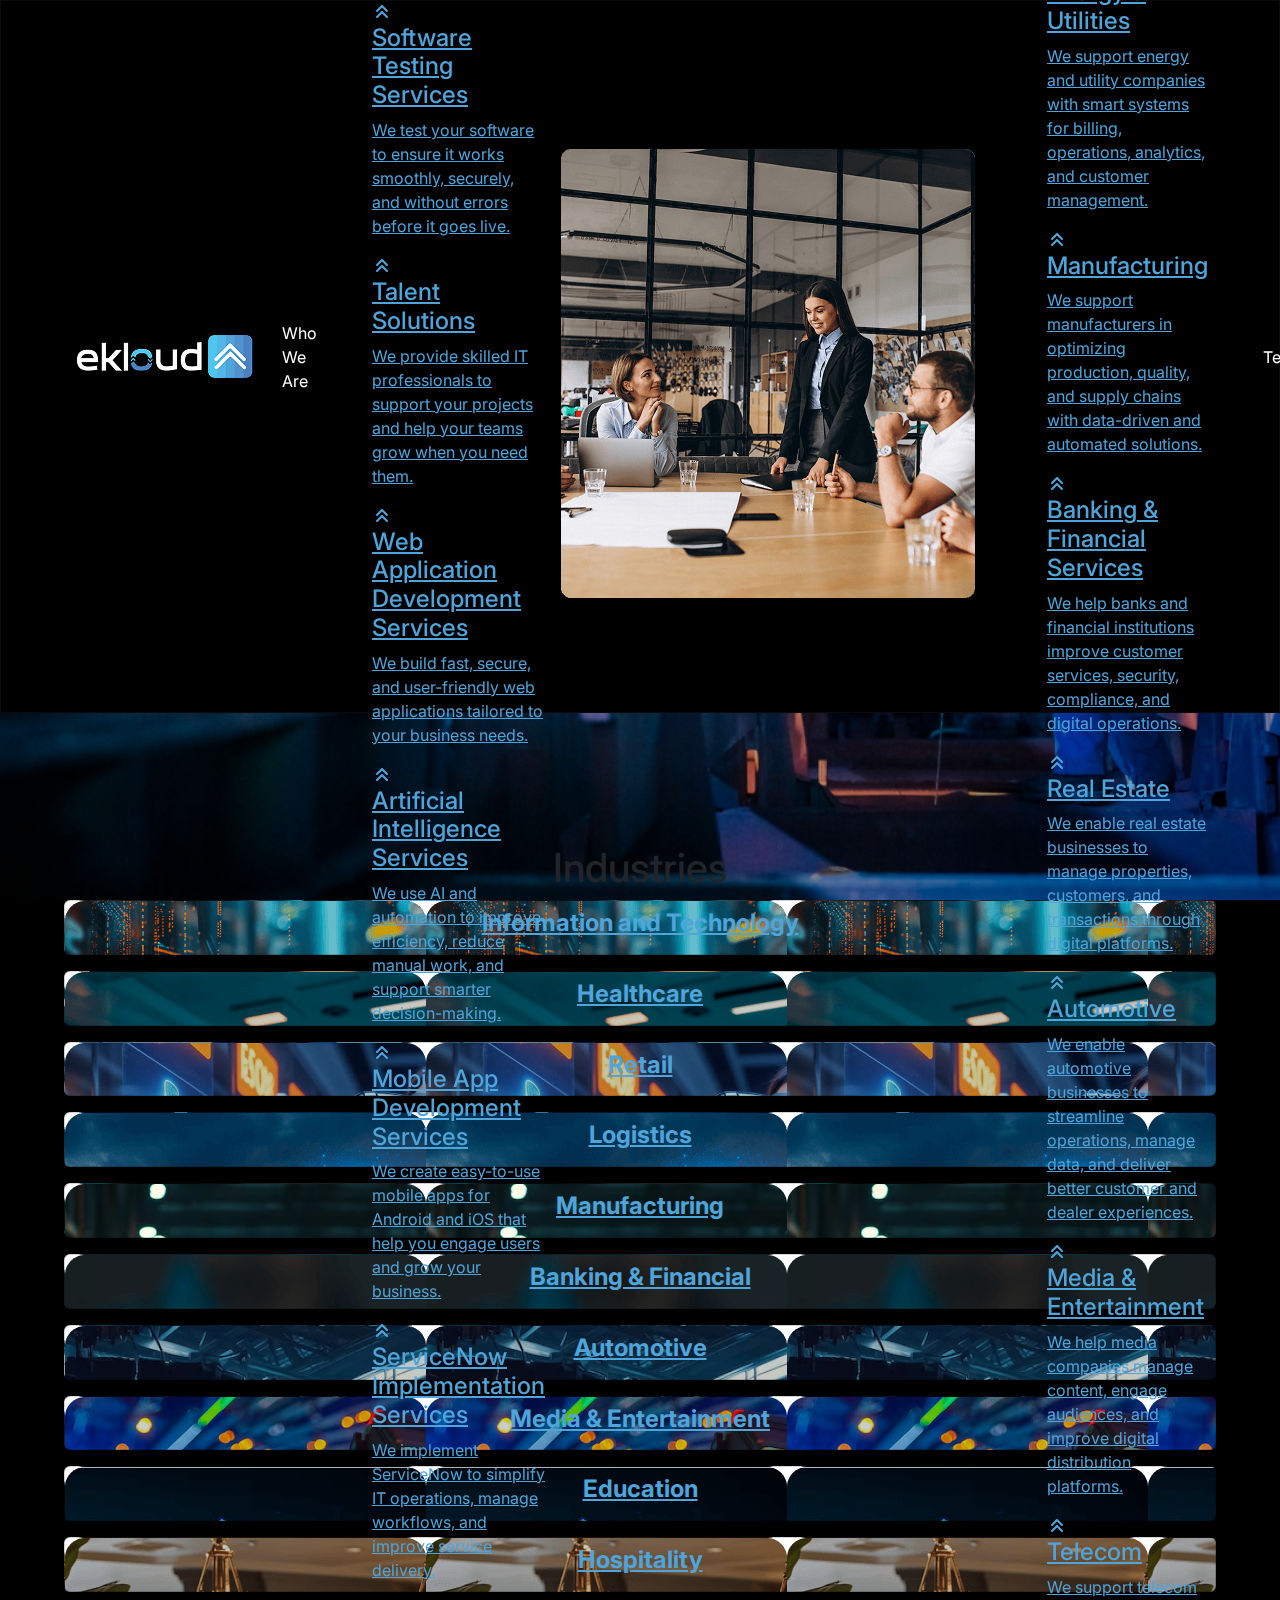
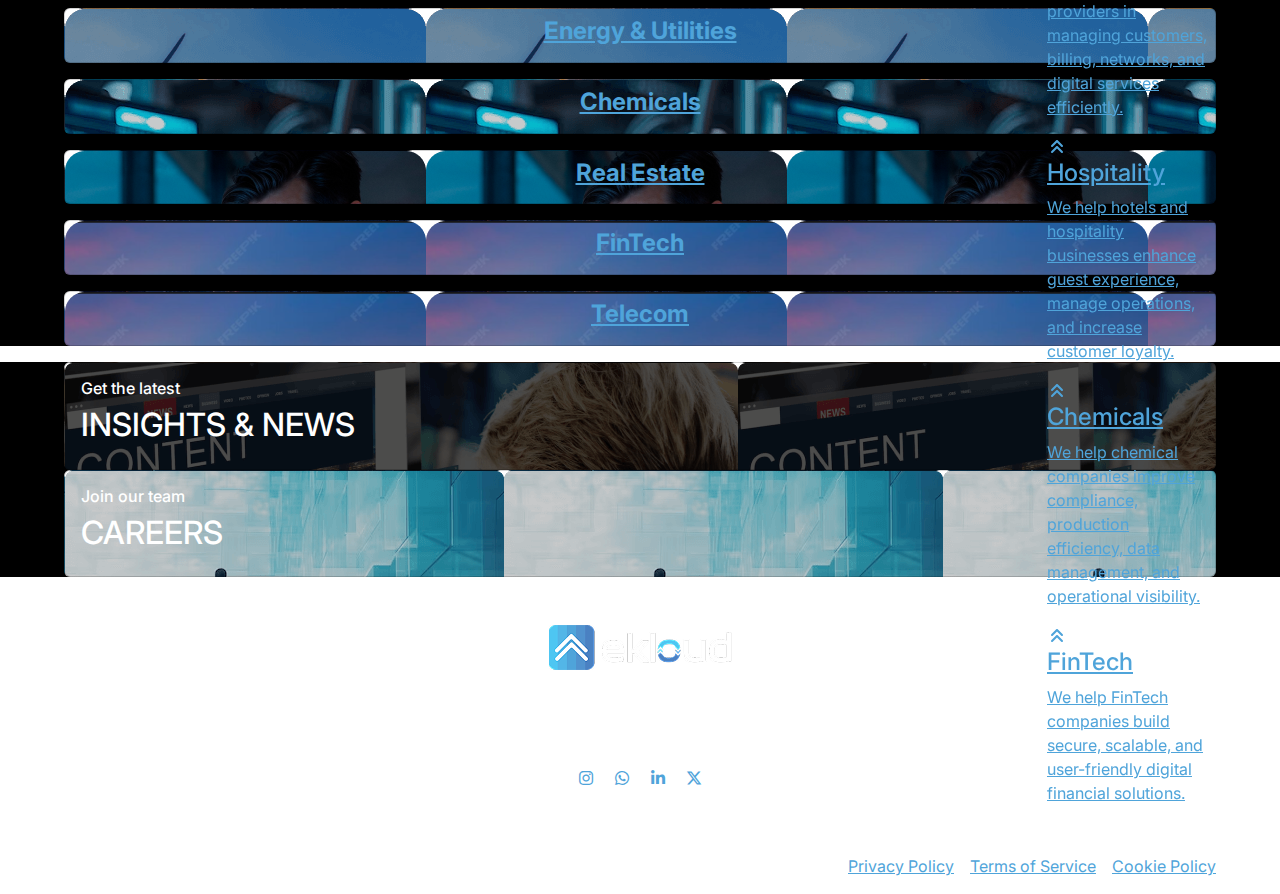
<file: industry.html>
<!DOCTYPE html>
<html lang="en">

<head>
  <meta charset="UTF-8">
  <meta name="viewport" content="width=device-width, initial-scale=1.0">
  <title>ekloud</title>

  <link rel="apple-touch-icon" sizes="180x180" href="./resources/images/favicon/apple-touch-icon.png">
  <link rel="icon" type="image/png" sizes="32x32" href="./resources/images/favicon/favicon-32x32.png">
  <link rel="icon" type="image/png" sizes="16x16" href="./resources/images/favicon/favicon-16x16.png">
  <link rel="manifest" href="./resources/images/favicon/site.webmanifest">


  <link rel="preconnect" href="https://fonts.googleapis.com">
  <link rel="preconnect" href="https://fonts.gstatic.com" crossorigin>
  <link
    href="https://fonts.googleapis.com/css2?family=Inter:ital,opsz,wght@0,14..32,100..900;1,14..32,100..900&family=Manrope:wght@200..800&family=Poppins:wght@300;400;500;600;700&display=swap"
    rel="stylesheet">
  <link href="./resources/styles/splide-core.min.css" rel="stylesheet" />
  <link href="./resources/styles/style.css" rel="stylesheet" />
</head>

<body>
  <div class="main-wrapper">
    <header class="app-header fixed-top">
      <div class="app-container">
        <nav class="navbar navbar-expand-lg">
          <div class="container-fluid">
            <a class="navbar-brand" href="./index.html">
              <img src="./resources/images/logo/color/ekloud-logo-text.png" alt="ekloud" class="brand-logo-text">
              <img src="./resources/images/logo/color/ekloud-logo-icon.png" alt="ekloud" class="logo-icon">
            </a>
            <button class="navbar-toggler" type="button" data-bs-toggle="collapse" data-bs-target="#navbarScroll"
              aria-controls="navbarScroll" aria-expanded="false" aria-label="Toggle navigation">
              <i class="fa-solid fa-bars"></i>
            </button>
            <div class="collapse navbar-collapse" id="navbarScroll">
              <ul class="navbar-nav ms-auto my-2 my-lg-0 navbar-nav-scroll">
                <li class="nav-item">
                  <a class="nav-link" href="./aboutus.html">Who We Are</a>
                </li>
                <li class="nav-item">
                  <a class="nav-link" href="./services.html">What We Do</a>
                  <button class="btn responsive-submenu-btn d-lg-none">
                    <i class="fa-solid fa-plus text-white"></i>
                  </button>
                  <div class="mega-menu">
                    <div class="app-container d-flex gap-3 align-items-center">
                      <div class="flex-fill">
                        <h2 class="title-font app-texts-42 color-white fw-bold mb-1">
                          Services
                        </h2>
                        <p class="color-white-400">At Ekloud, our services help businesses improve operations, serve
                          customers better, and grow faster with reliable and scalable digital solutions and also to use
                          AI driven technology as per business needs.</p>

                        <div class="services-list grid gap-0">
                          <a href="./services-inner.html" class="service-list-item g-col-12 g-col-xl-6">
                            <div class="ico-box">
                              <i class="fa-solid fa-angles-up"></i>
                            </div>
                            <div>
                              <h4 class="service-title">Salesforce Consulting Services</h4>
                              <p class="service-desc">We help you set up, customize, and manage Salesforce to improve
                                sales, marketing, and customer relationships.</p>
                            </div>
                          </a>
                          <a href="./services-inner.html" class="service-list-item g-col-12 g-col-xl-6">
                            <div class="ico-box">
                              <i class="fa-solid fa-angles-up"></i>
                            </div>
                            <div>
                              <h4 class="service-title">Data Analytics Services</h4>
                              <p class="service-desc">We create easy-to-use mobile apps for Android and iOS that help
                                you engage users and grow your business.</p>
                            </div>
                          </a>
                          <a href="./services-inner.html" class="service-list-item g-col-12 g-col-xl-6">
                            <div class="ico-box">
                              <i class="fa-solid fa-angles-up"></i>
                            </div>
                            <div>
                              <h4 class="service-title">Software Testing Services</h4>
                              <p class="service-desc">We test your software to ensure it works smoothly, securely, and
                                without errors before it goes live.</p>
                            </div>
                          </a>
                          <a href="./services-inner.html" class="service-list-item g-col-12 g-col-xl-6">
                            <div class="ico-box">
                              <i class="fa-solid fa-angles-up"></i>
                            </div>
                            <div>
                              <h4 class="service-title">Talent Solutions</h4>
                              <p class="service-desc">We provide skilled IT professionals to support your projects and
                                help your teams grow when you need them.</p>
                            </div>
                          </a>
                          <a href="./services-inner.html" class="service-list-item g-col-12 g-col-xl-6">
                            <div class="ico-box">
                              <i class="fa-solid fa-angles-up"></i>
                            </div>
                            <div>
                              <h4 class="service-title">Web Application Development Services</h4>
                              <p class="service-desc">We build fast, secure, and user-friendly web applications tailored
                                to your business needs.</p>
                            </div>
                          </a>
                          <a href="./services-inner.html" class="service-list-item g-col-12 g-col-xl-6">
                            <div class="ico-box">
                              <i class="fa-solid fa-angles-up"></i>
                            </div>
                            <div>
                              <h4 class="service-title">Artificial Intelligence Services</h4>
                              <p class="service-desc">We use AI and automation to improve efficiency, reduce manual
                                work, and support smarter decision-making.</p>
                            </div>
                          </a>
                          <a href="./services-inner.html" class="service-list-item g-col-12 g-col-xl-6">
                            <div class="ico-box">
                              <i class="fa-solid fa-angles-up"></i>
                            </div>
                            <div>
                              <h4 class="service-title">Mobile App Development Services</h4>
                              <p class="service-desc">We create easy-to-use mobile apps for Android and iOS that help
                                you engage users and grow your business.</p>
                            </div>
                          </a>
                          <a href="./services-inner.html" class="service-list-item g-col-12 g-col-xl-6">
                            <div class="ico-box">
                              <i class="fa-solid fa-angles-up"></i>
                            </div>
                            <div>
                              <h4 class="service-title">ServiceNow Implementation Services</h4>
                              <p class="service-desc">We implement ServiceNow to simplify IT operations, manage
                                workflows, and improve service delivery.</p>
                            </div>
                          </a>
                        </div>
                      </div>
                      <div class="img-box-container d-none d-lg-block">
                        <img src="./resources/images/section/section-3.png" alt="Services">
                      </div>
                    </div>
                  </div>
                </li>
                <li class="nav-item">
                  <a class="nav-link active" href="./industry.html">Industries</a>
                  <button class="btn responsive-submenu-btn d-lg-none">
                    <i class="fa-solid fa-plus text-white"></i>
                  </button>
                  <div class="mega-menu">
                    <div class="app-container d-flex gap-3 align-items-center">
                      <div class="flex-fill">
                        <h2 class="title-font app-texts-42 color-white fw-bold mb-1">
                          Industries
                        </h2>
                        <p class="color-white-400">Ekloud help organizations across industries improve efficiency,
                          customer experience, and business performance using smart technology solutions.</p>

                        <div class="services-list grid gap-0">
                          <a href="./industry-inner.html" class="service-list-item g-col-12 g-col-lg-6 g-col-xl-4">
                            <div class="ico-box">
                              <i class="fa-solid fa-angles-up"></i>
                            </div>
                            <div>
                              <h4 class="service-title">Information and Technology</h4>
                              <p class="service-desc">
                                We support IT companies with scalable systems, cloud solutions, automation, and
                                analytics to improve delivery and innovation.
                              </p>
                            </div>
                          </a>

                          <a href="./industry-inner.html" class="service-list-item g-col-12 g-col-lg-6 g-col-xl-4">
                            <div class="ico-box">
                              <i class="fa-solid fa-angles-up"></i>
                            </div>
                            <div>
                              <h4 class="service-title">Healthcare</h4>
                              <p class="service-desc">
                                We help healthcare providers improve patient care, data management, and operational
                                efficiency while ensuring compliance and security.
                              </p>
                            </div>
                          </a>

                          <a href="./industry-inner.html" class="service-list-item g-col-12 g-col-lg-6 g-col-xl-4">
                            <div class="ico-box">
                              <i class="fa-solid fa-angles-up"></i>
                            </div>
                            <div>
                              <h4 class="service-title">Education</h4>
                              <p class="service-desc">
                                We support educational institutions with digital learning platforms, student management
                                systems, and analytics.
                              </p>
                            </div>
                          </a>

                          <a href="./industry-inner.html" class="service-list-item g-col-12 g-col-lg-6 g-col-xl-4">
                            <div class="ico-box">
                              <i class="fa-solid fa-angles-up"></i>
                            </div>
                            <div>
                              <h4 class="service-title">Retail</h4>
                              <p class="service-desc">
                                We enable retailers to enhance customer experience, manage inventory better, and drive
                                sales across online and offline channels.
                              </p>
                            </div>
                          </a>

                          <a href="./industry-inner.html" class="service-list-item g-col-12 g-col-lg-6 g-col-xl-4">
                            <div class="ico-box">
                              <i class="fa-solid fa-angles-up"></i>
                            </div>
                            <div>
                              <h4 class="service-title">Logistics</h4>
                              <p class="service-desc">
                                We help logistics companies improve tracking, supply chain visibility, and operations
                                through smart digital platforms.
                              </p>
                            </div>
                          </a>

                          <a href="./industry-inner.html" class="service-list-item g-col-12 g-col-lg-6 g-col-xl-4">
                            <div class="ico-box">
                              <i class="fa-solid fa-angles-up"></i>
                            </div>
                            <div>
                              <h4 class="service-title">Energy & Utilities</h4>
                              <p class="service-desc">
                                We support energy and utility companies with smart systems for billing, operations,
                                analytics, and customer management.
                              </p>
                            </div>
                          </a>

                          <a href="./industry-inner.html" class="service-list-item g-col-12 g-col-lg-6 g-col-xl-4">
                            <div class="ico-box">
                              <i class="fa-solid fa-angles-up"></i>
                            </div>
                            <div>
                              <h4 class="service-title">Manufacturing</h4>
                              <p class="service-desc">
                                We support manufacturers in optimizing production, quality, and supply chains with
                                data-driven and automated solutions.
                              </p>
                            </div>
                          </a>

                          <a href="./industry-inner.html" class="service-list-item g-col-12 g-col-lg-6 g-col-xl-4">
                            <div class="ico-box">
                              <i class="fa-solid fa-angles-up"></i>
                            </div>
                            <div>
                              <h4 class="service-title">Banking & Financial Services</h4>
                              <p class="service-desc">
                                We help banks and financial institutions improve customer services, security,
                                compliance, and digital operations.
                              </p>
                            </div>
                          </a>

                          <a href="./industry-inner.html" class="service-list-item g-col-12 g-col-lg-6 g-col-xl-4">
                            <div class="ico-box">
                              <i class="fa-solid fa-angles-up"></i>
                            </div>
                            <div>
                              <h4 class="service-title">Real Estate</h4>
                              <p class="service-desc">
                                We enable real estate businesses to manage properties, customers, and transactions
                                through digital platforms.
                              </p>
                            </div>
                          </a>

                          <a href="./industry-inner.html" class="service-list-item g-col-12 g-col-lg-6 g-col-xl-4">
                            <div class="ico-box">
                              <i class="fa-solid fa-angles-up"></i>
                            </div>
                            <div>
                              <h4 class="service-title">Automotive</h4>
                              <p class="service-desc">
                                We enable automotive businesses to streamline operations, manage data, and deliver
                                better customer and dealer experiences.
                              </p>
                            </div>
                          </a>

                          <a href="./industry-inner.html" class="service-list-item g-col-12 g-col-lg-6 g-col-xl-4">
                            <div class="ico-box">
                              <i class="fa-solid fa-angles-up"></i>
                            </div>
                            <div>
                              <h4 class="service-title">Media & Entertainment</h4>
                              <p class="service-desc">
                                We help media companies manage content, engage audiences, and improve digital
                                distribution platforms.
                              </p>
                            </div>
                          </a>

                          <a href="./industry-inner.html" class="service-list-item g-col-12 g-col-lg-6 g-col-xl-4">
                            <div class="ico-box">
                              <i class="fa-solid fa-angles-up"></i>
                            </div>
                            <div>
                              <h4 class="service-title">Telecom</h4>
                              <p class="service-desc">
                                We support telecom providers in managing customers, billing, networks, and digital
                                services efficiently.
                              </p>
                            </div>
                          </a>

                          <a href="./industry-inner.html" class="service-list-item g-col-12 g-col-lg-6 g-col-xl-4">
                            <div class="ico-box">
                              <i class="fa-solid fa-angles-up"></i>
                            </div>
                            <div>
                              <h4 class="service-title">Hospitality</h4>
                              <p class="service-desc">
                                We help hotels and hospitality businesses enhance guest experience, manage operations,
                                and increase customer loyalty.
                              </p>
                            </div>
                          </a>

                          <a href="./industry-inner.html" class="service-list-item g-col-12 g-col-lg-6 g-col-xl-4">
                            <div class="ico-box">
                              <i class="fa-solid fa-angles-up"></i>
                            </div>
                            <div>
                              <h4 class="service-title">Chemicals</h4>
                              <p class="service-desc">
                                We help chemical companies improve compliance, production efficiency, data management,
                                and operational visibility.
                              </p>
                            </div>
                          </a>

                          <a href="./industry-inner.html" class="service-list-item g-col-12 g-col-lg-6 g-col-xl-4">
                            <div class="ico-box">
                              <i class="fa-solid fa-angles-up"></i>
                            </div>
                            <div>
                              <h4 class="service-title">FinTech</h4>
                              <p class="service-desc">
                                We help FinTech companies build secure, scalable, and user-friendly digital financial
                                solutions.
                              </p>
                            </div>
                          </a>

                        </div>
                      </div>

                    </div>
                  </div>
                </li>
                <li class="nav-item">
                  <a class="nav-link" href="./technology.html">Technologies</a>
                </li>
                <li class="nav-item">
                  <a class="nav-link" href="./blog-page.html">Insights</a>
                </li>
                <li class="nav-item">
                  <a class="nav-link" href="./career.html">Careers</a>
                </li>
                <li class="nav-item">
                  <a href="./contactus.html" class="btn btn-sm btn-primary nav-btn">CONTACT</a>
                </li>
              </ul>

            </div>
          </div>
        </nav>
      </div>
    </header>
    <main>
      <section class="section-main-banner" style="background-image: url(./resources/images/banner/banner-9.png);">
        <div class="banner-content text-center">
          <h1 class="title-font banner-title app-texts-60">
            Industries
          </h1>
        </div>
      </section>
      <section class="section-interest section-pad bg-black">
        <div class="app-container">
          <div class="industry-card-grid">
            <a href="./industry-inner.html" class="card app-card-10 mb-3"
              style="background-image: url(./resources/images/background/background-26.png);">
              <div class="card-text-wrapper p-2">
                <h4 class="text-center title-font app-texts-28 fw-bold">Information and Technology</h4>
              </div>
            </a>

            <a href="./industry-inner.html" class="card app-card-10 mb-3"
              style="background-image: url(./resources/images/background/background-27.png);">
              <div class="card-text-wrapper p-2">
                <h4 class="text-center title-font app-texts-28 fw-bold">Healthcare</h4>
              </div>
            </a>

            <a href="./industry-inner.html" class="card app-card-10 mb-3"
              style="background-image: url(./resources/images/background/background-28.png);">
              <div class="card-text-wrapper p-2">
                <h4 class="text-center title-font app-texts-28 fw-bold">Retail</h4>
              </div>
            </a>

            <a href="./industry-inner.html" class="card app-card-10 mb-3"
              style="background-image: url(./resources/images/background/background-29.png);">
              <div class="card-text-wrapper p-2">
                <h4 class="text-center title-font app-texts-28 fw-bold">Logistics</h4>
              </div>
            </a>

            <a href="./industry-inner.html" class="card app-card-10 mb-3"
              style="background-image: url(./resources/images/background/background-30.png);">
              <div class="card-text-wrapper p-2">
                <h4 class="text-center title-font app-texts-28 fw-bold">Manufacturing</h4>
              </div>
            </a>

            <a href="./industry-inner.html" class="card app-card-10 mb-3"
              style="background-image: url(./resources/images/background/background-31.png);">
              <div class="card-text-wrapper p-2">
                <h4 class="text-center title-font app-texts-28 fw-bold">Banking & Financial</h4>
              </div>
            </a>

            <a href="./industry-inner.html" class="card app-card-10 mb-3"
              style="background-image: url(./resources/images/background/background-32.png);">
              <div class="card-text-wrapper p-2">
                <h4 class="text-center title-font app-texts-28 fw-bold">Automotive</h4>
              </div>
            </a>

            <a href="./industry-inner.html" class="card app-card-10 mb-3"
              style="background-image: url(./resources/images/background/background-33.png);">
              <div class="card-text-wrapper p-2">
                <h4 class="text-center title-font app-texts-28 fw-bold">Media & Entertainment</h4>
              </div>
            </a>

            <a href="./industry-inner.html" class="card app-card-10 mb-3"
              style="background-image: url(./resources/images/background/background-34.png);">
              <div class="card-text-wrapper p-2">
                <h4 class="text-center title-font app-texts-28 fw-bold">Education</h4>
              </div>
            </a>

            <a href="./industry-inner.html" class="card app-card-10 mb-3"
              style="background-image: url(./resources/images/background/background-35.png);">
              <div class="card-text-wrapper p-2">
                <h4 class="text-center title-font app-texts-28 fw-bold">Hospitality</h4>
              </div>
            </a>

            <a href="./industry-inner.html" class="card app-card-10 mb-3"
              style="background-image: url(./resources/images/background/background-36.png);">
              <div class="card-text-wrapper p-2">
                <h4 class="text-center title-font app-texts-28 fw-bold">Energy & Utilities</h4>
              </div>
            </a>

            <a href="./industry-inner.html" class="card app-card-10 mb-3"
              style="background-image: url(./resources/images/background/background-37.png);">
              <div class="card-text-wrapper p-2">
                <h4 class="text-center title-font app-texts-28 fw-bold">Chemicals</h4>
              </div>
            </a>

            <a href="./industry-inner.html" class="card app-card-10 mb-3"
              style="background-image: url(./resources/images/background/background-38.png);">
              <div class="card-text-wrapper p-2">
                <h4 class="text-center title-font app-texts-28 fw-bold">Real Estate</h4>
              </div>
            </a>

            <a href="./industry-inner.html" class="card app-card-10 mb-3"
              style="background-image: url(./resources/images/background/background-39.png);">
              <div class="card-text-wrapper p-2">
                <h4 class="text-center title-font app-texts-28 fw-bold">FinTech</h4>
              </div>
            </a>

            <a href="./industry-inner.html" class="card app-card-10 mb-3"
              style="background-image: url(./resources/images/background/background-40.png);">
              <div class="card-text-wrapper p-2">
                <h4 class="text-center title-font app-texts-28 fw-bold">Telecom</h4>
              </div>
            </a>

          </div>
        </div>
      </section>
      <section class="section-interest section-pad bg-black">
        <div class="app-container">
          <div class="grid gap-4">
            <div class="g-col-12 g-col-lg-8">
              <div class="card interest-card bg-image"
                style="background-image: url(./resources/images/background/background-7.png);">
                <div class="card-body d-flex flex-column justify-content-between h-100 text-white">
                  <h6 class="card-title">Get the latest</h6>
                  <h2 class="text-uppercase">Insights & News</h2>
                </div>
              </div>
            </div>
            <div class="g-col-12 g-col-lg-4">
              <div class="card interest-card bg-image"
                style="background-image: url(./resources/images/background/background-8.png);">
                <div class="card-body d-flex flex-column justify-content-between h-100 text-white">
                  <h6 class="card-title">Join our team</h6>
                  <h2 class="text-uppercase">Careers</h2>
                </div>
              </div>
            </div>
          </div>
        </div>
      </section>
    </main>
    <footer class="main-footer">
      <div class="footer-section-1 bg-dark-blue text-white text-center py-5">
        <div class="container-fluid">
          <a href="#" class="d-inline-block mb-4">
            <img src="./resources/images/logo/ekloud_logo.png" alt="ekloud">
          </a>
          <p class="fw-light mx-auto footer-text mb-4">Ekloud is your one-stop destination for innovative technology and
            talent solutions. From solving complex tech challenges to building high-performing teams, we partner with
            you to drive digital transformation, innovation, and sustainable growth. Let’s shape the future—together.
          </p>
          <div class="social-media d-flex gap-3 justify-content-center">
            <a href="#">
              <i class="fa-brands fa-instagram"></i>
            </a>
            <a href="#">
              <i class="fa-brands fa-whatsapp"></i>
            </a>
            <a href="#">
              <i class="fa-brands fa-linkedin-in"></i>
            </a>
            <a href="#">
              <i class="fa-brands fa-x-twitter"></i>
            </a>
          </div>
        </div>
      </div>
      <div class="footer-section-2 bg-dark-blue-2 py-3">
        <div
          class="app-container d-flex align-items-center justify-content-between gap-2 text-white flex-column flex-lg-row">

          <p class="mb-0 text-center">© 2026 Ekloud Data Labs Pvt. Ltd. All rights reserved.</p>
          <div class="d-flex flex-wrap justify-content-center gap-3">
            <a href="#">Privacy Policy</a>
            <a href="#">Terms of Service</a>
            <a href="#">Cookie Policy</a>
          </div>
        </div>
      </div>
    </footer>
  </div>


  <script src="./resources/js/bootstrap.bundle.min.js"></script>
  <script src="./resources/js/splide.min.js"></script>
  <script src="./resources/js/splide-extension-auto-scroll.min.js"></script>
  <script src="./resources/js/main.js"></script>
</body>

</html>
</file>
<file: resources/styles/style.css>
@charset "UTF-8";
/*bootstrap variable overwrite*/
/*!
 * Bootstrap  v5.2.3 (https://getbootstrap.com/)
 * Copyright 2011-2022 The Bootstrap Authors
 * Copyright 2011-2022 Twitter, Inc.
 * Licensed under MIT (https://github.com/twbs/bootstrap/blob/main/LICENSE)
 */
:root {
  --bs-blue: #0d6efd;
  --bs-indigo: #6610f2;
  --bs-purple: #6f42c1;
  --bs-pink: #d63384;
  --bs-red: #dc3545;
  --bs-orange: #fd7e14;
  --bs-yellow: #ffc107;
  --bs-green: #198754;
  --bs-teal: #20c997;
  --bs-cyan: #0dcaf0;
  --bs-black: #000;
  --bs-white: #fff;
  --bs-gray: #6c757d;
  --bs-gray-dark: #343a40;
  --bs-gray-100: #f8f9fa;
  --bs-gray-200: #e9ecef;
  --bs-gray-300: #dee2e6;
  --bs-gray-400: #ced4da;
  --bs-gray-500: #adb5bd;
  --bs-gray-600: #6c757d;
  --bs-gray-700: #495057;
  --bs-gray-800: #343a40;
  --bs-gray-900: #212529;
  --bs-primary: #4FA4DA;
  --bs-secondary: #6c757d;
  --bs-success: #198754;
  --bs-info: #0dcaf0;
  --bs-warning: #ffc107;
  --bs-danger: #dc3545;
  --bs-light: #f8f9fa;
  --bs-dark: #212529;
  --bs-primary-rgb: 79, 164, 218;
  --bs-secondary-rgb: 108, 117, 125;
  --bs-success-rgb: 25, 135, 84;
  --bs-info-rgb: 13, 202, 240;
  --bs-warning-rgb: 255, 193, 7;
  --bs-danger-rgb: 220, 53, 69;
  --bs-light-rgb: 248, 249, 250;
  --bs-dark-rgb: 33, 37, 41;
  --bs-white-rgb: 255, 255, 255;
  --bs-black-rgb: 0, 0, 0;
  --bs-body-color-rgb: 33, 37, 41;
  --bs-body-bg-rgb: 255, 255, 255;
  --bs-font-sans-serif: system-ui, -apple-system, "Segoe UI", Roboto, "Helvetica Neue", "Noto Sans", "Liberation Sans", Arial, sans-serif, "Apple Color Emoji", "Segoe UI Emoji", "Segoe UI Symbol", "Noto Color Emoji";
  --bs-font-monospace: SFMono-Regular, Menlo, Monaco, Consolas, "Liberation Mono", "Courier New", monospace;
  --bs-gradient: linear-gradient(180deg, rgba(255, 255, 255, 0.15), rgba(255, 255, 255, 0));
  --bs-body-font-family: var(--bs-font-sans-serif);
  --bs-body-font-size: 1rem;
  --bs-body-font-weight: 400;
  --bs-body-line-height: 1.5;
  --bs-body-color: #212529;
  --bs-body-bg: #fff;
  --bs-border-width: 1px;
  --bs-border-style: solid;
  --bs-border-color: #dee2e6;
  --bs-border-color-translucent: rgba(0, 0, 0, 0.175);
  --bs-border-radius: 0.375rem;
  --bs-border-radius-sm: 0.25rem;
  --bs-border-radius-lg: 0.5rem;
  --bs-border-radius-xl: 1rem;
  --bs-border-radius-2xl: 2rem;
  --bs-border-radius-pill: 50rem;
  --bs-link-color: #4FA4DA;
  --bs-link-hover-color: rgb(63.2, 131.2, 174.4);
  --bs-code-color: #d63384;
  --bs-highlight-bg: rgb(255, 242.6, 205.4);
}

*,
*::before,
*::after {
  box-sizing: border-box;
}

@media (prefers-reduced-motion: no-preference) {
  :root {
    scroll-behavior: smooth;
  }
}

body {
  margin: 0;
  font-family: var(--bs-body-font-family);
  font-size: var(--bs-body-font-size);
  font-weight: var(--bs-body-font-weight);
  line-height: var(--bs-body-line-height);
  color: var(--bs-body-color);
  text-align: var(--bs-body-text-align);
  background-color: var(--bs-body-bg);
  -webkit-text-size-adjust: 100%;
  -webkit-tap-highlight-color: rgba(0, 0, 0, 0);
}

hr {
  margin: 1rem 0;
  color: inherit;
  border: 0;
  border-top: 1px solid;
  opacity: 0.25;
}

h6, .h6, h5, .h5, h4, .h4, h3, .h3, h2, .h2, h1, .h1 {
  margin-top: 0;
  margin-bottom: 0.5rem;
  font-weight: 500;
  line-height: 1.2;
}

h1, .h1 {
  font-size: calc(1.375rem + 1.5vw);
}
@media (min-width: 1200px) {
  h1, .h1 {
    font-size: 2.5rem;
  }
}

h2, .h2 {
  font-size: calc(1.325rem + 0.9vw);
}
@media (min-width: 1200px) {
  h2, .h2 {
    font-size: 2rem;
  }
}

h3, .h3 {
  font-size: calc(1.3rem + 0.6vw);
}
@media (min-width: 1200px) {
  h3, .h3 {
    font-size: 1.75rem;
  }
}

h4, .h4 {
  font-size: calc(1.275rem + 0.3vw);
}
@media (min-width: 1200px) {
  h4, .h4 {
    font-size: 1.5rem;
  }
}

h5, .h5 {
  font-size: 1.25rem;
}

h6, .h6 {
  font-size: 1rem;
}

p {
  margin-top: 0;
  margin-bottom: 1rem;
}

abbr[title] {
  -webkit-text-decoration: underline dotted;
          text-decoration: underline dotted;
  cursor: help;
  -webkit-text-decoration-skip-ink: none;
          text-decoration-skip-ink: none;
}

address {
  margin-bottom: 1rem;
  font-style: normal;
  line-height: inherit;
}

ol,
ul {
  padding-left: 2rem;
}

ol,
ul,
dl {
  margin-top: 0;
  margin-bottom: 1rem;
}

ol ol,
ul ul,
ol ul,
ul ol {
  margin-bottom: 0;
}

dt {
  font-weight: 700;
}

dd {
  margin-bottom: 0.5rem;
  margin-left: 0;
}

blockquote {
  margin: 0 0 1rem;
}

b,
strong {
  font-weight: bolder;
}

small, .small {
  font-size: 0.875em;
}

mark, .mark {
  padding: 0.1875em;
  background-color: var(--bs-highlight-bg);
}

sub,
sup {
  position: relative;
  font-size: 0.75em;
  line-height: 0;
  vertical-align: baseline;
}

sub {
  bottom: -0.25em;
}

sup {
  top: -0.5em;
}

a {
  color: var(--bs-link-color);
  text-decoration: underline;
}
a:hover {
  color: var(--bs-link-hover-color);
}

a:not([href]):not([class]), a:not([href]):not([class]):hover {
  color: inherit;
  text-decoration: none;
}

pre,
code,
kbd,
samp {
  font-family: var(--bs-font-monospace);
  font-size: 1em;
}

pre {
  display: block;
  margin-top: 0;
  margin-bottom: 1rem;
  overflow: auto;
  font-size: 0.875em;
}
pre code {
  font-size: inherit;
  color: inherit;
  word-break: normal;
}

code {
  font-size: 0.875em;
  color: var(--bs-code-color);
  word-wrap: break-word;
}
a > code {
  color: inherit;
}

kbd {
  padding: 0.1875rem 0.375rem;
  font-size: 0.875em;
  color: var(--bs-body-bg);
  background-color: var(--bs-body-color);
  border-radius: 0.25rem;
}
kbd kbd {
  padding: 0;
  font-size: 1em;
}

figure {
  margin: 0 0 1rem;
}

img,
svg {
  vertical-align: middle;
}

table {
  caption-side: bottom;
  border-collapse: collapse;
}

caption {
  padding-top: 0.5rem;
  padding-bottom: 0.5rem;
  color: #6c757d;
  text-align: left;
}

th {
  text-align: inherit;
  text-align: -webkit-match-parent;
}

thead,
tbody,
tfoot,
tr,
td,
th {
  border-color: inherit;
  border-style: solid;
  border-width: 0;
}

label {
  display: inline-block;
}

button {
  border-radius: 0;
}

button:focus:not(:focus-visible) {
  outline: 0;
}

input,
button,
select,
optgroup,
textarea {
  margin: 0;
  font-family: inherit;
  font-size: inherit;
  line-height: inherit;
}

button,
select {
  text-transform: none;
}

[role=button] {
  cursor: pointer;
}

select {
  word-wrap: normal;
}
select:disabled {
  opacity: 1;
}

[list]:not([type=date]):not([type=datetime-local]):not([type=month]):not([type=week]):not([type=time])::-webkit-calendar-picker-indicator {
  display: none !important;
}

button,
[type=button],
[type=reset],
[type=submit] {
  -webkit-appearance: button;
}
button:not(:disabled),
[type=button]:not(:disabled),
[type=reset]:not(:disabled),
[type=submit]:not(:disabled) {
  cursor: pointer;
}

::-moz-focus-inner {
  padding: 0;
  border-style: none;
}

textarea {
  resize: vertical;
}

fieldset {
  min-width: 0;
  padding: 0;
  margin: 0;
  border: 0;
}

legend {
  float: left;
  width: 100%;
  padding: 0;
  margin-bottom: 0.5rem;
  font-size: calc(1.275rem + 0.3vw);
  line-height: inherit;
}
@media (min-width: 1200px) {
  legend {
    font-size: 1.5rem;
  }
}
legend + * {
  clear: left;
}

::-webkit-datetime-edit-fields-wrapper,
::-webkit-datetime-edit-text,
::-webkit-datetime-edit-minute,
::-webkit-datetime-edit-hour-field,
::-webkit-datetime-edit-day-field,
::-webkit-datetime-edit-month-field,
::-webkit-datetime-edit-year-field {
  padding: 0;
}

::-webkit-inner-spin-button {
  height: auto;
}

[type=search] {
  outline-offset: -2px;
  -webkit-appearance: textfield;
}

/* rtl:raw:
[type="tel"],
[type="url"],
[type="email"],
[type="number"] {
  direction: ltr;
}
*/
::-webkit-search-decoration {
  -webkit-appearance: none;
}

::-webkit-color-swatch-wrapper {
  padding: 0;
}

::file-selector-button {
  font: inherit;
  -webkit-appearance: button;
}

output {
  display: inline-block;
}

iframe {
  border: 0;
}

summary {
  display: list-item;
  cursor: pointer;
}

progress {
  vertical-align: baseline;
}

[hidden] {
  display: none !important;
}

.lead {
  font-size: 1.25rem;
  font-weight: 300;
}

.display-1 {
  font-size: calc(1.625rem + 4.5vw);
  font-weight: 300;
  line-height: 1.2;
}
@media (min-width: 1200px) {
  .display-1 {
    font-size: 5rem;
  }
}

.display-2 {
  font-size: calc(1.575rem + 3.9vw);
  font-weight: 300;
  line-height: 1.2;
}
@media (min-width: 1200px) {
  .display-2 {
    font-size: 4.5rem;
  }
}

.display-3 {
  font-size: calc(1.525rem + 3.3vw);
  font-weight: 300;
  line-height: 1.2;
}
@media (min-width: 1200px) {
  .display-3 {
    font-size: 4rem;
  }
}

.display-4 {
  font-size: calc(1.475rem + 2.7vw);
  font-weight: 300;
  line-height: 1.2;
}
@media (min-width: 1200px) {
  .display-4 {
    font-size: 3.5rem;
  }
}

.display-5 {
  font-size: calc(1.425rem + 2.1vw);
  font-weight: 300;
  line-height: 1.2;
}
@media (min-width: 1200px) {
  .display-5 {
    font-size: 3rem;
  }
}

.display-6 {
  font-size: calc(1.375rem + 1.5vw);
  font-weight: 300;
  line-height: 1.2;
}
@media (min-width: 1200px) {
  .display-6 {
    font-size: 2.5rem;
  }
}

.list-unstyled {
  padding-left: 0;
  list-style: none;
}

.list-inline {
  padding-left: 0;
  list-style: none;
}

.list-inline-item {
  display: inline-block;
}
.list-inline-item:not(:last-child) {
  margin-right: 0.5rem;
}

.initialism {
  font-size: 0.875em;
  text-transform: uppercase;
}

.blockquote {
  margin-bottom: 1rem;
  font-size: 1.25rem;
}
.blockquote > :last-child {
  margin-bottom: 0;
}

.blockquote-footer {
  margin-top: -1rem;
  margin-bottom: 1rem;
  font-size: 0.875em;
  color: #6c757d;
}
.blockquote-footer::before {
  content: "— ";
}

.img-fluid {
  max-width: 100%;
  height: auto;
}

.img-thumbnail {
  padding: 0.25rem;
  background-color: #fff;
  border: 1px solid var(--bs-border-color);
  border-radius: 0.375rem;
  max-width: 100%;
  height: auto;
}

.figure {
  display: inline-block;
}

.figure-img {
  margin-bottom: 0.5rem;
  line-height: 1;
}

.figure-caption {
  font-size: 0.875em;
  color: #6c757d;
}

.container,
.container-fluid,
.container-xxl,
.container-xl,
.container-lg,
.container-md,
.container-sm {
  --bs-gutter-x: 1.5rem;
  --bs-gutter-y: 0;
  width: 100%;
  padding-right: calc(var(--bs-gutter-x) * 0.5);
  padding-left: calc(var(--bs-gutter-x) * 0.5);
  margin-right: auto;
  margin-left: auto;
}

@media (min-width: 576px) {
  .container-sm, .container {
    max-width: 540px;
  }
}
@media (min-width: 768px) {
  .container-md, .container-sm, .container {
    max-width: 720px;
  }
}
@media (min-width: 992px) {
  .container-lg, .container-md, .container-sm, .container {
    max-width: 960px;
  }
}
@media (min-width: 1200px) {
  .container-xl, .container-lg, .container-md, .container-sm, .container {
    max-width: 1140px;
  }
}
@media (min-width: 1400px) {
  .container-xxl, .container-xl, .container-lg, .container-md, .container-sm, .container {
    max-width: 1320px;
  }
}
.row {
  --bs-gutter-x: 1.5rem;
  --bs-gutter-y: 0;
  display: flex;
  flex-wrap: wrap;
  margin-top: calc(-1 * var(--bs-gutter-y));
  margin-right: calc(-0.5 * var(--bs-gutter-x));
  margin-left: calc(-0.5 * var(--bs-gutter-x));
}
.row > * {
  flex-shrink: 0;
  width: 100%;
  max-width: 100%;
  padding-right: calc(var(--bs-gutter-x) * 0.5);
  padding-left: calc(var(--bs-gutter-x) * 0.5);
  margin-top: var(--bs-gutter-y);
}

.col {
  flex: 1 0 0%;
}

.row-cols-auto > * {
  flex: 0 0 auto;
  width: auto;
}

.row-cols-1 > * {
  flex: 0 0 auto;
  width: 100%;
}

.row-cols-2 > * {
  flex: 0 0 auto;
  width: 50%;
}

.row-cols-3 > * {
  flex: 0 0 auto;
  width: 33.3333333333%;
}

.row-cols-4 > * {
  flex: 0 0 auto;
  width: 25%;
}

.row-cols-5 > * {
  flex: 0 0 auto;
  width: 20%;
}

.row-cols-6 > * {
  flex: 0 0 auto;
  width: 16.6666666667%;
}

.col-auto {
  flex: 0 0 auto;
  width: auto;
}

.col-1 {
  flex: 0 0 auto;
  width: 8.33333333%;
}

.col-2 {
  flex: 0 0 auto;
  width: 16.66666667%;
}

.col-3 {
  flex: 0 0 auto;
  width: 25%;
}

.col-4 {
  flex: 0 0 auto;
  width: 33.33333333%;
}

.col-5 {
  flex: 0 0 auto;
  width: 41.66666667%;
}

.col-6 {
  flex: 0 0 auto;
  width: 50%;
}

.col-7 {
  flex: 0 0 auto;
  width: 58.33333333%;
}

.col-8 {
  flex: 0 0 auto;
  width: 66.66666667%;
}

.col-9 {
  flex: 0 0 auto;
  width: 75%;
}

.col-10 {
  flex: 0 0 auto;
  width: 83.33333333%;
}

.col-11 {
  flex: 0 0 auto;
  width: 91.66666667%;
}

.col-12 {
  flex: 0 0 auto;
  width: 100%;
}

.offset-1 {
  margin-left: 8.33333333%;
}

.offset-2 {
  margin-left: 16.66666667%;
}

.offset-3 {
  margin-left: 25%;
}

.offset-4 {
  margin-left: 33.33333333%;
}

.offset-5 {
  margin-left: 41.66666667%;
}

.offset-6 {
  margin-left: 50%;
}

.offset-7 {
  margin-left: 58.33333333%;
}

.offset-8 {
  margin-left: 66.66666667%;
}

.offset-9 {
  margin-left: 75%;
}

.offset-10 {
  margin-left: 83.33333333%;
}

.offset-11 {
  margin-left: 91.66666667%;
}

.g-0,
.gx-0 {
  --bs-gutter-x: 0;
}

.g-0,
.gy-0 {
  --bs-gutter-y: 0;
}

.g-1,
.gx-1 {
  --bs-gutter-x: 0.25rem;
}

.g-1,
.gy-1 {
  --bs-gutter-y: 0.25rem;
}

.g-2,
.gx-2 {
  --bs-gutter-x: 0.5rem;
}

.g-2,
.gy-2 {
  --bs-gutter-y: 0.5rem;
}

.g-3,
.gx-3 {
  --bs-gutter-x: 1rem;
}

.g-3,
.gy-3 {
  --bs-gutter-y: 1rem;
}

.g-4,
.gx-4 {
  --bs-gutter-x: 1.5rem;
}

.g-4,
.gy-4 {
  --bs-gutter-y: 1.5rem;
}

.g-5,
.gx-5 {
  --bs-gutter-x: 3rem;
}

.g-5,
.gy-5 {
  --bs-gutter-y: 3rem;
}

@media (min-width: 576px) {
  .col-sm {
    flex: 1 0 0%;
  }
  .row-cols-sm-auto > * {
    flex: 0 0 auto;
    width: auto;
  }
  .row-cols-sm-1 > * {
    flex: 0 0 auto;
    width: 100%;
  }
  .row-cols-sm-2 > * {
    flex: 0 0 auto;
    width: 50%;
  }
  .row-cols-sm-3 > * {
    flex: 0 0 auto;
    width: 33.3333333333%;
  }
  .row-cols-sm-4 > * {
    flex: 0 0 auto;
    width: 25%;
  }
  .row-cols-sm-5 > * {
    flex: 0 0 auto;
    width: 20%;
  }
  .row-cols-sm-6 > * {
    flex: 0 0 auto;
    width: 16.6666666667%;
  }
  .col-sm-auto {
    flex: 0 0 auto;
    width: auto;
  }
  .col-sm-1 {
    flex: 0 0 auto;
    width: 8.33333333%;
  }
  .col-sm-2 {
    flex: 0 0 auto;
    width: 16.66666667%;
  }
  .col-sm-3 {
    flex: 0 0 auto;
    width: 25%;
  }
  .col-sm-4 {
    flex: 0 0 auto;
    width: 33.33333333%;
  }
  .col-sm-5 {
    flex: 0 0 auto;
    width: 41.66666667%;
  }
  .col-sm-6 {
    flex: 0 0 auto;
    width: 50%;
  }
  .col-sm-7 {
    flex: 0 0 auto;
    width: 58.33333333%;
  }
  .col-sm-8 {
    flex: 0 0 auto;
    width: 66.66666667%;
  }
  .col-sm-9 {
    flex: 0 0 auto;
    width: 75%;
  }
  .col-sm-10 {
    flex: 0 0 auto;
    width: 83.33333333%;
  }
  .col-sm-11 {
    flex: 0 0 auto;
    width: 91.66666667%;
  }
  .col-sm-12 {
    flex: 0 0 auto;
    width: 100%;
  }
  .offset-sm-0 {
    margin-left: 0;
  }
  .offset-sm-1 {
    margin-left: 8.33333333%;
  }
  .offset-sm-2 {
    margin-left: 16.66666667%;
  }
  .offset-sm-3 {
    margin-left: 25%;
  }
  .offset-sm-4 {
    margin-left: 33.33333333%;
  }
  .offset-sm-5 {
    margin-left: 41.66666667%;
  }
  .offset-sm-6 {
    margin-left: 50%;
  }
  .offset-sm-7 {
    margin-left: 58.33333333%;
  }
  .offset-sm-8 {
    margin-left: 66.66666667%;
  }
  .offset-sm-9 {
    margin-left: 75%;
  }
  .offset-sm-10 {
    margin-left: 83.33333333%;
  }
  .offset-sm-11 {
    margin-left: 91.66666667%;
  }
  .g-sm-0,
  .gx-sm-0 {
    --bs-gutter-x: 0;
  }
  .g-sm-0,
  .gy-sm-0 {
    --bs-gutter-y: 0;
  }
  .g-sm-1,
  .gx-sm-1 {
    --bs-gutter-x: 0.25rem;
  }
  .g-sm-1,
  .gy-sm-1 {
    --bs-gutter-y: 0.25rem;
  }
  .g-sm-2,
  .gx-sm-2 {
    --bs-gutter-x: 0.5rem;
  }
  .g-sm-2,
  .gy-sm-2 {
    --bs-gutter-y: 0.5rem;
  }
  .g-sm-3,
  .gx-sm-3 {
    --bs-gutter-x: 1rem;
  }
  .g-sm-3,
  .gy-sm-3 {
    --bs-gutter-y: 1rem;
  }
  .g-sm-4,
  .gx-sm-4 {
    --bs-gutter-x: 1.5rem;
  }
  .g-sm-4,
  .gy-sm-4 {
    --bs-gutter-y: 1.5rem;
  }
  .g-sm-5,
  .gx-sm-5 {
    --bs-gutter-x: 3rem;
  }
  .g-sm-5,
  .gy-sm-5 {
    --bs-gutter-y: 3rem;
  }
}
@media (min-width: 768px) {
  .col-md {
    flex: 1 0 0%;
  }
  .row-cols-md-auto > * {
    flex: 0 0 auto;
    width: auto;
  }
  .row-cols-md-1 > * {
    flex: 0 0 auto;
    width: 100%;
  }
  .row-cols-md-2 > * {
    flex: 0 0 auto;
    width: 50%;
  }
  .row-cols-md-3 > * {
    flex: 0 0 auto;
    width: 33.3333333333%;
  }
  .row-cols-md-4 > * {
    flex: 0 0 auto;
    width: 25%;
  }
  .row-cols-md-5 > * {
    flex: 0 0 auto;
    width: 20%;
  }
  .row-cols-md-6 > * {
    flex: 0 0 auto;
    width: 16.6666666667%;
  }
  .col-md-auto {
    flex: 0 0 auto;
    width: auto;
  }
  .col-md-1 {
    flex: 0 0 auto;
    width: 8.33333333%;
  }
  .col-md-2 {
    flex: 0 0 auto;
    width: 16.66666667%;
  }
  .col-md-3 {
    flex: 0 0 auto;
    width: 25%;
  }
  .col-md-4 {
    flex: 0 0 auto;
    width: 33.33333333%;
  }
  .col-md-5 {
    flex: 0 0 auto;
    width: 41.66666667%;
  }
  .col-md-6 {
    flex: 0 0 auto;
    width: 50%;
  }
  .col-md-7 {
    flex: 0 0 auto;
    width: 58.33333333%;
  }
  .col-md-8 {
    flex: 0 0 auto;
    width: 66.66666667%;
  }
  .col-md-9 {
    flex: 0 0 auto;
    width: 75%;
  }
  .col-md-10 {
    flex: 0 0 auto;
    width: 83.33333333%;
  }
  .col-md-11 {
    flex: 0 0 auto;
    width: 91.66666667%;
  }
  .col-md-12 {
    flex: 0 0 auto;
    width: 100%;
  }
  .offset-md-0 {
    margin-left: 0;
  }
  .offset-md-1 {
    margin-left: 8.33333333%;
  }
  .offset-md-2 {
    margin-left: 16.66666667%;
  }
  .offset-md-3 {
    margin-left: 25%;
  }
  .offset-md-4 {
    margin-left: 33.33333333%;
  }
  .offset-md-5 {
    margin-left: 41.66666667%;
  }
  .offset-md-6 {
    margin-left: 50%;
  }
  .offset-md-7 {
    margin-left: 58.33333333%;
  }
  .offset-md-8 {
    margin-left: 66.66666667%;
  }
  .offset-md-9 {
    margin-left: 75%;
  }
  .offset-md-10 {
    margin-left: 83.33333333%;
  }
  .offset-md-11 {
    margin-left: 91.66666667%;
  }
  .g-md-0,
  .gx-md-0 {
    --bs-gutter-x: 0;
  }
  .g-md-0,
  .gy-md-0 {
    --bs-gutter-y: 0;
  }
  .g-md-1,
  .gx-md-1 {
    --bs-gutter-x: 0.25rem;
  }
  .g-md-1,
  .gy-md-1 {
    --bs-gutter-y: 0.25rem;
  }
  .g-md-2,
  .gx-md-2 {
    --bs-gutter-x: 0.5rem;
  }
  .g-md-2,
  .gy-md-2 {
    --bs-gutter-y: 0.5rem;
  }
  .g-md-3,
  .gx-md-3 {
    --bs-gutter-x: 1rem;
  }
  .g-md-3,
  .gy-md-3 {
    --bs-gutter-y: 1rem;
  }
  .g-md-4,
  .gx-md-4 {
    --bs-gutter-x: 1.5rem;
  }
  .g-md-4,
  .gy-md-4 {
    --bs-gutter-y: 1.5rem;
  }
  .g-md-5,
  .gx-md-5 {
    --bs-gutter-x: 3rem;
  }
  .g-md-5,
  .gy-md-5 {
    --bs-gutter-y: 3rem;
  }
}
@media (min-width: 992px) {
  .col-lg {
    flex: 1 0 0%;
  }
  .row-cols-lg-auto > * {
    flex: 0 0 auto;
    width: auto;
  }
  .row-cols-lg-1 > * {
    flex: 0 0 auto;
    width: 100%;
  }
  .row-cols-lg-2 > * {
    flex: 0 0 auto;
    width: 50%;
  }
  .row-cols-lg-3 > * {
    flex: 0 0 auto;
    width: 33.3333333333%;
  }
  .row-cols-lg-4 > * {
    flex: 0 0 auto;
    width: 25%;
  }
  .row-cols-lg-5 > * {
    flex: 0 0 auto;
    width: 20%;
  }
  .row-cols-lg-6 > * {
    flex: 0 0 auto;
    width: 16.6666666667%;
  }
  .col-lg-auto {
    flex: 0 0 auto;
    width: auto;
  }
  .col-lg-1 {
    flex: 0 0 auto;
    width: 8.33333333%;
  }
  .col-lg-2 {
    flex: 0 0 auto;
    width: 16.66666667%;
  }
  .col-lg-3 {
    flex: 0 0 auto;
    width: 25%;
  }
  .col-lg-4 {
    flex: 0 0 auto;
    width: 33.33333333%;
  }
  .col-lg-5 {
    flex: 0 0 auto;
    width: 41.66666667%;
  }
  .col-lg-6 {
    flex: 0 0 auto;
    width: 50%;
  }
  .col-lg-7 {
    flex: 0 0 auto;
    width: 58.33333333%;
  }
  .col-lg-8 {
    flex: 0 0 auto;
    width: 66.66666667%;
  }
  .col-lg-9 {
    flex: 0 0 auto;
    width: 75%;
  }
  .col-lg-10 {
    flex: 0 0 auto;
    width: 83.33333333%;
  }
  .col-lg-11 {
    flex: 0 0 auto;
    width: 91.66666667%;
  }
  .col-lg-12 {
    flex: 0 0 auto;
    width: 100%;
  }
  .offset-lg-0 {
    margin-left: 0;
  }
  .offset-lg-1 {
    margin-left: 8.33333333%;
  }
  .offset-lg-2 {
    margin-left: 16.66666667%;
  }
  .offset-lg-3 {
    margin-left: 25%;
  }
  .offset-lg-4 {
    margin-left: 33.33333333%;
  }
  .offset-lg-5 {
    margin-left: 41.66666667%;
  }
  .offset-lg-6 {
    margin-left: 50%;
  }
  .offset-lg-7 {
    margin-left: 58.33333333%;
  }
  .offset-lg-8 {
    margin-left: 66.66666667%;
  }
  .offset-lg-9 {
    margin-left: 75%;
  }
  .offset-lg-10 {
    margin-left: 83.33333333%;
  }
  .offset-lg-11 {
    margin-left: 91.66666667%;
  }
  .g-lg-0,
  .gx-lg-0 {
    --bs-gutter-x: 0;
  }
  .g-lg-0,
  .gy-lg-0 {
    --bs-gutter-y: 0;
  }
  .g-lg-1,
  .gx-lg-1 {
    --bs-gutter-x: 0.25rem;
  }
  .g-lg-1,
  .gy-lg-1 {
    --bs-gutter-y: 0.25rem;
  }
  .g-lg-2,
  .gx-lg-2 {
    --bs-gutter-x: 0.5rem;
  }
  .g-lg-2,
  .gy-lg-2 {
    --bs-gutter-y: 0.5rem;
  }
  .g-lg-3,
  .gx-lg-3 {
    --bs-gutter-x: 1rem;
  }
  .g-lg-3,
  .gy-lg-3 {
    --bs-gutter-y: 1rem;
  }
  .g-lg-4,
  .gx-lg-4 {
    --bs-gutter-x: 1.5rem;
  }
  .g-lg-4,
  .gy-lg-4 {
    --bs-gutter-y: 1.5rem;
  }
  .g-lg-5,
  .gx-lg-5 {
    --bs-gutter-x: 3rem;
  }
  .g-lg-5,
  .gy-lg-5 {
    --bs-gutter-y: 3rem;
  }
}
@media (min-width: 1200px) {
  .col-xl {
    flex: 1 0 0%;
  }
  .row-cols-xl-auto > * {
    flex: 0 0 auto;
    width: auto;
  }
  .row-cols-xl-1 > * {
    flex: 0 0 auto;
    width: 100%;
  }
  .row-cols-xl-2 > * {
    flex: 0 0 auto;
    width: 50%;
  }
  .row-cols-xl-3 > * {
    flex: 0 0 auto;
    width: 33.3333333333%;
  }
  .row-cols-xl-4 > * {
    flex: 0 0 auto;
    width: 25%;
  }
  .row-cols-xl-5 > * {
    flex: 0 0 auto;
    width: 20%;
  }
  .row-cols-xl-6 > * {
    flex: 0 0 auto;
    width: 16.6666666667%;
  }
  .col-xl-auto {
    flex: 0 0 auto;
    width: auto;
  }
  .col-xl-1 {
    flex: 0 0 auto;
    width: 8.33333333%;
  }
  .col-xl-2 {
    flex: 0 0 auto;
    width: 16.66666667%;
  }
  .col-xl-3 {
    flex: 0 0 auto;
    width: 25%;
  }
  .col-xl-4 {
    flex: 0 0 auto;
    width: 33.33333333%;
  }
  .col-xl-5 {
    flex: 0 0 auto;
    width: 41.66666667%;
  }
  .col-xl-6 {
    flex: 0 0 auto;
    width: 50%;
  }
  .col-xl-7 {
    flex: 0 0 auto;
    width: 58.33333333%;
  }
  .col-xl-8 {
    flex: 0 0 auto;
    width: 66.66666667%;
  }
  .col-xl-9 {
    flex: 0 0 auto;
    width: 75%;
  }
  .col-xl-10 {
    flex: 0 0 auto;
    width: 83.33333333%;
  }
  .col-xl-11 {
    flex: 0 0 auto;
    width: 91.66666667%;
  }
  .col-xl-12 {
    flex: 0 0 auto;
    width: 100%;
  }
  .offset-xl-0 {
    margin-left: 0;
  }
  .offset-xl-1 {
    margin-left: 8.33333333%;
  }
  .offset-xl-2 {
    margin-left: 16.66666667%;
  }
  .offset-xl-3 {
    margin-left: 25%;
  }
  .offset-xl-4 {
    margin-left: 33.33333333%;
  }
  .offset-xl-5 {
    margin-left: 41.66666667%;
  }
  .offset-xl-6 {
    margin-left: 50%;
  }
  .offset-xl-7 {
    margin-left: 58.33333333%;
  }
  .offset-xl-8 {
    margin-left: 66.66666667%;
  }
  .offset-xl-9 {
    margin-left: 75%;
  }
  .offset-xl-10 {
    margin-left: 83.33333333%;
  }
  .offset-xl-11 {
    margin-left: 91.66666667%;
  }
  .g-xl-0,
  .gx-xl-0 {
    --bs-gutter-x: 0;
  }
  .g-xl-0,
  .gy-xl-0 {
    --bs-gutter-y: 0;
  }
  .g-xl-1,
  .gx-xl-1 {
    --bs-gutter-x: 0.25rem;
  }
  .g-xl-1,
  .gy-xl-1 {
    --bs-gutter-y: 0.25rem;
  }
  .g-xl-2,
  .gx-xl-2 {
    --bs-gutter-x: 0.5rem;
  }
  .g-xl-2,
  .gy-xl-2 {
    --bs-gutter-y: 0.5rem;
  }
  .g-xl-3,
  .gx-xl-3 {
    --bs-gutter-x: 1rem;
  }
  .g-xl-3,
  .gy-xl-3 {
    --bs-gutter-y: 1rem;
  }
  .g-xl-4,
  .gx-xl-4 {
    --bs-gutter-x: 1.5rem;
  }
  .g-xl-4,
  .gy-xl-4 {
    --bs-gutter-y: 1.5rem;
  }
  .g-xl-5,
  .gx-xl-5 {
    --bs-gutter-x: 3rem;
  }
  .g-xl-5,
  .gy-xl-5 {
    --bs-gutter-y: 3rem;
  }
}
@media (min-width: 1400px) {
  .col-xxl {
    flex: 1 0 0%;
  }
  .row-cols-xxl-auto > * {
    flex: 0 0 auto;
    width: auto;
  }
  .row-cols-xxl-1 > * {
    flex: 0 0 auto;
    width: 100%;
  }
  .row-cols-xxl-2 > * {
    flex: 0 0 auto;
    width: 50%;
  }
  .row-cols-xxl-3 > * {
    flex: 0 0 auto;
    width: 33.3333333333%;
  }
  .row-cols-xxl-4 > * {
    flex: 0 0 auto;
    width: 25%;
  }
  .row-cols-xxl-5 > * {
    flex: 0 0 auto;
    width: 20%;
  }
  .row-cols-xxl-6 > * {
    flex: 0 0 auto;
    width: 16.6666666667%;
  }
  .col-xxl-auto {
    flex: 0 0 auto;
    width: auto;
  }
  .col-xxl-1 {
    flex: 0 0 auto;
    width: 8.33333333%;
  }
  .col-xxl-2 {
    flex: 0 0 auto;
    width: 16.66666667%;
  }
  .col-xxl-3 {
    flex: 0 0 auto;
    width: 25%;
  }
  .col-xxl-4 {
    flex: 0 0 auto;
    width: 33.33333333%;
  }
  .col-xxl-5 {
    flex: 0 0 auto;
    width: 41.66666667%;
  }
  .col-xxl-6 {
    flex: 0 0 auto;
    width: 50%;
  }
  .col-xxl-7 {
    flex: 0 0 auto;
    width: 58.33333333%;
  }
  .col-xxl-8 {
    flex: 0 0 auto;
    width: 66.66666667%;
  }
  .col-xxl-9 {
    flex: 0 0 auto;
    width: 75%;
  }
  .col-xxl-10 {
    flex: 0 0 auto;
    width: 83.33333333%;
  }
  .col-xxl-11 {
    flex: 0 0 auto;
    width: 91.66666667%;
  }
  .col-xxl-12 {
    flex: 0 0 auto;
    width: 100%;
  }
  .offset-xxl-0 {
    margin-left: 0;
  }
  .offset-xxl-1 {
    margin-left: 8.33333333%;
  }
  .offset-xxl-2 {
    margin-left: 16.66666667%;
  }
  .offset-xxl-3 {
    margin-left: 25%;
  }
  .offset-xxl-4 {
    margin-left: 33.33333333%;
  }
  .offset-xxl-5 {
    margin-left: 41.66666667%;
  }
  .offset-xxl-6 {
    margin-left: 50%;
  }
  .offset-xxl-7 {
    margin-left: 58.33333333%;
  }
  .offset-xxl-8 {
    margin-left: 66.66666667%;
  }
  .offset-xxl-9 {
    margin-left: 75%;
  }
  .offset-xxl-10 {
    margin-left: 83.33333333%;
  }
  .offset-xxl-11 {
    margin-left: 91.66666667%;
  }
  .g-xxl-0,
  .gx-xxl-0 {
    --bs-gutter-x: 0;
  }
  .g-xxl-0,
  .gy-xxl-0 {
    --bs-gutter-y: 0;
  }
  .g-xxl-1,
  .gx-xxl-1 {
    --bs-gutter-x: 0.25rem;
  }
  .g-xxl-1,
  .gy-xxl-1 {
    --bs-gutter-y: 0.25rem;
  }
  .g-xxl-2,
  .gx-xxl-2 {
    --bs-gutter-x: 0.5rem;
  }
  .g-xxl-2,
  .gy-xxl-2 {
    --bs-gutter-y: 0.5rem;
  }
  .g-xxl-3,
  .gx-xxl-3 {
    --bs-gutter-x: 1rem;
  }
  .g-xxl-3,
  .gy-xxl-3 {
    --bs-gutter-y: 1rem;
  }
  .g-xxl-4,
  .gx-xxl-4 {
    --bs-gutter-x: 1.5rem;
  }
  .g-xxl-4,
  .gy-xxl-4 {
    --bs-gutter-y: 1.5rem;
  }
  .g-xxl-5,
  .gx-xxl-5 {
    --bs-gutter-x: 3rem;
  }
  .g-xxl-5,
  .gy-xxl-5 {
    --bs-gutter-y: 3rem;
  }
}
.table {
  --bs-table-color: var(--bs-body-color);
  --bs-table-bg: transparent;
  --bs-table-border-color: var(--bs-border-color);
  --bs-table-accent-bg: transparent;
  --bs-table-striped-color: var(--bs-body-color);
  --bs-table-striped-bg: rgba(0, 0, 0, 0.05);
  --bs-table-active-color: var(--bs-body-color);
  --bs-table-active-bg: rgba(0, 0, 0, 0.1);
  --bs-table-hover-color: var(--bs-body-color);
  --bs-table-hover-bg: rgba(0, 0, 0, 0.075);
  width: 100%;
  margin-bottom: 1rem;
  color: var(--bs-table-color);
  vertical-align: top;
  border-color: var(--bs-table-border-color);
}
.table > :not(caption) > * > * {
  padding: 0.5rem 0.5rem;
  background-color: var(--bs-table-bg);
  border-bottom-width: 1px;
  box-shadow: inset 0 0 0 9999px var(--bs-table-accent-bg);
}
.table > tbody {
  vertical-align: inherit;
}
.table > thead {
  vertical-align: bottom;
}

.table-group-divider {
  border-top: 2px solid currentcolor;
}

.caption-top {
  caption-side: top;
}

.table-sm > :not(caption) > * > * {
  padding: 0.25rem 0.25rem;
}

.table-bordered > :not(caption) > * {
  border-width: 1px 0;
}
.table-bordered > :not(caption) > * > * {
  border-width: 0 1px;
}

.table-borderless > :not(caption) > * > * {
  border-bottom-width: 0;
}
.table-borderless > :not(:first-child) {
  border-top-width: 0;
}

.table-striped > tbody > tr:nth-of-type(odd) > * {
  --bs-table-accent-bg: var(--bs-table-striped-bg);
  color: var(--bs-table-striped-color);
}

.table-striped-columns > :not(caption) > tr > :nth-child(even) {
  --bs-table-accent-bg: var(--bs-table-striped-bg);
  color: var(--bs-table-striped-color);
}

.table-active {
  --bs-table-accent-bg: var(--bs-table-active-bg);
  color: var(--bs-table-active-color);
}

.table-hover > tbody > tr:hover > * {
  --bs-table-accent-bg: var(--bs-table-hover-bg);
  color: var(--bs-table-hover-color);
}

.table-primary {
  --bs-table-color: #000;
  --bs-table-bg: rgb(219.8, 236.8, 247.6);
  --bs-table-border-color: rgb(197.82, 213.12, 222.84);
  --bs-table-striped-bg: rgb(208.81, 224.96, 235.22);
  --bs-table-striped-color: #000;
  --bs-table-active-bg: rgb(197.82, 213.12, 222.84);
  --bs-table-active-color: #000;
  --bs-table-hover-bg: rgb(203.315, 219.04, 229.03);
  --bs-table-hover-color: #000;
  color: var(--bs-table-color);
  border-color: var(--bs-table-border-color);
}

.table-secondary {
  --bs-table-color: #000;
  --bs-table-bg: rgb(225.6, 227.4, 229);
  --bs-table-border-color: rgb(203.04, 204.66, 206.1);
  --bs-table-striped-bg: rgb(214.32, 216.03, 217.55);
  --bs-table-striped-color: #000;
  --bs-table-active-bg: rgb(203.04, 204.66, 206.1);
  --bs-table-active-color: #000;
  --bs-table-hover-bg: rgb(208.68, 210.345, 211.825);
  --bs-table-hover-color: #000;
  color: var(--bs-table-color);
  border-color: var(--bs-table-border-color);
}

.table-success {
  --bs-table-color: #000;
  --bs-table-bg: rgb(209, 231, 220.8);
  --bs-table-border-color: rgb(188.1, 207.9, 198.72);
  --bs-table-striped-bg: rgb(198.55, 219.45, 209.76);
  --bs-table-striped-color: #000;
  --bs-table-active-bg: rgb(188.1, 207.9, 198.72);
  --bs-table-active-color: #000;
  --bs-table-hover-bg: rgb(193.325, 213.675, 204.24);
  --bs-table-hover-color: #000;
  color: var(--bs-table-color);
  border-color: var(--bs-table-border-color);
}

.table-info {
  --bs-table-color: #000;
  --bs-table-bg: rgb(206.6, 244.4, 252);
  --bs-table-border-color: rgb(185.94, 219.96, 226.8);
  --bs-table-striped-bg: rgb(196.27, 232.18, 239.4);
  --bs-table-striped-color: #000;
  --bs-table-active-bg: rgb(185.94, 219.96, 226.8);
  --bs-table-active-color: #000;
  --bs-table-hover-bg: rgb(191.105, 226.07, 233.1);
  --bs-table-hover-color: #000;
  color: var(--bs-table-color);
  border-color: var(--bs-table-border-color);
}

.table-warning {
  --bs-table-color: #000;
  --bs-table-bg: rgb(255, 242.6, 205.4);
  --bs-table-border-color: rgb(229.5, 218.34, 184.86);
  --bs-table-striped-bg: rgb(242.25, 230.47, 195.13);
  --bs-table-striped-color: #000;
  --bs-table-active-bg: rgb(229.5, 218.34, 184.86);
  --bs-table-active-color: #000;
  --bs-table-hover-bg: rgb(235.875, 224.405, 189.995);
  --bs-table-hover-color: #000;
  color: var(--bs-table-color);
  border-color: var(--bs-table-border-color);
}

.table-danger {
  --bs-table-color: #000;
  --bs-table-bg: rgb(248, 214.6, 217.8);
  --bs-table-border-color: rgb(223.2, 193.14, 196.02);
  --bs-table-striped-bg: rgb(235.6, 203.87, 206.91);
  --bs-table-striped-color: #000;
  --bs-table-active-bg: rgb(223.2, 193.14, 196.02);
  --bs-table-active-color: #000;
  --bs-table-hover-bg: rgb(229.4, 198.505, 201.465);
  --bs-table-hover-color: #000;
  color: var(--bs-table-color);
  border-color: var(--bs-table-border-color);
}

.table-light {
  --bs-table-color: #000;
  --bs-table-bg: #f8f9fa;
  --bs-table-border-color: rgb(223.2, 224.1, 225);
  --bs-table-striped-bg: rgb(235.6, 236.55, 237.5);
  --bs-table-striped-color: #000;
  --bs-table-active-bg: rgb(223.2, 224.1, 225);
  --bs-table-active-color: #000;
  --bs-table-hover-bg: rgb(229.4, 230.325, 231.25);
  --bs-table-hover-color: #000;
  color: var(--bs-table-color);
  border-color: var(--bs-table-border-color);
}

.table-dark {
  --bs-table-color: #fff;
  --bs-table-bg: #212529;
  --bs-table-border-color: rgb(55.2, 58.8, 62.4);
  --bs-table-striped-bg: rgb(44.1, 47.9, 51.7);
  --bs-table-striped-color: #fff;
  --bs-table-active-bg: rgb(55.2, 58.8, 62.4);
  --bs-table-active-color: #fff;
  --bs-table-hover-bg: rgb(49.65, 53.35, 57.05);
  --bs-table-hover-color: #fff;
  color: var(--bs-table-color);
  border-color: var(--bs-table-border-color);
}

.table-responsive {
  overflow-x: auto;
  -webkit-overflow-scrolling: touch;
}

@media (max-width: 575.98px) {
  .table-responsive-sm {
    overflow-x: auto;
    -webkit-overflow-scrolling: touch;
  }
}
@media (max-width: 767.98px) {
  .table-responsive-md {
    overflow-x: auto;
    -webkit-overflow-scrolling: touch;
  }
}
@media (max-width: 991.98px) {
  .table-responsive-lg {
    overflow-x: auto;
    -webkit-overflow-scrolling: touch;
  }
}
@media (max-width: 1199.98px) {
  .table-responsive-xl {
    overflow-x: auto;
    -webkit-overflow-scrolling: touch;
  }
}
@media (max-width: 1399.98px) {
  .table-responsive-xxl {
    overflow-x: auto;
    -webkit-overflow-scrolling: touch;
  }
}
.form-label {
  margin-bottom: 0.5rem;
}

.col-form-label {
  padding-top: calc(0.375rem + 1px);
  padding-bottom: calc(0.375rem + 1px);
  margin-bottom: 0;
  font-size: inherit;
  line-height: 1.5;
}

.col-form-label-lg {
  padding-top: calc(0.5rem + 1px);
  padding-bottom: calc(0.5rem + 1px);
  font-size: 1.25rem;
}

.col-form-label-sm {
  padding-top: calc(0.25rem + 1px);
  padding-bottom: calc(0.25rem + 1px);
  font-size: 0.875rem;
}

.form-text {
  margin-top: 0.25rem;
  font-size: 0.875em;
  color: #6c757d;
}

.form-control {
  display: block;
  width: 100%;
  padding: 0.375rem 0.75rem;
  font-size: 1rem;
  font-weight: 400;
  line-height: 1.5;
  color: #212529;
  background-color: #fff;
  background-clip: padding-box;
  border: 1px solid #ced4da;
  -webkit-appearance: none;
     -moz-appearance: none;
          appearance: none;
  border-radius: 0.375rem;
  transition: border-color 0.15s ease-in-out, box-shadow 0.15s ease-in-out;
}
@media (prefers-reduced-motion: reduce) {
  .form-control {
    transition: none;
  }
}
.form-control[type=file] {
  overflow: hidden;
}
.form-control[type=file]:not(:disabled):not([readonly]) {
  cursor: pointer;
}
.form-control:focus {
  color: #212529;
  background-color: #fff;
  border-color: rgb(167, 209.5, 236.5);
  outline: 0;
  box-shadow: 0 0 0 0.25rem rgba(79, 164, 218, 0.25);
}
.form-control::-webkit-date-and-time-value {
  height: 1.5em;
}
.form-control::-moz-placeholder {
  color: #6c757d;
  opacity: 1;
}
.form-control::placeholder {
  color: #6c757d;
  opacity: 1;
}
.form-control:disabled {
  background-color: #e9ecef;
  opacity: 1;
}
.form-control::file-selector-button {
  padding: 0.375rem 0.75rem;
  margin: -0.375rem -0.75rem;
  margin-inline-end: 0.75rem;
  color: #212529;
  background-color: #e9ecef;
  pointer-events: none;
  border-color: inherit;
  border-style: solid;
  border-width: 0;
  border-inline-end-width: 1px;
  border-radius: 0;
  transition: color 0.15s ease-in-out, background-color 0.15s ease-in-out, border-color 0.15s ease-in-out, box-shadow 0.15s ease-in-out;
}
@media (prefers-reduced-motion: reduce) {
  .form-control::file-selector-button {
    transition: none;
  }
}
.form-control:hover:not(:disabled):not([readonly])::file-selector-button {
  background-color: rgb(221.35, 224.2, 227.05);
}

.form-control-plaintext {
  display: block;
  width: 100%;
  padding: 0.375rem 0;
  margin-bottom: 0;
  line-height: 1.5;
  color: #212529;
  background-color: transparent;
  border: solid transparent;
  border-width: 1px 0;
}
.form-control-plaintext:focus {
  outline: 0;
}
.form-control-plaintext.form-control-sm, .form-control-plaintext.form-control-lg {
  padding-right: 0;
  padding-left: 0;
}

.form-control-sm {
  min-height: calc(1.5em + 0.5rem + 2px);
  padding: 0.25rem 0.5rem;
  font-size: 0.875rem;
  border-radius: 0.25rem;
}
.form-control-sm::file-selector-button {
  padding: 0.25rem 0.5rem;
  margin: -0.25rem -0.5rem;
  margin-inline-end: 0.5rem;
}

.form-control-lg {
  min-height: calc(1.5em + 1rem + 2px);
  padding: 0.5rem 1rem;
  font-size: 1.25rem;
  border-radius: 0.5rem;
}
.form-control-lg::file-selector-button {
  padding: 0.5rem 1rem;
  margin: -0.5rem -1rem;
  margin-inline-end: 1rem;
}

textarea.form-control {
  min-height: calc(1.5em + 0.75rem + 2px);
}
textarea.form-control-sm {
  min-height: calc(1.5em + 0.5rem + 2px);
}
textarea.form-control-lg {
  min-height: calc(1.5em + 1rem + 2px);
}

.form-control-color {
  width: 3rem;
  height: calc(1.5em + 0.75rem + 2px);
  padding: 0.375rem;
}
.form-control-color:not(:disabled):not([readonly]) {
  cursor: pointer;
}
.form-control-color::-moz-color-swatch {
  border: 0 !important;
  border-radius: 0.375rem;
}
.form-control-color::-webkit-color-swatch {
  border-radius: 0.375rem;
}
.form-control-color.form-control-sm {
  height: calc(1.5em + 0.5rem + 2px);
}
.form-control-color.form-control-lg {
  height: calc(1.5em + 1rem + 2px);
}

.form-select {
  display: block;
  width: 100%;
  padding: 0.375rem 2.25rem 0.375rem 0.75rem;
  -moz-padding-start: calc(0.75rem - 3px);
  font-size: 1rem;
  font-weight: 400;
  line-height: 1.5;
  color: #212529;
  background-color: #fff;
  background-image: url("data:image/svg+xml,%3csvg xmlns='http://www.w3.org/2000/svg' viewBox='0 0 16 16'%3e%3cpath fill='none' stroke='%23343a40' stroke-linecap='round' stroke-linejoin='round' stroke-width='2' d='m2 5 6 6 6-6'/%3e%3c/svg%3e");
  background-repeat: no-repeat;
  background-position: right 0.75rem center;
  background-size: 16px 12px;
  border: 1px solid #ced4da;
  border-radius: 0.375rem;
  transition: border-color 0.15s ease-in-out, box-shadow 0.15s ease-in-out;
  -webkit-appearance: none;
     -moz-appearance: none;
          appearance: none;
}
@media (prefers-reduced-motion: reduce) {
  .form-select {
    transition: none;
  }
}
.form-select:focus {
  border-color: rgb(167, 209.5, 236.5);
  outline: 0;
  box-shadow: 0 0 0 0.25rem rgba(79, 164, 218, 0.25);
}
.form-select[multiple], .form-select[size]:not([size="1"]) {
  padding-right: 0.75rem;
  background-image: none;
}
.form-select:disabled {
  background-color: #e9ecef;
}
.form-select:-moz-focusring {
  color: transparent;
  text-shadow: 0 0 0 #212529;
}

.form-select-sm {
  padding-top: 0.25rem;
  padding-bottom: 0.25rem;
  padding-left: 0.5rem;
  font-size: 0.875rem;
  border-radius: 0.25rem;
}

.form-select-lg {
  padding-top: 0.5rem;
  padding-bottom: 0.5rem;
  padding-left: 1rem;
  font-size: 1.25rem;
  border-radius: 0.5rem;
}

.form-check {
  display: block;
  min-height: 1.5rem;
  padding-left: 1.5em;
  margin-bottom: 0.125rem;
}
.form-check .form-check-input {
  float: left;
  margin-left: -1.5em;
}

.form-check-reverse {
  padding-right: 1.5em;
  padding-left: 0;
  text-align: right;
}
.form-check-reverse .form-check-input {
  float: right;
  margin-right: -1.5em;
  margin-left: 0;
}

.form-check-input {
  width: 1em;
  height: 1em;
  margin-top: 0.25em;
  vertical-align: top;
  background-color: #fff;
  background-repeat: no-repeat;
  background-position: center;
  background-size: contain;
  border: 1px solid rgba(0, 0, 0, 0.25);
  -webkit-appearance: none;
     -moz-appearance: none;
          appearance: none;
  -webkit-print-color-adjust: exact;
          print-color-adjust: exact;
}
.form-check-input[type=checkbox] {
  border-radius: 0.25em;
}
.form-check-input[type=radio] {
  border-radius: 50%;
}
.form-check-input:active {
  filter: brightness(90%);
}
.form-check-input:focus {
  border-color: rgb(167, 209.5, 236.5);
  outline: 0;
  box-shadow: 0 0 0 0.25rem rgba(79, 164, 218, 0.25);
}
.form-check-input:checked {
  background-color: #4FA4DA;
  border-color: #4FA4DA;
}
.form-check-input:checked[type=checkbox] {
  background-image: url("data:image/svg+xml,%3csvg xmlns='http://www.w3.org/2000/svg' viewBox='0 0 20 20'%3e%3cpath fill='none' stroke='%23fff' stroke-linecap='round' stroke-linejoin='round' stroke-width='3' d='m6 10 3 3 6-6'/%3e%3c/svg%3e");
}
.form-check-input:checked[type=radio] {
  background-image: url("data:image/svg+xml,%3csvg xmlns='http://www.w3.org/2000/svg' viewBox='-4 -4 8 8'%3e%3ccircle r='2' fill='%23fff'/%3e%3c/svg%3e");
}
.form-check-input[type=checkbox]:indeterminate {
  background-color: #4FA4DA;
  border-color: #4FA4DA;
  background-image: url("data:image/svg+xml,%3csvg xmlns='http://www.w3.org/2000/svg' viewBox='0 0 20 20'%3e%3cpath fill='none' stroke='%23fff' stroke-linecap='round' stroke-linejoin='round' stroke-width='3' d='M6 10h8'/%3e%3c/svg%3e");
}
.form-check-input:disabled {
  pointer-events: none;
  filter: none;
  opacity: 0.5;
}
.form-check-input[disabled] ~ .form-check-label, .form-check-input:disabled ~ .form-check-label {
  cursor: default;
  opacity: 0.5;
}

.form-switch {
  padding-left: 2.5em;
}
.form-switch .form-check-input {
  width: 2em;
  margin-left: -2.5em;
  background-image: url("data:image/svg+xml,%3csvg xmlns='http://www.w3.org/2000/svg' viewBox='-4 -4 8 8'%3e%3ccircle r='3' fill='rgba%280, 0, 0, 0.25%29'/%3e%3c/svg%3e");
  background-position: left center;
  border-radius: 2em;
  transition: background-position 0.15s ease-in-out;
}
@media (prefers-reduced-motion: reduce) {
  .form-switch .form-check-input {
    transition: none;
  }
}
.form-switch .form-check-input:focus {
  background-image: url("data:image/svg+xml,%3csvg xmlns='http://www.w3.org/2000/svg' viewBox='-4 -4 8 8'%3e%3ccircle r='3' fill='rgb%28167, 209.5, 236.5%29'/%3e%3c/svg%3e");
}
.form-switch .form-check-input:checked {
  background-position: right center;
  background-image: url("data:image/svg+xml,%3csvg xmlns='http://www.w3.org/2000/svg' viewBox='-4 -4 8 8'%3e%3ccircle r='3' fill='%23fff'/%3e%3c/svg%3e");
}
.form-switch.form-check-reverse {
  padding-right: 2.5em;
  padding-left: 0;
}
.form-switch.form-check-reverse .form-check-input {
  margin-right: -2.5em;
  margin-left: 0;
}

.form-check-inline {
  display: inline-block;
  margin-right: 1rem;
}

.btn-check {
  position: absolute;
  clip: rect(0, 0, 0, 0);
  pointer-events: none;
}
.btn-check[disabled] + .btn, .btn-check:disabled + .btn {
  pointer-events: none;
  filter: none;
  opacity: 0.65;
}

.form-range {
  width: 100%;
  height: 1.5rem;
  padding: 0;
  background-color: transparent;
  -webkit-appearance: none;
     -moz-appearance: none;
          appearance: none;
}
.form-range:focus {
  outline: 0;
}
.form-range:focus::-webkit-slider-thumb {
  box-shadow: 0 0 0 1px #fff, 0 0 0 0.25rem rgba(79, 164, 218, 0.25);
}
.form-range:focus::-moz-range-thumb {
  box-shadow: 0 0 0 1px #fff, 0 0 0 0.25rem rgba(79, 164, 218, 0.25);
}
.form-range::-moz-focus-outer {
  border: 0;
}
.form-range::-webkit-slider-thumb {
  width: 1rem;
  height: 1rem;
  margin-top: -0.25rem;
  background-color: #4FA4DA;
  border: 0;
  border-radius: 1rem;
  -webkit-transition: background-color 0.15s ease-in-out, border-color 0.15s ease-in-out, box-shadow 0.15s ease-in-out;
  transition: background-color 0.15s ease-in-out, border-color 0.15s ease-in-out, box-shadow 0.15s ease-in-out;
  -webkit-appearance: none;
          appearance: none;
}
@media (prefers-reduced-motion: reduce) {
  .form-range::-webkit-slider-thumb {
    -webkit-transition: none;
    transition: none;
  }
}
.form-range::-webkit-slider-thumb:active {
  background-color: rgb(202.2, 227.7, 243.9);
}
.form-range::-webkit-slider-runnable-track {
  width: 100%;
  height: 0.5rem;
  color: transparent;
  cursor: pointer;
  background-color: #dee2e6;
  border-color: transparent;
  border-radius: 1rem;
}
.form-range::-moz-range-thumb {
  width: 1rem;
  height: 1rem;
  background-color: #4FA4DA;
  border: 0;
  border-radius: 1rem;
  -moz-transition: background-color 0.15s ease-in-out, border-color 0.15s ease-in-out, box-shadow 0.15s ease-in-out;
  transition: background-color 0.15s ease-in-out, border-color 0.15s ease-in-out, box-shadow 0.15s ease-in-out;
  -moz-appearance: none;
       appearance: none;
}
@media (prefers-reduced-motion: reduce) {
  .form-range::-moz-range-thumb {
    -moz-transition: none;
    transition: none;
  }
}
.form-range::-moz-range-thumb:active {
  background-color: rgb(202.2, 227.7, 243.9);
}
.form-range::-moz-range-track {
  width: 100%;
  height: 0.5rem;
  color: transparent;
  cursor: pointer;
  background-color: #dee2e6;
  border-color: transparent;
  border-radius: 1rem;
}
.form-range:disabled {
  pointer-events: none;
}
.form-range:disabled::-webkit-slider-thumb {
  background-color: #adb5bd;
}
.form-range:disabled::-moz-range-thumb {
  background-color: #adb5bd;
}

.form-floating {
  position: relative;
}
.form-floating > .form-control,
.form-floating > .form-control-plaintext,
.form-floating > .form-select {
  height: calc(3.5rem + 2px);
  line-height: 1.25;
}
.form-floating > label {
  position: absolute;
  top: 0;
  left: 0;
  width: 100%;
  height: 100%;
  padding: 1rem 0.75rem;
  overflow: hidden;
  text-align: start;
  text-overflow: ellipsis;
  white-space: nowrap;
  pointer-events: none;
  border: 1px solid transparent;
  transform-origin: 0 0;
  transition: opacity 0.1s ease-in-out, transform 0.1s ease-in-out;
}
@media (prefers-reduced-motion: reduce) {
  .form-floating > label {
    transition: none;
  }
}
.form-floating > .form-control,
.form-floating > .form-control-plaintext {
  padding: 1rem 0.75rem;
}
.form-floating > .form-control::-moz-placeholder, .form-floating > .form-control-plaintext::-moz-placeholder {
  color: transparent;
}
.form-floating > .form-control::placeholder,
.form-floating > .form-control-plaintext::placeholder {
  color: transparent;
}
.form-floating > .form-control:not(:-moz-placeholder), .form-floating > .form-control-plaintext:not(:-moz-placeholder) {
  padding-top: 1.625rem;
  padding-bottom: 0.625rem;
}
.form-floating > .form-control:focus, .form-floating > .form-control:not(:placeholder-shown),
.form-floating > .form-control-plaintext:focus,
.form-floating > .form-control-plaintext:not(:placeholder-shown) {
  padding-top: 1.625rem;
  padding-bottom: 0.625rem;
}
.form-floating > .form-control:-webkit-autofill,
.form-floating > .form-control-plaintext:-webkit-autofill {
  padding-top: 1.625rem;
  padding-bottom: 0.625rem;
}
.form-floating > .form-select {
  padding-top: 1.625rem;
  padding-bottom: 0.625rem;
}
.form-floating > .form-control:not(:-moz-placeholder) ~ label {
  opacity: 0.65;
  transform: scale(0.85) translateY(-0.5rem) translateX(0.15rem);
}
.form-floating > .form-control:focus ~ label,
.form-floating > .form-control:not(:placeholder-shown) ~ label,
.form-floating > .form-control-plaintext ~ label,
.form-floating > .form-select ~ label {
  opacity: 0.65;
  transform: scale(0.85) translateY(-0.5rem) translateX(0.15rem);
}
.form-floating > .form-control:-webkit-autofill ~ label {
  opacity: 0.65;
  transform: scale(0.85) translateY(-0.5rem) translateX(0.15rem);
}
.form-floating > .form-control-plaintext ~ label {
  border-width: 1px 0;
}

.input-group {
  position: relative;
  display: flex;
  flex-wrap: wrap;
  align-items: stretch;
  width: 100%;
}
.input-group > .form-control,
.input-group > .form-select,
.input-group > .form-floating {
  position: relative;
  flex: 1 1 auto;
  width: 1%;
  min-width: 0;
}
.input-group > .form-control:focus,
.input-group > .form-select:focus,
.input-group > .form-floating:focus-within {
  z-index: 5;
}
.input-group .btn {
  position: relative;
  z-index: 2;
}
.input-group .btn:focus {
  z-index: 5;
}

.input-group-text {
  display: flex;
  align-items: center;
  padding: 0.375rem 0.75rem;
  font-size: 1rem;
  font-weight: 400;
  line-height: 1.5;
  color: #212529;
  text-align: center;
  white-space: nowrap;
  background-color: #e9ecef;
  border: 1px solid #ced4da;
  border-radius: 0.375rem;
}

.input-group-lg > .form-control,
.input-group-lg > .form-select,
.input-group-lg > .input-group-text,
.input-group-lg > .btn {
  padding: 0.5rem 1rem;
  font-size: 1.25rem;
  border-radius: 0.5rem;
}

.input-group-sm > .form-control,
.input-group-sm > .form-select,
.input-group-sm > .input-group-text,
.input-group-sm > .btn {
  padding: 0.25rem 0.5rem;
  font-size: 0.875rem;
  border-radius: 0.25rem;
}

.input-group-lg > .form-select,
.input-group-sm > .form-select {
  padding-right: 3rem;
}

.input-group:not(.has-validation) > :not(:last-child):not(.dropdown-toggle):not(.dropdown-menu):not(.form-floating),
.input-group:not(.has-validation) > .dropdown-toggle:nth-last-child(n+3),
.input-group:not(.has-validation) > .form-floating:not(:last-child) > .form-control,
.input-group:not(.has-validation) > .form-floating:not(:last-child) > .form-select {
  border-top-right-radius: 0;
  border-bottom-right-radius: 0;
}
.input-group.has-validation > :nth-last-child(n+3):not(.dropdown-toggle):not(.dropdown-menu):not(.form-floating),
.input-group.has-validation > .dropdown-toggle:nth-last-child(n+4),
.input-group.has-validation > .form-floating:nth-last-child(n+3) > .form-control,
.input-group.has-validation > .form-floating:nth-last-child(n+3) > .form-select {
  border-top-right-radius: 0;
  border-bottom-right-radius: 0;
}
.input-group > :not(:first-child):not(.dropdown-menu):not(.valid-tooltip):not(.valid-feedback):not(.invalid-tooltip):not(.invalid-feedback) {
  margin-left: -1px;
  border-top-left-radius: 0;
  border-bottom-left-radius: 0;
}
.input-group > .form-floating:not(:first-child) > .form-control,
.input-group > .form-floating:not(:first-child) > .form-select {
  border-top-left-radius: 0;
  border-bottom-left-radius: 0;
}

.valid-feedback {
  display: none;
  width: 100%;
  margin-top: 0.25rem;
  font-size: 0.875em;
  color: #198754;
}

.valid-tooltip {
  position: absolute;
  top: 100%;
  z-index: 5;
  display: none;
  max-width: 100%;
  padding: 0.25rem 0.5rem;
  margin-top: 0.1rem;
  font-size: 0.875rem;
  color: #fff;
  background-color: rgba(25, 135, 84, 0.9);
  border-radius: 0.375rem;
}

.was-validated :valid ~ .valid-feedback,
.was-validated :valid ~ .valid-tooltip,
.is-valid ~ .valid-feedback,
.is-valid ~ .valid-tooltip {
  display: block;
}

.was-validated .form-control:valid, .form-control.is-valid {
  border-color: #198754;
  padding-right: calc(1.5em + 0.75rem);
  background-image: url("data:image/svg+xml,%3csvg xmlns='http://www.w3.org/2000/svg' viewBox='0 0 8 8'%3e%3cpath fill='%23198754' d='M2.3 6.73.6 4.53c-.4-1.04.46-1.4 1.1-.8l1.1 1.4 3.4-3.8c.6-.63 1.6-.27 1.2.7l-4 4.6c-.43.5-.8.4-1.1.1z'/%3e%3c/svg%3e");
  background-repeat: no-repeat;
  background-position: right calc(0.375em + 0.1875rem) center;
  background-size: calc(0.75em + 0.375rem) calc(0.75em + 0.375rem);
}
.was-validated .form-control:valid:focus, .form-control.is-valid:focus {
  border-color: #198754;
  box-shadow: 0 0 0 0.25rem rgba(25, 135, 84, 0.25);
}

.was-validated textarea.form-control:valid, textarea.form-control.is-valid {
  padding-right: calc(1.5em + 0.75rem);
  background-position: top calc(0.375em + 0.1875rem) right calc(0.375em + 0.1875rem);
}

.was-validated .form-select:valid, .form-select.is-valid {
  border-color: #198754;
}
.was-validated .form-select:valid:not([multiple]):not([size]), .was-validated .form-select:valid:not([multiple])[size="1"], .form-select.is-valid:not([multiple]):not([size]), .form-select.is-valid:not([multiple])[size="1"] {
  padding-right: 4.125rem;
  background-image: url("data:image/svg+xml,%3csvg xmlns='http://www.w3.org/2000/svg' viewBox='0 0 16 16'%3e%3cpath fill='none' stroke='%23343a40' stroke-linecap='round' stroke-linejoin='round' stroke-width='2' d='m2 5 6 6 6-6'/%3e%3c/svg%3e"), url("data:image/svg+xml,%3csvg xmlns='http://www.w3.org/2000/svg' viewBox='0 0 8 8'%3e%3cpath fill='%23198754' d='M2.3 6.73.6 4.53c-.4-1.04.46-1.4 1.1-.8l1.1 1.4 3.4-3.8c.6-.63 1.6-.27 1.2.7l-4 4.6c-.43.5-.8.4-1.1.1z'/%3e%3c/svg%3e");
  background-position: right 0.75rem center, center right 2.25rem;
  background-size: 16px 12px, calc(0.75em + 0.375rem) calc(0.75em + 0.375rem);
}
.was-validated .form-select:valid:focus, .form-select.is-valid:focus {
  border-color: #198754;
  box-shadow: 0 0 0 0.25rem rgba(25, 135, 84, 0.25);
}

.was-validated .form-control-color:valid, .form-control-color.is-valid {
  width: calc(3rem + calc(1.5em + 0.75rem));
}

.was-validated .form-check-input:valid, .form-check-input.is-valid {
  border-color: #198754;
}
.was-validated .form-check-input:valid:checked, .form-check-input.is-valid:checked {
  background-color: #198754;
}
.was-validated .form-check-input:valid:focus, .form-check-input.is-valid:focus {
  box-shadow: 0 0 0 0.25rem rgba(25, 135, 84, 0.25);
}
.was-validated .form-check-input:valid ~ .form-check-label, .form-check-input.is-valid ~ .form-check-label {
  color: #198754;
}

.form-check-inline .form-check-input ~ .valid-feedback {
  margin-left: 0.5em;
}

.was-validated .input-group > .form-control:not(:focus):valid, .input-group > .form-control:not(:focus).is-valid,
.was-validated .input-group > .form-select:not(:focus):valid,
.input-group > .form-select:not(:focus).is-valid,
.was-validated .input-group > .form-floating:not(:focus-within):valid,
.input-group > .form-floating:not(:focus-within).is-valid {
  z-index: 3;
}

.invalid-feedback {
  display: none;
  width: 100%;
  margin-top: 0.25rem;
  font-size: 0.875em;
  color: #dc3545;
}

.invalid-tooltip {
  position: absolute;
  top: 100%;
  z-index: 5;
  display: none;
  max-width: 100%;
  padding: 0.25rem 0.5rem;
  margin-top: 0.1rem;
  font-size: 0.875rem;
  color: #fff;
  background-color: rgba(220, 53, 69, 0.9);
  border-radius: 0.375rem;
}

.was-validated :invalid ~ .invalid-feedback,
.was-validated :invalid ~ .invalid-tooltip,
.is-invalid ~ .invalid-feedback,
.is-invalid ~ .invalid-tooltip {
  display: block;
}

.was-validated .form-control:invalid, .form-control.is-invalid {
  border-color: #dc3545;
  padding-right: calc(1.5em + 0.75rem);
  background-image: url("data:image/svg+xml,%3csvg xmlns='http://www.w3.org/2000/svg' viewBox='0 0 12 12' width='12' height='12' fill='none' stroke='%23dc3545'%3e%3ccircle cx='6' cy='6' r='4.5'/%3e%3cpath stroke-linejoin='round' d='M5.8 3.6h.4L6 6.5z'/%3e%3ccircle cx='6' cy='8.2' r='.6' fill='%23dc3545' stroke='none'/%3e%3c/svg%3e");
  background-repeat: no-repeat;
  background-position: right calc(0.375em + 0.1875rem) center;
  background-size: calc(0.75em + 0.375rem) calc(0.75em + 0.375rem);
}
.was-validated .form-control:invalid:focus, .form-control.is-invalid:focus {
  border-color: #dc3545;
  box-shadow: 0 0 0 0.25rem rgba(220, 53, 69, 0.25);
}

.was-validated textarea.form-control:invalid, textarea.form-control.is-invalid {
  padding-right: calc(1.5em + 0.75rem);
  background-position: top calc(0.375em + 0.1875rem) right calc(0.375em + 0.1875rem);
}

.was-validated .form-select:invalid, .form-select.is-invalid {
  border-color: #dc3545;
}
.was-validated .form-select:invalid:not([multiple]):not([size]), .was-validated .form-select:invalid:not([multiple])[size="1"], .form-select.is-invalid:not([multiple]):not([size]), .form-select.is-invalid:not([multiple])[size="1"] {
  padding-right: 4.125rem;
  background-image: url("data:image/svg+xml,%3csvg xmlns='http://www.w3.org/2000/svg' viewBox='0 0 16 16'%3e%3cpath fill='none' stroke='%23343a40' stroke-linecap='round' stroke-linejoin='round' stroke-width='2' d='m2 5 6 6 6-6'/%3e%3c/svg%3e"), url("data:image/svg+xml,%3csvg xmlns='http://www.w3.org/2000/svg' viewBox='0 0 12 12' width='12' height='12' fill='none' stroke='%23dc3545'%3e%3ccircle cx='6' cy='6' r='4.5'/%3e%3cpath stroke-linejoin='round' d='M5.8 3.6h.4L6 6.5z'/%3e%3ccircle cx='6' cy='8.2' r='.6' fill='%23dc3545' stroke='none'/%3e%3c/svg%3e");
  background-position: right 0.75rem center, center right 2.25rem;
  background-size: 16px 12px, calc(0.75em + 0.375rem) calc(0.75em + 0.375rem);
}
.was-validated .form-select:invalid:focus, .form-select.is-invalid:focus {
  border-color: #dc3545;
  box-shadow: 0 0 0 0.25rem rgba(220, 53, 69, 0.25);
}

.was-validated .form-control-color:invalid, .form-control-color.is-invalid {
  width: calc(3rem + calc(1.5em + 0.75rem));
}

.was-validated .form-check-input:invalid, .form-check-input.is-invalid {
  border-color: #dc3545;
}
.was-validated .form-check-input:invalid:checked, .form-check-input.is-invalid:checked {
  background-color: #dc3545;
}
.was-validated .form-check-input:invalid:focus, .form-check-input.is-invalid:focus {
  box-shadow: 0 0 0 0.25rem rgba(220, 53, 69, 0.25);
}
.was-validated .form-check-input:invalid ~ .form-check-label, .form-check-input.is-invalid ~ .form-check-label {
  color: #dc3545;
}

.form-check-inline .form-check-input ~ .invalid-feedback {
  margin-left: 0.5em;
}

.was-validated .input-group > .form-control:not(:focus):invalid, .input-group > .form-control:not(:focus).is-invalid,
.was-validated .input-group > .form-select:not(:focus):invalid,
.input-group > .form-select:not(:focus).is-invalid,
.was-validated .input-group > .form-floating:not(:focus-within):invalid,
.input-group > .form-floating:not(:focus-within).is-invalid {
  z-index: 4;
}

.btn {
  --bs-btn-padding-x: 24px;
  --bs-btn-padding-y: 12px;
  --bs-btn-font-family: ;
  --bs-btn-font-size: 1rem;
  --bs-btn-font-weight: 500;
  --bs-btn-line-height: 1.5;
  --bs-btn-color: #212529;
  --bs-btn-bg: transparent;
  --bs-btn-border-width: 1px;
  --bs-btn-border-color: transparent;
  --bs-btn-border-radius: 12px;
  --bs-btn-hover-border-color: transparent;
  --bs-btn-box-shadow: inset 0 1px 0 rgba(255, 255, 255, 0.15), 0 1px 1px rgba(0, 0, 0, 0.075);
  --bs-btn-disabled-opacity: 0.65;
  --bs-btn-focus-box-shadow: 0 0 0 0.25rem rgba(var(--bs-btn-focus-shadow-rgb), .5);
  display: inline-block;
  padding: var(--bs-btn-padding-y) var(--bs-btn-padding-x);
  font-family: var(--bs-btn-font-family);
  font-size: var(--bs-btn-font-size);
  font-weight: var(--bs-btn-font-weight);
  line-height: var(--bs-btn-line-height);
  color: var(--bs-btn-color);
  text-align: center;
  text-decoration: none;
  vertical-align: middle;
  cursor: pointer;
  -webkit-user-select: none;
     -moz-user-select: none;
          user-select: none;
  border: var(--bs-btn-border-width) solid var(--bs-btn-border-color);
  border-radius: var(--bs-btn-border-radius);
  background-color: var(--bs-btn-bg);
  transition: color 0.15s ease-in-out, background-color 0.15s ease-in-out, border-color 0.15s ease-in-out, box-shadow 0.15s ease-in-out;
}
@media (prefers-reduced-motion: reduce) {
  .btn {
    transition: none;
  }
}
.btn:hover {
  color: var(--bs-btn-hover-color);
  background-color: var(--bs-btn-hover-bg);
  border-color: var(--bs-btn-hover-border-color);
}
.btn-check + .btn:hover {
  color: var(--bs-btn-color);
  background-color: var(--bs-btn-bg);
  border-color: var(--bs-btn-border-color);
}
.btn:focus-visible {
  color: var(--bs-btn-hover-color);
  background-color: var(--bs-btn-hover-bg);
  border-color: var(--bs-btn-hover-border-color);
  outline: 0;
  box-shadow: var(--bs-btn-focus-box-shadow);
}
.btn-check:focus-visible + .btn {
  border-color: var(--bs-btn-hover-border-color);
  outline: 0;
  box-shadow: var(--bs-btn-focus-box-shadow);
}
.btn-check:checked + .btn, :not(.btn-check) + .btn:active, .btn:first-child:active, .btn.active, .btn.show {
  color: var(--bs-btn-active-color);
  background-color: var(--bs-btn-active-bg);
  border-color: var(--bs-btn-active-border-color);
}
.btn-check:checked + .btn:focus-visible, :not(.btn-check) + .btn:active:focus-visible, .btn:first-child:active:focus-visible, .btn.active:focus-visible, .btn.show:focus-visible {
  box-shadow: var(--bs-btn-focus-box-shadow);
}
.btn:disabled, .btn.disabled, fieldset:disabled .btn {
  color: var(--bs-btn-disabled-color);
  pointer-events: none;
  background-color: var(--bs-btn-disabled-bg);
  border-color: var(--bs-btn-disabled-border-color);
  opacity: var(--bs-btn-disabled-opacity);
}

.btn-primary {
  --bs-btn-color: #000;
  --bs-btn-bg: #4FA4DA;
  --bs-btn-border-color: #4FA4DA;
  --bs-btn-hover-color: #000;
  --bs-btn-hover-bg: rgb(105.4, 177.65, 223.55);
  --bs-btn-hover-border-color: rgb(96.6, 173.1, 221.7);
  --bs-btn-focus-shadow-rgb: 67, 139, 185;
  --bs-btn-active-color: #000;
  --bs-btn-active-bg: rgb(114.2, 182.2, 225.4);
  --bs-btn-active-border-color: rgb(96.6, 173.1, 221.7);
  --bs-btn-active-shadow: inset 0 3px 5px rgba(0, 0, 0, 0.125);
  --bs-btn-disabled-color: #000;
  --bs-btn-disabled-bg: #4FA4DA;
  --bs-btn-disabled-border-color: #4FA4DA;
}

.btn-secondary {
  --bs-btn-color: #fff;
  --bs-btn-bg: #6c757d;
  --bs-btn-border-color: #6c757d;
  --bs-btn-hover-color: #fff;
  --bs-btn-hover-bg: rgb(91.8, 99.45, 106.25);
  --bs-btn-hover-border-color: rgb(86.4, 93.6, 100);
  --bs-btn-focus-shadow-rgb: 130, 138, 145;
  --bs-btn-active-color: #fff;
  --bs-btn-active-bg: rgb(86.4, 93.6, 100);
  --bs-btn-active-border-color: rgb(81, 87.75, 93.75);
  --bs-btn-active-shadow: inset 0 3px 5px rgba(0, 0, 0, 0.125);
  --bs-btn-disabled-color: #fff;
  --bs-btn-disabled-bg: #6c757d;
  --bs-btn-disabled-border-color: #6c757d;
}

.btn-success {
  --bs-btn-color: #fff;
  --bs-btn-bg: #198754;
  --bs-btn-border-color: #198754;
  --bs-btn-hover-color: #fff;
  --bs-btn-hover-bg: rgb(21.25, 114.75, 71.4);
  --bs-btn-hover-border-color: rgb(20, 108, 67.2);
  --bs-btn-focus-shadow-rgb: 60, 153, 110;
  --bs-btn-active-color: #fff;
  --bs-btn-active-bg: rgb(20, 108, 67.2);
  --bs-btn-active-border-color: rgb(18.75, 101.25, 63);
  --bs-btn-active-shadow: inset 0 3px 5px rgba(0, 0, 0, 0.125);
  --bs-btn-disabled-color: #fff;
  --bs-btn-disabled-bg: #198754;
  --bs-btn-disabled-border-color: #198754;
}

.btn-info {
  --bs-btn-color: #000;
  --bs-btn-bg: #0dcaf0;
  --bs-btn-border-color: #0dcaf0;
  --bs-btn-hover-color: #000;
  --bs-btn-hover-bg: rgb(49.3, 209.95, 242.25);
  --bs-btn-hover-border-color: rgb(37.2, 207.3, 241.5);
  --bs-btn-focus-shadow-rgb: 11, 172, 204;
  --bs-btn-active-color: #000;
  --bs-btn-active-bg: rgb(61.4, 212.6, 243);
  --bs-btn-active-border-color: rgb(37.2, 207.3, 241.5);
  --bs-btn-active-shadow: inset 0 3px 5px rgba(0, 0, 0, 0.125);
  --bs-btn-disabled-color: #000;
  --bs-btn-disabled-bg: #0dcaf0;
  --bs-btn-disabled-border-color: #0dcaf0;
}

.btn-warning {
  --bs-btn-color: #000;
  --bs-btn-bg: #ffc107;
  --bs-btn-border-color: #ffc107;
  --bs-btn-hover-color: #000;
  --bs-btn-hover-bg: rgb(255, 202.3, 44.2);
  --bs-btn-hover-border-color: rgb(255, 199.2, 31.8);
  --bs-btn-focus-shadow-rgb: 217, 164, 6;
  --bs-btn-active-color: #000;
  --bs-btn-active-bg: rgb(255, 205.4, 56.6);
  --bs-btn-active-border-color: rgb(255, 199.2, 31.8);
  --bs-btn-active-shadow: inset 0 3px 5px rgba(0, 0, 0, 0.125);
  --bs-btn-disabled-color: #000;
  --bs-btn-disabled-bg: #ffc107;
  --bs-btn-disabled-border-color: #ffc107;
}

.btn-danger {
  --bs-btn-color: #fff;
  --bs-btn-bg: #dc3545;
  --bs-btn-border-color: #dc3545;
  --bs-btn-hover-color: #fff;
  --bs-btn-hover-bg: rgb(187, 45.05, 58.65);
  --bs-btn-hover-border-color: rgb(176, 42.4, 55.2);
  --bs-btn-focus-shadow-rgb: 225, 83, 97;
  --bs-btn-active-color: #fff;
  --bs-btn-active-bg: rgb(176, 42.4, 55.2);
  --bs-btn-active-border-color: rgb(165, 39.75, 51.75);
  --bs-btn-active-shadow: inset 0 3px 5px rgba(0, 0, 0, 0.125);
  --bs-btn-disabled-color: #fff;
  --bs-btn-disabled-bg: #dc3545;
  --bs-btn-disabled-border-color: #dc3545;
}

.btn-light {
  --bs-btn-color: #000;
  --bs-btn-bg: #f8f9fa;
  --bs-btn-border-color: #f8f9fa;
  --bs-btn-hover-color: #000;
  --bs-btn-hover-bg: rgb(210.8, 211.65, 212.5);
  --bs-btn-hover-border-color: rgb(198.4, 199.2, 200);
  --bs-btn-focus-shadow-rgb: 211, 212, 213;
  --bs-btn-active-color: #000;
  --bs-btn-active-bg: rgb(198.4, 199.2, 200);
  --bs-btn-active-border-color: rgb(186, 186.75, 187.5);
  --bs-btn-active-shadow: inset 0 3px 5px rgba(0, 0, 0, 0.125);
  --bs-btn-disabled-color: #000;
  --bs-btn-disabled-bg: #f8f9fa;
  --bs-btn-disabled-border-color: #f8f9fa;
}

.btn-dark {
  --bs-btn-color: #fff;
  --bs-btn-bg: #212529;
  --bs-btn-border-color: #212529;
  --bs-btn-hover-color: #fff;
  --bs-btn-hover-bg: rgb(66.3, 69.7, 73.1);
  --bs-btn-hover-border-color: rgb(55.2, 58.8, 62.4);
  --bs-btn-focus-shadow-rgb: 66, 70, 73;
  --bs-btn-active-color: #fff;
  --bs-btn-active-bg: rgb(77.4, 80.6, 83.8);
  --bs-btn-active-border-color: rgb(55.2, 58.8, 62.4);
  --bs-btn-active-shadow: inset 0 3px 5px rgba(0, 0, 0, 0.125);
  --bs-btn-disabled-color: #fff;
  --bs-btn-disabled-bg: #212529;
  --bs-btn-disabled-border-color: #212529;
}

.btn-outline-primary {
  --bs-btn-color: #4FA4DA;
  --bs-btn-border-color: #4FA4DA;
  --bs-btn-hover-color: #000;
  --bs-btn-hover-bg: #4FA4DA;
  --bs-btn-hover-border-color: #4FA4DA;
  --bs-btn-focus-shadow-rgb: 79, 164, 218;
  --bs-btn-active-color: #000;
  --bs-btn-active-bg: #4FA4DA;
  --bs-btn-active-border-color: #4FA4DA;
  --bs-btn-active-shadow: inset 0 3px 5px rgba(0, 0, 0, 0.125);
  --bs-btn-disabled-color: #4FA4DA;
  --bs-btn-disabled-bg: transparent;
  --bs-btn-disabled-border-color: #4FA4DA;
  --bs-gradient: none;
}

.btn-outline-secondary {
  --bs-btn-color: #6c757d;
  --bs-btn-border-color: #6c757d;
  --bs-btn-hover-color: #fff;
  --bs-btn-hover-bg: #6c757d;
  --bs-btn-hover-border-color: #6c757d;
  --bs-btn-focus-shadow-rgb: 108, 117, 125;
  --bs-btn-active-color: #fff;
  --bs-btn-active-bg: #6c757d;
  --bs-btn-active-border-color: #6c757d;
  --bs-btn-active-shadow: inset 0 3px 5px rgba(0, 0, 0, 0.125);
  --bs-btn-disabled-color: #6c757d;
  --bs-btn-disabled-bg: transparent;
  --bs-btn-disabled-border-color: #6c757d;
  --bs-gradient: none;
}

.btn-outline-success {
  --bs-btn-color: #198754;
  --bs-btn-border-color: #198754;
  --bs-btn-hover-color: #fff;
  --bs-btn-hover-bg: #198754;
  --bs-btn-hover-border-color: #198754;
  --bs-btn-focus-shadow-rgb: 25, 135, 84;
  --bs-btn-active-color: #fff;
  --bs-btn-active-bg: #198754;
  --bs-btn-active-border-color: #198754;
  --bs-btn-active-shadow: inset 0 3px 5px rgba(0, 0, 0, 0.125);
  --bs-btn-disabled-color: #198754;
  --bs-btn-disabled-bg: transparent;
  --bs-btn-disabled-border-color: #198754;
  --bs-gradient: none;
}

.btn-outline-info {
  --bs-btn-color: #0dcaf0;
  --bs-btn-border-color: #0dcaf0;
  --bs-btn-hover-color: #000;
  --bs-btn-hover-bg: #0dcaf0;
  --bs-btn-hover-border-color: #0dcaf0;
  --bs-btn-focus-shadow-rgb: 13, 202, 240;
  --bs-btn-active-color: #000;
  --bs-btn-active-bg: #0dcaf0;
  --bs-btn-active-border-color: #0dcaf0;
  --bs-btn-active-shadow: inset 0 3px 5px rgba(0, 0, 0, 0.125);
  --bs-btn-disabled-color: #0dcaf0;
  --bs-btn-disabled-bg: transparent;
  --bs-btn-disabled-border-color: #0dcaf0;
  --bs-gradient: none;
}

.btn-outline-warning {
  --bs-btn-color: #ffc107;
  --bs-btn-border-color: #ffc107;
  --bs-btn-hover-color: #000;
  --bs-btn-hover-bg: #ffc107;
  --bs-btn-hover-border-color: #ffc107;
  --bs-btn-focus-shadow-rgb: 255, 193, 7;
  --bs-btn-active-color: #000;
  --bs-btn-active-bg: #ffc107;
  --bs-btn-active-border-color: #ffc107;
  --bs-btn-active-shadow: inset 0 3px 5px rgba(0, 0, 0, 0.125);
  --bs-btn-disabled-color: #ffc107;
  --bs-btn-disabled-bg: transparent;
  --bs-btn-disabled-border-color: #ffc107;
  --bs-gradient: none;
}

.btn-outline-danger {
  --bs-btn-color: #dc3545;
  --bs-btn-border-color: #dc3545;
  --bs-btn-hover-color: #fff;
  --bs-btn-hover-bg: #dc3545;
  --bs-btn-hover-border-color: #dc3545;
  --bs-btn-focus-shadow-rgb: 220, 53, 69;
  --bs-btn-active-color: #fff;
  --bs-btn-active-bg: #dc3545;
  --bs-btn-active-border-color: #dc3545;
  --bs-btn-active-shadow: inset 0 3px 5px rgba(0, 0, 0, 0.125);
  --bs-btn-disabled-color: #dc3545;
  --bs-btn-disabled-bg: transparent;
  --bs-btn-disabled-border-color: #dc3545;
  --bs-gradient: none;
}

.btn-outline-light {
  --bs-btn-color: #f8f9fa;
  --bs-btn-border-color: #f8f9fa;
  --bs-btn-hover-color: #000;
  --bs-btn-hover-bg: #f8f9fa;
  --bs-btn-hover-border-color: #f8f9fa;
  --bs-btn-focus-shadow-rgb: 248, 249, 250;
  --bs-btn-active-color: #000;
  --bs-btn-active-bg: #f8f9fa;
  --bs-btn-active-border-color: #f8f9fa;
  --bs-btn-active-shadow: inset 0 3px 5px rgba(0, 0, 0, 0.125);
  --bs-btn-disabled-color: #f8f9fa;
  --bs-btn-disabled-bg: transparent;
  --bs-btn-disabled-border-color: #f8f9fa;
  --bs-gradient: none;
}

.btn-outline-dark {
  --bs-btn-color: #212529;
  --bs-btn-border-color: #212529;
  --bs-btn-hover-color: #fff;
  --bs-btn-hover-bg: #212529;
  --bs-btn-hover-border-color: #212529;
  --bs-btn-focus-shadow-rgb: 33, 37, 41;
  --bs-btn-active-color: #fff;
  --bs-btn-active-bg: #212529;
  --bs-btn-active-border-color: #212529;
  --bs-btn-active-shadow: inset 0 3px 5px rgba(0, 0, 0, 0.125);
  --bs-btn-disabled-color: #212529;
  --bs-btn-disabled-bg: transparent;
  --bs-btn-disabled-border-color: #212529;
  --bs-gradient: none;
}

.btn-link {
  --bs-btn-font-weight: 400;
  --bs-btn-color: red;
  --bs-btn-bg: transparent;
  --bs-btn-border-color: transparent;
  --bs-btn-hover-color: var(--bs-link-hover-color);
  --bs-btn-hover-border-color: transparent;
  --bs-btn-active-color: var(--bs-link-hover-color);
  --bs-btn-active-border-color: transparent;
  --bs-btn-disabled-color: #6c757d;
  --bs-btn-disabled-border-color: transparent;
  --bs-btn-box-shadow: none;
  --bs-btn-focus-shadow-rgb: 67, 139, 185;
  text-decoration: underline;
}
.btn-link:focus-visible {
  color: var(--bs-btn-color);
}
.btn-link:hover {
  color: var(--bs-btn-hover-color);
}

.btn-lg, .btn-group-lg > .btn {
  --bs-btn-padding-y: 0.5rem;
  --bs-btn-padding-x: 1rem;
  --bs-btn-font-size: 1.25rem;
  --bs-btn-border-radius: 0.5rem;
}

.btn-sm, .btn-group-sm > .btn {
  --bs-btn-padding-y: 8px;
  --bs-btn-padding-x: 16px;
  --bs-btn-font-size: 0.875rem;
  --bs-btn-border-radius: 12px;
}

.fade {
  transition: opacity 0.15s linear;
}
@media (prefers-reduced-motion: reduce) {
  .fade {
    transition: none;
  }
}
.fade:not(.show) {
  opacity: 0;
}

.collapse:not(.show) {
  display: none;
}

.collapsing {
  height: 0;
  overflow: hidden;
  transition: height 0.35s ease;
}
@media (prefers-reduced-motion: reduce) {
  .collapsing {
    transition: none;
  }
}
.collapsing.collapse-horizontal {
  width: 0;
  height: auto;
  transition: width 0.35s ease;
}
@media (prefers-reduced-motion: reduce) {
  .collapsing.collapse-horizontal {
    transition: none;
  }
}

.dropup,
.dropend,
.dropdown,
.dropstart,
.dropup-center,
.dropdown-center {
  position: relative;
}

.dropdown-toggle {
  white-space: nowrap;
}
.dropdown-toggle::after {
  display: inline-block;
  margin-left: 0.255em;
  vertical-align: 0.255em;
  content: "";
  border-top: 0.3em solid;
  border-right: 0.3em solid transparent;
  border-bottom: 0;
  border-left: 0.3em solid transparent;
}
.dropdown-toggle:empty::after {
  margin-left: 0;
}

.dropdown-menu {
  --bs-dropdown-zindex: 1000;
  --bs-dropdown-min-width: 10rem;
  --bs-dropdown-padding-x: 0;
  --bs-dropdown-padding-y: 0.5rem;
  --bs-dropdown-spacer: 0.125rem;
  --bs-dropdown-font-size: 1rem;
  --bs-dropdown-color: #212529;
  --bs-dropdown-bg: #fff;
  --bs-dropdown-border-color: var(--bs-border-color-translucent);
  --bs-dropdown-border-radius: 0.375rem;
  --bs-dropdown-border-width: 1px;
  --bs-dropdown-inner-border-radius: calc(0.375rem - 1px);
  --bs-dropdown-divider-bg: var(--bs-border-color-translucent);
  --bs-dropdown-divider-margin-y: 0.5rem;
  --bs-dropdown-box-shadow: 0 0.5rem 1rem rgba(0, 0, 0, 0.15);
  --bs-dropdown-link-color: #212529;
  --bs-dropdown-link-hover-color: rgb(29.7, 33.3, 36.9);
  --bs-dropdown-link-hover-bg: #e9ecef;
  --bs-dropdown-link-active-color: #fff;
  --bs-dropdown-link-active-bg: #4FA4DA;
  --bs-dropdown-link-disabled-color: #adb5bd;
  --bs-dropdown-item-padding-x: 1rem;
  --bs-dropdown-item-padding-y: 0.25rem;
  --bs-dropdown-header-color: #6c757d;
  --bs-dropdown-header-padding-x: 1rem;
  --bs-dropdown-header-padding-y: 0.5rem;
  position: absolute;
  z-index: var(--bs-dropdown-zindex);
  display: none;
  min-width: var(--bs-dropdown-min-width);
  padding: var(--bs-dropdown-padding-y) var(--bs-dropdown-padding-x);
  margin: 0;
  font-size: var(--bs-dropdown-font-size);
  color: var(--bs-dropdown-color);
  text-align: left;
  list-style: none;
  background-color: var(--bs-dropdown-bg);
  background-clip: padding-box;
  border: var(--bs-dropdown-border-width) solid var(--bs-dropdown-border-color);
  border-radius: var(--bs-dropdown-border-radius);
}
.dropdown-menu[data-bs-popper] {
  top: 100%;
  left: 0;
  margin-top: var(--bs-dropdown-spacer);
}

.dropdown-menu-start {
  --bs-position: start;
}
.dropdown-menu-start[data-bs-popper] {
  right: auto;
  left: 0;
}

.dropdown-menu-end {
  --bs-position: end;
}
.dropdown-menu-end[data-bs-popper] {
  right: 0;
  left: auto;
}

@media (min-width: 576px) {
  .dropdown-menu-sm-start {
    --bs-position: start;
  }
  .dropdown-menu-sm-start[data-bs-popper] {
    right: auto;
    left: 0;
  }
  .dropdown-menu-sm-end {
    --bs-position: end;
  }
  .dropdown-menu-sm-end[data-bs-popper] {
    right: 0;
    left: auto;
  }
}
@media (min-width: 768px) {
  .dropdown-menu-md-start {
    --bs-position: start;
  }
  .dropdown-menu-md-start[data-bs-popper] {
    right: auto;
    left: 0;
  }
  .dropdown-menu-md-end {
    --bs-position: end;
  }
  .dropdown-menu-md-end[data-bs-popper] {
    right: 0;
    left: auto;
  }
}
@media (min-width: 992px) {
  .dropdown-menu-lg-start {
    --bs-position: start;
  }
  .dropdown-menu-lg-start[data-bs-popper] {
    right: auto;
    left: 0;
  }
  .dropdown-menu-lg-end {
    --bs-position: end;
  }
  .dropdown-menu-lg-end[data-bs-popper] {
    right: 0;
    left: auto;
  }
}
@media (min-width: 1200px) {
  .dropdown-menu-xl-start {
    --bs-position: start;
  }
  .dropdown-menu-xl-start[data-bs-popper] {
    right: auto;
    left: 0;
  }
  .dropdown-menu-xl-end {
    --bs-position: end;
  }
  .dropdown-menu-xl-end[data-bs-popper] {
    right: 0;
    left: auto;
  }
}
@media (min-width: 1400px) {
  .dropdown-menu-xxl-start {
    --bs-position: start;
  }
  .dropdown-menu-xxl-start[data-bs-popper] {
    right: auto;
    left: 0;
  }
  .dropdown-menu-xxl-end {
    --bs-position: end;
  }
  .dropdown-menu-xxl-end[data-bs-popper] {
    right: 0;
    left: auto;
  }
}
.dropup .dropdown-menu[data-bs-popper] {
  top: auto;
  bottom: 100%;
  margin-top: 0;
  margin-bottom: var(--bs-dropdown-spacer);
}
.dropup .dropdown-toggle::after {
  display: inline-block;
  margin-left: 0.255em;
  vertical-align: 0.255em;
  content: "";
  border-top: 0;
  border-right: 0.3em solid transparent;
  border-bottom: 0.3em solid;
  border-left: 0.3em solid transparent;
}
.dropup .dropdown-toggle:empty::after {
  margin-left: 0;
}

.dropend .dropdown-menu[data-bs-popper] {
  top: 0;
  right: auto;
  left: 100%;
  margin-top: 0;
  margin-left: var(--bs-dropdown-spacer);
}
.dropend .dropdown-toggle::after {
  display: inline-block;
  margin-left: 0.255em;
  vertical-align: 0.255em;
  content: "";
  border-top: 0.3em solid transparent;
  border-right: 0;
  border-bottom: 0.3em solid transparent;
  border-left: 0.3em solid;
}
.dropend .dropdown-toggle:empty::after {
  margin-left: 0;
}
.dropend .dropdown-toggle::after {
  vertical-align: 0;
}

.dropstart .dropdown-menu[data-bs-popper] {
  top: 0;
  right: 100%;
  left: auto;
  margin-top: 0;
  margin-right: var(--bs-dropdown-spacer);
}
.dropstart .dropdown-toggle::after {
  display: inline-block;
  margin-left: 0.255em;
  vertical-align: 0.255em;
  content: "";
}
.dropstart .dropdown-toggle::after {
  display: none;
}
.dropstart .dropdown-toggle::before {
  display: inline-block;
  margin-right: 0.255em;
  vertical-align: 0.255em;
  content: "";
  border-top: 0.3em solid transparent;
  border-right: 0.3em solid;
  border-bottom: 0.3em solid transparent;
}
.dropstart .dropdown-toggle:empty::after {
  margin-left: 0;
}
.dropstart .dropdown-toggle::before {
  vertical-align: 0;
}

.dropdown-divider {
  height: 0;
  margin: var(--bs-dropdown-divider-margin-y) 0;
  overflow: hidden;
  border-top: 1px solid var(--bs-dropdown-divider-bg);
  opacity: 1;
}

.dropdown-item {
  display: block;
  width: 100%;
  padding: var(--bs-dropdown-item-padding-y) var(--bs-dropdown-item-padding-x);
  clear: both;
  font-weight: 400;
  color: var(--bs-dropdown-link-color);
  text-align: inherit;
  text-decoration: none;
  white-space: nowrap;
  background-color: transparent;
  border: 0;
}
.dropdown-item:hover, .dropdown-item:focus {
  color: var(--bs-dropdown-link-hover-color);
  background-color: var(--bs-dropdown-link-hover-bg);
}
.dropdown-item.active, .dropdown-item:active {
  color: var(--bs-dropdown-link-active-color);
  text-decoration: none;
  background-color: var(--bs-dropdown-link-active-bg);
}
.dropdown-item.disabled, .dropdown-item:disabled {
  color: var(--bs-dropdown-link-disabled-color);
  pointer-events: none;
  background-color: transparent;
}

.dropdown-menu.show {
  display: block;
}

.dropdown-header {
  display: block;
  padding: var(--bs-dropdown-header-padding-y) var(--bs-dropdown-header-padding-x);
  margin-bottom: 0;
  font-size: 0.875rem;
  color: var(--bs-dropdown-header-color);
  white-space: nowrap;
}

.dropdown-item-text {
  display: block;
  padding: var(--bs-dropdown-item-padding-y) var(--bs-dropdown-item-padding-x);
  color: var(--bs-dropdown-link-color);
}

.dropdown-menu-dark {
  --bs-dropdown-color: #dee2e6;
  --bs-dropdown-bg: #343a40;
  --bs-dropdown-border-color: var(--bs-border-color-translucent);
  --bs-dropdown-box-shadow: ;
  --bs-dropdown-link-color: #dee2e6;
  --bs-dropdown-link-hover-color: #fff;
  --bs-dropdown-divider-bg: var(--bs-border-color-translucent);
  --bs-dropdown-link-hover-bg: rgba(255, 255, 255, 0.15);
  --bs-dropdown-link-active-color: #fff;
  --bs-dropdown-link-active-bg: #4FA4DA;
  --bs-dropdown-link-disabled-color: #adb5bd;
  --bs-dropdown-header-color: #adb5bd;
}

.btn-group,
.btn-group-vertical {
  position: relative;
  display: inline-flex;
  vertical-align: middle;
}
.btn-group > .btn,
.btn-group-vertical > .btn {
  position: relative;
  flex: 1 1 auto;
}
.btn-group > .btn-check:checked + .btn,
.btn-group > .btn-check:focus + .btn,
.btn-group > .btn:hover,
.btn-group > .btn:focus,
.btn-group > .btn:active,
.btn-group > .btn.active,
.btn-group-vertical > .btn-check:checked + .btn,
.btn-group-vertical > .btn-check:focus + .btn,
.btn-group-vertical > .btn:hover,
.btn-group-vertical > .btn:focus,
.btn-group-vertical > .btn:active,
.btn-group-vertical > .btn.active {
  z-index: 1;
}

.btn-toolbar {
  display: flex;
  flex-wrap: wrap;
  justify-content: flex-start;
}
.btn-toolbar .input-group {
  width: auto;
}

.btn-group {
  border-radius: 12px;
}
.btn-group > :not(.btn-check:first-child) + .btn,
.btn-group > .btn-group:not(:first-child) {
  margin-left: -1px;
}
.btn-group > .btn:not(:last-child):not(.dropdown-toggle),
.btn-group > .btn.dropdown-toggle-split:first-child,
.btn-group > .btn-group:not(:last-child) > .btn {
  border-top-right-radius: 0;
  border-bottom-right-radius: 0;
}
.btn-group > .btn:nth-child(n+3),
.btn-group > :not(.btn-check) + .btn,
.btn-group > .btn-group:not(:first-child) > .btn {
  border-top-left-radius: 0;
  border-bottom-left-radius: 0;
}

.dropdown-toggle-split {
  padding-right: 18px;
  padding-left: 18px;
}
.dropdown-toggle-split::after, .dropup .dropdown-toggle-split::after, .dropend .dropdown-toggle-split::after {
  margin-left: 0;
}
.dropstart .dropdown-toggle-split::before {
  margin-right: 0;
}

.btn-sm + .dropdown-toggle-split, .btn-group-sm > .btn + .dropdown-toggle-split {
  padding-right: 12px;
  padding-left: 12px;
}

.btn-lg + .dropdown-toggle-split, .btn-group-lg > .btn + .dropdown-toggle-split {
  padding-right: 0.75rem;
  padding-left: 0.75rem;
}

.btn-group-vertical {
  flex-direction: column;
  align-items: flex-start;
  justify-content: center;
}
.btn-group-vertical > .btn,
.btn-group-vertical > .btn-group {
  width: 100%;
}
.btn-group-vertical > .btn:not(:first-child),
.btn-group-vertical > .btn-group:not(:first-child) {
  margin-top: -1px;
}
.btn-group-vertical > .btn:not(:last-child):not(.dropdown-toggle),
.btn-group-vertical > .btn-group:not(:last-child) > .btn {
  border-bottom-right-radius: 0;
  border-bottom-left-radius: 0;
}
.btn-group-vertical > .btn ~ .btn,
.btn-group-vertical > .btn-group:not(:first-child) > .btn {
  border-top-left-radius: 0;
  border-top-right-radius: 0;
}

.nav {
  --bs-nav-link-padding-x: 1rem;
  --bs-nav-link-padding-y: 0.5rem;
  --bs-nav-link-font-weight: ;
  --bs-nav-link-color: var(--bs-link-color);
  --bs-nav-link-hover-color: var(--bs-link-hover-color);
  --bs-nav-link-disabled-color: #6c757d;
  display: flex;
  flex-wrap: wrap;
  padding-left: 0;
  margin-bottom: 0;
  list-style: none;
}

.nav-link {
  display: block;
  padding: var(--bs-nav-link-padding-y) var(--bs-nav-link-padding-x);
  font-size: var(--bs-nav-link-font-size);
  font-weight: var(--bs-nav-link-font-weight);
  color: var(--bs-nav-link-color);
  text-decoration: none;
  transition: color 0.15s ease-in-out, background-color 0.15s ease-in-out, border-color 0.15s ease-in-out;
}
@media (prefers-reduced-motion: reduce) {
  .nav-link {
    transition: none;
  }
}
.nav-link:hover, .nav-link:focus {
  color: var(--bs-nav-link-hover-color);
}
.nav-link.disabled {
  color: var(--bs-nav-link-disabled-color);
  pointer-events: none;
  cursor: default;
}

.nav-tabs {
  --bs-nav-tabs-border-width: 1px;
  --bs-nav-tabs-border-color: #dee2e6;
  --bs-nav-tabs-border-radius: 0.375rem;
  --bs-nav-tabs-link-hover-border-color: #e9ecef #e9ecef #dee2e6;
  --bs-nav-tabs-link-active-color: #495057;
  --bs-nav-tabs-link-active-bg: #fff;
  --bs-nav-tabs-link-active-border-color: #dee2e6 #dee2e6 #fff;
  border-bottom: var(--bs-nav-tabs-border-width) solid var(--bs-nav-tabs-border-color);
}
.nav-tabs .nav-link {
  margin-bottom: calc(-1 * var(--bs-nav-tabs-border-width));
  background: none;
  border: var(--bs-nav-tabs-border-width) solid transparent;
  border-top-left-radius: var(--bs-nav-tabs-border-radius);
  border-top-right-radius: var(--bs-nav-tabs-border-radius);
}
.nav-tabs .nav-link:hover, .nav-tabs .nav-link:focus {
  isolation: isolate;
  border-color: var(--bs-nav-tabs-link-hover-border-color);
}
.nav-tabs .nav-link.disabled, .nav-tabs .nav-link:disabled {
  color: var(--bs-nav-link-disabled-color);
  background-color: transparent;
  border-color: transparent;
}
.nav-tabs .nav-link.active,
.nav-tabs .nav-item.show .nav-link {
  color: var(--bs-nav-tabs-link-active-color);
  background-color: var(--bs-nav-tabs-link-active-bg);
  border-color: var(--bs-nav-tabs-link-active-border-color);
}
.nav-tabs .dropdown-menu {
  margin-top: calc(-1 * var(--bs-nav-tabs-border-width));
  border-top-left-radius: 0;
  border-top-right-radius: 0;
}

.nav-pills {
  --bs-nav-pills-border-radius: 0.375rem;
  --bs-nav-pills-link-active-color: #fff;
  --bs-nav-pills-link-active-bg: #4FA4DA;
}
.nav-pills .nav-link {
  background: none;
  border: 0;
  border-radius: var(--bs-nav-pills-border-radius);
}
.nav-pills .nav-link:disabled {
  color: var(--bs-nav-link-disabled-color);
  background-color: transparent;
  border-color: transparent;
}
.nav-pills .nav-link.active,
.nav-pills .show > .nav-link {
  color: var(--bs-nav-pills-link-active-color);
  background-color: var(--bs-nav-pills-link-active-bg);
}

.nav-fill > .nav-link,
.nav-fill .nav-item {
  flex: 1 1 auto;
  text-align: center;
}

.nav-justified > .nav-link,
.nav-justified .nav-item {
  flex-basis: 0;
  flex-grow: 1;
  text-align: center;
}

.nav-fill .nav-item .nav-link,
.nav-justified .nav-item .nav-link {
  width: 100%;
}

.tab-content > .tab-pane {
  display: none;
}
.tab-content > .active {
  display: block;
}

.navbar {
  --bs-navbar-padding-x: 0;
  --bs-navbar-padding-y: 0.5rem;
  --bs-navbar-color: rgba(0, 0, 0, 0.55);
  --bs-navbar-hover-color: rgba(0, 0, 0, 0.7);
  --bs-navbar-disabled-color: rgba(0, 0, 0, 0.3);
  --bs-navbar-active-color: rgba(0, 0, 0, 0.9);
  --bs-navbar-brand-padding-y: 0.3125rem;
  --bs-navbar-brand-margin-end: 1rem;
  --bs-navbar-brand-font-size: 1.25rem;
  --bs-navbar-brand-color: rgba(0, 0, 0, 0.9);
  --bs-navbar-brand-hover-color: rgba(0, 0, 0, 0.9);
  --bs-navbar-nav-link-padding-x: 0.5rem;
  --bs-navbar-toggler-padding-y: 0.25rem;
  --bs-navbar-toggler-padding-x: 0.75rem;
  --bs-navbar-toggler-font-size: 1.25rem;
  --bs-navbar-toggler-icon-bg: url("data:image/svg+xml,%3csvg xmlns='http://www.w3.org/2000/svg' viewBox='0 0 30 30'%3e%3cpath stroke='rgba%280, 0, 0, 0.55%29' stroke-linecap='round' stroke-miterlimit='10' stroke-width='2' d='M4 7h22M4 15h22M4 23h22'/%3e%3c/svg%3e");
  --bs-navbar-toggler-border-color: rgba(0, 0, 0, 0.1);
  --bs-navbar-toggler-border-radius: 12px;
  --bs-navbar-toggler-focus-width: 0.25rem;
  --bs-navbar-toggler-transition: box-shadow 0.15s ease-in-out;
  position: relative;
  display: flex;
  flex-wrap: wrap;
  align-items: center;
  justify-content: space-between;
  padding: var(--bs-navbar-padding-y) var(--bs-navbar-padding-x);
}
.navbar > .container,
.navbar > .container-fluid,
.navbar > .container-sm,
.navbar > .container-md,
.navbar > .container-lg,
.navbar > .container-xl,
.navbar > .container-xxl {
  display: flex;
  flex-wrap: inherit;
  align-items: center;
  justify-content: space-between;
}
.navbar-brand {
  padding-top: var(--bs-navbar-brand-padding-y);
  padding-bottom: var(--bs-navbar-brand-padding-y);
  margin-right: var(--bs-navbar-brand-margin-end);
  font-size: var(--bs-navbar-brand-font-size);
  color: var(--bs-navbar-brand-color);
  text-decoration: none;
  white-space: nowrap;
}
.navbar-brand:hover, .navbar-brand:focus {
  color: var(--bs-navbar-brand-hover-color);
}

.navbar-nav {
  --bs-nav-link-padding-x: 0;
  --bs-nav-link-padding-y: 0.5rem;
  --bs-nav-link-font-weight: ;
  --bs-nav-link-color: var(--bs-navbar-color);
  --bs-nav-link-hover-color: var(--bs-navbar-hover-color);
  --bs-nav-link-disabled-color: var(--bs-navbar-disabled-color);
  display: flex;
  flex-direction: column;
  padding-left: 0;
  margin-bottom: 0;
  list-style: none;
}
.navbar-nav .show > .nav-link,
.navbar-nav .nav-link.active {
  color: var(--bs-navbar-active-color);
}
.navbar-nav .dropdown-menu {
  position: static;
}

.navbar-text {
  padding-top: 0.5rem;
  padding-bottom: 0.5rem;
  color: var(--bs-navbar-color);
}
.navbar-text a,
.navbar-text a:hover,
.navbar-text a:focus {
  color: var(--bs-navbar-active-color);
}

.navbar-collapse {
  flex-basis: 100%;
  flex-grow: 1;
  align-items: center;
}

.navbar-toggler {
  padding: var(--bs-navbar-toggler-padding-y) var(--bs-navbar-toggler-padding-x);
  font-size: var(--bs-navbar-toggler-font-size);
  line-height: 1;
  color: var(--bs-navbar-color);
  background-color: transparent;
  border: var(--bs-border-width) solid var(--bs-navbar-toggler-border-color);
  border-radius: var(--bs-navbar-toggler-border-radius);
  transition: var(--bs-navbar-toggler-transition);
}
@media (prefers-reduced-motion: reduce) {
  .navbar-toggler {
    transition: none;
  }
}
.navbar-toggler:hover {
  text-decoration: none;
}
.navbar-toggler:focus {
  text-decoration: none;
  outline: 0;
  box-shadow: 0 0 0 var(--bs-navbar-toggler-focus-width);
}

.navbar-toggler-icon {
  display: inline-block;
  width: 1.5em;
  height: 1.5em;
  vertical-align: middle;
  background-image: var(--bs-navbar-toggler-icon-bg);
  background-repeat: no-repeat;
  background-position: center;
  background-size: 100%;
}

.navbar-nav-scroll {
  max-height: var(--bs-scroll-height, 75vh);
  overflow-y: auto;
}

@media (min-width: 576px) {
  .navbar-expand-sm {
    flex-wrap: nowrap;
    justify-content: flex-start;
  }
  .navbar-expand-sm .navbar-nav {
    flex-direction: row;
  }
  .navbar-expand-sm .navbar-nav .dropdown-menu {
    position: absolute;
  }
  .navbar-expand-sm .navbar-nav .nav-link {
    padding-right: var(--bs-navbar-nav-link-padding-x);
    padding-left: var(--bs-navbar-nav-link-padding-x);
  }
  .navbar-expand-sm .navbar-nav-scroll {
    overflow: visible;
  }
  .navbar-expand-sm .navbar-collapse {
    display: flex !important;
    flex-basis: auto;
  }
  .navbar-expand-sm .navbar-toggler {
    display: none;
  }
  .navbar-expand-sm .offcanvas {
    position: static;
    z-index: auto;
    flex-grow: 1;
    width: auto !important;
    height: auto !important;
    visibility: visible !important;
    background-color: transparent !important;
    border: 0 !important;
    transform: none !important;
    transition: none;
  }
  .navbar-expand-sm .offcanvas .offcanvas-header {
    display: none;
  }
  .navbar-expand-sm .offcanvas .offcanvas-body {
    display: flex;
    flex-grow: 0;
    padding: 0;
    overflow-y: visible;
  }
}
@media (min-width: 768px) {
  .navbar-expand-md {
    flex-wrap: nowrap;
    justify-content: flex-start;
  }
  .navbar-expand-md .navbar-nav {
    flex-direction: row;
  }
  .navbar-expand-md .navbar-nav .dropdown-menu {
    position: absolute;
  }
  .navbar-expand-md .navbar-nav .nav-link {
    padding-right: var(--bs-navbar-nav-link-padding-x);
    padding-left: var(--bs-navbar-nav-link-padding-x);
  }
  .navbar-expand-md .navbar-nav-scroll {
    overflow: visible;
  }
  .navbar-expand-md .navbar-collapse {
    display: flex !important;
    flex-basis: auto;
  }
  .navbar-expand-md .navbar-toggler {
    display: none;
  }
  .navbar-expand-md .offcanvas {
    position: static;
    z-index: auto;
    flex-grow: 1;
    width: auto !important;
    height: auto !important;
    visibility: visible !important;
    background-color: transparent !important;
    border: 0 !important;
    transform: none !important;
    transition: none;
  }
  .navbar-expand-md .offcanvas .offcanvas-header {
    display: none;
  }
  .navbar-expand-md .offcanvas .offcanvas-body {
    display: flex;
    flex-grow: 0;
    padding: 0;
    overflow-y: visible;
  }
}
@media (min-width: 992px) {
  .navbar-expand-lg {
    flex-wrap: nowrap;
    justify-content: flex-start;
  }
  .navbar-expand-lg .navbar-nav {
    flex-direction: row;
  }
  .navbar-expand-lg .navbar-nav .dropdown-menu {
    position: absolute;
  }
  .navbar-expand-lg .navbar-nav .nav-link {
    padding-right: var(--bs-navbar-nav-link-padding-x);
    padding-left: var(--bs-navbar-nav-link-padding-x);
  }
  .navbar-expand-lg .navbar-nav-scroll {
    overflow: visible;
  }
  .navbar-expand-lg .navbar-collapse {
    display: flex !important;
    flex-basis: auto;
  }
  .navbar-expand-lg .navbar-toggler {
    display: none;
  }
  .navbar-expand-lg .offcanvas {
    position: static;
    z-index: auto;
    flex-grow: 1;
    width: auto !important;
    height: auto !important;
    visibility: visible !important;
    background-color: transparent !important;
    border: 0 !important;
    transform: none !important;
    transition: none;
  }
  .navbar-expand-lg .offcanvas .offcanvas-header {
    display: none;
  }
  .navbar-expand-lg .offcanvas .offcanvas-body {
    display: flex;
    flex-grow: 0;
    padding: 0;
    overflow-y: visible;
  }
}
@media (min-width: 1200px) {
  .navbar-expand-xl {
    flex-wrap: nowrap;
    justify-content: flex-start;
  }
  .navbar-expand-xl .navbar-nav {
    flex-direction: row;
  }
  .navbar-expand-xl .navbar-nav .dropdown-menu {
    position: absolute;
  }
  .navbar-expand-xl .navbar-nav .nav-link {
    padding-right: var(--bs-navbar-nav-link-padding-x);
    padding-left: var(--bs-navbar-nav-link-padding-x);
  }
  .navbar-expand-xl .navbar-nav-scroll {
    overflow: visible;
  }
  .navbar-expand-xl .navbar-collapse {
    display: flex !important;
    flex-basis: auto;
  }
  .navbar-expand-xl .navbar-toggler {
    display: none;
  }
  .navbar-expand-xl .offcanvas {
    position: static;
    z-index: auto;
    flex-grow: 1;
    width: auto !important;
    height: auto !important;
    visibility: visible !important;
    background-color: transparent !important;
    border: 0 !important;
    transform: none !important;
    transition: none;
  }
  .navbar-expand-xl .offcanvas .offcanvas-header {
    display: none;
  }
  .navbar-expand-xl .offcanvas .offcanvas-body {
    display: flex;
    flex-grow: 0;
    padding: 0;
    overflow-y: visible;
  }
}
@media (min-width: 1400px) {
  .navbar-expand-xxl {
    flex-wrap: nowrap;
    justify-content: flex-start;
  }
  .navbar-expand-xxl .navbar-nav {
    flex-direction: row;
  }
  .navbar-expand-xxl .navbar-nav .dropdown-menu {
    position: absolute;
  }
  .navbar-expand-xxl .navbar-nav .nav-link {
    padding-right: var(--bs-navbar-nav-link-padding-x);
    padding-left: var(--bs-navbar-nav-link-padding-x);
  }
  .navbar-expand-xxl .navbar-nav-scroll {
    overflow: visible;
  }
  .navbar-expand-xxl .navbar-collapse {
    display: flex !important;
    flex-basis: auto;
  }
  .navbar-expand-xxl .navbar-toggler {
    display: none;
  }
  .navbar-expand-xxl .offcanvas {
    position: static;
    z-index: auto;
    flex-grow: 1;
    width: auto !important;
    height: auto !important;
    visibility: visible !important;
    background-color: transparent !important;
    border: 0 !important;
    transform: none !important;
    transition: none;
  }
  .navbar-expand-xxl .offcanvas .offcanvas-header {
    display: none;
  }
  .navbar-expand-xxl .offcanvas .offcanvas-body {
    display: flex;
    flex-grow: 0;
    padding: 0;
    overflow-y: visible;
  }
}
.navbar-expand {
  flex-wrap: nowrap;
  justify-content: flex-start;
}
.navbar-expand .navbar-nav {
  flex-direction: row;
}
.navbar-expand .navbar-nav .dropdown-menu {
  position: absolute;
}
.navbar-expand .navbar-nav .nav-link {
  padding-right: var(--bs-navbar-nav-link-padding-x);
  padding-left: var(--bs-navbar-nav-link-padding-x);
}
.navbar-expand .navbar-nav-scroll {
  overflow: visible;
}
.navbar-expand .navbar-collapse {
  display: flex !important;
  flex-basis: auto;
}
.navbar-expand .navbar-toggler {
  display: none;
}
.navbar-expand .offcanvas {
  position: static;
  z-index: auto;
  flex-grow: 1;
  width: auto !important;
  height: auto !important;
  visibility: visible !important;
  background-color: transparent !important;
  border: 0 !important;
  transform: none !important;
  transition: none;
}
.navbar-expand .offcanvas .offcanvas-header {
  display: none;
}
.navbar-expand .offcanvas .offcanvas-body {
  display: flex;
  flex-grow: 0;
  padding: 0;
  overflow-y: visible;
}

.navbar-dark {
  --bs-navbar-color: rgba(255, 255, 255, 0.55);
  --bs-navbar-hover-color: rgba(255, 255, 255, 0.75);
  --bs-navbar-disabled-color: rgba(255, 255, 255, 0.25);
  --bs-navbar-active-color: #fff;
  --bs-navbar-brand-color: #fff;
  --bs-navbar-brand-hover-color: #fff;
  --bs-navbar-toggler-border-color: rgba(255, 255, 255, 0.1);
  --bs-navbar-toggler-icon-bg: url("data:image/svg+xml,%3csvg xmlns='http://www.w3.org/2000/svg' viewBox='0 0 30 30'%3e%3cpath stroke='rgba%28255, 255, 255, 0.55%29' stroke-linecap='round' stroke-miterlimit='10' stroke-width='2' d='M4 7h22M4 15h22M4 23h22'/%3e%3c/svg%3e");
}

.card {
  --bs-card-spacer-y: 1rem;
  --bs-card-spacer-x: 1rem;
  --bs-card-title-spacer-y: 0.5rem;
  --bs-card-border-width: 1px;
  --bs-card-border-color: var(--bs-border-color-translucent);
  --bs-card-border-radius: 0.375rem;
  --bs-card-box-shadow: ;
  --bs-card-inner-border-radius: calc(0.375rem - 1px);
  --bs-card-cap-padding-y: 0.5rem;
  --bs-card-cap-padding-x: 1rem;
  --bs-card-cap-bg: rgba(0, 0, 0, 0.03);
  --bs-card-cap-color: ;
  --bs-card-height: ;
  --bs-card-color: ;
  --bs-card-bg: #fff;
  --bs-card-img-overlay-padding: 1rem;
  --bs-card-group-margin: 0.75rem;
  position: relative;
  display: flex;
  flex-direction: column;
  min-width: 0;
  height: var(--bs-card-height);
  word-wrap: break-word;
  background-color: var(--bs-card-bg);
  background-clip: border-box;
  border: var(--bs-card-border-width) solid var(--bs-card-border-color);
  border-radius: var(--bs-card-border-radius);
}
.card > hr {
  margin-right: 0;
  margin-left: 0;
}
.card > .list-group {
  border-top: inherit;
  border-bottom: inherit;
}
.card > .list-group:first-child {
  border-top-width: 0;
  border-top-left-radius: var(--bs-card-inner-border-radius);
  border-top-right-radius: var(--bs-card-inner-border-radius);
}
.card > .list-group:last-child {
  border-bottom-width: 0;
  border-bottom-right-radius: var(--bs-card-inner-border-radius);
  border-bottom-left-radius: var(--bs-card-inner-border-radius);
}
.card > .card-header + .list-group,
.card > .list-group + .card-footer {
  border-top: 0;
}

.card-body {
  flex: 1 1 auto;
  padding: var(--bs-card-spacer-y) var(--bs-card-spacer-x);
  color: var(--bs-card-color);
}

.card-title {
  margin-bottom: var(--bs-card-title-spacer-y);
}

.card-subtitle {
  margin-top: calc(-0.5 * var(--bs-card-title-spacer-y));
  margin-bottom: 0;
}

.card-text:last-child {
  margin-bottom: 0;
}

.card-link + .card-link {
  margin-left: var(--bs-card-spacer-x);
}

.card-header {
  padding: var(--bs-card-cap-padding-y) var(--bs-card-cap-padding-x);
  margin-bottom: 0;
  color: var(--bs-card-cap-color);
  background-color: var(--bs-card-cap-bg);
  border-bottom: var(--bs-card-border-width) solid var(--bs-card-border-color);
}
.card-header:first-child {
  border-radius: var(--bs-card-inner-border-radius) var(--bs-card-inner-border-radius) 0 0;
}

.card-footer {
  padding: var(--bs-card-cap-padding-y) var(--bs-card-cap-padding-x);
  color: var(--bs-card-cap-color);
  background-color: var(--bs-card-cap-bg);
  border-top: var(--bs-card-border-width) solid var(--bs-card-border-color);
}
.card-footer:last-child {
  border-radius: 0 0 var(--bs-card-inner-border-radius) var(--bs-card-inner-border-radius);
}

.card-header-tabs {
  margin-right: calc(-0.5 * var(--bs-card-cap-padding-x));
  margin-bottom: calc(-1 * var(--bs-card-cap-padding-y));
  margin-left: calc(-0.5 * var(--bs-card-cap-padding-x));
  border-bottom: 0;
}
.card-header-tabs .nav-link.active {
  background-color: var(--bs-card-bg);
  border-bottom-color: var(--bs-card-bg);
}

.card-header-pills {
  margin-right: calc(-0.5 * var(--bs-card-cap-padding-x));
  margin-left: calc(-0.5 * var(--bs-card-cap-padding-x));
}

.card-img-overlay {
  position: absolute;
  top: 0;
  right: 0;
  bottom: 0;
  left: 0;
  padding: var(--bs-card-img-overlay-padding);
  border-radius: var(--bs-card-inner-border-radius);
}

.card-img,
.card-img-top,
.card-img-bottom {
  width: 100%;
}

.card-img,
.card-img-top {
  border-top-left-radius: var(--bs-card-inner-border-radius);
  border-top-right-radius: var(--bs-card-inner-border-radius);
}

.card-img,
.card-img-bottom {
  border-bottom-right-radius: var(--bs-card-inner-border-radius);
  border-bottom-left-radius: var(--bs-card-inner-border-radius);
}

.card-group > .card {
  margin-bottom: var(--bs-card-group-margin);
}
@media (min-width: 576px) {
  .card-group {
    display: flex;
    flex-flow: row wrap;
  }
  .card-group > .card {
    flex: 1 0 0%;
    margin-bottom: 0;
  }
  .card-group > .card + .card {
    margin-left: 0;
    border-left: 0;
  }
  .card-group > .card:not(:last-child) {
    border-top-right-radius: 0;
    border-bottom-right-radius: 0;
  }
  .card-group > .card:not(:last-child) .card-img-top,
  .card-group > .card:not(:last-child) .card-header {
    border-top-right-radius: 0;
  }
  .card-group > .card:not(:last-child) .card-img-bottom,
  .card-group > .card:not(:last-child) .card-footer {
    border-bottom-right-radius: 0;
  }
  .card-group > .card:not(:first-child) {
    border-top-left-radius: 0;
    border-bottom-left-radius: 0;
  }
  .card-group > .card:not(:first-child) .card-img-top,
  .card-group > .card:not(:first-child) .card-header {
    border-top-left-radius: 0;
  }
  .card-group > .card:not(:first-child) .card-img-bottom,
  .card-group > .card:not(:first-child) .card-footer {
    border-bottom-left-radius: 0;
  }
}

.accordion {
  --bs-accordion-color: #212529;
  --bs-accordion-bg: #fff;
  --bs-accordion-transition: color 0.15s ease-in-out, background-color 0.15s ease-in-out, border-color 0.15s ease-in-out, box-shadow 0.15s ease-in-out, border-radius 0.15s ease;
  --bs-accordion-border-color: var(--bs-border-color);
  --bs-accordion-border-width: 1px;
  --bs-accordion-border-radius: 0.375rem;
  --bs-accordion-inner-border-radius: calc(0.375rem - 1px);
  --bs-accordion-btn-padding-x: 1.25rem;
  --bs-accordion-btn-padding-y: 1rem;
  --bs-accordion-btn-color: #212529;
  --bs-accordion-btn-bg: var(--bs-accordion-bg);
  --bs-accordion-btn-icon: url("data:image/svg+xml,%3csvg xmlns='http://www.w3.org/2000/svg' viewBox='0 0 16 16' fill='%23212529'%3e%3cpath fill-rule='evenodd' d='M1.646 4.646a.5.5 0 0 1 .708 0L8 10.293l5.646-5.647a.5.5 0 0 1 .708.708l-6 6a.5.5 0 0 1-.708 0l-6-6a.5.5 0 0 1 0-.708z'/%3e%3c/svg%3e");
  --bs-accordion-btn-icon-width: 1.25rem;
  --bs-accordion-btn-icon-transform: rotate(-180deg);
  --bs-accordion-btn-icon-transition: transform 0.2s ease-in-out;
  --bs-accordion-btn-active-icon: url("data:image/svg+xml,%3csvg xmlns='http://www.w3.org/2000/svg' viewBox='0 0 16 16' fill='rgb%2871.1, 147.6, 196.2%29'%3e%3cpath fill-rule='evenodd' d='M1.646 4.646a.5.5 0 0 1 .708 0L8 10.293l5.646-5.647a.5.5 0 0 1 .708.708l-6 6a.5.5 0 0 1-.708 0l-6-6a.5.5 0 0 1 0-.708z'/%3e%3c/svg%3e");
  --bs-accordion-btn-focus-border-color: rgb(167, 209.5, 236.5);
  --bs-accordion-btn-focus-box-shadow: 0 0 0 0.25rem rgba(79, 164, 218, 0.25);
  --bs-accordion-body-padding-x: 1.25rem;
  --bs-accordion-body-padding-y: 1rem;
  --bs-accordion-active-color: rgb(71.1, 147.6, 196.2);
  --bs-accordion-active-bg: rgb(237.4, 245.9, 251.3);
}

.accordion-button {
  position: relative;
  display: flex;
  align-items: center;
  width: 100%;
  padding: var(--bs-accordion-btn-padding-y) var(--bs-accordion-btn-padding-x);
  font-size: 1rem;
  color: var(--bs-accordion-btn-color);
  text-align: left;
  background-color: var(--bs-accordion-btn-bg);
  border: 0;
  border-radius: 0;
  overflow-anchor: none;
  transition: var(--bs-accordion-transition);
}
@media (prefers-reduced-motion: reduce) {
  .accordion-button {
    transition: none;
  }
}
.accordion-button:not(.collapsed) {
  color: var(--bs-accordion-active-color);
  background-color: var(--bs-accordion-active-bg);
  box-shadow: inset 0 calc(-1 * var(--bs-accordion-border-width)) 0 var(--bs-accordion-border-color);
}
.accordion-button:not(.collapsed)::after {
  background-image: var(--bs-accordion-btn-active-icon);
  transform: var(--bs-accordion-btn-icon-transform);
}
.accordion-button::after {
  flex-shrink: 0;
  width: var(--bs-accordion-btn-icon-width);
  height: var(--bs-accordion-btn-icon-width);
  margin-left: auto;
  content: "";
  background-image: var(--bs-accordion-btn-icon);
  background-repeat: no-repeat;
  background-size: var(--bs-accordion-btn-icon-width);
  transition: var(--bs-accordion-btn-icon-transition);
}
@media (prefers-reduced-motion: reduce) {
  .accordion-button::after {
    transition: none;
  }
}
.accordion-button:hover {
  z-index: 2;
}
.accordion-button:focus {
  z-index: 3;
  border-color: var(--bs-accordion-btn-focus-border-color);
  outline: 0;
  box-shadow: var(--bs-accordion-btn-focus-box-shadow);
}

.accordion-header {
  margin-bottom: 0;
}

.accordion-item {
  color: var(--bs-accordion-color);
  background-color: var(--bs-accordion-bg);
  border: var(--bs-accordion-border-width) solid var(--bs-accordion-border-color);
}
.accordion-item:first-of-type {
  border-top-left-radius: var(--bs-accordion-border-radius);
  border-top-right-radius: var(--bs-accordion-border-radius);
}
.accordion-item:first-of-type .accordion-button {
  border-top-left-radius: var(--bs-accordion-inner-border-radius);
  border-top-right-radius: var(--bs-accordion-inner-border-radius);
}
.accordion-item:not(:first-of-type) {
  border-top: 0;
}
.accordion-item:last-of-type {
  border-bottom-right-radius: var(--bs-accordion-border-radius);
  border-bottom-left-radius: var(--bs-accordion-border-radius);
}
.accordion-item:last-of-type .accordion-button.collapsed {
  border-bottom-right-radius: var(--bs-accordion-inner-border-radius);
  border-bottom-left-radius: var(--bs-accordion-inner-border-radius);
}
.accordion-item:last-of-type .accordion-collapse {
  border-bottom-right-radius: var(--bs-accordion-border-radius);
  border-bottom-left-radius: var(--bs-accordion-border-radius);
}

.accordion-body {
  padding: var(--bs-accordion-body-padding-y) var(--bs-accordion-body-padding-x);
}

.accordion-flush .accordion-collapse {
  border-width: 0;
}
.accordion-flush .accordion-item {
  border-right: 0;
  border-left: 0;
  border-radius: 0;
}
.accordion-flush .accordion-item:first-child {
  border-top: 0;
}
.accordion-flush .accordion-item:last-child {
  border-bottom: 0;
}
.accordion-flush .accordion-item .accordion-button, .accordion-flush .accordion-item .accordion-button.collapsed {
  border-radius: 0;
}

.breadcrumb {
  --bs-breadcrumb-padding-x: 0;
  --bs-breadcrumb-padding-y: 0;
  --bs-breadcrumb-margin-bottom: 1rem;
  --bs-breadcrumb-bg: ;
  --bs-breadcrumb-border-radius: ;
  --bs-breadcrumb-divider-color: #6c757d;
  --bs-breadcrumb-item-padding-x: 0.5rem;
  --bs-breadcrumb-item-active-color: #6c757d;
  display: flex;
  flex-wrap: wrap;
  padding: var(--bs-breadcrumb-padding-y) var(--bs-breadcrumb-padding-x);
  margin-bottom: var(--bs-breadcrumb-margin-bottom);
  font-size: var(--bs-breadcrumb-font-size);
  list-style: none;
  background-color: var(--bs-breadcrumb-bg);
  border-radius: var(--bs-breadcrumb-border-radius);
}

.breadcrumb-item + .breadcrumb-item {
  padding-left: var(--bs-breadcrumb-item-padding-x);
}
.breadcrumb-item + .breadcrumb-item::before {
  float: left;
  padding-right: var(--bs-breadcrumb-item-padding-x);
  color: var(--bs-breadcrumb-divider-color);
  content: var(--bs-breadcrumb-divider, "/") /* rtl: var(--bs-breadcrumb-divider, "/") */;
}
.breadcrumb-item.active {
  color: var(--bs-breadcrumb-item-active-color);
}

.pagination {
  --bs-pagination-padding-x: 0.75rem;
  --bs-pagination-padding-y: 0.375rem;
  --bs-pagination-font-size: 1rem;
  --bs-pagination-color: var(--bs-link-color);
  --bs-pagination-bg: #fff;
  --bs-pagination-border-width: 1px;
  --bs-pagination-border-color: #dee2e6;
  --bs-pagination-border-radius: 0.375rem;
  --bs-pagination-hover-color: var(--bs-link-hover-color);
  --bs-pagination-hover-bg: #e9ecef;
  --bs-pagination-hover-border-color: #dee2e6;
  --bs-pagination-focus-color: var(--bs-link-hover-color);
  --bs-pagination-focus-bg: #e9ecef;
  --bs-pagination-focus-box-shadow: 0 0 0 0.25rem rgba(79, 164, 218, 0.25);
  --bs-pagination-active-color: #fff;
  --bs-pagination-active-bg: #4FA4DA;
  --bs-pagination-active-border-color: #4FA4DA;
  --bs-pagination-disabled-color: #6c757d;
  --bs-pagination-disabled-bg: #fff;
  --bs-pagination-disabled-border-color: #dee2e6;
  display: flex;
  padding-left: 0;
  list-style: none;
}

.page-link {
  position: relative;
  display: block;
  padding: var(--bs-pagination-padding-y) var(--bs-pagination-padding-x);
  font-size: var(--bs-pagination-font-size);
  color: var(--bs-pagination-color);
  text-decoration: none;
  background-color: var(--bs-pagination-bg);
  border: var(--bs-pagination-border-width) solid var(--bs-pagination-border-color);
  transition: color 0.15s ease-in-out, background-color 0.15s ease-in-out, border-color 0.15s ease-in-out, box-shadow 0.15s ease-in-out;
}
@media (prefers-reduced-motion: reduce) {
  .page-link {
    transition: none;
  }
}
.page-link:hover {
  z-index: 2;
  color: var(--bs-pagination-hover-color);
  background-color: var(--bs-pagination-hover-bg);
  border-color: var(--bs-pagination-hover-border-color);
}
.page-link:focus {
  z-index: 3;
  color: var(--bs-pagination-focus-color);
  background-color: var(--bs-pagination-focus-bg);
  outline: 0;
  box-shadow: var(--bs-pagination-focus-box-shadow);
}
.page-link.active, .active > .page-link {
  z-index: 3;
  color: var(--bs-pagination-active-color);
  background-color: var(--bs-pagination-active-bg);
  border-color: var(--bs-pagination-active-border-color);
}
.page-link.disabled, .disabled > .page-link {
  color: var(--bs-pagination-disabled-color);
  pointer-events: none;
  background-color: var(--bs-pagination-disabled-bg);
  border-color: var(--bs-pagination-disabled-border-color);
}

.page-item:not(:first-child) .page-link {
  margin-left: -1px;
}
.page-item:first-child .page-link {
  border-top-left-radius: var(--bs-pagination-border-radius);
  border-bottom-left-radius: var(--bs-pagination-border-radius);
}
.page-item:last-child .page-link {
  border-top-right-radius: var(--bs-pagination-border-radius);
  border-bottom-right-radius: var(--bs-pagination-border-radius);
}

.pagination-lg {
  --bs-pagination-padding-x: 1.5rem;
  --bs-pagination-padding-y: 0.75rem;
  --bs-pagination-font-size: 1.25rem;
  --bs-pagination-border-radius: 0.5rem;
}

.pagination-sm {
  --bs-pagination-padding-x: 0.5rem;
  --bs-pagination-padding-y: 0.25rem;
  --bs-pagination-font-size: 0.875rem;
  --bs-pagination-border-radius: 0.25rem;
}

.badge {
  --bs-badge-padding-x: 0.65em;
  --bs-badge-padding-y: 0.35em;
  --bs-badge-font-size: 0.75em;
  --bs-badge-font-weight: 700;
  --bs-badge-color: #fff;
  --bs-badge-border-radius: 0.375rem;
  display: inline-block;
  padding: var(--bs-badge-padding-y) var(--bs-badge-padding-x);
  font-size: var(--bs-badge-font-size);
  font-weight: var(--bs-badge-font-weight);
  line-height: 1;
  color: var(--bs-badge-color);
  text-align: center;
  white-space: nowrap;
  vertical-align: baseline;
  border-radius: var(--bs-badge-border-radius);
}
.badge:empty {
  display: none;
}

.btn .badge {
  position: relative;
  top: -1px;
}

.alert {
  --bs-alert-bg: transparent;
  --bs-alert-padding-x: 1rem;
  --bs-alert-padding-y: 1rem;
  --bs-alert-margin-bottom: 1rem;
  --bs-alert-color: inherit;
  --bs-alert-border-color: transparent;
  --bs-alert-border: 1px solid var(--bs-alert-border-color);
  --bs-alert-border-radius: 0.375rem;
  position: relative;
  padding: var(--bs-alert-padding-y) var(--bs-alert-padding-x);
  margin-bottom: var(--bs-alert-margin-bottom);
  color: var(--bs-alert-color);
  background-color: var(--bs-alert-bg);
  border: var(--bs-alert-border);
  border-radius: var(--bs-alert-border-radius);
}

.alert-heading {
  color: inherit;
}

.alert-link {
  font-weight: 700;
}

.alert-dismissible {
  padding-right: 3rem;
}
.alert-dismissible .btn-close {
  position: absolute;
  top: 0;
  right: 0;
  z-index: 2;
  padding: 1.25rem 1rem;
}

.alert-primary {
  --bs-alert-color: rgb(47.4, 98.4, 130.8);
  --bs-alert-bg: rgb(219.8, 236.8, 247.6);
  --bs-alert-border-color: rgb(202.2, 227.7, 243.9);
}
.alert-primary .alert-link {
  color: rgb(37.92, 78.72, 104.64);
}

.alert-secondary {
  --bs-alert-color: rgb(64.8, 70.2, 75);
  --bs-alert-bg: rgb(225.6, 227.4, 229);
  --bs-alert-border-color: rgb(210.9, 213.6, 216);
}
.alert-secondary .alert-link {
  color: rgb(51.84, 56.16, 60);
}

.alert-success {
  --bs-alert-color: rgb(15, 81, 50.4);
  --bs-alert-bg: rgb(209, 231, 220.8);
  --bs-alert-border-color: rgb(186, 219, 203.7);
}
.alert-success .alert-link {
  color: rgb(12, 64.8, 40.32);
}

.alert-info {
  --bs-alert-color: rgb(5.2, 80.8, 96);
  --bs-alert-bg: rgb(206.6, 244.4, 252);
  --bs-alert-border-color: rgb(182.4, 239.1, 250.5);
}
.alert-info .alert-link {
  color: rgb(4.16, 64.64, 76.8);
}

.alert-warning {
  --bs-alert-color: rgb(102, 77.2, 2.8);
  --bs-alert-bg: rgb(255, 242.6, 205.4);
  --bs-alert-border-color: rgb(255, 236.4, 180.6);
}
.alert-warning .alert-link {
  color: rgb(81.6, 61.76, 2.24);
}

.alert-danger {
  --bs-alert-color: rgb(132, 31.8, 41.4);
  --bs-alert-bg: rgb(248, 214.6, 217.8);
  --bs-alert-border-color: rgb(244.5, 194.4, 199.2);
}
.alert-danger .alert-link {
  color: rgb(105.6, 25.44, 33.12);
}

.alert-light {
  --bs-alert-color: rgb(99.2, 99.6, 100);
  --bs-alert-bg: rgb(253.6, 253.8, 254);
  --bs-alert-border-color: rgb(252.9, 253.2, 253.5);
}
.alert-light .alert-link {
  color: rgb(79.36, 79.68, 80);
}

.alert-dark {
  --bs-alert-color: rgb(19.8, 22.2, 24.6);
  --bs-alert-bg: rgb(210.6, 211.4, 212.2);
  --bs-alert-border-color: rgb(188.4, 189.6, 190.8);
}
.alert-dark .alert-link {
  color: rgb(15.84, 17.76, 19.68);
}

@keyframes progress-bar-stripes {
  0% {
    background-position-x: 1rem;
  }
}
.progress {
  --bs-progress-height: 1rem;
  --bs-progress-font-size: 0.75rem;
  --bs-progress-bg: #e9ecef;
  --bs-progress-border-radius: 0.375rem;
  --bs-progress-box-shadow: inset 0 1px 2px rgba(0, 0, 0, 0.075);
  --bs-progress-bar-color: #fff;
  --bs-progress-bar-bg: #4FA4DA;
  --bs-progress-bar-transition: width 0.6s ease;
  display: flex;
  height: var(--bs-progress-height);
  overflow: hidden;
  font-size: var(--bs-progress-font-size);
  background-color: var(--bs-progress-bg);
  border-radius: var(--bs-progress-border-radius);
}

.progress-bar {
  display: flex;
  flex-direction: column;
  justify-content: center;
  overflow: hidden;
  color: var(--bs-progress-bar-color);
  text-align: center;
  white-space: nowrap;
  background-color: var(--bs-progress-bar-bg);
  transition: var(--bs-progress-bar-transition);
}
@media (prefers-reduced-motion: reduce) {
  .progress-bar {
    transition: none;
  }
}

.progress-bar-striped {
  background-image: linear-gradient(45deg, rgba(255, 255, 255, 0.15) 25%, transparent 25%, transparent 50%, rgba(255, 255, 255, 0.15) 50%, rgba(255, 255, 255, 0.15) 75%, transparent 75%, transparent);
  background-size: var(--bs-progress-height) var(--bs-progress-height);
}

.progress-bar-animated {
  animation: 1s linear infinite progress-bar-stripes;
}
@media (prefers-reduced-motion: reduce) {
  .progress-bar-animated {
    animation: none;
  }
}

.list-group {
  --bs-list-group-color: #212529;
  --bs-list-group-bg: #fff;
  --bs-list-group-border-color: rgba(0, 0, 0, 0.125);
  --bs-list-group-border-width: 1px;
  --bs-list-group-border-radius: 0.375rem;
  --bs-list-group-item-padding-x: 1rem;
  --bs-list-group-item-padding-y: 0.5rem;
  --bs-list-group-action-color: #495057;
  --bs-list-group-action-hover-color: #495057;
  --bs-list-group-action-hover-bg: #f8f9fa;
  --bs-list-group-action-active-color: #212529;
  --bs-list-group-action-active-bg: #e9ecef;
  --bs-list-group-disabled-color: #6c757d;
  --bs-list-group-disabled-bg: #fff;
  --bs-list-group-active-color: #fff;
  --bs-list-group-active-bg: #4FA4DA;
  --bs-list-group-active-border-color: #4FA4DA;
  display: flex;
  flex-direction: column;
  padding-left: 0;
  margin-bottom: 0;
  border-radius: var(--bs-list-group-border-radius);
}

.list-group-numbered {
  list-style-type: none;
  counter-reset: section;
}
.list-group-numbered > .list-group-item::before {
  content: counters(section, ".") ". ";
  counter-increment: section;
}

.list-group-item-action {
  width: 100%;
  color: var(--bs-list-group-action-color);
  text-align: inherit;
}
.list-group-item-action:hover, .list-group-item-action:focus {
  z-index: 1;
  color: var(--bs-list-group-action-hover-color);
  text-decoration: none;
  background-color: var(--bs-list-group-action-hover-bg);
}
.list-group-item-action:active {
  color: var(--bs-list-group-action-active-color);
  background-color: var(--bs-list-group-action-active-bg);
}

.list-group-item {
  position: relative;
  display: block;
  padding: var(--bs-list-group-item-padding-y) var(--bs-list-group-item-padding-x);
  color: var(--bs-list-group-color);
  text-decoration: none;
  background-color: var(--bs-list-group-bg);
  border: var(--bs-list-group-border-width) solid var(--bs-list-group-border-color);
}
.list-group-item:first-child {
  border-top-left-radius: inherit;
  border-top-right-radius: inherit;
}
.list-group-item:last-child {
  border-bottom-right-radius: inherit;
  border-bottom-left-radius: inherit;
}
.list-group-item.disabled, .list-group-item:disabled {
  color: var(--bs-list-group-disabled-color);
  pointer-events: none;
  background-color: var(--bs-list-group-disabled-bg);
}
.list-group-item.active {
  z-index: 2;
  color: var(--bs-list-group-active-color);
  background-color: var(--bs-list-group-active-bg);
  border-color: var(--bs-list-group-active-border-color);
}
.list-group-item + .list-group-item {
  border-top-width: 0;
}
.list-group-item + .list-group-item.active {
  margin-top: calc(-1 * var(--bs-list-group-border-width));
  border-top-width: var(--bs-list-group-border-width);
}

.list-group-horizontal {
  flex-direction: row;
}
.list-group-horizontal > .list-group-item:first-child:not(:last-child) {
  border-bottom-left-radius: var(--bs-list-group-border-radius);
  border-top-right-radius: 0;
}
.list-group-horizontal > .list-group-item:last-child:not(:first-child) {
  border-top-right-radius: var(--bs-list-group-border-radius);
  border-bottom-left-radius: 0;
}
.list-group-horizontal > .list-group-item.active {
  margin-top: 0;
}
.list-group-horizontal > .list-group-item + .list-group-item {
  border-top-width: var(--bs-list-group-border-width);
  border-left-width: 0;
}
.list-group-horizontal > .list-group-item + .list-group-item.active {
  margin-left: calc(-1 * var(--bs-list-group-border-width));
  border-left-width: var(--bs-list-group-border-width);
}

@media (min-width: 576px) {
  .list-group-horizontal-sm {
    flex-direction: row;
  }
  .list-group-horizontal-sm > .list-group-item:first-child:not(:last-child) {
    border-bottom-left-radius: var(--bs-list-group-border-radius);
    border-top-right-radius: 0;
  }
  .list-group-horizontal-sm > .list-group-item:last-child:not(:first-child) {
    border-top-right-radius: var(--bs-list-group-border-radius);
    border-bottom-left-radius: 0;
  }
  .list-group-horizontal-sm > .list-group-item.active {
    margin-top: 0;
  }
  .list-group-horizontal-sm > .list-group-item + .list-group-item {
    border-top-width: var(--bs-list-group-border-width);
    border-left-width: 0;
  }
  .list-group-horizontal-sm > .list-group-item + .list-group-item.active {
    margin-left: calc(-1 * var(--bs-list-group-border-width));
    border-left-width: var(--bs-list-group-border-width);
  }
}
@media (min-width: 768px) {
  .list-group-horizontal-md {
    flex-direction: row;
  }
  .list-group-horizontal-md > .list-group-item:first-child:not(:last-child) {
    border-bottom-left-radius: var(--bs-list-group-border-radius);
    border-top-right-radius: 0;
  }
  .list-group-horizontal-md > .list-group-item:last-child:not(:first-child) {
    border-top-right-radius: var(--bs-list-group-border-radius);
    border-bottom-left-radius: 0;
  }
  .list-group-horizontal-md > .list-group-item.active {
    margin-top: 0;
  }
  .list-group-horizontal-md > .list-group-item + .list-group-item {
    border-top-width: var(--bs-list-group-border-width);
    border-left-width: 0;
  }
  .list-group-horizontal-md > .list-group-item + .list-group-item.active {
    margin-left: calc(-1 * var(--bs-list-group-border-width));
    border-left-width: var(--bs-list-group-border-width);
  }
}
@media (min-width: 992px) {
  .list-group-horizontal-lg {
    flex-direction: row;
  }
  .list-group-horizontal-lg > .list-group-item:first-child:not(:last-child) {
    border-bottom-left-radius: var(--bs-list-group-border-radius);
    border-top-right-radius: 0;
  }
  .list-group-horizontal-lg > .list-group-item:last-child:not(:first-child) {
    border-top-right-radius: var(--bs-list-group-border-radius);
    border-bottom-left-radius: 0;
  }
  .list-group-horizontal-lg > .list-group-item.active {
    margin-top: 0;
  }
  .list-group-horizontal-lg > .list-group-item + .list-group-item {
    border-top-width: var(--bs-list-group-border-width);
    border-left-width: 0;
  }
  .list-group-horizontal-lg > .list-group-item + .list-group-item.active {
    margin-left: calc(-1 * var(--bs-list-group-border-width));
    border-left-width: var(--bs-list-group-border-width);
  }
}
@media (min-width: 1200px) {
  .list-group-horizontal-xl {
    flex-direction: row;
  }
  .list-group-horizontal-xl > .list-group-item:first-child:not(:last-child) {
    border-bottom-left-radius: var(--bs-list-group-border-radius);
    border-top-right-radius: 0;
  }
  .list-group-horizontal-xl > .list-group-item:last-child:not(:first-child) {
    border-top-right-radius: var(--bs-list-group-border-radius);
    border-bottom-left-radius: 0;
  }
  .list-group-horizontal-xl > .list-group-item.active {
    margin-top: 0;
  }
  .list-group-horizontal-xl > .list-group-item + .list-group-item {
    border-top-width: var(--bs-list-group-border-width);
    border-left-width: 0;
  }
  .list-group-horizontal-xl > .list-group-item + .list-group-item.active {
    margin-left: calc(-1 * var(--bs-list-group-border-width));
    border-left-width: var(--bs-list-group-border-width);
  }
}
@media (min-width: 1400px) {
  .list-group-horizontal-xxl {
    flex-direction: row;
  }
  .list-group-horizontal-xxl > .list-group-item:first-child:not(:last-child) {
    border-bottom-left-radius: var(--bs-list-group-border-radius);
    border-top-right-radius: 0;
  }
  .list-group-horizontal-xxl > .list-group-item:last-child:not(:first-child) {
    border-top-right-radius: var(--bs-list-group-border-radius);
    border-bottom-left-radius: 0;
  }
  .list-group-horizontal-xxl > .list-group-item.active {
    margin-top: 0;
  }
  .list-group-horizontal-xxl > .list-group-item + .list-group-item {
    border-top-width: var(--bs-list-group-border-width);
    border-left-width: 0;
  }
  .list-group-horizontal-xxl > .list-group-item + .list-group-item.active {
    margin-left: calc(-1 * var(--bs-list-group-border-width));
    border-left-width: var(--bs-list-group-border-width);
  }
}
.list-group-flush {
  border-radius: 0;
}
.list-group-flush > .list-group-item {
  border-width: 0 0 var(--bs-list-group-border-width);
}
.list-group-flush > .list-group-item:last-child {
  border-bottom-width: 0;
}

.list-group-item-primary {
  color: rgb(47.4, 98.4, 130.8);
  background-color: rgb(219.8, 236.8, 247.6);
}
.list-group-item-primary.list-group-item-action:hover, .list-group-item-primary.list-group-item-action:focus {
  color: rgb(47.4, 98.4, 130.8);
  background-color: rgb(197.82, 213.12, 222.84);
}
.list-group-item-primary.list-group-item-action.active {
  color: #fff;
  background-color: rgb(47.4, 98.4, 130.8);
  border-color: rgb(47.4, 98.4, 130.8);
}

.list-group-item-secondary {
  color: rgb(64.8, 70.2, 75);
  background-color: rgb(225.6, 227.4, 229);
}
.list-group-item-secondary.list-group-item-action:hover, .list-group-item-secondary.list-group-item-action:focus {
  color: rgb(64.8, 70.2, 75);
  background-color: rgb(203.04, 204.66, 206.1);
}
.list-group-item-secondary.list-group-item-action.active {
  color: #fff;
  background-color: rgb(64.8, 70.2, 75);
  border-color: rgb(64.8, 70.2, 75);
}

.list-group-item-success {
  color: rgb(15, 81, 50.4);
  background-color: rgb(209, 231, 220.8);
}
.list-group-item-success.list-group-item-action:hover, .list-group-item-success.list-group-item-action:focus {
  color: rgb(15, 81, 50.4);
  background-color: rgb(188.1, 207.9, 198.72);
}
.list-group-item-success.list-group-item-action.active {
  color: #fff;
  background-color: rgb(15, 81, 50.4);
  border-color: rgb(15, 81, 50.4);
}

.list-group-item-info {
  color: rgb(5.2, 80.8, 96);
  background-color: rgb(206.6, 244.4, 252);
}
.list-group-item-info.list-group-item-action:hover, .list-group-item-info.list-group-item-action:focus {
  color: rgb(5.2, 80.8, 96);
  background-color: rgb(185.94, 219.96, 226.8);
}
.list-group-item-info.list-group-item-action.active {
  color: #fff;
  background-color: rgb(5.2, 80.8, 96);
  border-color: rgb(5.2, 80.8, 96);
}

.list-group-item-warning {
  color: rgb(102, 77.2, 2.8);
  background-color: rgb(255, 242.6, 205.4);
}
.list-group-item-warning.list-group-item-action:hover, .list-group-item-warning.list-group-item-action:focus {
  color: rgb(102, 77.2, 2.8);
  background-color: rgb(229.5, 218.34, 184.86);
}
.list-group-item-warning.list-group-item-action.active {
  color: #fff;
  background-color: rgb(102, 77.2, 2.8);
  border-color: rgb(102, 77.2, 2.8);
}

.list-group-item-danger {
  color: rgb(132, 31.8, 41.4);
  background-color: rgb(248, 214.6, 217.8);
}
.list-group-item-danger.list-group-item-action:hover, .list-group-item-danger.list-group-item-action:focus {
  color: rgb(132, 31.8, 41.4);
  background-color: rgb(223.2, 193.14, 196.02);
}
.list-group-item-danger.list-group-item-action.active {
  color: #fff;
  background-color: rgb(132, 31.8, 41.4);
  border-color: rgb(132, 31.8, 41.4);
}

.list-group-item-light {
  color: rgb(99.2, 99.6, 100);
  background-color: rgb(253.6, 253.8, 254);
}
.list-group-item-light.list-group-item-action:hover, .list-group-item-light.list-group-item-action:focus {
  color: rgb(99.2, 99.6, 100);
  background-color: rgb(228.24, 228.42, 228.6);
}
.list-group-item-light.list-group-item-action.active {
  color: #fff;
  background-color: rgb(99.2, 99.6, 100);
  border-color: rgb(99.2, 99.6, 100);
}

.list-group-item-dark {
  color: rgb(19.8, 22.2, 24.6);
  background-color: rgb(210.6, 211.4, 212.2);
}
.list-group-item-dark.list-group-item-action:hover, .list-group-item-dark.list-group-item-action:focus {
  color: rgb(19.8, 22.2, 24.6);
  background-color: rgb(189.54, 190.26, 190.98);
}
.list-group-item-dark.list-group-item-action.active {
  color: #fff;
  background-color: rgb(19.8, 22.2, 24.6);
  border-color: rgb(19.8, 22.2, 24.6);
}

.btn-close {
  box-sizing: content-box;
  width: 1em;
  height: 1em;
  padding: 0.25em 0.25em;
  color: #000;
  background: transparent url("data:image/svg+xml,%3csvg xmlns='http://www.w3.org/2000/svg' viewBox='0 0 16 16' fill='%23000'%3e%3cpath d='M.293.293a1 1 0 0 1 1.414 0L8 6.586 14.293.293a1 1 0 1 1 1.414 1.414L9.414 8l6.293 6.293a1 1 0 0 1-1.414 1.414L8 9.414l-6.293 6.293a1 1 0 0 1-1.414-1.414L6.586 8 .293 1.707a1 1 0 0 1 0-1.414z'/%3e%3c/svg%3e") center/1em auto no-repeat;
  border: 0;
  border-radius: 0.375rem;
  opacity: 0.5;
}
.btn-close:hover {
  color: #000;
  text-decoration: none;
  opacity: 0.75;
}
.btn-close:focus {
  outline: 0;
  box-shadow: 0 0 0 0.25rem rgba(79, 164, 218, 0.25);
  opacity: 1;
}
.btn-close:disabled, .btn-close.disabled {
  pointer-events: none;
  -webkit-user-select: none;
     -moz-user-select: none;
          user-select: none;
  opacity: 0.25;
}

.btn-close-white {
  filter: invert(1) grayscale(100%) brightness(200%);
}

.toast {
  --bs-toast-zindex: 1090;
  --bs-toast-padding-x: 0.75rem;
  --bs-toast-padding-y: 0.5rem;
  --bs-toast-spacing: 1.5rem;
  --bs-toast-max-width: 350px;
  --bs-toast-font-size: 0.875rem;
  --bs-toast-color: ;
  --bs-toast-bg: rgba(255, 255, 255, 0.85);
  --bs-toast-border-width: 1px;
  --bs-toast-border-color: var(--bs-border-color-translucent);
  --bs-toast-border-radius: 0.375rem;
  --bs-toast-box-shadow: 0 0.5rem 1rem rgba(0, 0, 0, 0.15);
  --bs-toast-header-color: #6c757d;
  --bs-toast-header-bg: rgba(255, 255, 255, 0.85);
  --bs-toast-header-border-color: rgba(0, 0, 0, 0.05);
  width: var(--bs-toast-max-width);
  max-width: 100%;
  font-size: var(--bs-toast-font-size);
  color: var(--bs-toast-color);
  pointer-events: auto;
  background-color: var(--bs-toast-bg);
  background-clip: padding-box;
  border: var(--bs-toast-border-width) solid var(--bs-toast-border-color);
  box-shadow: var(--bs-toast-box-shadow);
  border-radius: var(--bs-toast-border-radius);
}
.toast.showing {
  opacity: 0;
}
.toast:not(.show) {
  display: none;
}

.toast-container {
  --bs-toast-zindex: 1090;
  position: absolute;
  z-index: var(--bs-toast-zindex);
  width: -moz-max-content;
  width: max-content;
  max-width: 100%;
  pointer-events: none;
}
.toast-container > :not(:last-child) {
  margin-bottom: var(--bs-toast-spacing);
}

.toast-header {
  display: flex;
  align-items: center;
  padding: var(--bs-toast-padding-y) var(--bs-toast-padding-x);
  color: var(--bs-toast-header-color);
  background-color: var(--bs-toast-header-bg);
  background-clip: padding-box;
  border-bottom: var(--bs-toast-border-width) solid var(--bs-toast-header-border-color);
  border-top-left-radius: calc(var(--bs-toast-border-radius) - var(--bs-toast-border-width));
  border-top-right-radius: calc(var(--bs-toast-border-radius) - var(--bs-toast-border-width));
}
.toast-header .btn-close {
  margin-right: calc(-0.5 * var(--bs-toast-padding-x));
  margin-left: var(--bs-toast-padding-x);
}

.toast-body {
  padding: var(--bs-toast-padding-x);
  word-wrap: break-word;
}

.modal {
  --bs-modal-zindex: 1055;
  --bs-modal-width: 500px;
  --bs-modal-padding: 1rem;
  --bs-modal-margin: 0.5rem;
  --bs-modal-color: ;
  --bs-modal-bg: #fff;
  --bs-modal-border-color: var(--bs-border-color-translucent);
  --bs-modal-border-width: 1px;
  --bs-modal-border-radius: 0.5rem;
  --bs-modal-box-shadow: 0 0.125rem 0.25rem rgba(0, 0, 0, 0.075);
  --bs-modal-inner-border-radius: calc(0.5rem - 1px);
  --bs-modal-header-padding-x: 1rem;
  --bs-modal-header-padding-y: 1rem;
  --bs-modal-header-padding: 1rem 1rem;
  --bs-modal-header-border-color: var(--bs-border-color);
  --bs-modal-header-border-width: 1px;
  --bs-modal-title-line-height: 1.5;
  --bs-modal-footer-gap: 0.5rem;
  --bs-modal-footer-bg: ;
  --bs-modal-footer-border-color: var(--bs-border-color);
  --bs-modal-footer-border-width: 1px;
  position: fixed;
  top: 0;
  left: 0;
  z-index: var(--bs-modal-zindex);
  display: none;
  width: 100%;
  height: 100%;
  overflow-x: hidden;
  overflow-y: auto;
  outline: 0;
}

.modal-dialog {
  position: relative;
  width: auto;
  margin: var(--bs-modal-margin);
  pointer-events: none;
}
.modal.fade .modal-dialog {
  transition: transform 0.3s ease-out;
  transform: translate(0, -50px);
}
@media (prefers-reduced-motion: reduce) {
  .modal.fade .modal-dialog {
    transition: none;
  }
}
.modal.show .modal-dialog {
  transform: none;
}
.modal.modal-static .modal-dialog {
  transform: scale(1.02);
}

.modal-dialog-scrollable {
  height: calc(100% - var(--bs-modal-margin) * 2);
}
.modal-dialog-scrollable .modal-content {
  max-height: 100%;
  overflow: hidden;
}
.modal-dialog-scrollable .modal-body {
  overflow-y: auto;
}

.modal-dialog-centered {
  display: flex;
  align-items: center;
  min-height: calc(100% - var(--bs-modal-margin) * 2);
}

.modal-content {
  position: relative;
  display: flex;
  flex-direction: column;
  width: 100%;
  color: var(--bs-modal-color);
  pointer-events: auto;
  background-color: var(--bs-modal-bg);
  background-clip: padding-box;
  border: var(--bs-modal-border-width) solid var(--bs-modal-border-color);
  border-radius: var(--bs-modal-border-radius);
  outline: 0;
}

.modal-backdrop {
  --bs-backdrop-zindex: 1050;
  --bs-backdrop-bg: #000;
  --bs-backdrop-opacity: 0.5;
  position: fixed;
  top: 0;
  left: 0;
  z-index: var(--bs-backdrop-zindex);
  width: 100vw;
  height: 100vh;
  background-color: var(--bs-backdrop-bg);
}
.modal-backdrop.fade {
  opacity: 0;
}
.modal-backdrop.show {
  opacity: var(--bs-backdrop-opacity);
}

.modal-header {
  display: flex;
  flex-shrink: 0;
  align-items: center;
  justify-content: space-between;
  padding: var(--bs-modal-header-padding);
  border-bottom: var(--bs-modal-header-border-width) solid var(--bs-modal-header-border-color);
  border-top-left-radius: var(--bs-modal-inner-border-radius);
  border-top-right-radius: var(--bs-modal-inner-border-radius);
}
.modal-header .btn-close {
  padding: calc(var(--bs-modal-header-padding-y) * 0.5) calc(var(--bs-modal-header-padding-x) * 0.5);
  margin: calc(-0.5 * var(--bs-modal-header-padding-y)) calc(-0.5 * var(--bs-modal-header-padding-x)) calc(-0.5 * var(--bs-modal-header-padding-y)) auto;
}

.modal-title {
  margin-bottom: 0;
  line-height: var(--bs-modal-title-line-height);
}

.modal-body {
  position: relative;
  flex: 1 1 auto;
  padding: var(--bs-modal-padding);
}

.modal-footer {
  display: flex;
  flex-shrink: 0;
  flex-wrap: wrap;
  align-items: center;
  justify-content: flex-end;
  padding: calc(var(--bs-modal-padding) - var(--bs-modal-footer-gap) * 0.5);
  background-color: var(--bs-modal-footer-bg);
  border-top: var(--bs-modal-footer-border-width) solid var(--bs-modal-footer-border-color);
  border-bottom-right-radius: var(--bs-modal-inner-border-radius);
  border-bottom-left-radius: var(--bs-modal-inner-border-radius);
}
.modal-footer > * {
  margin: calc(var(--bs-modal-footer-gap) * 0.5);
}

@media (min-width: 576px) {
  .modal {
    --bs-modal-margin: 1.75rem;
    --bs-modal-box-shadow: 0 0.5rem 1rem rgba(0, 0, 0, 0.15);
  }
  .modal-dialog {
    max-width: var(--bs-modal-width);
    margin-right: auto;
    margin-left: auto;
  }
  .modal-sm {
    --bs-modal-width: 300px;
  }
}
@media (min-width: 992px) {
  .modal-lg,
  .modal-xl {
    --bs-modal-width: 800px;
  }
}
@media (min-width: 1200px) {
  .modal-xl {
    --bs-modal-width: 1140px;
  }
}
.modal-fullscreen {
  width: 100vw;
  max-width: none;
  height: 100%;
  margin: 0;
}
.modal-fullscreen .modal-content {
  height: 100%;
  border: 0;
  border-radius: 0;
}
.modal-fullscreen .modal-header,
.modal-fullscreen .modal-footer {
  border-radius: 0;
}
.modal-fullscreen .modal-body {
  overflow-y: auto;
}

@media (max-width: 575.98px) {
  .modal-fullscreen-sm-down {
    width: 100vw;
    max-width: none;
    height: 100%;
    margin: 0;
  }
  .modal-fullscreen-sm-down .modal-content {
    height: 100%;
    border: 0;
    border-radius: 0;
  }
  .modal-fullscreen-sm-down .modal-header,
  .modal-fullscreen-sm-down .modal-footer {
    border-radius: 0;
  }
  .modal-fullscreen-sm-down .modal-body {
    overflow-y: auto;
  }
}
@media (max-width: 767.98px) {
  .modal-fullscreen-md-down {
    width: 100vw;
    max-width: none;
    height: 100%;
    margin: 0;
  }
  .modal-fullscreen-md-down .modal-content {
    height: 100%;
    border: 0;
    border-radius: 0;
  }
  .modal-fullscreen-md-down .modal-header,
  .modal-fullscreen-md-down .modal-footer {
    border-radius: 0;
  }
  .modal-fullscreen-md-down .modal-body {
    overflow-y: auto;
  }
}
@media (max-width: 991.98px) {
  .modal-fullscreen-lg-down {
    width: 100vw;
    max-width: none;
    height: 100%;
    margin: 0;
  }
  .modal-fullscreen-lg-down .modal-content {
    height: 100%;
    border: 0;
    border-radius: 0;
  }
  .modal-fullscreen-lg-down .modal-header,
  .modal-fullscreen-lg-down .modal-footer {
    border-radius: 0;
  }
  .modal-fullscreen-lg-down .modal-body {
    overflow-y: auto;
  }
}
@media (max-width: 1199.98px) {
  .modal-fullscreen-xl-down {
    width: 100vw;
    max-width: none;
    height: 100%;
    margin: 0;
  }
  .modal-fullscreen-xl-down .modal-content {
    height: 100%;
    border: 0;
    border-radius: 0;
  }
  .modal-fullscreen-xl-down .modal-header,
  .modal-fullscreen-xl-down .modal-footer {
    border-radius: 0;
  }
  .modal-fullscreen-xl-down .modal-body {
    overflow-y: auto;
  }
}
@media (max-width: 1399.98px) {
  .modal-fullscreen-xxl-down {
    width: 100vw;
    max-width: none;
    height: 100%;
    margin: 0;
  }
  .modal-fullscreen-xxl-down .modal-content {
    height: 100%;
    border: 0;
    border-radius: 0;
  }
  .modal-fullscreen-xxl-down .modal-header,
  .modal-fullscreen-xxl-down .modal-footer {
    border-radius: 0;
  }
  .modal-fullscreen-xxl-down .modal-body {
    overflow-y: auto;
  }
}
.tooltip {
  --bs-tooltip-zindex: 1080;
  --bs-tooltip-max-width: 200px;
  --bs-tooltip-padding-x: 0.5rem;
  --bs-tooltip-padding-y: 0.25rem;
  --bs-tooltip-margin: ;
  --bs-tooltip-font-size: 0.875rem;
  --bs-tooltip-color: #fff;
  --bs-tooltip-bg: #000;
  --bs-tooltip-border-radius: 0.375rem;
  --bs-tooltip-opacity: 0.9;
  --bs-tooltip-arrow-width: 0.8rem;
  --bs-tooltip-arrow-height: 0.4rem;
  z-index: var(--bs-tooltip-zindex);
  display: block;
  padding: var(--bs-tooltip-arrow-height);
  margin: var(--bs-tooltip-margin);
  font-family: var(--bs-font-sans-serif);
  font-style: normal;
  font-weight: 400;
  line-height: 1.5;
  text-align: left;
  text-align: start;
  text-decoration: none;
  text-shadow: none;
  text-transform: none;
  letter-spacing: normal;
  word-break: normal;
  white-space: normal;
  word-spacing: normal;
  line-break: auto;
  font-size: var(--bs-tooltip-font-size);
  word-wrap: break-word;
  opacity: 0;
}
.tooltip.show {
  opacity: var(--bs-tooltip-opacity);
}
.tooltip .tooltip-arrow {
  display: block;
  width: var(--bs-tooltip-arrow-width);
  height: var(--bs-tooltip-arrow-height);
}
.tooltip .tooltip-arrow::before {
  position: absolute;
  content: "";
  border-color: transparent;
  border-style: solid;
}

.bs-tooltip-top .tooltip-arrow, .bs-tooltip-auto[data-popper-placement^=top] .tooltip-arrow {
  bottom: 0;
}
.bs-tooltip-top .tooltip-arrow::before, .bs-tooltip-auto[data-popper-placement^=top] .tooltip-arrow::before {
  top: -1px;
  border-width: var(--bs-tooltip-arrow-height) calc(var(--bs-tooltip-arrow-width) * 0.5) 0;
  border-top-color: var(--bs-tooltip-bg);
}

/* rtl:begin:ignore */
.bs-tooltip-end .tooltip-arrow, .bs-tooltip-auto[data-popper-placement^=right] .tooltip-arrow {
  left: 0;
  width: var(--bs-tooltip-arrow-height);
  height: var(--bs-tooltip-arrow-width);
}
.bs-tooltip-end .tooltip-arrow::before, .bs-tooltip-auto[data-popper-placement^=right] .tooltip-arrow::before {
  right: -1px;
  border-width: calc(var(--bs-tooltip-arrow-width) * 0.5) var(--bs-tooltip-arrow-height) calc(var(--bs-tooltip-arrow-width) * 0.5) 0;
  border-right-color: var(--bs-tooltip-bg);
}

/* rtl:end:ignore */
.bs-tooltip-bottom .tooltip-arrow, .bs-tooltip-auto[data-popper-placement^=bottom] .tooltip-arrow {
  top: 0;
}
.bs-tooltip-bottom .tooltip-arrow::before, .bs-tooltip-auto[data-popper-placement^=bottom] .tooltip-arrow::before {
  bottom: -1px;
  border-width: 0 calc(var(--bs-tooltip-arrow-width) * 0.5) var(--bs-tooltip-arrow-height);
  border-bottom-color: var(--bs-tooltip-bg);
}

/* rtl:begin:ignore */
.bs-tooltip-start .tooltip-arrow, .bs-tooltip-auto[data-popper-placement^=left] .tooltip-arrow {
  right: 0;
  width: var(--bs-tooltip-arrow-height);
  height: var(--bs-tooltip-arrow-width);
}
.bs-tooltip-start .tooltip-arrow::before, .bs-tooltip-auto[data-popper-placement^=left] .tooltip-arrow::before {
  left: -1px;
  border-width: calc(var(--bs-tooltip-arrow-width) * 0.5) 0 calc(var(--bs-tooltip-arrow-width) * 0.5) var(--bs-tooltip-arrow-height);
  border-left-color: var(--bs-tooltip-bg);
}

/* rtl:end:ignore */
.tooltip-inner {
  max-width: var(--bs-tooltip-max-width);
  padding: var(--bs-tooltip-padding-y) var(--bs-tooltip-padding-x);
  color: var(--bs-tooltip-color);
  text-align: center;
  background-color: var(--bs-tooltip-bg);
  border-radius: var(--bs-tooltip-border-radius);
}

.popover {
  --bs-popover-zindex: 1070;
  --bs-popover-max-width: 276px;
  --bs-popover-font-size: 0.875rem;
  --bs-popover-bg: #fff;
  --bs-popover-border-width: 1px;
  --bs-popover-border-color: var(--bs-border-color-translucent);
  --bs-popover-border-radius: 0.5rem;
  --bs-popover-inner-border-radius: calc(0.5rem - 1px);
  --bs-popover-box-shadow: 0 0.5rem 1rem rgba(0, 0, 0, 0.15);
  --bs-popover-header-padding-x: 1rem;
  --bs-popover-header-padding-y: 0.5rem;
  --bs-popover-header-font-size: 1rem;
  --bs-popover-header-color: ;
  --bs-popover-header-bg: rgb(239.7, 239.7, 239.7);
  --bs-popover-body-padding-x: 1rem;
  --bs-popover-body-padding-y: 1rem;
  --bs-popover-body-color: #212529;
  --bs-popover-arrow-width: 1rem;
  --bs-popover-arrow-height: 0.5rem;
  --bs-popover-arrow-border: var(--bs-popover-border-color);
  z-index: var(--bs-popover-zindex);
  display: block;
  max-width: var(--bs-popover-max-width);
  font-family: var(--bs-font-sans-serif);
  font-style: normal;
  font-weight: 400;
  line-height: 1.5;
  text-align: left;
  text-align: start;
  text-decoration: none;
  text-shadow: none;
  text-transform: none;
  letter-spacing: normal;
  word-break: normal;
  white-space: normal;
  word-spacing: normal;
  line-break: auto;
  font-size: var(--bs-popover-font-size);
  word-wrap: break-word;
  background-color: var(--bs-popover-bg);
  background-clip: padding-box;
  border: var(--bs-popover-border-width) solid var(--bs-popover-border-color);
  border-radius: var(--bs-popover-border-radius);
}
.popover .popover-arrow {
  display: block;
  width: var(--bs-popover-arrow-width);
  height: var(--bs-popover-arrow-height);
}
.popover .popover-arrow::before, .popover .popover-arrow::after {
  position: absolute;
  display: block;
  content: "";
  border-color: transparent;
  border-style: solid;
  border-width: 0;
}

.bs-popover-top > .popover-arrow, .bs-popover-auto[data-popper-placement^=top] > .popover-arrow {
  bottom: calc(-1 * (var(--bs-popover-arrow-height)) - var(--bs-popover-border-width));
}
.bs-popover-top > .popover-arrow::before, .bs-popover-auto[data-popper-placement^=top] > .popover-arrow::before, .bs-popover-top > .popover-arrow::after, .bs-popover-auto[data-popper-placement^=top] > .popover-arrow::after {
  border-width: var(--bs-popover-arrow-height) calc(var(--bs-popover-arrow-width) * 0.5) 0;
}
.bs-popover-top > .popover-arrow::before, .bs-popover-auto[data-popper-placement^=top] > .popover-arrow::before {
  bottom: 0;
  border-top-color: var(--bs-popover-arrow-border);
}
.bs-popover-top > .popover-arrow::after, .bs-popover-auto[data-popper-placement^=top] > .popover-arrow::after {
  bottom: var(--bs-popover-border-width);
  border-top-color: var(--bs-popover-bg);
}

/* rtl:begin:ignore */
.bs-popover-end > .popover-arrow, .bs-popover-auto[data-popper-placement^=right] > .popover-arrow {
  left: calc(-1 * (var(--bs-popover-arrow-height)) - var(--bs-popover-border-width));
  width: var(--bs-popover-arrow-height);
  height: var(--bs-popover-arrow-width);
}
.bs-popover-end > .popover-arrow::before, .bs-popover-auto[data-popper-placement^=right] > .popover-arrow::before, .bs-popover-end > .popover-arrow::after, .bs-popover-auto[data-popper-placement^=right] > .popover-arrow::after {
  border-width: calc(var(--bs-popover-arrow-width) * 0.5) var(--bs-popover-arrow-height) calc(var(--bs-popover-arrow-width) * 0.5) 0;
}
.bs-popover-end > .popover-arrow::before, .bs-popover-auto[data-popper-placement^=right] > .popover-arrow::before {
  left: 0;
  border-right-color: var(--bs-popover-arrow-border);
}
.bs-popover-end > .popover-arrow::after, .bs-popover-auto[data-popper-placement^=right] > .popover-arrow::after {
  left: var(--bs-popover-border-width);
  border-right-color: var(--bs-popover-bg);
}

/* rtl:end:ignore */
.bs-popover-bottom > .popover-arrow, .bs-popover-auto[data-popper-placement^=bottom] > .popover-arrow {
  top: calc(-1 * (var(--bs-popover-arrow-height)) - var(--bs-popover-border-width));
}
.bs-popover-bottom > .popover-arrow::before, .bs-popover-auto[data-popper-placement^=bottom] > .popover-arrow::before, .bs-popover-bottom > .popover-arrow::after, .bs-popover-auto[data-popper-placement^=bottom] > .popover-arrow::after {
  border-width: 0 calc(var(--bs-popover-arrow-width) * 0.5) var(--bs-popover-arrow-height);
}
.bs-popover-bottom > .popover-arrow::before, .bs-popover-auto[data-popper-placement^=bottom] > .popover-arrow::before {
  top: 0;
  border-bottom-color: var(--bs-popover-arrow-border);
}
.bs-popover-bottom > .popover-arrow::after, .bs-popover-auto[data-popper-placement^=bottom] > .popover-arrow::after {
  top: var(--bs-popover-border-width);
  border-bottom-color: var(--bs-popover-bg);
}
.bs-popover-bottom .popover-header::before, .bs-popover-auto[data-popper-placement^=bottom] .popover-header::before {
  position: absolute;
  top: 0;
  left: 50%;
  display: block;
  width: var(--bs-popover-arrow-width);
  margin-left: calc(-0.5 * var(--bs-popover-arrow-width));
  content: "";
  border-bottom: var(--bs-popover-border-width) solid var(--bs-popover-header-bg);
}

/* rtl:begin:ignore */
.bs-popover-start > .popover-arrow, .bs-popover-auto[data-popper-placement^=left] > .popover-arrow {
  right: calc(-1 * (var(--bs-popover-arrow-height)) - var(--bs-popover-border-width));
  width: var(--bs-popover-arrow-height);
  height: var(--bs-popover-arrow-width);
}
.bs-popover-start > .popover-arrow::before, .bs-popover-auto[data-popper-placement^=left] > .popover-arrow::before, .bs-popover-start > .popover-arrow::after, .bs-popover-auto[data-popper-placement^=left] > .popover-arrow::after {
  border-width: calc(var(--bs-popover-arrow-width) * 0.5) 0 calc(var(--bs-popover-arrow-width) * 0.5) var(--bs-popover-arrow-height);
}
.bs-popover-start > .popover-arrow::before, .bs-popover-auto[data-popper-placement^=left] > .popover-arrow::before {
  right: 0;
  border-left-color: var(--bs-popover-arrow-border);
}
.bs-popover-start > .popover-arrow::after, .bs-popover-auto[data-popper-placement^=left] > .popover-arrow::after {
  right: var(--bs-popover-border-width);
  border-left-color: var(--bs-popover-bg);
}

/* rtl:end:ignore */
.popover-header {
  padding: var(--bs-popover-header-padding-y) var(--bs-popover-header-padding-x);
  margin-bottom: 0;
  font-size: var(--bs-popover-header-font-size);
  color: var(--bs-popover-header-color);
  background-color: var(--bs-popover-header-bg);
  border-bottom: var(--bs-popover-border-width) solid var(--bs-popover-border-color);
  border-top-left-radius: var(--bs-popover-inner-border-radius);
  border-top-right-radius: var(--bs-popover-inner-border-radius);
}
.popover-header:empty {
  display: none;
}

.popover-body {
  padding: var(--bs-popover-body-padding-y) var(--bs-popover-body-padding-x);
  color: var(--bs-popover-body-color);
}

.carousel {
  position: relative;
}

.carousel.pointer-event {
  touch-action: pan-y;
}

.carousel-inner {
  position: relative;
  width: 100%;
  overflow: hidden;
}
.carousel-inner::after {
  display: block;
  clear: both;
  content: "";
}

.carousel-item {
  position: relative;
  display: none;
  float: left;
  width: 100%;
  margin-right: -100%;
  backface-visibility: hidden;
  transition: transform 0.6s ease-in-out;
}
@media (prefers-reduced-motion: reduce) {
  .carousel-item {
    transition: none;
  }
}

.carousel-item.active,
.carousel-item-next,
.carousel-item-prev {
  display: block;
}

.carousel-item-next:not(.carousel-item-start),
.active.carousel-item-end {
  transform: translateX(100%);
}

.carousel-item-prev:not(.carousel-item-end),
.active.carousel-item-start {
  transform: translateX(-100%);
}

.carousel-fade .carousel-item {
  opacity: 0;
  transition-property: opacity;
  transform: none;
}
.carousel-fade .carousel-item.active,
.carousel-fade .carousel-item-next.carousel-item-start,
.carousel-fade .carousel-item-prev.carousel-item-end {
  z-index: 1;
  opacity: 1;
}
.carousel-fade .active.carousel-item-start,
.carousel-fade .active.carousel-item-end {
  z-index: 0;
  opacity: 0;
  transition: opacity 0s 0.6s;
}
@media (prefers-reduced-motion: reduce) {
  .carousel-fade .active.carousel-item-start,
  .carousel-fade .active.carousel-item-end {
    transition: none;
  }
}

.carousel-control-prev,
.carousel-control-next {
  position: absolute;
  top: 0;
  bottom: 0;
  z-index: 1;
  display: flex;
  align-items: center;
  justify-content: center;
  width: 15%;
  padding: 0;
  color: #fff;
  text-align: center;
  background: none;
  border: 0;
  opacity: 0.5;
  transition: opacity 0.15s ease;
}
@media (prefers-reduced-motion: reduce) {
  .carousel-control-prev,
  .carousel-control-next {
    transition: none;
  }
}
.carousel-control-prev:hover, .carousel-control-prev:focus,
.carousel-control-next:hover,
.carousel-control-next:focus {
  color: #fff;
  text-decoration: none;
  outline: 0;
  opacity: 0.9;
}

.carousel-control-prev {
  left: 0;
}

.carousel-control-next {
  right: 0;
}

.carousel-control-prev-icon,
.carousel-control-next-icon {
  display: inline-block;
  width: 2rem;
  height: 2rem;
  background-repeat: no-repeat;
  background-position: 50%;
  background-size: 100% 100%;
}

/* rtl:options: {
  "autoRename": true,
  "stringMap":[ {
    "name"    : "prev-next",
    "search"  : "prev",
    "replace" : "next"
  } ]
} */
.carousel-control-prev-icon {
  background-image: url("data:image/svg+xml,%3csvg xmlns='http://www.w3.org/2000/svg' viewBox='0 0 16 16' fill='%23fff'%3e%3cpath d='M11.354 1.646a.5.5 0 0 1 0 .708L5.707 8l5.647 5.646a.5.5 0 0 1-.708.708l-6-6a.5.5 0 0 1 0-.708l6-6a.5.5 0 0 1 .708 0z'/%3e%3c/svg%3e");
}

.carousel-control-next-icon {
  background-image: url("data:image/svg+xml,%3csvg xmlns='http://www.w3.org/2000/svg' viewBox='0 0 16 16' fill='%23fff'%3e%3cpath d='M4.646 1.646a.5.5 0 0 1 .708 0l6 6a.5.5 0 0 1 0 .708l-6 6a.5.5 0 0 1-.708-.708L10.293 8 4.646 2.354a.5.5 0 0 1 0-.708z'/%3e%3c/svg%3e");
}

.carousel-indicators {
  position: absolute;
  right: 0;
  bottom: 0;
  left: 0;
  z-index: 2;
  display: flex;
  justify-content: center;
  padding: 0;
  margin-right: 15%;
  margin-bottom: 1rem;
  margin-left: 15%;
  list-style: none;
}
.carousel-indicators [data-bs-target] {
  box-sizing: content-box;
  flex: 0 1 auto;
  width: 30px;
  height: 3px;
  padding: 0;
  margin-right: 3px;
  margin-left: 3px;
  text-indent: -999px;
  cursor: pointer;
  background-color: #fff;
  background-clip: padding-box;
  border: 0;
  border-top: 10px solid transparent;
  border-bottom: 10px solid transparent;
  opacity: 0.5;
  transition: opacity 0.6s ease;
}
@media (prefers-reduced-motion: reduce) {
  .carousel-indicators [data-bs-target] {
    transition: none;
  }
}
.carousel-indicators .active {
  opacity: 1;
}

.carousel-caption {
  position: absolute;
  right: 15%;
  bottom: 1.25rem;
  left: 15%;
  padding-top: 1.25rem;
  padding-bottom: 1.25rem;
  color: #fff;
  text-align: center;
}

.carousel-dark .carousel-control-prev-icon,
.carousel-dark .carousel-control-next-icon {
  filter: invert(1) grayscale(100);
}
.carousel-dark .carousel-indicators [data-bs-target] {
  background-color: #000;
}
.carousel-dark .carousel-caption {
  color: #000;
}

.spinner-grow,
.spinner-border {
  display: inline-block;
  width: var(--bs-spinner-width);
  height: var(--bs-spinner-height);
  vertical-align: var(--bs-spinner-vertical-align);
  border-radius: 50%;
  animation: var(--bs-spinner-animation-speed) linear infinite var(--bs-spinner-animation-name);
}

@keyframes spinner-border {
  to {
    transform: rotate(360deg) /* rtl:ignore */;
  }
}
.spinner-border {
  --bs-spinner-width: 2rem;
  --bs-spinner-height: 2rem;
  --bs-spinner-vertical-align: -0.125em;
  --bs-spinner-border-width: 0.25em;
  --bs-spinner-animation-speed: 0.75s;
  --bs-spinner-animation-name: spinner-border;
  border: var(--bs-spinner-border-width) solid currentcolor;
  border-right-color: transparent;
}

.spinner-border-sm {
  --bs-spinner-width: 1rem;
  --bs-spinner-height: 1rem;
  --bs-spinner-border-width: 0.2em;
}

@keyframes spinner-grow {
  0% {
    transform: scale(0);
  }
  50% {
    opacity: 1;
    transform: none;
  }
}
.spinner-grow {
  --bs-spinner-width: 2rem;
  --bs-spinner-height: 2rem;
  --bs-spinner-vertical-align: -0.125em;
  --bs-spinner-animation-speed: 0.75s;
  --bs-spinner-animation-name: spinner-grow;
  background-color: currentcolor;
  opacity: 0;
}

.spinner-grow-sm {
  --bs-spinner-width: 1rem;
  --bs-spinner-height: 1rem;
}

@media (prefers-reduced-motion: reduce) {
  .spinner-border,
  .spinner-grow {
    --bs-spinner-animation-speed: 1.5s;
  }
}
.offcanvas, .offcanvas-xxl, .offcanvas-xl, .offcanvas-lg, .offcanvas-md, .offcanvas-sm {
  --bs-offcanvas-zindex: 1045;
  --bs-offcanvas-width: 400px;
  --bs-offcanvas-height: 30vh;
  --bs-offcanvas-padding-x: 1rem;
  --bs-offcanvas-padding-y: 1rem;
  --bs-offcanvas-color: ;
  --bs-offcanvas-bg: #fff;
  --bs-offcanvas-border-width: 1px;
  --bs-offcanvas-border-color: var(--bs-border-color-translucent);
  --bs-offcanvas-box-shadow: 0 0.125rem 0.25rem rgba(0, 0, 0, 0.075);
}

@media (max-width: 575.98px) {
  .offcanvas-sm {
    position: fixed;
    bottom: 0;
    z-index: var(--bs-offcanvas-zindex);
    display: flex;
    flex-direction: column;
    max-width: 100%;
    color: var(--bs-offcanvas-color);
    visibility: hidden;
    background-color: var(--bs-offcanvas-bg);
    background-clip: padding-box;
    outline: 0;
    transition: transform 0.3s ease-in-out;
  }
}
@media (max-width: 575.98px) and (prefers-reduced-motion: reduce) {
  .offcanvas-sm {
    transition: none;
  }
}
@media (max-width: 575.98px) {
  .offcanvas-sm.offcanvas-start {
    top: 0;
    left: 0;
    width: var(--bs-offcanvas-width);
    border-right: var(--bs-offcanvas-border-width) solid var(--bs-offcanvas-border-color);
    transform: translateX(-100%);
  }
  .offcanvas-sm.offcanvas-end {
    top: 0;
    right: 0;
    width: var(--bs-offcanvas-width);
    border-left: var(--bs-offcanvas-border-width) solid var(--bs-offcanvas-border-color);
    transform: translateX(100%);
  }
  .offcanvas-sm.offcanvas-top {
    top: 0;
    right: 0;
    left: 0;
    height: var(--bs-offcanvas-height);
    max-height: 100%;
    border-bottom: var(--bs-offcanvas-border-width) solid var(--bs-offcanvas-border-color);
    transform: translateY(-100%);
  }
  .offcanvas-sm.offcanvas-bottom {
    right: 0;
    left: 0;
    height: var(--bs-offcanvas-height);
    max-height: 100%;
    border-top: var(--bs-offcanvas-border-width) solid var(--bs-offcanvas-border-color);
    transform: translateY(100%);
  }
  .offcanvas-sm.showing, .offcanvas-sm.show:not(.hiding) {
    transform: none;
  }
  .offcanvas-sm.showing, .offcanvas-sm.hiding, .offcanvas-sm.show {
    visibility: visible;
  }
}
@media (min-width: 576px) {
  .offcanvas-sm {
    --bs-offcanvas-height: auto;
    --bs-offcanvas-border-width: 0;
    background-color: transparent !important;
  }
  .offcanvas-sm .offcanvas-header {
    display: none;
  }
  .offcanvas-sm .offcanvas-body {
    display: flex;
    flex-grow: 0;
    padding: 0;
    overflow-y: visible;
    background-color: transparent !important;
  }
}

@media (max-width: 767.98px) {
  .offcanvas-md {
    position: fixed;
    bottom: 0;
    z-index: var(--bs-offcanvas-zindex);
    display: flex;
    flex-direction: column;
    max-width: 100%;
    color: var(--bs-offcanvas-color);
    visibility: hidden;
    background-color: var(--bs-offcanvas-bg);
    background-clip: padding-box;
    outline: 0;
    transition: transform 0.3s ease-in-out;
  }
}
@media (max-width: 767.98px) and (prefers-reduced-motion: reduce) {
  .offcanvas-md {
    transition: none;
  }
}
@media (max-width: 767.98px) {
  .offcanvas-md.offcanvas-start {
    top: 0;
    left: 0;
    width: var(--bs-offcanvas-width);
    border-right: var(--bs-offcanvas-border-width) solid var(--bs-offcanvas-border-color);
    transform: translateX(-100%);
  }
  .offcanvas-md.offcanvas-end {
    top: 0;
    right: 0;
    width: var(--bs-offcanvas-width);
    border-left: var(--bs-offcanvas-border-width) solid var(--bs-offcanvas-border-color);
    transform: translateX(100%);
  }
  .offcanvas-md.offcanvas-top {
    top: 0;
    right: 0;
    left: 0;
    height: var(--bs-offcanvas-height);
    max-height: 100%;
    border-bottom: var(--bs-offcanvas-border-width) solid var(--bs-offcanvas-border-color);
    transform: translateY(-100%);
  }
  .offcanvas-md.offcanvas-bottom {
    right: 0;
    left: 0;
    height: var(--bs-offcanvas-height);
    max-height: 100%;
    border-top: var(--bs-offcanvas-border-width) solid var(--bs-offcanvas-border-color);
    transform: translateY(100%);
  }
  .offcanvas-md.showing, .offcanvas-md.show:not(.hiding) {
    transform: none;
  }
  .offcanvas-md.showing, .offcanvas-md.hiding, .offcanvas-md.show {
    visibility: visible;
  }
}
@media (min-width: 768px) {
  .offcanvas-md {
    --bs-offcanvas-height: auto;
    --bs-offcanvas-border-width: 0;
    background-color: transparent !important;
  }
  .offcanvas-md .offcanvas-header {
    display: none;
  }
  .offcanvas-md .offcanvas-body {
    display: flex;
    flex-grow: 0;
    padding: 0;
    overflow-y: visible;
    background-color: transparent !important;
  }
}

@media (max-width: 991.98px) {
  .offcanvas-lg {
    position: fixed;
    bottom: 0;
    z-index: var(--bs-offcanvas-zindex);
    display: flex;
    flex-direction: column;
    max-width: 100%;
    color: var(--bs-offcanvas-color);
    visibility: hidden;
    background-color: var(--bs-offcanvas-bg);
    background-clip: padding-box;
    outline: 0;
    transition: transform 0.3s ease-in-out;
  }
}
@media (max-width: 991.98px) and (prefers-reduced-motion: reduce) {
  .offcanvas-lg {
    transition: none;
  }
}
@media (max-width: 991.98px) {
  .offcanvas-lg.offcanvas-start {
    top: 0;
    left: 0;
    width: var(--bs-offcanvas-width);
    border-right: var(--bs-offcanvas-border-width) solid var(--bs-offcanvas-border-color);
    transform: translateX(-100%);
  }
  .offcanvas-lg.offcanvas-end {
    top: 0;
    right: 0;
    width: var(--bs-offcanvas-width);
    border-left: var(--bs-offcanvas-border-width) solid var(--bs-offcanvas-border-color);
    transform: translateX(100%);
  }
  .offcanvas-lg.offcanvas-top {
    top: 0;
    right: 0;
    left: 0;
    height: var(--bs-offcanvas-height);
    max-height: 100%;
    border-bottom: var(--bs-offcanvas-border-width) solid var(--bs-offcanvas-border-color);
    transform: translateY(-100%);
  }
  .offcanvas-lg.offcanvas-bottom {
    right: 0;
    left: 0;
    height: var(--bs-offcanvas-height);
    max-height: 100%;
    border-top: var(--bs-offcanvas-border-width) solid var(--bs-offcanvas-border-color);
    transform: translateY(100%);
  }
  .offcanvas-lg.showing, .offcanvas-lg.show:not(.hiding) {
    transform: none;
  }
  .offcanvas-lg.showing, .offcanvas-lg.hiding, .offcanvas-lg.show {
    visibility: visible;
  }
}
@media (min-width: 992px) {
  .offcanvas-lg {
    --bs-offcanvas-height: auto;
    --bs-offcanvas-border-width: 0;
    background-color: transparent !important;
  }
  .offcanvas-lg .offcanvas-header {
    display: none;
  }
  .offcanvas-lg .offcanvas-body {
    display: flex;
    flex-grow: 0;
    padding: 0;
    overflow-y: visible;
    background-color: transparent !important;
  }
}

@media (max-width: 1199.98px) {
  .offcanvas-xl {
    position: fixed;
    bottom: 0;
    z-index: var(--bs-offcanvas-zindex);
    display: flex;
    flex-direction: column;
    max-width: 100%;
    color: var(--bs-offcanvas-color);
    visibility: hidden;
    background-color: var(--bs-offcanvas-bg);
    background-clip: padding-box;
    outline: 0;
    transition: transform 0.3s ease-in-out;
  }
}
@media (max-width: 1199.98px) and (prefers-reduced-motion: reduce) {
  .offcanvas-xl {
    transition: none;
  }
}
@media (max-width: 1199.98px) {
  .offcanvas-xl.offcanvas-start {
    top: 0;
    left: 0;
    width: var(--bs-offcanvas-width);
    border-right: var(--bs-offcanvas-border-width) solid var(--bs-offcanvas-border-color);
    transform: translateX(-100%);
  }
  .offcanvas-xl.offcanvas-end {
    top: 0;
    right: 0;
    width: var(--bs-offcanvas-width);
    border-left: var(--bs-offcanvas-border-width) solid var(--bs-offcanvas-border-color);
    transform: translateX(100%);
  }
  .offcanvas-xl.offcanvas-top {
    top: 0;
    right: 0;
    left: 0;
    height: var(--bs-offcanvas-height);
    max-height: 100%;
    border-bottom: var(--bs-offcanvas-border-width) solid var(--bs-offcanvas-border-color);
    transform: translateY(-100%);
  }
  .offcanvas-xl.offcanvas-bottom {
    right: 0;
    left: 0;
    height: var(--bs-offcanvas-height);
    max-height: 100%;
    border-top: var(--bs-offcanvas-border-width) solid var(--bs-offcanvas-border-color);
    transform: translateY(100%);
  }
  .offcanvas-xl.showing, .offcanvas-xl.show:not(.hiding) {
    transform: none;
  }
  .offcanvas-xl.showing, .offcanvas-xl.hiding, .offcanvas-xl.show {
    visibility: visible;
  }
}
@media (min-width: 1200px) {
  .offcanvas-xl {
    --bs-offcanvas-height: auto;
    --bs-offcanvas-border-width: 0;
    background-color: transparent !important;
  }
  .offcanvas-xl .offcanvas-header {
    display: none;
  }
  .offcanvas-xl .offcanvas-body {
    display: flex;
    flex-grow: 0;
    padding: 0;
    overflow-y: visible;
    background-color: transparent !important;
  }
}

@media (max-width: 1399.98px) {
  .offcanvas-xxl {
    position: fixed;
    bottom: 0;
    z-index: var(--bs-offcanvas-zindex);
    display: flex;
    flex-direction: column;
    max-width: 100%;
    color: var(--bs-offcanvas-color);
    visibility: hidden;
    background-color: var(--bs-offcanvas-bg);
    background-clip: padding-box;
    outline: 0;
    transition: transform 0.3s ease-in-out;
  }
}
@media (max-width: 1399.98px) and (prefers-reduced-motion: reduce) {
  .offcanvas-xxl {
    transition: none;
  }
}
@media (max-width: 1399.98px) {
  .offcanvas-xxl.offcanvas-start {
    top: 0;
    left: 0;
    width: var(--bs-offcanvas-width);
    border-right: var(--bs-offcanvas-border-width) solid var(--bs-offcanvas-border-color);
    transform: translateX(-100%);
  }
  .offcanvas-xxl.offcanvas-end {
    top: 0;
    right: 0;
    width: var(--bs-offcanvas-width);
    border-left: var(--bs-offcanvas-border-width) solid var(--bs-offcanvas-border-color);
    transform: translateX(100%);
  }
  .offcanvas-xxl.offcanvas-top {
    top: 0;
    right: 0;
    left: 0;
    height: var(--bs-offcanvas-height);
    max-height: 100%;
    border-bottom: var(--bs-offcanvas-border-width) solid var(--bs-offcanvas-border-color);
    transform: translateY(-100%);
  }
  .offcanvas-xxl.offcanvas-bottom {
    right: 0;
    left: 0;
    height: var(--bs-offcanvas-height);
    max-height: 100%;
    border-top: var(--bs-offcanvas-border-width) solid var(--bs-offcanvas-border-color);
    transform: translateY(100%);
  }
  .offcanvas-xxl.showing, .offcanvas-xxl.show:not(.hiding) {
    transform: none;
  }
  .offcanvas-xxl.showing, .offcanvas-xxl.hiding, .offcanvas-xxl.show {
    visibility: visible;
  }
}
@media (min-width: 1400px) {
  .offcanvas-xxl {
    --bs-offcanvas-height: auto;
    --bs-offcanvas-border-width: 0;
    background-color: transparent !important;
  }
  .offcanvas-xxl .offcanvas-header {
    display: none;
  }
  .offcanvas-xxl .offcanvas-body {
    display: flex;
    flex-grow: 0;
    padding: 0;
    overflow-y: visible;
    background-color: transparent !important;
  }
}

.offcanvas {
  position: fixed;
  bottom: 0;
  z-index: var(--bs-offcanvas-zindex);
  display: flex;
  flex-direction: column;
  max-width: 100%;
  color: var(--bs-offcanvas-color);
  visibility: hidden;
  background-color: var(--bs-offcanvas-bg);
  background-clip: padding-box;
  outline: 0;
  transition: transform 0.3s ease-in-out;
}
@media (prefers-reduced-motion: reduce) {
  .offcanvas {
    transition: none;
  }
}
.offcanvas.offcanvas-start {
  top: 0;
  left: 0;
  width: var(--bs-offcanvas-width);
  border-right: var(--bs-offcanvas-border-width) solid var(--bs-offcanvas-border-color);
  transform: translateX(-100%);
}
.offcanvas.offcanvas-end {
  top: 0;
  right: 0;
  width: var(--bs-offcanvas-width);
  border-left: var(--bs-offcanvas-border-width) solid var(--bs-offcanvas-border-color);
  transform: translateX(100%);
}
.offcanvas.offcanvas-top {
  top: 0;
  right: 0;
  left: 0;
  height: var(--bs-offcanvas-height);
  max-height: 100%;
  border-bottom: var(--bs-offcanvas-border-width) solid var(--bs-offcanvas-border-color);
  transform: translateY(-100%);
}
.offcanvas.offcanvas-bottom {
  right: 0;
  left: 0;
  height: var(--bs-offcanvas-height);
  max-height: 100%;
  border-top: var(--bs-offcanvas-border-width) solid var(--bs-offcanvas-border-color);
  transform: translateY(100%);
}
.offcanvas.showing, .offcanvas.show:not(.hiding) {
  transform: none;
}
.offcanvas.showing, .offcanvas.hiding, .offcanvas.show {
  visibility: visible;
}

.offcanvas-backdrop {
  position: fixed;
  top: 0;
  left: 0;
  z-index: 1040;
  width: 100vw;
  height: 100vh;
  background-color: #000;
}
.offcanvas-backdrop.fade {
  opacity: 0;
}
.offcanvas-backdrop.show {
  opacity: 0.5;
}

.offcanvas-header {
  display: flex;
  align-items: center;
  justify-content: space-between;
  padding: var(--bs-offcanvas-padding-y) var(--bs-offcanvas-padding-x);
}
.offcanvas-header .btn-close {
  padding: calc(var(--bs-offcanvas-padding-y) * 0.5) calc(var(--bs-offcanvas-padding-x) * 0.5);
  margin-top: calc(-0.5 * var(--bs-offcanvas-padding-y));
  margin-right: calc(-0.5 * var(--bs-offcanvas-padding-x));
  margin-bottom: calc(-0.5 * var(--bs-offcanvas-padding-y));
}

.offcanvas-title {
  margin-bottom: 0;
  line-height: 1.5;
}

.offcanvas-body {
  flex-grow: 1;
  padding: var(--bs-offcanvas-padding-y) var(--bs-offcanvas-padding-x);
  overflow-y: auto;
}

.placeholder {
  display: inline-block;
  min-height: 1em;
  vertical-align: middle;
  cursor: wait;
  background-color: currentcolor;
  opacity: 0.5;
}
.placeholder.btn::before {
  display: inline-block;
  content: "";
}

.placeholder-xs {
  min-height: 0.6em;
}

.placeholder-sm {
  min-height: 0.8em;
}

.placeholder-lg {
  min-height: 1.2em;
}

.placeholder-glow .placeholder {
  animation: placeholder-glow 2s ease-in-out infinite;
}

@keyframes placeholder-glow {
  50% {
    opacity: 0.2;
  }
}
.placeholder-wave {
  -webkit-mask-image: linear-gradient(130deg, #000 55%, rgba(0, 0, 0, 0.8) 75%, #000 95%);
          mask-image: linear-gradient(130deg, #000 55%, rgba(0, 0, 0, 0.8) 75%, #000 95%);
  -webkit-mask-size: 200% 100%;
          mask-size: 200% 100%;
  animation: placeholder-wave 2s linear infinite;
}

@keyframes placeholder-wave {
  100% {
    -webkit-mask-position: -200% 0%;
            mask-position: -200% 0%;
  }
}
.clearfix::after {
  display: block;
  clear: both;
  content: "";
}

.text-bg-primary {
  color: #000 !important;
  background-color: RGBA(79, 164, 218, var(--bs-bg-opacity, 1)) !important;
}

.text-bg-secondary {
  color: #fff !important;
  background-color: RGBA(108, 117, 125, var(--bs-bg-opacity, 1)) !important;
}

.text-bg-success {
  color: #fff !important;
  background-color: RGBA(25, 135, 84, var(--bs-bg-opacity, 1)) !important;
}

.text-bg-info {
  color: #000 !important;
  background-color: RGBA(13, 202, 240, var(--bs-bg-opacity, 1)) !important;
}

.text-bg-warning {
  color: #000 !important;
  background-color: RGBA(255, 193, 7, var(--bs-bg-opacity, 1)) !important;
}

.text-bg-danger {
  color: #fff !important;
  background-color: RGBA(220, 53, 69, var(--bs-bg-opacity, 1)) !important;
}

.text-bg-light {
  color: #000 !important;
  background-color: RGBA(248, 249, 250, var(--bs-bg-opacity, 1)) !important;
}

.text-bg-dark {
  color: #fff !important;
  background-color: RGBA(33, 37, 41, var(--bs-bg-opacity, 1)) !important;
}

.link-primary {
  color: #4FA4DA !important;
}
.link-primary:hover, .link-primary:focus {
  color: rgb(114.2, 182.2, 225.4) !important;
}

.link-secondary {
  color: #6c757d !important;
}
.link-secondary:hover, .link-secondary:focus {
  color: rgb(86.4, 93.6, 100) !important;
}

.link-success {
  color: #198754 !important;
}
.link-success:hover, .link-success:focus {
  color: rgb(20, 108, 67.2) !important;
}

.link-info {
  color: #0dcaf0 !important;
}
.link-info:hover, .link-info:focus {
  color: rgb(61.4, 212.6, 243) !important;
}

.link-warning {
  color: #ffc107 !important;
}
.link-warning:hover, .link-warning:focus {
  color: rgb(255, 205.4, 56.6) !important;
}

.link-danger {
  color: #dc3545 !important;
}
.link-danger:hover, .link-danger:focus {
  color: rgb(176, 42.4, 55.2) !important;
}

.link-light {
  color: #f8f9fa !important;
}
.link-light:hover, .link-light:focus {
  color: rgb(249.4, 250.2, 251) !important;
}

.link-dark {
  color: #212529 !important;
}
.link-dark:hover, .link-dark:focus {
  color: rgb(26.4, 29.6, 32.8) !important;
}

.ratio {
  position: relative;
  width: 100%;
}
.ratio::before {
  display: block;
  padding-top: var(--bs-aspect-ratio);
  content: "";
}
.ratio > * {
  position: absolute;
  top: 0;
  left: 0;
  width: 100%;
  height: 100%;
}

.ratio-1x1 {
  --bs-aspect-ratio: 100%;
}

.ratio-4x3 {
  --bs-aspect-ratio: 75%;
}

.ratio-16x9 {
  --bs-aspect-ratio: 56.25%;
}

.ratio-21x9 {
  --bs-aspect-ratio: 42.8571428571%;
}

.fixed-top {
  position: fixed;
  top: 0;
  right: 0;
  left: 0;
  z-index: 1030;
}

.fixed-bottom {
  position: fixed;
  right: 0;
  bottom: 0;
  left: 0;
  z-index: 1030;
}

.sticky-top {
  position: sticky;
  top: 0;
  z-index: 1020;
}

.sticky-bottom {
  position: sticky;
  bottom: 0;
  z-index: 1020;
}

@media (min-width: 576px) {
  .sticky-sm-top {
    position: sticky;
    top: 0;
    z-index: 1020;
  }
  .sticky-sm-bottom {
    position: sticky;
    bottom: 0;
    z-index: 1020;
  }
}
@media (min-width: 768px) {
  .sticky-md-top {
    position: sticky;
    top: 0;
    z-index: 1020;
  }
  .sticky-md-bottom {
    position: sticky;
    bottom: 0;
    z-index: 1020;
  }
}
@media (min-width: 992px) {
  .sticky-lg-top {
    position: sticky;
    top: 0;
    z-index: 1020;
  }
  .sticky-lg-bottom {
    position: sticky;
    bottom: 0;
    z-index: 1020;
  }
}
@media (min-width: 1200px) {
  .sticky-xl-top {
    position: sticky;
    top: 0;
    z-index: 1020;
  }
  .sticky-xl-bottom {
    position: sticky;
    bottom: 0;
    z-index: 1020;
  }
}
@media (min-width: 1400px) {
  .sticky-xxl-top {
    position: sticky;
    top: 0;
    z-index: 1020;
  }
  .sticky-xxl-bottom {
    position: sticky;
    bottom: 0;
    z-index: 1020;
  }
}
.hstack {
  display: flex;
  flex-direction: row;
  align-items: center;
  align-self: stretch;
}

.vstack {
  display: flex;
  flex: 1 1 auto;
  flex-direction: column;
  align-self: stretch;
}

.visually-hidden,
.visually-hidden-focusable:not(:focus):not(:focus-within) {
  position: absolute !important;
  width: 1px !important;
  height: 1px !important;
  padding: 0 !important;
  margin: -1px !important;
  overflow: hidden !important;
  clip: rect(0, 0, 0, 0) !important;
  white-space: nowrap !important;
  border: 0 !important;
}

.stretched-link::after {
  position: absolute;
  top: 0;
  right: 0;
  bottom: 0;
  left: 0;
  z-index: 1;
  content: "";
}

.text-truncate {
  overflow: hidden;
  text-overflow: ellipsis;
  white-space: nowrap;
}

.vr {
  display: inline-block;
  align-self: stretch;
  width: 1px;
  min-height: 1em;
  background-color: currentcolor;
  opacity: 0.25;
}

.align-baseline {
  vertical-align: baseline !important;
}

.align-top {
  vertical-align: top !important;
}

.align-middle {
  vertical-align: middle !important;
}

.align-bottom {
  vertical-align: bottom !important;
}

.align-text-bottom {
  vertical-align: text-bottom !important;
}

.align-text-top {
  vertical-align: text-top !important;
}

.float-start {
  float: left !important;
}

.float-end {
  float: right !important;
}

.float-none {
  float: none !important;
}

.opacity-0 {
  opacity: 0 !important;
}

.opacity-25 {
  opacity: 0.25 !important;
}

.opacity-50 {
  opacity: 0.5 !important;
}

.opacity-75 {
  opacity: 0.75 !important;
}

.opacity-100 {
  opacity: 1 !important;
}

.overflow-auto {
  overflow: auto !important;
}

.overflow-hidden {
  overflow: hidden !important;
}

.overflow-visible {
  overflow: visible !important;
}

.overflow-scroll {
  overflow: scroll !important;
}

.d-inline {
  display: inline !important;
}

.d-inline-block {
  display: inline-block !important;
}

.d-block {
  display: block !important;
}

.d-grid {
  display: grid !important;
}

.d-table {
  display: table !important;
}

.d-table-row {
  display: table-row !important;
}

.d-table-cell {
  display: table-cell !important;
}

.d-flex {
  display: flex !important;
}

.d-inline-flex {
  display: inline-flex !important;
}

.d-none {
  display: none !important;
}

.shadow {
  box-shadow: 0 0.5rem 1rem rgba(0, 0, 0, 0.15) !important;
}

.shadow-sm {
  box-shadow: 0 0.125rem 0.25rem rgba(0, 0, 0, 0.075) !important;
}

.shadow-lg {
  box-shadow: 0 1rem 3rem rgba(0, 0, 0, 0.175) !important;
}

.shadow-none {
  box-shadow: none !important;
}

.position-static {
  position: static !important;
}

.position-relative {
  position: relative !important;
}

.position-absolute {
  position: absolute !important;
}

.position-fixed {
  position: fixed !important;
}

.position-sticky {
  position: sticky !important;
}

.top-0 {
  top: 0 !important;
}

.top-50 {
  top: 50% !important;
}

.top-100 {
  top: 100% !important;
}

.bottom-0 {
  bottom: 0 !important;
}

.bottom-50 {
  bottom: 50% !important;
}

.bottom-100 {
  bottom: 100% !important;
}

.start-0 {
  left: 0 !important;
}

.start-50 {
  left: 50% !important;
}

.start-100 {
  left: 100% !important;
}

.end-0 {
  right: 0 !important;
}

.end-50 {
  right: 50% !important;
}

.end-100 {
  right: 100% !important;
}

.translate-middle {
  transform: translate(-50%, -50%) !important;
}

.translate-middle-x {
  transform: translateX(-50%) !important;
}

.translate-middle-y {
  transform: translateY(-50%) !important;
}

.border {
  border: var(--bs-border-width) var(--bs-border-style) var(--bs-border-color) !important;
}

.border-0 {
  border: 0 !important;
}

.border-top {
  border-top: var(--bs-border-width) var(--bs-border-style) var(--bs-border-color) !important;
}

.border-top-0 {
  border-top: 0 !important;
}

.border-end {
  border-right: var(--bs-border-width) var(--bs-border-style) var(--bs-border-color) !important;
}

.border-end-0 {
  border-right: 0 !important;
}

.border-bottom {
  border-bottom: var(--bs-border-width) var(--bs-border-style) var(--bs-border-color) !important;
}

.border-bottom-0 {
  border-bottom: 0 !important;
}

.border-start {
  border-left: var(--bs-border-width) var(--bs-border-style) var(--bs-border-color) !important;
}

.border-start-0 {
  border-left: 0 !important;
}

.border-primary {
  --bs-border-opacity: 1;
  border-color: rgba(var(--bs-primary-rgb), var(--bs-border-opacity)) !important;
}

.border-secondary {
  --bs-border-opacity: 1;
  border-color: rgba(var(--bs-secondary-rgb), var(--bs-border-opacity)) !important;
}

.border-success {
  --bs-border-opacity: 1;
  border-color: rgba(var(--bs-success-rgb), var(--bs-border-opacity)) !important;
}

.border-info {
  --bs-border-opacity: 1;
  border-color: rgba(var(--bs-info-rgb), var(--bs-border-opacity)) !important;
}

.border-warning {
  --bs-border-opacity: 1;
  border-color: rgba(var(--bs-warning-rgb), var(--bs-border-opacity)) !important;
}

.border-danger {
  --bs-border-opacity: 1;
  border-color: rgba(var(--bs-danger-rgb), var(--bs-border-opacity)) !important;
}

.border-light {
  --bs-border-opacity: 1;
  border-color: rgba(var(--bs-light-rgb), var(--bs-border-opacity)) !important;
}

.border-dark {
  --bs-border-opacity: 1;
  border-color: rgba(var(--bs-dark-rgb), var(--bs-border-opacity)) !important;
}

.border-white {
  --bs-border-opacity: 1;
  border-color: rgba(var(--bs-white-rgb), var(--bs-border-opacity)) !important;
}

.border-1 {
  --bs-border-width: 1px;
}

.border-2 {
  --bs-border-width: 2px;
}

.border-3 {
  --bs-border-width: 3px;
}

.border-4 {
  --bs-border-width: 4px;
}

.border-5 {
  --bs-border-width: 5px;
}

.border-opacity-10 {
  --bs-border-opacity: 0.1;
}

.border-opacity-25 {
  --bs-border-opacity: 0.25;
}

.border-opacity-50 {
  --bs-border-opacity: 0.5;
}

.border-opacity-75 {
  --bs-border-opacity: 0.75;
}

.border-opacity-100 {
  --bs-border-opacity: 1;
}

.w-25 {
  width: 25% !important;
}

.w-50 {
  width: 50% !important;
}

.w-75 {
  width: 75% !important;
}

.w-100 {
  width: 100% !important;
}

.w-auto {
  width: auto !important;
}

.mw-100 {
  max-width: 100% !important;
}

.vw-100 {
  width: 100vw !important;
}

.min-vw-100 {
  min-width: 100vw !important;
}

.h-25 {
  height: 25% !important;
}

.h-50 {
  height: 50% !important;
}

.h-75 {
  height: 75% !important;
}

.h-100 {
  height: 100% !important;
}

.h-auto {
  height: auto !important;
}

.mh-100 {
  max-height: 100% !important;
}

.vh-100 {
  height: 100vh !important;
}

.min-vh-100 {
  min-height: 100vh !important;
}

.flex-fill {
  flex: 1 1 auto !important;
}

.flex-row {
  flex-direction: row !important;
}

.flex-column {
  flex-direction: column !important;
}

.flex-row-reverse {
  flex-direction: row-reverse !important;
}

.flex-column-reverse {
  flex-direction: column-reverse !important;
}

.flex-grow-0 {
  flex-grow: 0 !important;
}

.flex-grow-1 {
  flex-grow: 1 !important;
}

.flex-shrink-0 {
  flex-shrink: 0 !important;
}

.flex-shrink-1 {
  flex-shrink: 1 !important;
}

.flex-wrap {
  flex-wrap: wrap !important;
}

.flex-nowrap {
  flex-wrap: nowrap !important;
}

.flex-wrap-reverse {
  flex-wrap: wrap-reverse !important;
}

.justify-content-start {
  justify-content: flex-start !important;
}

.justify-content-end {
  justify-content: flex-end !important;
}

.justify-content-center {
  justify-content: center !important;
}

.justify-content-between {
  justify-content: space-between !important;
}

.justify-content-around {
  justify-content: space-around !important;
}

.justify-content-evenly {
  justify-content: space-evenly !important;
}

.align-items-start {
  align-items: flex-start !important;
}

.align-items-end {
  align-items: flex-end !important;
}

.align-items-center {
  align-items: center !important;
}

.align-items-baseline {
  align-items: baseline !important;
}

.align-items-stretch {
  align-items: stretch !important;
}

.align-content-start {
  align-content: flex-start !important;
}

.align-content-end {
  align-content: flex-end !important;
}

.align-content-center {
  align-content: center !important;
}

.align-content-between {
  align-content: space-between !important;
}

.align-content-around {
  align-content: space-around !important;
}

.align-content-stretch {
  align-content: stretch !important;
}

.align-self-auto {
  align-self: auto !important;
}

.align-self-start {
  align-self: flex-start !important;
}

.align-self-end {
  align-self: flex-end !important;
}

.align-self-center {
  align-self: center !important;
}

.align-self-baseline {
  align-self: baseline !important;
}

.align-self-stretch {
  align-self: stretch !important;
}

.order-first {
  order: -1 !important;
}

.order-0 {
  order: 0 !important;
}

.order-1 {
  order: 1 !important;
}

.order-2 {
  order: 2 !important;
}

.order-3 {
  order: 3 !important;
}

.order-4 {
  order: 4 !important;
}

.order-5 {
  order: 5 !important;
}

.order-last {
  order: 6 !important;
}

.m-0 {
  margin: 0 !important;
}

.m-1 {
  margin: 0.25rem !important;
}

.m-2 {
  margin: 0.5rem !important;
}

.m-3 {
  margin: 1rem !important;
}

.m-4 {
  margin: 1.5rem !important;
}

.m-5 {
  margin: 3rem !important;
}

.m-auto {
  margin: auto !important;
}

.mx-0 {
  margin-right: 0 !important;
  margin-left: 0 !important;
}

.mx-1 {
  margin-right: 0.25rem !important;
  margin-left: 0.25rem !important;
}

.mx-2 {
  margin-right: 0.5rem !important;
  margin-left: 0.5rem !important;
}

.mx-3 {
  margin-right: 1rem !important;
  margin-left: 1rem !important;
}

.mx-4 {
  margin-right: 1.5rem !important;
  margin-left: 1.5rem !important;
}

.mx-5 {
  margin-right: 3rem !important;
  margin-left: 3rem !important;
}

.mx-auto {
  margin-right: auto !important;
  margin-left: auto !important;
}

.my-0 {
  margin-top: 0 !important;
  margin-bottom: 0 !important;
}

.my-1 {
  margin-top: 0.25rem !important;
  margin-bottom: 0.25rem !important;
}

.my-2 {
  margin-top: 0.5rem !important;
  margin-bottom: 0.5rem !important;
}

.my-3 {
  margin-top: 1rem !important;
  margin-bottom: 1rem !important;
}

.my-4 {
  margin-top: 1.5rem !important;
  margin-bottom: 1.5rem !important;
}

.my-5 {
  margin-top: 3rem !important;
  margin-bottom: 3rem !important;
}

.my-auto {
  margin-top: auto !important;
  margin-bottom: auto !important;
}

.mt-0 {
  margin-top: 0 !important;
}

.mt-1 {
  margin-top: 0.25rem !important;
}

.mt-2 {
  margin-top: 0.5rem !important;
}

.mt-3 {
  margin-top: 1rem !important;
}

.mt-4 {
  margin-top: 1.5rem !important;
}

.mt-5 {
  margin-top: 3rem !important;
}

.mt-auto {
  margin-top: auto !important;
}

.me-0 {
  margin-right: 0 !important;
}

.me-1 {
  margin-right: 0.25rem !important;
}

.me-2 {
  margin-right: 0.5rem !important;
}

.me-3 {
  margin-right: 1rem !important;
}

.me-4 {
  margin-right: 1.5rem !important;
}

.me-5 {
  margin-right: 3rem !important;
}

.me-auto {
  margin-right: auto !important;
}

.mb-0 {
  margin-bottom: 0 !important;
}

.mb-1 {
  margin-bottom: 0.25rem !important;
}

.mb-2 {
  margin-bottom: 0.5rem !important;
}

.mb-3 {
  margin-bottom: 1rem !important;
}

.mb-4 {
  margin-bottom: 1.5rem !important;
}

.mb-5 {
  margin-bottom: 3rem !important;
}

.mb-auto {
  margin-bottom: auto !important;
}

.ms-0 {
  margin-left: 0 !important;
}

.ms-1 {
  margin-left: 0.25rem !important;
}

.ms-2 {
  margin-left: 0.5rem !important;
}

.ms-3 {
  margin-left: 1rem !important;
}

.ms-4 {
  margin-left: 1.5rem !important;
}

.ms-5 {
  margin-left: 3rem !important;
}

.ms-auto {
  margin-left: auto !important;
}

.p-0 {
  padding: 0 !important;
}

.p-1 {
  padding: 0.25rem !important;
}

.p-2 {
  padding: 0.5rem !important;
}

.p-3 {
  padding: 1rem !important;
}

.p-4 {
  padding: 1.5rem !important;
}

.p-5 {
  padding: 3rem !important;
}

.px-0 {
  padding-right: 0 !important;
  padding-left: 0 !important;
}

.px-1 {
  padding-right: 0.25rem !important;
  padding-left: 0.25rem !important;
}

.px-2 {
  padding-right: 0.5rem !important;
  padding-left: 0.5rem !important;
}

.px-3 {
  padding-right: 1rem !important;
  padding-left: 1rem !important;
}

.px-4 {
  padding-right: 1.5rem !important;
  padding-left: 1.5rem !important;
}

.px-5 {
  padding-right: 3rem !important;
  padding-left: 3rem !important;
}

.py-0 {
  padding-top: 0 !important;
  padding-bottom: 0 !important;
}

.py-1 {
  padding-top: 0.25rem !important;
  padding-bottom: 0.25rem !important;
}

.py-2 {
  padding-top: 0.5rem !important;
  padding-bottom: 0.5rem !important;
}

.py-3 {
  padding-top: 1rem !important;
  padding-bottom: 1rem !important;
}

.py-4 {
  padding-top: 1.5rem !important;
  padding-bottom: 1.5rem !important;
}

.py-5 {
  padding-top: 3rem !important;
  padding-bottom: 3rem !important;
}

.pt-0 {
  padding-top: 0 !important;
}

.pt-1 {
  padding-top: 0.25rem !important;
}

.pt-2 {
  padding-top: 0.5rem !important;
}

.pt-3 {
  padding-top: 1rem !important;
}

.pt-4 {
  padding-top: 1.5rem !important;
}

.pt-5 {
  padding-top: 3rem !important;
}

.pe-0 {
  padding-right: 0 !important;
}

.pe-1 {
  padding-right: 0.25rem !important;
}

.pe-2 {
  padding-right: 0.5rem !important;
}

.pe-3 {
  padding-right: 1rem !important;
}

.pe-4 {
  padding-right: 1.5rem !important;
}

.pe-5 {
  padding-right: 3rem !important;
}

.pb-0 {
  padding-bottom: 0 !important;
}

.pb-1 {
  padding-bottom: 0.25rem !important;
}

.pb-2 {
  padding-bottom: 0.5rem !important;
}

.pb-3 {
  padding-bottom: 1rem !important;
}

.pb-4 {
  padding-bottom: 1.5rem !important;
}

.pb-5 {
  padding-bottom: 3rem !important;
}

.ps-0 {
  padding-left: 0 !important;
}

.ps-1 {
  padding-left: 0.25rem !important;
}

.ps-2 {
  padding-left: 0.5rem !important;
}

.ps-3 {
  padding-left: 1rem !important;
}

.ps-4 {
  padding-left: 1.5rem !important;
}

.ps-5 {
  padding-left: 3rem !important;
}

.gap-0 {
  gap: 0 !important;
}

.gap-1 {
  gap: 0.25rem !important;
}

.gap-2 {
  gap: 0.5rem !important;
}

.gap-3 {
  gap: 1rem !important;
}

.gap-4 {
  gap: 1.5rem !important;
}

.gap-5 {
  gap: 3rem !important;
}

.font-monospace {
  font-family: var(--bs-font-monospace) !important;
}

.fs-1 {
  font-size: calc(1.375rem + 1.5vw) !important;
}

.fs-2 {
  font-size: calc(1.325rem + 0.9vw) !important;
}

.fs-3 {
  font-size: calc(1.3rem + 0.6vw) !important;
}

.fs-4 {
  font-size: calc(1.275rem + 0.3vw) !important;
}

.fs-5 {
  font-size: 1.25rem !important;
}

.fs-6 {
  font-size: 1rem !important;
}

.fst-italic {
  font-style: italic !important;
}

.fst-normal {
  font-style: normal !important;
}

.fw-light {
  font-weight: 300 !important;
}

.fw-lighter {
  font-weight: lighter !important;
}

.fw-normal {
  font-weight: 400 !important;
}

.fw-bold {
  font-weight: 700 !important;
}

.fw-semibold {
  font-weight: 600 !important;
}

.fw-bolder {
  font-weight: bolder !important;
}

.lh-1 {
  line-height: 1 !important;
}

.lh-sm {
  line-height: 1.25 !important;
}

.lh-base {
  line-height: 1.5 !important;
}

.lh-lg {
  line-height: 2 !important;
}

.text-start {
  text-align: left !important;
}

.text-end {
  text-align: right !important;
}

.text-center {
  text-align: center !important;
}

.text-decoration-none {
  text-decoration: none !important;
}

.text-decoration-underline {
  text-decoration: underline !important;
}

.text-decoration-line-through {
  text-decoration: line-through !important;
}

.text-lowercase {
  text-transform: lowercase !important;
}

.text-uppercase {
  text-transform: uppercase !important;
}

.text-capitalize {
  text-transform: capitalize !important;
}

.text-wrap {
  white-space: normal !important;
}

.text-nowrap {
  white-space: nowrap !important;
}

/* rtl:begin:remove */
.text-break {
  word-wrap: break-word !important;
  word-break: break-word !important;
}

/* rtl:end:remove */
.text-primary {
  --bs-text-opacity: 1;
  color: rgba(var(--bs-primary-rgb), var(--bs-text-opacity)) !important;
}

.text-secondary {
  --bs-text-opacity: 1;
  color: rgba(var(--bs-secondary-rgb), var(--bs-text-opacity)) !important;
}

.text-success {
  --bs-text-opacity: 1;
  color: rgba(var(--bs-success-rgb), var(--bs-text-opacity)) !important;
}

.text-info {
  --bs-text-opacity: 1;
  color: rgba(var(--bs-info-rgb), var(--bs-text-opacity)) !important;
}

.text-warning {
  --bs-text-opacity: 1;
  color: rgba(var(--bs-warning-rgb), var(--bs-text-opacity)) !important;
}

.text-danger {
  --bs-text-opacity: 1;
  color: rgba(var(--bs-danger-rgb), var(--bs-text-opacity)) !important;
}

.text-light {
  --bs-text-opacity: 1;
  color: rgba(var(--bs-light-rgb), var(--bs-text-opacity)) !important;
}

.text-dark {
  --bs-text-opacity: 1;
  color: rgba(var(--bs-dark-rgb), var(--bs-text-opacity)) !important;
}

.text-black {
  --bs-text-opacity: 1;
  color: rgba(var(--bs-black-rgb), var(--bs-text-opacity)) !important;
}

.text-white {
  --bs-text-opacity: 1;
  color: rgba(var(--bs-white-rgb), var(--bs-text-opacity)) !important;
}

.text-body {
  --bs-text-opacity: 1;
  color: rgba(var(--bs-body-color-rgb), var(--bs-text-opacity)) !important;
}

.text-muted {
  --bs-text-opacity: 1;
  color: #6c757d !important;
}

.text-black-50 {
  --bs-text-opacity: 1;
  color: rgba(0, 0, 0, 0.5) !important;
}

.text-white-50 {
  --bs-text-opacity: 1;
  color: rgba(255, 255, 255, 0.5) !important;
}

.text-reset {
  --bs-text-opacity: 1;
  color: inherit !important;
}

.text-opacity-25 {
  --bs-text-opacity: 0.25;
}

.text-opacity-50 {
  --bs-text-opacity: 0.5;
}

.text-opacity-75 {
  --bs-text-opacity: 0.75;
}

.text-opacity-100 {
  --bs-text-opacity: 1;
}

.bg-primary {
  --bs-bg-opacity: 1;
  background-color: rgba(var(--bs-primary-rgb), var(--bs-bg-opacity)) !important;
}

.bg-secondary {
  --bs-bg-opacity: 1;
  background-color: rgba(var(--bs-secondary-rgb), var(--bs-bg-opacity)) !important;
}

.bg-success {
  --bs-bg-opacity: 1;
  background-color: rgba(var(--bs-success-rgb), var(--bs-bg-opacity)) !important;
}

.bg-info {
  --bs-bg-opacity: 1;
  background-color: rgba(var(--bs-info-rgb), var(--bs-bg-opacity)) !important;
}

.bg-warning {
  --bs-bg-opacity: 1;
  background-color: rgba(var(--bs-warning-rgb), var(--bs-bg-opacity)) !important;
}

.bg-danger {
  --bs-bg-opacity: 1;
  background-color: rgba(var(--bs-danger-rgb), var(--bs-bg-opacity)) !important;
}

.bg-light {
  --bs-bg-opacity: 1;
  background-color: rgba(var(--bs-light-rgb), var(--bs-bg-opacity)) !important;
}

.bg-dark {
  --bs-bg-opacity: 1;
  background-color: rgba(var(--bs-dark-rgb), var(--bs-bg-opacity)) !important;
}

.bg-black {
  --bs-bg-opacity: 1;
  background-color: rgba(var(--bs-black-rgb), var(--bs-bg-opacity)) !important;
}

.bg-white {
  --bs-bg-opacity: 1;
  background-color: rgba(var(--bs-white-rgb), var(--bs-bg-opacity)) !important;
}

.bg-body {
  --bs-bg-opacity: 1;
  background-color: rgba(var(--bs-body-bg-rgb), var(--bs-bg-opacity)) !important;
}

.bg-transparent {
  --bs-bg-opacity: 1;
  background-color: transparent !important;
}

.bg-opacity-10 {
  --bs-bg-opacity: 0.1;
}

.bg-opacity-25 {
  --bs-bg-opacity: 0.25;
}

.bg-opacity-50 {
  --bs-bg-opacity: 0.5;
}

.bg-opacity-75 {
  --bs-bg-opacity: 0.75;
}

.bg-opacity-100 {
  --bs-bg-opacity: 1;
}

.bg-gradient {
  background-image: var(--bs-gradient) !important;
}

.user-select-all {
  -webkit-user-select: all !important;
     -moz-user-select: all !important;
          user-select: all !important;
}

.user-select-auto {
  -webkit-user-select: auto !important;
     -moz-user-select: auto !important;
          user-select: auto !important;
}

.user-select-none {
  -webkit-user-select: none !important;
     -moz-user-select: none !important;
          user-select: none !important;
}

.pe-none {
  pointer-events: none !important;
}

.pe-auto {
  pointer-events: auto !important;
}

.rounded {
  border-radius: var(--bs-border-radius) !important;
}

.rounded-0 {
  border-radius: 0 !important;
}

.rounded-1 {
  border-radius: var(--bs-border-radius-sm) !important;
}

.rounded-2 {
  border-radius: var(--bs-border-radius) !important;
}

.rounded-3 {
  border-radius: var(--bs-border-radius-lg) !important;
}

.rounded-4 {
  border-radius: var(--bs-border-radius-xl) !important;
}

.rounded-5 {
  border-radius: var(--bs-border-radius-2xl) !important;
}

.rounded-circle {
  border-radius: 50% !important;
}

.rounded-pill {
  border-radius: var(--bs-border-radius-pill) !important;
}

.rounded-top {
  border-top-left-radius: var(--bs-border-radius) !important;
  border-top-right-radius: var(--bs-border-radius) !important;
}

.rounded-end {
  border-top-right-radius: var(--bs-border-radius) !important;
  border-bottom-right-radius: var(--bs-border-radius) !important;
}

.rounded-bottom {
  border-bottom-right-radius: var(--bs-border-radius) !important;
  border-bottom-left-radius: var(--bs-border-radius) !important;
}

.rounded-start {
  border-bottom-left-radius: var(--bs-border-radius) !important;
  border-top-left-radius: var(--bs-border-radius) !important;
}

.visible {
  visibility: visible !important;
}

.invisible {
  visibility: hidden !important;
}

@media (min-width: 576px) {
  .float-sm-start {
    float: left !important;
  }
  .float-sm-end {
    float: right !important;
  }
  .float-sm-none {
    float: none !important;
  }
  .d-sm-inline {
    display: inline !important;
  }
  .d-sm-inline-block {
    display: inline-block !important;
  }
  .d-sm-block {
    display: block !important;
  }
  .d-sm-grid {
    display: grid !important;
  }
  .d-sm-table {
    display: table !important;
  }
  .d-sm-table-row {
    display: table-row !important;
  }
  .d-sm-table-cell {
    display: table-cell !important;
  }
  .d-sm-flex {
    display: flex !important;
  }
  .d-sm-inline-flex {
    display: inline-flex !important;
  }
  .d-sm-none {
    display: none !important;
  }
  .flex-sm-fill {
    flex: 1 1 auto !important;
  }
  .flex-sm-row {
    flex-direction: row !important;
  }
  .flex-sm-column {
    flex-direction: column !important;
  }
  .flex-sm-row-reverse {
    flex-direction: row-reverse !important;
  }
  .flex-sm-column-reverse {
    flex-direction: column-reverse !important;
  }
  .flex-sm-grow-0 {
    flex-grow: 0 !important;
  }
  .flex-sm-grow-1 {
    flex-grow: 1 !important;
  }
  .flex-sm-shrink-0 {
    flex-shrink: 0 !important;
  }
  .flex-sm-shrink-1 {
    flex-shrink: 1 !important;
  }
  .flex-sm-wrap {
    flex-wrap: wrap !important;
  }
  .flex-sm-nowrap {
    flex-wrap: nowrap !important;
  }
  .flex-sm-wrap-reverse {
    flex-wrap: wrap-reverse !important;
  }
  .justify-content-sm-start {
    justify-content: flex-start !important;
  }
  .justify-content-sm-end {
    justify-content: flex-end !important;
  }
  .justify-content-sm-center {
    justify-content: center !important;
  }
  .justify-content-sm-between {
    justify-content: space-between !important;
  }
  .justify-content-sm-around {
    justify-content: space-around !important;
  }
  .justify-content-sm-evenly {
    justify-content: space-evenly !important;
  }
  .align-items-sm-start {
    align-items: flex-start !important;
  }
  .align-items-sm-end {
    align-items: flex-end !important;
  }
  .align-items-sm-center {
    align-items: center !important;
  }
  .align-items-sm-baseline {
    align-items: baseline !important;
  }
  .align-items-sm-stretch {
    align-items: stretch !important;
  }
  .align-content-sm-start {
    align-content: flex-start !important;
  }
  .align-content-sm-end {
    align-content: flex-end !important;
  }
  .align-content-sm-center {
    align-content: center !important;
  }
  .align-content-sm-between {
    align-content: space-between !important;
  }
  .align-content-sm-around {
    align-content: space-around !important;
  }
  .align-content-sm-stretch {
    align-content: stretch !important;
  }
  .align-self-sm-auto {
    align-self: auto !important;
  }
  .align-self-sm-start {
    align-self: flex-start !important;
  }
  .align-self-sm-end {
    align-self: flex-end !important;
  }
  .align-self-sm-center {
    align-self: center !important;
  }
  .align-self-sm-baseline {
    align-self: baseline !important;
  }
  .align-self-sm-stretch {
    align-self: stretch !important;
  }
  .order-sm-first {
    order: -1 !important;
  }
  .order-sm-0 {
    order: 0 !important;
  }
  .order-sm-1 {
    order: 1 !important;
  }
  .order-sm-2 {
    order: 2 !important;
  }
  .order-sm-3 {
    order: 3 !important;
  }
  .order-sm-4 {
    order: 4 !important;
  }
  .order-sm-5 {
    order: 5 !important;
  }
  .order-sm-last {
    order: 6 !important;
  }
  .m-sm-0 {
    margin: 0 !important;
  }
  .m-sm-1 {
    margin: 0.25rem !important;
  }
  .m-sm-2 {
    margin: 0.5rem !important;
  }
  .m-sm-3 {
    margin: 1rem !important;
  }
  .m-sm-4 {
    margin: 1.5rem !important;
  }
  .m-sm-5 {
    margin: 3rem !important;
  }
  .m-sm-auto {
    margin: auto !important;
  }
  .mx-sm-0 {
    margin-right: 0 !important;
    margin-left: 0 !important;
  }
  .mx-sm-1 {
    margin-right: 0.25rem !important;
    margin-left: 0.25rem !important;
  }
  .mx-sm-2 {
    margin-right: 0.5rem !important;
    margin-left: 0.5rem !important;
  }
  .mx-sm-3 {
    margin-right: 1rem !important;
    margin-left: 1rem !important;
  }
  .mx-sm-4 {
    margin-right: 1.5rem !important;
    margin-left: 1.5rem !important;
  }
  .mx-sm-5 {
    margin-right: 3rem !important;
    margin-left: 3rem !important;
  }
  .mx-sm-auto {
    margin-right: auto !important;
    margin-left: auto !important;
  }
  .my-sm-0 {
    margin-top: 0 !important;
    margin-bottom: 0 !important;
  }
  .my-sm-1 {
    margin-top: 0.25rem !important;
    margin-bottom: 0.25rem !important;
  }
  .my-sm-2 {
    margin-top: 0.5rem !important;
    margin-bottom: 0.5rem !important;
  }
  .my-sm-3 {
    margin-top: 1rem !important;
    margin-bottom: 1rem !important;
  }
  .my-sm-4 {
    margin-top: 1.5rem !important;
    margin-bottom: 1.5rem !important;
  }
  .my-sm-5 {
    margin-top: 3rem !important;
    margin-bottom: 3rem !important;
  }
  .my-sm-auto {
    margin-top: auto !important;
    margin-bottom: auto !important;
  }
  .mt-sm-0 {
    margin-top: 0 !important;
  }
  .mt-sm-1 {
    margin-top: 0.25rem !important;
  }
  .mt-sm-2 {
    margin-top: 0.5rem !important;
  }
  .mt-sm-3 {
    margin-top: 1rem !important;
  }
  .mt-sm-4 {
    margin-top: 1.5rem !important;
  }
  .mt-sm-5 {
    margin-top: 3rem !important;
  }
  .mt-sm-auto {
    margin-top: auto !important;
  }
  .me-sm-0 {
    margin-right: 0 !important;
  }
  .me-sm-1 {
    margin-right: 0.25rem !important;
  }
  .me-sm-2 {
    margin-right: 0.5rem !important;
  }
  .me-sm-3 {
    margin-right: 1rem !important;
  }
  .me-sm-4 {
    margin-right: 1.5rem !important;
  }
  .me-sm-5 {
    margin-right: 3rem !important;
  }
  .me-sm-auto {
    margin-right: auto !important;
  }
  .mb-sm-0 {
    margin-bottom: 0 !important;
  }
  .mb-sm-1 {
    margin-bottom: 0.25rem !important;
  }
  .mb-sm-2 {
    margin-bottom: 0.5rem !important;
  }
  .mb-sm-3 {
    margin-bottom: 1rem !important;
  }
  .mb-sm-4 {
    margin-bottom: 1.5rem !important;
  }
  .mb-sm-5 {
    margin-bottom: 3rem !important;
  }
  .mb-sm-auto {
    margin-bottom: auto !important;
  }
  .ms-sm-0 {
    margin-left: 0 !important;
  }
  .ms-sm-1 {
    margin-left: 0.25rem !important;
  }
  .ms-sm-2 {
    margin-left: 0.5rem !important;
  }
  .ms-sm-3 {
    margin-left: 1rem !important;
  }
  .ms-sm-4 {
    margin-left: 1.5rem !important;
  }
  .ms-sm-5 {
    margin-left: 3rem !important;
  }
  .ms-sm-auto {
    margin-left: auto !important;
  }
  .p-sm-0 {
    padding: 0 !important;
  }
  .p-sm-1 {
    padding: 0.25rem !important;
  }
  .p-sm-2 {
    padding: 0.5rem !important;
  }
  .p-sm-3 {
    padding: 1rem !important;
  }
  .p-sm-4 {
    padding: 1.5rem !important;
  }
  .p-sm-5 {
    padding: 3rem !important;
  }
  .px-sm-0 {
    padding-right: 0 !important;
    padding-left: 0 !important;
  }
  .px-sm-1 {
    padding-right: 0.25rem !important;
    padding-left: 0.25rem !important;
  }
  .px-sm-2 {
    padding-right: 0.5rem !important;
    padding-left: 0.5rem !important;
  }
  .px-sm-3 {
    padding-right: 1rem !important;
    padding-left: 1rem !important;
  }
  .px-sm-4 {
    padding-right: 1.5rem !important;
    padding-left: 1.5rem !important;
  }
  .px-sm-5 {
    padding-right: 3rem !important;
    padding-left: 3rem !important;
  }
  .py-sm-0 {
    padding-top: 0 !important;
    padding-bottom: 0 !important;
  }
  .py-sm-1 {
    padding-top: 0.25rem !important;
    padding-bottom: 0.25rem !important;
  }
  .py-sm-2 {
    padding-top: 0.5rem !important;
    padding-bottom: 0.5rem !important;
  }
  .py-sm-3 {
    padding-top: 1rem !important;
    padding-bottom: 1rem !important;
  }
  .py-sm-4 {
    padding-top: 1.5rem !important;
    padding-bottom: 1.5rem !important;
  }
  .py-sm-5 {
    padding-top: 3rem !important;
    padding-bottom: 3rem !important;
  }
  .pt-sm-0 {
    padding-top: 0 !important;
  }
  .pt-sm-1 {
    padding-top: 0.25rem !important;
  }
  .pt-sm-2 {
    padding-top: 0.5rem !important;
  }
  .pt-sm-3 {
    padding-top: 1rem !important;
  }
  .pt-sm-4 {
    padding-top: 1.5rem !important;
  }
  .pt-sm-5 {
    padding-top: 3rem !important;
  }
  .pe-sm-0 {
    padding-right: 0 !important;
  }
  .pe-sm-1 {
    padding-right: 0.25rem !important;
  }
  .pe-sm-2 {
    padding-right: 0.5rem !important;
  }
  .pe-sm-3 {
    padding-right: 1rem !important;
  }
  .pe-sm-4 {
    padding-right: 1.5rem !important;
  }
  .pe-sm-5 {
    padding-right: 3rem !important;
  }
  .pb-sm-0 {
    padding-bottom: 0 !important;
  }
  .pb-sm-1 {
    padding-bottom: 0.25rem !important;
  }
  .pb-sm-2 {
    padding-bottom: 0.5rem !important;
  }
  .pb-sm-3 {
    padding-bottom: 1rem !important;
  }
  .pb-sm-4 {
    padding-bottom: 1.5rem !important;
  }
  .pb-sm-5 {
    padding-bottom: 3rem !important;
  }
  .ps-sm-0 {
    padding-left: 0 !important;
  }
  .ps-sm-1 {
    padding-left: 0.25rem !important;
  }
  .ps-sm-2 {
    padding-left: 0.5rem !important;
  }
  .ps-sm-3 {
    padding-left: 1rem !important;
  }
  .ps-sm-4 {
    padding-left: 1.5rem !important;
  }
  .ps-sm-5 {
    padding-left: 3rem !important;
  }
  .gap-sm-0 {
    gap: 0 !important;
  }
  .gap-sm-1 {
    gap: 0.25rem !important;
  }
  .gap-sm-2 {
    gap: 0.5rem !important;
  }
  .gap-sm-3 {
    gap: 1rem !important;
  }
  .gap-sm-4 {
    gap: 1.5rem !important;
  }
  .gap-sm-5 {
    gap: 3rem !important;
  }
  .text-sm-start {
    text-align: left !important;
  }
  .text-sm-end {
    text-align: right !important;
  }
  .text-sm-center {
    text-align: center !important;
  }
}
@media (min-width: 768px) {
  .float-md-start {
    float: left !important;
  }
  .float-md-end {
    float: right !important;
  }
  .float-md-none {
    float: none !important;
  }
  .d-md-inline {
    display: inline !important;
  }
  .d-md-inline-block {
    display: inline-block !important;
  }
  .d-md-block {
    display: block !important;
  }
  .d-md-grid {
    display: grid !important;
  }
  .d-md-table {
    display: table !important;
  }
  .d-md-table-row {
    display: table-row !important;
  }
  .d-md-table-cell {
    display: table-cell !important;
  }
  .d-md-flex {
    display: flex !important;
  }
  .d-md-inline-flex {
    display: inline-flex !important;
  }
  .d-md-none {
    display: none !important;
  }
  .flex-md-fill {
    flex: 1 1 auto !important;
  }
  .flex-md-row {
    flex-direction: row !important;
  }
  .flex-md-column {
    flex-direction: column !important;
  }
  .flex-md-row-reverse {
    flex-direction: row-reverse !important;
  }
  .flex-md-column-reverse {
    flex-direction: column-reverse !important;
  }
  .flex-md-grow-0 {
    flex-grow: 0 !important;
  }
  .flex-md-grow-1 {
    flex-grow: 1 !important;
  }
  .flex-md-shrink-0 {
    flex-shrink: 0 !important;
  }
  .flex-md-shrink-1 {
    flex-shrink: 1 !important;
  }
  .flex-md-wrap {
    flex-wrap: wrap !important;
  }
  .flex-md-nowrap {
    flex-wrap: nowrap !important;
  }
  .flex-md-wrap-reverse {
    flex-wrap: wrap-reverse !important;
  }
  .justify-content-md-start {
    justify-content: flex-start !important;
  }
  .justify-content-md-end {
    justify-content: flex-end !important;
  }
  .justify-content-md-center {
    justify-content: center !important;
  }
  .justify-content-md-between {
    justify-content: space-between !important;
  }
  .justify-content-md-around {
    justify-content: space-around !important;
  }
  .justify-content-md-evenly {
    justify-content: space-evenly !important;
  }
  .align-items-md-start {
    align-items: flex-start !important;
  }
  .align-items-md-end {
    align-items: flex-end !important;
  }
  .align-items-md-center {
    align-items: center !important;
  }
  .align-items-md-baseline {
    align-items: baseline !important;
  }
  .align-items-md-stretch {
    align-items: stretch !important;
  }
  .align-content-md-start {
    align-content: flex-start !important;
  }
  .align-content-md-end {
    align-content: flex-end !important;
  }
  .align-content-md-center {
    align-content: center !important;
  }
  .align-content-md-between {
    align-content: space-between !important;
  }
  .align-content-md-around {
    align-content: space-around !important;
  }
  .align-content-md-stretch {
    align-content: stretch !important;
  }
  .align-self-md-auto {
    align-self: auto !important;
  }
  .align-self-md-start {
    align-self: flex-start !important;
  }
  .align-self-md-end {
    align-self: flex-end !important;
  }
  .align-self-md-center {
    align-self: center !important;
  }
  .align-self-md-baseline {
    align-self: baseline !important;
  }
  .align-self-md-stretch {
    align-self: stretch !important;
  }
  .order-md-first {
    order: -1 !important;
  }
  .order-md-0 {
    order: 0 !important;
  }
  .order-md-1 {
    order: 1 !important;
  }
  .order-md-2 {
    order: 2 !important;
  }
  .order-md-3 {
    order: 3 !important;
  }
  .order-md-4 {
    order: 4 !important;
  }
  .order-md-5 {
    order: 5 !important;
  }
  .order-md-last {
    order: 6 !important;
  }
  .m-md-0 {
    margin: 0 !important;
  }
  .m-md-1 {
    margin: 0.25rem !important;
  }
  .m-md-2 {
    margin: 0.5rem !important;
  }
  .m-md-3 {
    margin: 1rem !important;
  }
  .m-md-4 {
    margin: 1.5rem !important;
  }
  .m-md-5 {
    margin: 3rem !important;
  }
  .m-md-auto {
    margin: auto !important;
  }
  .mx-md-0 {
    margin-right: 0 !important;
    margin-left: 0 !important;
  }
  .mx-md-1 {
    margin-right: 0.25rem !important;
    margin-left: 0.25rem !important;
  }
  .mx-md-2 {
    margin-right: 0.5rem !important;
    margin-left: 0.5rem !important;
  }
  .mx-md-3 {
    margin-right: 1rem !important;
    margin-left: 1rem !important;
  }
  .mx-md-4 {
    margin-right: 1.5rem !important;
    margin-left: 1.5rem !important;
  }
  .mx-md-5 {
    margin-right: 3rem !important;
    margin-left: 3rem !important;
  }
  .mx-md-auto {
    margin-right: auto !important;
    margin-left: auto !important;
  }
  .my-md-0 {
    margin-top: 0 !important;
    margin-bottom: 0 !important;
  }
  .my-md-1 {
    margin-top: 0.25rem !important;
    margin-bottom: 0.25rem !important;
  }
  .my-md-2 {
    margin-top: 0.5rem !important;
    margin-bottom: 0.5rem !important;
  }
  .my-md-3 {
    margin-top: 1rem !important;
    margin-bottom: 1rem !important;
  }
  .my-md-4 {
    margin-top: 1.5rem !important;
    margin-bottom: 1.5rem !important;
  }
  .my-md-5 {
    margin-top: 3rem !important;
    margin-bottom: 3rem !important;
  }
  .my-md-auto {
    margin-top: auto !important;
    margin-bottom: auto !important;
  }
  .mt-md-0 {
    margin-top: 0 !important;
  }
  .mt-md-1 {
    margin-top: 0.25rem !important;
  }
  .mt-md-2 {
    margin-top: 0.5rem !important;
  }
  .mt-md-3 {
    margin-top: 1rem !important;
  }
  .mt-md-4 {
    margin-top: 1.5rem !important;
  }
  .mt-md-5 {
    margin-top: 3rem !important;
  }
  .mt-md-auto {
    margin-top: auto !important;
  }
  .me-md-0 {
    margin-right: 0 !important;
  }
  .me-md-1 {
    margin-right: 0.25rem !important;
  }
  .me-md-2 {
    margin-right: 0.5rem !important;
  }
  .me-md-3 {
    margin-right: 1rem !important;
  }
  .me-md-4 {
    margin-right: 1.5rem !important;
  }
  .me-md-5 {
    margin-right: 3rem !important;
  }
  .me-md-auto {
    margin-right: auto !important;
  }
  .mb-md-0 {
    margin-bottom: 0 !important;
  }
  .mb-md-1 {
    margin-bottom: 0.25rem !important;
  }
  .mb-md-2 {
    margin-bottom: 0.5rem !important;
  }
  .mb-md-3 {
    margin-bottom: 1rem !important;
  }
  .mb-md-4 {
    margin-bottom: 1.5rem !important;
  }
  .mb-md-5 {
    margin-bottom: 3rem !important;
  }
  .mb-md-auto {
    margin-bottom: auto !important;
  }
  .ms-md-0 {
    margin-left: 0 !important;
  }
  .ms-md-1 {
    margin-left: 0.25rem !important;
  }
  .ms-md-2 {
    margin-left: 0.5rem !important;
  }
  .ms-md-3 {
    margin-left: 1rem !important;
  }
  .ms-md-4 {
    margin-left: 1.5rem !important;
  }
  .ms-md-5 {
    margin-left: 3rem !important;
  }
  .ms-md-auto {
    margin-left: auto !important;
  }
  .p-md-0 {
    padding: 0 !important;
  }
  .p-md-1 {
    padding: 0.25rem !important;
  }
  .p-md-2 {
    padding: 0.5rem !important;
  }
  .p-md-3 {
    padding: 1rem !important;
  }
  .p-md-4 {
    padding: 1.5rem !important;
  }
  .p-md-5 {
    padding: 3rem !important;
  }
  .px-md-0 {
    padding-right: 0 !important;
    padding-left: 0 !important;
  }
  .px-md-1 {
    padding-right: 0.25rem !important;
    padding-left: 0.25rem !important;
  }
  .px-md-2 {
    padding-right: 0.5rem !important;
    padding-left: 0.5rem !important;
  }
  .px-md-3 {
    padding-right: 1rem !important;
    padding-left: 1rem !important;
  }
  .px-md-4 {
    padding-right: 1.5rem !important;
    padding-left: 1.5rem !important;
  }
  .px-md-5 {
    padding-right: 3rem !important;
    padding-left: 3rem !important;
  }
  .py-md-0 {
    padding-top: 0 !important;
    padding-bottom: 0 !important;
  }
  .py-md-1 {
    padding-top: 0.25rem !important;
    padding-bottom: 0.25rem !important;
  }
  .py-md-2 {
    padding-top: 0.5rem !important;
    padding-bottom: 0.5rem !important;
  }
  .py-md-3 {
    padding-top: 1rem !important;
    padding-bottom: 1rem !important;
  }
  .py-md-4 {
    padding-top: 1.5rem !important;
    padding-bottom: 1.5rem !important;
  }
  .py-md-5 {
    padding-top: 3rem !important;
    padding-bottom: 3rem !important;
  }
  .pt-md-0 {
    padding-top: 0 !important;
  }
  .pt-md-1 {
    padding-top: 0.25rem !important;
  }
  .pt-md-2 {
    padding-top: 0.5rem !important;
  }
  .pt-md-3 {
    padding-top: 1rem !important;
  }
  .pt-md-4 {
    padding-top: 1.5rem !important;
  }
  .pt-md-5 {
    padding-top: 3rem !important;
  }
  .pe-md-0 {
    padding-right: 0 !important;
  }
  .pe-md-1 {
    padding-right: 0.25rem !important;
  }
  .pe-md-2 {
    padding-right: 0.5rem !important;
  }
  .pe-md-3 {
    padding-right: 1rem !important;
  }
  .pe-md-4 {
    padding-right: 1.5rem !important;
  }
  .pe-md-5 {
    padding-right: 3rem !important;
  }
  .pb-md-0 {
    padding-bottom: 0 !important;
  }
  .pb-md-1 {
    padding-bottom: 0.25rem !important;
  }
  .pb-md-2 {
    padding-bottom: 0.5rem !important;
  }
  .pb-md-3 {
    padding-bottom: 1rem !important;
  }
  .pb-md-4 {
    padding-bottom: 1.5rem !important;
  }
  .pb-md-5 {
    padding-bottom: 3rem !important;
  }
  .ps-md-0 {
    padding-left: 0 !important;
  }
  .ps-md-1 {
    padding-left: 0.25rem !important;
  }
  .ps-md-2 {
    padding-left: 0.5rem !important;
  }
  .ps-md-3 {
    padding-left: 1rem !important;
  }
  .ps-md-4 {
    padding-left: 1.5rem !important;
  }
  .ps-md-5 {
    padding-left: 3rem !important;
  }
  .gap-md-0 {
    gap: 0 !important;
  }
  .gap-md-1 {
    gap: 0.25rem !important;
  }
  .gap-md-2 {
    gap: 0.5rem !important;
  }
  .gap-md-3 {
    gap: 1rem !important;
  }
  .gap-md-4 {
    gap: 1.5rem !important;
  }
  .gap-md-5 {
    gap: 3rem !important;
  }
  .text-md-start {
    text-align: left !important;
  }
  .text-md-end {
    text-align: right !important;
  }
  .text-md-center {
    text-align: center !important;
  }
}
@media (min-width: 992px) {
  .float-lg-start {
    float: left !important;
  }
  .float-lg-end {
    float: right !important;
  }
  .float-lg-none {
    float: none !important;
  }
  .d-lg-inline {
    display: inline !important;
  }
  .d-lg-inline-block {
    display: inline-block !important;
  }
  .d-lg-block {
    display: block !important;
  }
  .d-lg-grid {
    display: grid !important;
  }
  .d-lg-table {
    display: table !important;
  }
  .d-lg-table-row {
    display: table-row !important;
  }
  .d-lg-table-cell {
    display: table-cell !important;
  }
  .d-lg-flex {
    display: flex !important;
  }
  .d-lg-inline-flex {
    display: inline-flex !important;
  }
  .d-lg-none {
    display: none !important;
  }
  .flex-lg-fill {
    flex: 1 1 auto !important;
  }
  .flex-lg-row {
    flex-direction: row !important;
  }
  .flex-lg-column {
    flex-direction: column !important;
  }
  .flex-lg-row-reverse {
    flex-direction: row-reverse !important;
  }
  .flex-lg-column-reverse {
    flex-direction: column-reverse !important;
  }
  .flex-lg-grow-0 {
    flex-grow: 0 !important;
  }
  .flex-lg-grow-1 {
    flex-grow: 1 !important;
  }
  .flex-lg-shrink-0 {
    flex-shrink: 0 !important;
  }
  .flex-lg-shrink-1 {
    flex-shrink: 1 !important;
  }
  .flex-lg-wrap {
    flex-wrap: wrap !important;
  }
  .flex-lg-nowrap {
    flex-wrap: nowrap !important;
  }
  .flex-lg-wrap-reverse {
    flex-wrap: wrap-reverse !important;
  }
  .justify-content-lg-start {
    justify-content: flex-start !important;
  }
  .justify-content-lg-end {
    justify-content: flex-end !important;
  }
  .justify-content-lg-center {
    justify-content: center !important;
  }
  .justify-content-lg-between {
    justify-content: space-between !important;
  }
  .justify-content-lg-around {
    justify-content: space-around !important;
  }
  .justify-content-lg-evenly {
    justify-content: space-evenly !important;
  }
  .align-items-lg-start {
    align-items: flex-start !important;
  }
  .align-items-lg-end {
    align-items: flex-end !important;
  }
  .align-items-lg-center {
    align-items: center !important;
  }
  .align-items-lg-baseline {
    align-items: baseline !important;
  }
  .align-items-lg-stretch {
    align-items: stretch !important;
  }
  .align-content-lg-start {
    align-content: flex-start !important;
  }
  .align-content-lg-end {
    align-content: flex-end !important;
  }
  .align-content-lg-center {
    align-content: center !important;
  }
  .align-content-lg-between {
    align-content: space-between !important;
  }
  .align-content-lg-around {
    align-content: space-around !important;
  }
  .align-content-lg-stretch {
    align-content: stretch !important;
  }
  .align-self-lg-auto {
    align-self: auto !important;
  }
  .align-self-lg-start {
    align-self: flex-start !important;
  }
  .align-self-lg-end {
    align-self: flex-end !important;
  }
  .align-self-lg-center {
    align-self: center !important;
  }
  .align-self-lg-baseline {
    align-self: baseline !important;
  }
  .align-self-lg-stretch {
    align-self: stretch !important;
  }
  .order-lg-first {
    order: -1 !important;
  }
  .order-lg-0 {
    order: 0 !important;
  }
  .order-lg-1 {
    order: 1 !important;
  }
  .order-lg-2 {
    order: 2 !important;
  }
  .order-lg-3 {
    order: 3 !important;
  }
  .order-lg-4 {
    order: 4 !important;
  }
  .order-lg-5 {
    order: 5 !important;
  }
  .order-lg-last {
    order: 6 !important;
  }
  .m-lg-0 {
    margin: 0 !important;
  }
  .m-lg-1 {
    margin: 0.25rem !important;
  }
  .m-lg-2 {
    margin: 0.5rem !important;
  }
  .m-lg-3 {
    margin: 1rem !important;
  }
  .m-lg-4 {
    margin: 1.5rem !important;
  }
  .m-lg-5 {
    margin: 3rem !important;
  }
  .m-lg-auto {
    margin: auto !important;
  }
  .mx-lg-0 {
    margin-right: 0 !important;
    margin-left: 0 !important;
  }
  .mx-lg-1 {
    margin-right: 0.25rem !important;
    margin-left: 0.25rem !important;
  }
  .mx-lg-2 {
    margin-right: 0.5rem !important;
    margin-left: 0.5rem !important;
  }
  .mx-lg-3 {
    margin-right: 1rem !important;
    margin-left: 1rem !important;
  }
  .mx-lg-4 {
    margin-right: 1.5rem !important;
    margin-left: 1.5rem !important;
  }
  .mx-lg-5 {
    margin-right: 3rem !important;
    margin-left: 3rem !important;
  }
  .mx-lg-auto {
    margin-right: auto !important;
    margin-left: auto !important;
  }
  .my-lg-0 {
    margin-top: 0 !important;
    margin-bottom: 0 !important;
  }
  .my-lg-1 {
    margin-top: 0.25rem !important;
    margin-bottom: 0.25rem !important;
  }
  .my-lg-2 {
    margin-top: 0.5rem !important;
    margin-bottom: 0.5rem !important;
  }
  .my-lg-3 {
    margin-top: 1rem !important;
    margin-bottom: 1rem !important;
  }
  .my-lg-4 {
    margin-top: 1.5rem !important;
    margin-bottom: 1.5rem !important;
  }
  .my-lg-5 {
    margin-top: 3rem !important;
    margin-bottom: 3rem !important;
  }
  .my-lg-auto {
    margin-top: auto !important;
    margin-bottom: auto !important;
  }
  .mt-lg-0 {
    margin-top: 0 !important;
  }
  .mt-lg-1 {
    margin-top: 0.25rem !important;
  }
  .mt-lg-2 {
    margin-top: 0.5rem !important;
  }
  .mt-lg-3 {
    margin-top: 1rem !important;
  }
  .mt-lg-4 {
    margin-top: 1.5rem !important;
  }
  .mt-lg-5 {
    margin-top: 3rem !important;
  }
  .mt-lg-auto {
    margin-top: auto !important;
  }
  .me-lg-0 {
    margin-right: 0 !important;
  }
  .me-lg-1 {
    margin-right: 0.25rem !important;
  }
  .me-lg-2 {
    margin-right: 0.5rem !important;
  }
  .me-lg-3 {
    margin-right: 1rem !important;
  }
  .me-lg-4 {
    margin-right: 1.5rem !important;
  }
  .me-lg-5 {
    margin-right: 3rem !important;
  }
  .me-lg-auto {
    margin-right: auto !important;
  }
  .mb-lg-0 {
    margin-bottom: 0 !important;
  }
  .mb-lg-1 {
    margin-bottom: 0.25rem !important;
  }
  .mb-lg-2 {
    margin-bottom: 0.5rem !important;
  }
  .mb-lg-3 {
    margin-bottom: 1rem !important;
  }
  .mb-lg-4 {
    margin-bottom: 1.5rem !important;
  }
  .mb-lg-5 {
    margin-bottom: 3rem !important;
  }
  .mb-lg-auto {
    margin-bottom: auto !important;
  }
  .ms-lg-0 {
    margin-left: 0 !important;
  }
  .ms-lg-1 {
    margin-left: 0.25rem !important;
  }
  .ms-lg-2 {
    margin-left: 0.5rem !important;
  }
  .ms-lg-3 {
    margin-left: 1rem !important;
  }
  .ms-lg-4 {
    margin-left: 1.5rem !important;
  }
  .ms-lg-5 {
    margin-left: 3rem !important;
  }
  .ms-lg-auto {
    margin-left: auto !important;
  }
  .p-lg-0 {
    padding: 0 !important;
  }
  .p-lg-1 {
    padding: 0.25rem !important;
  }
  .p-lg-2 {
    padding: 0.5rem !important;
  }
  .p-lg-3 {
    padding: 1rem !important;
  }
  .p-lg-4 {
    padding: 1.5rem !important;
  }
  .p-lg-5 {
    padding: 3rem !important;
  }
  .px-lg-0 {
    padding-right: 0 !important;
    padding-left: 0 !important;
  }
  .px-lg-1 {
    padding-right: 0.25rem !important;
    padding-left: 0.25rem !important;
  }
  .px-lg-2 {
    padding-right: 0.5rem !important;
    padding-left: 0.5rem !important;
  }
  .px-lg-3 {
    padding-right: 1rem !important;
    padding-left: 1rem !important;
  }
  .px-lg-4 {
    padding-right: 1.5rem !important;
    padding-left: 1.5rem !important;
  }
  .px-lg-5 {
    padding-right: 3rem !important;
    padding-left: 3rem !important;
  }
  .py-lg-0 {
    padding-top: 0 !important;
    padding-bottom: 0 !important;
  }
  .py-lg-1 {
    padding-top: 0.25rem !important;
    padding-bottom: 0.25rem !important;
  }
  .py-lg-2 {
    padding-top: 0.5rem !important;
    padding-bottom: 0.5rem !important;
  }
  .py-lg-3 {
    padding-top: 1rem !important;
    padding-bottom: 1rem !important;
  }
  .py-lg-4 {
    padding-top: 1.5rem !important;
    padding-bottom: 1.5rem !important;
  }
  .py-lg-5 {
    padding-top: 3rem !important;
    padding-bottom: 3rem !important;
  }
  .pt-lg-0 {
    padding-top: 0 !important;
  }
  .pt-lg-1 {
    padding-top: 0.25rem !important;
  }
  .pt-lg-2 {
    padding-top: 0.5rem !important;
  }
  .pt-lg-3 {
    padding-top: 1rem !important;
  }
  .pt-lg-4 {
    padding-top: 1.5rem !important;
  }
  .pt-lg-5 {
    padding-top: 3rem !important;
  }
  .pe-lg-0 {
    padding-right: 0 !important;
  }
  .pe-lg-1 {
    padding-right: 0.25rem !important;
  }
  .pe-lg-2 {
    padding-right: 0.5rem !important;
  }
  .pe-lg-3 {
    padding-right: 1rem !important;
  }
  .pe-lg-4 {
    padding-right: 1.5rem !important;
  }
  .pe-lg-5 {
    padding-right: 3rem !important;
  }
  .pb-lg-0 {
    padding-bottom: 0 !important;
  }
  .pb-lg-1 {
    padding-bottom: 0.25rem !important;
  }
  .pb-lg-2 {
    padding-bottom: 0.5rem !important;
  }
  .pb-lg-3 {
    padding-bottom: 1rem !important;
  }
  .pb-lg-4 {
    padding-bottom: 1.5rem !important;
  }
  .pb-lg-5 {
    padding-bottom: 3rem !important;
  }
  .ps-lg-0 {
    padding-left: 0 !important;
  }
  .ps-lg-1 {
    padding-left: 0.25rem !important;
  }
  .ps-lg-2 {
    padding-left: 0.5rem !important;
  }
  .ps-lg-3 {
    padding-left: 1rem !important;
  }
  .ps-lg-4 {
    padding-left: 1.5rem !important;
  }
  .ps-lg-5 {
    padding-left: 3rem !important;
  }
  .gap-lg-0 {
    gap: 0 !important;
  }
  .gap-lg-1 {
    gap: 0.25rem !important;
  }
  .gap-lg-2 {
    gap: 0.5rem !important;
  }
  .gap-lg-3 {
    gap: 1rem !important;
  }
  .gap-lg-4 {
    gap: 1.5rem !important;
  }
  .gap-lg-5 {
    gap: 3rem !important;
  }
  .text-lg-start {
    text-align: left !important;
  }
  .text-lg-end {
    text-align: right !important;
  }
  .text-lg-center {
    text-align: center !important;
  }
}
@media (min-width: 1200px) {
  .float-xl-start {
    float: left !important;
  }
  .float-xl-end {
    float: right !important;
  }
  .float-xl-none {
    float: none !important;
  }
  .d-xl-inline {
    display: inline !important;
  }
  .d-xl-inline-block {
    display: inline-block !important;
  }
  .d-xl-block {
    display: block !important;
  }
  .d-xl-grid {
    display: grid !important;
  }
  .d-xl-table {
    display: table !important;
  }
  .d-xl-table-row {
    display: table-row !important;
  }
  .d-xl-table-cell {
    display: table-cell !important;
  }
  .d-xl-flex {
    display: flex !important;
  }
  .d-xl-inline-flex {
    display: inline-flex !important;
  }
  .d-xl-none {
    display: none !important;
  }
  .flex-xl-fill {
    flex: 1 1 auto !important;
  }
  .flex-xl-row {
    flex-direction: row !important;
  }
  .flex-xl-column {
    flex-direction: column !important;
  }
  .flex-xl-row-reverse {
    flex-direction: row-reverse !important;
  }
  .flex-xl-column-reverse {
    flex-direction: column-reverse !important;
  }
  .flex-xl-grow-0 {
    flex-grow: 0 !important;
  }
  .flex-xl-grow-1 {
    flex-grow: 1 !important;
  }
  .flex-xl-shrink-0 {
    flex-shrink: 0 !important;
  }
  .flex-xl-shrink-1 {
    flex-shrink: 1 !important;
  }
  .flex-xl-wrap {
    flex-wrap: wrap !important;
  }
  .flex-xl-nowrap {
    flex-wrap: nowrap !important;
  }
  .flex-xl-wrap-reverse {
    flex-wrap: wrap-reverse !important;
  }
  .justify-content-xl-start {
    justify-content: flex-start !important;
  }
  .justify-content-xl-end {
    justify-content: flex-end !important;
  }
  .justify-content-xl-center {
    justify-content: center !important;
  }
  .justify-content-xl-between {
    justify-content: space-between !important;
  }
  .justify-content-xl-around {
    justify-content: space-around !important;
  }
  .justify-content-xl-evenly {
    justify-content: space-evenly !important;
  }
  .align-items-xl-start {
    align-items: flex-start !important;
  }
  .align-items-xl-end {
    align-items: flex-end !important;
  }
  .align-items-xl-center {
    align-items: center !important;
  }
  .align-items-xl-baseline {
    align-items: baseline !important;
  }
  .align-items-xl-stretch {
    align-items: stretch !important;
  }
  .align-content-xl-start {
    align-content: flex-start !important;
  }
  .align-content-xl-end {
    align-content: flex-end !important;
  }
  .align-content-xl-center {
    align-content: center !important;
  }
  .align-content-xl-between {
    align-content: space-between !important;
  }
  .align-content-xl-around {
    align-content: space-around !important;
  }
  .align-content-xl-stretch {
    align-content: stretch !important;
  }
  .align-self-xl-auto {
    align-self: auto !important;
  }
  .align-self-xl-start {
    align-self: flex-start !important;
  }
  .align-self-xl-end {
    align-self: flex-end !important;
  }
  .align-self-xl-center {
    align-self: center !important;
  }
  .align-self-xl-baseline {
    align-self: baseline !important;
  }
  .align-self-xl-stretch {
    align-self: stretch !important;
  }
  .order-xl-first {
    order: -1 !important;
  }
  .order-xl-0 {
    order: 0 !important;
  }
  .order-xl-1 {
    order: 1 !important;
  }
  .order-xl-2 {
    order: 2 !important;
  }
  .order-xl-3 {
    order: 3 !important;
  }
  .order-xl-4 {
    order: 4 !important;
  }
  .order-xl-5 {
    order: 5 !important;
  }
  .order-xl-last {
    order: 6 !important;
  }
  .m-xl-0 {
    margin: 0 !important;
  }
  .m-xl-1 {
    margin: 0.25rem !important;
  }
  .m-xl-2 {
    margin: 0.5rem !important;
  }
  .m-xl-3 {
    margin: 1rem !important;
  }
  .m-xl-4 {
    margin: 1.5rem !important;
  }
  .m-xl-5 {
    margin: 3rem !important;
  }
  .m-xl-auto {
    margin: auto !important;
  }
  .mx-xl-0 {
    margin-right: 0 !important;
    margin-left: 0 !important;
  }
  .mx-xl-1 {
    margin-right: 0.25rem !important;
    margin-left: 0.25rem !important;
  }
  .mx-xl-2 {
    margin-right: 0.5rem !important;
    margin-left: 0.5rem !important;
  }
  .mx-xl-3 {
    margin-right: 1rem !important;
    margin-left: 1rem !important;
  }
  .mx-xl-4 {
    margin-right: 1.5rem !important;
    margin-left: 1.5rem !important;
  }
  .mx-xl-5 {
    margin-right: 3rem !important;
    margin-left: 3rem !important;
  }
  .mx-xl-auto {
    margin-right: auto !important;
    margin-left: auto !important;
  }
  .my-xl-0 {
    margin-top: 0 !important;
    margin-bottom: 0 !important;
  }
  .my-xl-1 {
    margin-top: 0.25rem !important;
    margin-bottom: 0.25rem !important;
  }
  .my-xl-2 {
    margin-top: 0.5rem !important;
    margin-bottom: 0.5rem !important;
  }
  .my-xl-3 {
    margin-top: 1rem !important;
    margin-bottom: 1rem !important;
  }
  .my-xl-4 {
    margin-top: 1.5rem !important;
    margin-bottom: 1.5rem !important;
  }
  .my-xl-5 {
    margin-top: 3rem !important;
    margin-bottom: 3rem !important;
  }
  .my-xl-auto {
    margin-top: auto !important;
    margin-bottom: auto !important;
  }
  .mt-xl-0 {
    margin-top: 0 !important;
  }
  .mt-xl-1 {
    margin-top: 0.25rem !important;
  }
  .mt-xl-2 {
    margin-top: 0.5rem !important;
  }
  .mt-xl-3 {
    margin-top: 1rem !important;
  }
  .mt-xl-4 {
    margin-top: 1.5rem !important;
  }
  .mt-xl-5 {
    margin-top: 3rem !important;
  }
  .mt-xl-auto {
    margin-top: auto !important;
  }
  .me-xl-0 {
    margin-right: 0 !important;
  }
  .me-xl-1 {
    margin-right: 0.25rem !important;
  }
  .me-xl-2 {
    margin-right: 0.5rem !important;
  }
  .me-xl-3 {
    margin-right: 1rem !important;
  }
  .me-xl-4 {
    margin-right: 1.5rem !important;
  }
  .me-xl-5 {
    margin-right: 3rem !important;
  }
  .me-xl-auto {
    margin-right: auto !important;
  }
  .mb-xl-0 {
    margin-bottom: 0 !important;
  }
  .mb-xl-1 {
    margin-bottom: 0.25rem !important;
  }
  .mb-xl-2 {
    margin-bottom: 0.5rem !important;
  }
  .mb-xl-3 {
    margin-bottom: 1rem !important;
  }
  .mb-xl-4 {
    margin-bottom: 1.5rem !important;
  }
  .mb-xl-5 {
    margin-bottom: 3rem !important;
  }
  .mb-xl-auto {
    margin-bottom: auto !important;
  }
  .ms-xl-0 {
    margin-left: 0 !important;
  }
  .ms-xl-1 {
    margin-left: 0.25rem !important;
  }
  .ms-xl-2 {
    margin-left: 0.5rem !important;
  }
  .ms-xl-3 {
    margin-left: 1rem !important;
  }
  .ms-xl-4 {
    margin-left: 1.5rem !important;
  }
  .ms-xl-5 {
    margin-left: 3rem !important;
  }
  .ms-xl-auto {
    margin-left: auto !important;
  }
  .p-xl-0 {
    padding: 0 !important;
  }
  .p-xl-1 {
    padding: 0.25rem !important;
  }
  .p-xl-2 {
    padding: 0.5rem !important;
  }
  .p-xl-3 {
    padding: 1rem !important;
  }
  .p-xl-4 {
    padding: 1.5rem !important;
  }
  .p-xl-5 {
    padding: 3rem !important;
  }
  .px-xl-0 {
    padding-right: 0 !important;
    padding-left: 0 !important;
  }
  .px-xl-1 {
    padding-right: 0.25rem !important;
    padding-left: 0.25rem !important;
  }
  .px-xl-2 {
    padding-right: 0.5rem !important;
    padding-left: 0.5rem !important;
  }
  .px-xl-3 {
    padding-right: 1rem !important;
    padding-left: 1rem !important;
  }
  .px-xl-4 {
    padding-right: 1.5rem !important;
    padding-left: 1.5rem !important;
  }
  .px-xl-5 {
    padding-right: 3rem !important;
    padding-left: 3rem !important;
  }
  .py-xl-0 {
    padding-top: 0 !important;
    padding-bottom: 0 !important;
  }
  .py-xl-1 {
    padding-top: 0.25rem !important;
    padding-bottom: 0.25rem !important;
  }
  .py-xl-2 {
    padding-top: 0.5rem !important;
    padding-bottom: 0.5rem !important;
  }
  .py-xl-3 {
    padding-top: 1rem !important;
    padding-bottom: 1rem !important;
  }
  .py-xl-4 {
    padding-top: 1.5rem !important;
    padding-bottom: 1.5rem !important;
  }
  .py-xl-5 {
    padding-top: 3rem !important;
    padding-bottom: 3rem !important;
  }
  .pt-xl-0 {
    padding-top: 0 !important;
  }
  .pt-xl-1 {
    padding-top: 0.25rem !important;
  }
  .pt-xl-2 {
    padding-top: 0.5rem !important;
  }
  .pt-xl-3 {
    padding-top: 1rem !important;
  }
  .pt-xl-4 {
    padding-top: 1.5rem !important;
  }
  .pt-xl-5 {
    padding-top: 3rem !important;
  }
  .pe-xl-0 {
    padding-right: 0 !important;
  }
  .pe-xl-1 {
    padding-right: 0.25rem !important;
  }
  .pe-xl-2 {
    padding-right: 0.5rem !important;
  }
  .pe-xl-3 {
    padding-right: 1rem !important;
  }
  .pe-xl-4 {
    padding-right: 1.5rem !important;
  }
  .pe-xl-5 {
    padding-right: 3rem !important;
  }
  .pb-xl-0 {
    padding-bottom: 0 !important;
  }
  .pb-xl-1 {
    padding-bottom: 0.25rem !important;
  }
  .pb-xl-2 {
    padding-bottom: 0.5rem !important;
  }
  .pb-xl-3 {
    padding-bottom: 1rem !important;
  }
  .pb-xl-4 {
    padding-bottom: 1.5rem !important;
  }
  .pb-xl-5 {
    padding-bottom: 3rem !important;
  }
  .ps-xl-0 {
    padding-left: 0 !important;
  }
  .ps-xl-1 {
    padding-left: 0.25rem !important;
  }
  .ps-xl-2 {
    padding-left: 0.5rem !important;
  }
  .ps-xl-3 {
    padding-left: 1rem !important;
  }
  .ps-xl-4 {
    padding-left: 1.5rem !important;
  }
  .ps-xl-5 {
    padding-left: 3rem !important;
  }
  .gap-xl-0 {
    gap: 0 !important;
  }
  .gap-xl-1 {
    gap: 0.25rem !important;
  }
  .gap-xl-2 {
    gap: 0.5rem !important;
  }
  .gap-xl-3 {
    gap: 1rem !important;
  }
  .gap-xl-4 {
    gap: 1.5rem !important;
  }
  .gap-xl-5 {
    gap: 3rem !important;
  }
  .text-xl-start {
    text-align: left !important;
  }
  .text-xl-end {
    text-align: right !important;
  }
  .text-xl-center {
    text-align: center !important;
  }
}
@media (min-width: 1400px) {
  .float-xxl-start {
    float: left !important;
  }
  .float-xxl-end {
    float: right !important;
  }
  .float-xxl-none {
    float: none !important;
  }
  .d-xxl-inline {
    display: inline !important;
  }
  .d-xxl-inline-block {
    display: inline-block !important;
  }
  .d-xxl-block {
    display: block !important;
  }
  .d-xxl-grid {
    display: grid !important;
  }
  .d-xxl-table {
    display: table !important;
  }
  .d-xxl-table-row {
    display: table-row !important;
  }
  .d-xxl-table-cell {
    display: table-cell !important;
  }
  .d-xxl-flex {
    display: flex !important;
  }
  .d-xxl-inline-flex {
    display: inline-flex !important;
  }
  .d-xxl-none {
    display: none !important;
  }
  .flex-xxl-fill {
    flex: 1 1 auto !important;
  }
  .flex-xxl-row {
    flex-direction: row !important;
  }
  .flex-xxl-column {
    flex-direction: column !important;
  }
  .flex-xxl-row-reverse {
    flex-direction: row-reverse !important;
  }
  .flex-xxl-column-reverse {
    flex-direction: column-reverse !important;
  }
  .flex-xxl-grow-0 {
    flex-grow: 0 !important;
  }
  .flex-xxl-grow-1 {
    flex-grow: 1 !important;
  }
  .flex-xxl-shrink-0 {
    flex-shrink: 0 !important;
  }
  .flex-xxl-shrink-1 {
    flex-shrink: 1 !important;
  }
  .flex-xxl-wrap {
    flex-wrap: wrap !important;
  }
  .flex-xxl-nowrap {
    flex-wrap: nowrap !important;
  }
  .flex-xxl-wrap-reverse {
    flex-wrap: wrap-reverse !important;
  }
  .justify-content-xxl-start {
    justify-content: flex-start !important;
  }
  .justify-content-xxl-end {
    justify-content: flex-end !important;
  }
  .justify-content-xxl-center {
    justify-content: center !important;
  }
  .justify-content-xxl-between {
    justify-content: space-between !important;
  }
  .justify-content-xxl-around {
    justify-content: space-around !important;
  }
  .justify-content-xxl-evenly {
    justify-content: space-evenly !important;
  }
  .align-items-xxl-start {
    align-items: flex-start !important;
  }
  .align-items-xxl-end {
    align-items: flex-end !important;
  }
  .align-items-xxl-center {
    align-items: center !important;
  }
  .align-items-xxl-baseline {
    align-items: baseline !important;
  }
  .align-items-xxl-stretch {
    align-items: stretch !important;
  }
  .align-content-xxl-start {
    align-content: flex-start !important;
  }
  .align-content-xxl-end {
    align-content: flex-end !important;
  }
  .align-content-xxl-center {
    align-content: center !important;
  }
  .align-content-xxl-between {
    align-content: space-between !important;
  }
  .align-content-xxl-around {
    align-content: space-around !important;
  }
  .align-content-xxl-stretch {
    align-content: stretch !important;
  }
  .align-self-xxl-auto {
    align-self: auto !important;
  }
  .align-self-xxl-start {
    align-self: flex-start !important;
  }
  .align-self-xxl-end {
    align-self: flex-end !important;
  }
  .align-self-xxl-center {
    align-self: center !important;
  }
  .align-self-xxl-baseline {
    align-self: baseline !important;
  }
  .align-self-xxl-stretch {
    align-self: stretch !important;
  }
  .order-xxl-first {
    order: -1 !important;
  }
  .order-xxl-0 {
    order: 0 !important;
  }
  .order-xxl-1 {
    order: 1 !important;
  }
  .order-xxl-2 {
    order: 2 !important;
  }
  .order-xxl-3 {
    order: 3 !important;
  }
  .order-xxl-4 {
    order: 4 !important;
  }
  .order-xxl-5 {
    order: 5 !important;
  }
  .order-xxl-last {
    order: 6 !important;
  }
  .m-xxl-0 {
    margin: 0 !important;
  }
  .m-xxl-1 {
    margin: 0.25rem !important;
  }
  .m-xxl-2 {
    margin: 0.5rem !important;
  }
  .m-xxl-3 {
    margin: 1rem !important;
  }
  .m-xxl-4 {
    margin: 1.5rem !important;
  }
  .m-xxl-5 {
    margin: 3rem !important;
  }
  .m-xxl-auto {
    margin: auto !important;
  }
  .mx-xxl-0 {
    margin-right: 0 !important;
    margin-left: 0 !important;
  }
  .mx-xxl-1 {
    margin-right: 0.25rem !important;
    margin-left: 0.25rem !important;
  }
  .mx-xxl-2 {
    margin-right: 0.5rem !important;
    margin-left: 0.5rem !important;
  }
  .mx-xxl-3 {
    margin-right: 1rem !important;
    margin-left: 1rem !important;
  }
  .mx-xxl-4 {
    margin-right: 1.5rem !important;
    margin-left: 1.5rem !important;
  }
  .mx-xxl-5 {
    margin-right: 3rem !important;
    margin-left: 3rem !important;
  }
  .mx-xxl-auto {
    margin-right: auto !important;
    margin-left: auto !important;
  }
  .my-xxl-0 {
    margin-top: 0 !important;
    margin-bottom: 0 !important;
  }
  .my-xxl-1 {
    margin-top: 0.25rem !important;
    margin-bottom: 0.25rem !important;
  }
  .my-xxl-2 {
    margin-top: 0.5rem !important;
    margin-bottom: 0.5rem !important;
  }
  .my-xxl-3 {
    margin-top: 1rem !important;
    margin-bottom: 1rem !important;
  }
  .my-xxl-4 {
    margin-top: 1.5rem !important;
    margin-bottom: 1.5rem !important;
  }
  .my-xxl-5 {
    margin-top: 3rem !important;
    margin-bottom: 3rem !important;
  }
  .my-xxl-auto {
    margin-top: auto !important;
    margin-bottom: auto !important;
  }
  .mt-xxl-0 {
    margin-top: 0 !important;
  }
  .mt-xxl-1 {
    margin-top: 0.25rem !important;
  }
  .mt-xxl-2 {
    margin-top: 0.5rem !important;
  }
  .mt-xxl-3 {
    margin-top: 1rem !important;
  }
  .mt-xxl-4 {
    margin-top: 1.5rem !important;
  }
  .mt-xxl-5 {
    margin-top: 3rem !important;
  }
  .mt-xxl-auto {
    margin-top: auto !important;
  }
  .me-xxl-0 {
    margin-right: 0 !important;
  }
  .me-xxl-1 {
    margin-right: 0.25rem !important;
  }
  .me-xxl-2 {
    margin-right: 0.5rem !important;
  }
  .me-xxl-3 {
    margin-right: 1rem !important;
  }
  .me-xxl-4 {
    margin-right: 1.5rem !important;
  }
  .me-xxl-5 {
    margin-right: 3rem !important;
  }
  .me-xxl-auto {
    margin-right: auto !important;
  }
  .mb-xxl-0 {
    margin-bottom: 0 !important;
  }
  .mb-xxl-1 {
    margin-bottom: 0.25rem !important;
  }
  .mb-xxl-2 {
    margin-bottom: 0.5rem !important;
  }
  .mb-xxl-3 {
    margin-bottom: 1rem !important;
  }
  .mb-xxl-4 {
    margin-bottom: 1.5rem !important;
  }
  .mb-xxl-5 {
    margin-bottom: 3rem !important;
  }
  .mb-xxl-auto {
    margin-bottom: auto !important;
  }
  .ms-xxl-0 {
    margin-left: 0 !important;
  }
  .ms-xxl-1 {
    margin-left: 0.25rem !important;
  }
  .ms-xxl-2 {
    margin-left: 0.5rem !important;
  }
  .ms-xxl-3 {
    margin-left: 1rem !important;
  }
  .ms-xxl-4 {
    margin-left: 1.5rem !important;
  }
  .ms-xxl-5 {
    margin-left: 3rem !important;
  }
  .ms-xxl-auto {
    margin-left: auto !important;
  }
  .p-xxl-0 {
    padding: 0 !important;
  }
  .p-xxl-1 {
    padding: 0.25rem !important;
  }
  .p-xxl-2 {
    padding: 0.5rem !important;
  }
  .p-xxl-3 {
    padding: 1rem !important;
  }
  .p-xxl-4 {
    padding: 1.5rem !important;
  }
  .p-xxl-5 {
    padding: 3rem !important;
  }
  .px-xxl-0 {
    padding-right: 0 !important;
    padding-left: 0 !important;
  }
  .px-xxl-1 {
    padding-right: 0.25rem !important;
    padding-left: 0.25rem !important;
  }
  .px-xxl-2 {
    padding-right: 0.5rem !important;
    padding-left: 0.5rem !important;
  }
  .px-xxl-3 {
    padding-right: 1rem !important;
    padding-left: 1rem !important;
  }
  .px-xxl-4 {
    padding-right: 1.5rem !important;
    padding-left: 1.5rem !important;
  }
  .px-xxl-5 {
    padding-right: 3rem !important;
    padding-left: 3rem !important;
  }
  .py-xxl-0 {
    padding-top: 0 !important;
    padding-bottom: 0 !important;
  }
  .py-xxl-1 {
    padding-top: 0.25rem !important;
    padding-bottom: 0.25rem !important;
  }
  .py-xxl-2 {
    padding-top: 0.5rem !important;
    padding-bottom: 0.5rem !important;
  }
  .py-xxl-3 {
    padding-top: 1rem !important;
    padding-bottom: 1rem !important;
  }
  .py-xxl-4 {
    padding-top: 1.5rem !important;
    padding-bottom: 1.5rem !important;
  }
  .py-xxl-5 {
    padding-top: 3rem !important;
    padding-bottom: 3rem !important;
  }
  .pt-xxl-0 {
    padding-top: 0 !important;
  }
  .pt-xxl-1 {
    padding-top: 0.25rem !important;
  }
  .pt-xxl-2 {
    padding-top: 0.5rem !important;
  }
  .pt-xxl-3 {
    padding-top: 1rem !important;
  }
  .pt-xxl-4 {
    padding-top: 1.5rem !important;
  }
  .pt-xxl-5 {
    padding-top: 3rem !important;
  }
  .pe-xxl-0 {
    padding-right: 0 !important;
  }
  .pe-xxl-1 {
    padding-right: 0.25rem !important;
  }
  .pe-xxl-2 {
    padding-right: 0.5rem !important;
  }
  .pe-xxl-3 {
    padding-right: 1rem !important;
  }
  .pe-xxl-4 {
    padding-right: 1.5rem !important;
  }
  .pe-xxl-5 {
    padding-right: 3rem !important;
  }
  .pb-xxl-0 {
    padding-bottom: 0 !important;
  }
  .pb-xxl-1 {
    padding-bottom: 0.25rem !important;
  }
  .pb-xxl-2 {
    padding-bottom: 0.5rem !important;
  }
  .pb-xxl-3 {
    padding-bottom: 1rem !important;
  }
  .pb-xxl-4 {
    padding-bottom: 1.5rem !important;
  }
  .pb-xxl-5 {
    padding-bottom: 3rem !important;
  }
  .ps-xxl-0 {
    padding-left: 0 !important;
  }
  .ps-xxl-1 {
    padding-left: 0.25rem !important;
  }
  .ps-xxl-2 {
    padding-left: 0.5rem !important;
  }
  .ps-xxl-3 {
    padding-left: 1rem !important;
  }
  .ps-xxl-4 {
    padding-left: 1.5rem !important;
  }
  .ps-xxl-5 {
    padding-left: 3rem !important;
  }
  .gap-xxl-0 {
    gap: 0 !important;
  }
  .gap-xxl-1 {
    gap: 0.25rem !important;
  }
  .gap-xxl-2 {
    gap: 0.5rem !important;
  }
  .gap-xxl-3 {
    gap: 1rem !important;
  }
  .gap-xxl-4 {
    gap: 1.5rem !important;
  }
  .gap-xxl-5 {
    gap: 3rem !important;
  }
  .text-xxl-start {
    text-align: left !important;
  }
  .text-xxl-end {
    text-align: right !important;
  }
  .text-xxl-center {
    text-align: center !important;
  }
}
@media (min-width: 1200px) {
  .fs-1 {
    font-size: 2.5rem !important;
  }
  .fs-2 {
    font-size: 2rem !important;
  }
  .fs-3 {
    font-size: 1.75rem !important;
  }
  .fs-4 {
    font-size: 1.5rem !important;
  }
}
@media print {
  .d-print-inline {
    display: inline !important;
  }
  .d-print-inline-block {
    display: inline-block !important;
  }
  .d-print-block {
    display: block !important;
  }
  .d-print-grid {
    display: grid !important;
  }
  .d-print-table {
    display: table !important;
  }
  .d-print-table-row {
    display: table-row !important;
  }
  .d-print-table-cell {
    display: table-cell !important;
  }
  .d-print-flex {
    display: flex !important;
  }
  .d-print-inline-flex {
    display: inline-flex !important;
  }
  .d-print-none {
    display: none !important;
  }
}
/*!
 * Font Awesome Free 7.1.0 by @fontawesome - https://fontawesome.com
 * License - https://fontawesome.com/license/free (Icons: CC BY 4.0, Fonts: SIL OFL 1.1, Code: MIT License)
 * Copyright 2025 Fonticons, Inc.
 */
.fa, .fa-brands, .fa-classic, .fa-regular, .fa-solid, .fab, .far, .fas {
  --_fa-family:var(--fa-family, var(--fa-style-family, "Font Awesome 7 Free"));
  -webkit-font-smoothing: antialiased;
  -moz-osx-font-smoothing: grayscale;
  display: var(--fa-display, inline-block);
  font-family: var(--_fa-family);
  font-feature-settings: normal;
  font-style: normal;
  font-synthesis: none;
  font-variant: normal;
  font-weight: var(--fa-style, 900);
  line-height: 1;
  text-align: center;
  text-rendering: auto;
  width: var(--fa-width, 1.25em);
}

:is(.fas, .far, .fab, .fa-solid, .fa-regular, .fa-brands, .fa-classic, .fa):before {
  content: var(--fa)/"";
}

@supports not (content: ""/"") {
  :is(.fas, .far, .fab, .fa-solid, .fa-regular, .fa-brands, .fa-classic, .fa):before {
    content: var(--fa);
  }
}
.fa-1x {
  font-size: 1em;
}

.fa-2x {
  font-size: 2em;
}

.fa-3x {
  font-size: 3em;
}

.fa-4x {
  font-size: 4em;
}

.fa-5x {
  font-size: 5em;
}

.fa-6x {
  font-size: 6em;
}

.fa-7x {
  font-size: 7em;
}

.fa-8x {
  font-size: 8em;
}

.fa-9x {
  font-size: 9em;
}

.fa-10x {
  font-size: 10em;
}

.fa-2xs {
  font-size: 0.625em;
  line-height: 0.1em;
  vertical-align: 0.225em;
}

.fa-xs {
  font-size: 0.75em;
  line-height: 0.08333em;
  vertical-align: 0.125em;
}

.fa-sm {
  font-size: 0.875em;
  line-height: 0.07143em;
  vertical-align: 0.05357em;
}

.fa-lg {
  font-size: 1.25em;
  line-height: 0.05em;
  vertical-align: -0.075em;
}

.fa-xl {
  font-size: 1.5em;
  line-height: 0.04167em;
  vertical-align: -0.125em;
}

.fa-2xl {
  font-size: 2em;
  line-height: 0.03125em;
  vertical-align: -0.1875em;
}

.fa-width-auto {
  --fa-width:auto;
}

.fa-fw, .fa-width-fixed {
  --fa-width:1.25em;
}

.fa-ul {
  list-style-type: none;
  margin-inline-start: var(--fa-li-margin, 2.5em);
  padding-inline-start: 0;
}

.fa-ul > li {
  position: relative;
}

.fa-li {
  inset-inline-start: calc(var(--fa-li-width, 2em) * -1);
  position: absolute;
  text-align: center;
  width: var(--fa-li-width, 2em);
  line-height: inherit;
}

.fa-border {
  border-radius: var(--fa-border-radius, 0.1em);
  border: var(--fa-border-width, 0.0625em) var(--fa-border-style, solid) var(--fa-border-color, #eee);
  box-sizing: var(--fa-border-box-sizing, content-box);
  padding: var(--fa-border-padding, 0.1875em 0.25em);
}

.fa-pull-left, .fa-pull-start {
  float: inline-start;
  margin-inline-end: var(--fa-pull-margin, 0.3em);
}

.fa-pull-end, .fa-pull-right {
  float: inline-end;
  margin-inline-start: var(--fa-pull-margin, 0.3em);
}

.fa-beat {
  animation-name: fa-beat;
  animation-delay: var(--fa-animation-delay, 0s);
  animation-direction: var(--fa-animation-direction, normal);
  animation-duration: var(--fa-animation-duration, 1s);
  animation-iteration-count: var(--fa-animation-iteration-count, infinite);
  animation-timing-function: var(--fa-animation-timing, ease-in-out);
}

.fa-bounce {
  animation-name: fa-bounce;
  animation-delay: var(--fa-animation-delay, 0s);
  animation-direction: var(--fa-animation-direction, normal);
  animation-duration: var(--fa-animation-duration, 1s);
  animation-iteration-count: var(--fa-animation-iteration-count, infinite);
  animation-timing-function: var(--fa-animation-timing, cubic-bezier(0.28, 0.84, 0.42, 1));
}

.fa-fade {
  animation-name: fa-fade;
  animation-iteration-count: var(--fa-animation-iteration-count, infinite);
  animation-timing-function: var(--fa-animation-timing, cubic-bezier(0.4, 0, 0.6, 1));
}

.fa-beat-fade, .fa-fade {
  animation-delay: var(--fa-animation-delay, 0s);
  animation-direction: var(--fa-animation-direction, normal);
  animation-duration: var(--fa-animation-duration, 1s);
}

.fa-beat-fade {
  animation-name: fa-beat-fade;
  animation-iteration-count: var(--fa-animation-iteration-count, infinite);
  animation-timing-function: var(--fa-animation-timing, cubic-bezier(0.4, 0, 0.6, 1));
}

.fa-flip {
  animation-name: fa-flip;
  animation-delay: var(--fa-animation-delay, 0s);
  animation-direction: var(--fa-animation-direction, normal);
  animation-duration: var(--fa-animation-duration, 1s);
  animation-iteration-count: var(--fa-animation-iteration-count, infinite);
  animation-timing-function: var(--fa-animation-timing, ease-in-out);
}

.fa-shake {
  animation-name: fa-shake;
  animation-duration: var(--fa-animation-duration, 1s);
  animation-iteration-count: var(--fa-animation-iteration-count, infinite);
  animation-timing-function: var(--fa-animation-timing, linear);
}

.fa-shake, .fa-spin {
  animation-delay: var(--fa-animation-delay, 0s);
  animation-direction: var(--fa-animation-direction, normal);
}

.fa-spin {
  animation-name: fa-spin;
  animation-duration: var(--fa-animation-duration, 2s);
  animation-iteration-count: var(--fa-animation-iteration-count, infinite);
  animation-timing-function: var(--fa-animation-timing, linear);
}

.fa-spin-reverse {
  --fa-animation-direction:reverse;
}

.fa-pulse, .fa-spin-pulse {
  animation-name: fa-spin;
  animation-direction: var(--fa-animation-direction, normal);
  animation-duration: var(--fa-animation-duration, 1s);
  animation-iteration-count: var(--fa-animation-iteration-count, infinite);
  animation-timing-function: var(--fa-animation-timing, steps(8));
}

@media (prefers-reduced-motion: reduce) {
  .fa-beat, .fa-beat-fade, .fa-bounce, .fa-fade, .fa-flip, .fa-pulse, .fa-shake, .fa-spin, .fa-spin-pulse {
    animation: none !important;
    transition: none !important;
  }
}
@keyframes fa-beat {
  0%, 90% {
    transform: scale(1);
  }
  45% {
    transform: scale(var(--fa-beat-scale, 1.25));
  }
}
@keyframes fa-bounce {
  0% {
    transform: scale(1) translateY(0);
  }
  10% {
    transform: scale(var(--fa-bounce-start-scale-x, 1.1), var(--fa-bounce-start-scale-y, 0.9)) translateY(0);
  }
  30% {
    transform: scale(var(--fa-bounce-jump-scale-x, 0.9), var(--fa-bounce-jump-scale-y, 1.1)) translateY(var(--fa-bounce-height, -0.5em));
  }
  50% {
    transform: scale(var(--fa-bounce-land-scale-x, 1.05), var(--fa-bounce-land-scale-y, 0.95)) translateY(0);
  }
  57% {
    transform: scale(1) translateY(var(--fa-bounce-rebound, -0.125em));
  }
  64% {
    transform: scale(1) translateY(0);
  }
  to {
    transform: scale(1) translateY(0);
  }
}
@keyframes fa-fade {
  50% {
    opacity: var(--fa-fade-opacity, 0.4);
  }
}
@keyframes fa-beat-fade {
  0%, to {
    opacity: var(--fa-beat-fade-opacity, 0.4);
    transform: scale(1);
  }
  50% {
    opacity: 1;
    transform: scale(var(--fa-beat-fade-scale, 1.125));
  }
}
@keyframes fa-flip {
  50% {
    transform: rotate3d(var(--fa-flip-x, 0), var(--fa-flip-y, 1), var(--fa-flip-z, 0), var(--fa-flip-angle, -180deg));
  }
}
@keyframes fa-shake {
  0% {
    transform: rotate(-15deg);
  }
  4% {
    transform: rotate(15deg);
  }
  8%, 24% {
    transform: rotate(-18deg);
  }
  12%, 28% {
    transform: rotate(18deg);
  }
  16% {
    transform: rotate(-22deg);
  }
  20% {
    transform: rotate(22deg);
  }
  32% {
    transform: rotate(-12deg);
  }
  36% {
    transform: rotate(12deg);
  }
  40%, to {
    transform: rotate(0deg);
  }
}
@keyframes fa-spin {
  0% {
    transform: rotate(0deg);
  }
  to {
    transform: rotate(1turn);
  }
}
.fa-rotate-90 {
  transform: rotate(90deg);
}

.fa-rotate-180 {
  transform: rotate(180deg);
}

.fa-rotate-270 {
  transform: rotate(270deg);
}

.fa-flip-horizontal {
  transform: scaleX(-1);
}

.fa-flip-vertical {
  transform: scaleY(-1);
}

.fa-flip-both, .fa-flip-horizontal.fa-flip-vertical {
  transform: scale(-1);
}

.fa-rotate-by {
  transform: rotate(var(--fa-rotate-angle, 0));
}

.fa-stack {
  display: inline-block;
  height: 2em;
  line-height: 2em;
  position: relative;
  vertical-align: middle;
  width: 2.5em;
}

.fa-stack-1x, .fa-stack-2x {
  --fa-width:100%;
  inset: 0;
  position: absolute;
  text-align: center;
  width: var(--fa-width);
  z-index: var(--fa-stack-z-index, auto);
}

.fa-stack-1x {
  line-height: inherit;
}

.fa-stack-2x {
  font-size: 2em;
}

.fa-inverse {
  color: var(--fa-inverse, #fff);
}

.fa-0 {
  --fa:"0";
}

.fa-1 {
  --fa:"1";
}

.fa-2 {
  --fa:"2";
}

.fa-3 {
  --fa:"3";
}

.fa-4 {
  --fa:"4";
}

.fa-5 {
  --fa:"5";
}

.fa-6 {
  --fa:"6";
}

.fa-7 {
  --fa:"7";
}

.fa-8 {
  --fa:"8";
}

.fa-9 {
  --fa:"9";
}

.fa-exclamation {
  --fa:"!";
}

.fa-hashtag {
  --fa:"#";
}

.fa-dollar, .fa-dollar-sign, .fa-usd {
  --fa:"$";
}

.fa-percent, .fa-percentage {
  --fa:"%";
}

.fa-asterisk {
  --fa:"*";
}

.fa-add, .fa-plus {
  --fa:"+";
}

.fa-less-than {
  --fa:"<";
}

.fa-equals {
  --fa:"=";
}

.fa-greater-than {
  --fa:">";
}

.fa-question {
  --fa:"?";
}

.fa-at {
  --fa:"@";
}

.fa-a {
  --fa:"A";
}

.fa-b {
  --fa:"B";
}

.fa-c {
  --fa:"C";
}

.fa-d {
  --fa:"D";
}

.fa-e {
  --fa:"E";
}

.fa-f {
  --fa:"F";
}

.fa-g {
  --fa:"G";
}

.fa-h {
  --fa:"H";
}

.fa-i {
  --fa:"I";
}

.fa-j {
  --fa:"J";
}

.fa-k {
  --fa:"K";
}

.fa-l {
  --fa:"L";
}

.fa-m {
  --fa:"M";
}

.fa-n {
  --fa:"N";
}

.fa-o {
  --fa:"O";
}

.fa-p {
  --fa:"P";
}

.fa-q {
  --fa:"Q";
}

.fa-r {
  --fa:"R";
}

.fa-s {
  --fa:"S";
}

.fa-t {
  --fa:"T";
}

.fa-u {
  --fa:"U";
}

.fa-v {
  --fa:"V";
}

.fa-w {
  --fa:"W";
}

.fa-x {
  --fa:"X";
}

.fa-y {
  --fa:"Y";
}

.fa-z {
  --fa:"Z";
}

.fa-faucet {
  --fa:"";
}

.fa-faucet-drip {
  --fa:"";
}

.fa-house-chimney-window {
  --fa:"";
}

.fa-house-signal {
  --fa:"";
}

.fa-temperature-arrow-down, .fa-temperature-down {
  --fa:"";
}

.fa-temperature-arrow-up, .fa-temperature-up {
  --fa:"";
}

.fa-trailer {
  --fa:"";
}

.fa-bacteria {
  --fa:"";
}

.fa-bacterium {
  --fa:"";
}

.fa-box-tissue {
  --fa:"";
}

.fa-hand-holding-medical {
  --fa:"";
}

.fa-hand-sparkles {
  --fa:"";
}

.fa-hands-bubbles, .fa-hands-wash {
  --fa:"";
}

.fa-handshake-alt-slash, .fa-handshake-simple-slash, .fa-handshake-slash {
  --fa:"";
}

.fa-head-side-cough {
  --fa:"";
}

.fa-head-side-cough-slash {
  --fa:"";
}

.fa-head-side-mask {
  --fa:"";
}

.fa-head-side-virus {
  --fa:"";
}

.fa-house-chimney-user {
  --fa:"";
}

.fa-house-laptop, .fa-laptop-house {
  --fa:"";
}

.fa-lungs-virus {
  --fa:"";
}

.fa-people-arrows, .fa-people-arrows-left-right {
  --fa:"";
}

.fa-plane-slash {
  --fa:"";
}

.fa-pump-medical {
  --fa:"";
}

.fa-pump-soap {
  --fa:"";
}

.fa-shield-virus {
  --fa:"";
}

.fa-sink {
  --fa:"";
}

.fa-soap {
  --fa:"";
}

.fa-stopwatch-20 {
  --fa:"";
}

.fa-shop-slash, .fa-store-alt-slash {
  --fa:"";
}

.fa-store-slash {
  --fa:"";
}

.fa-toilet-paper-slash {
  --fa:"";
}

.fa-users-slash {
  --fa:"";
}

.fa-virus {
  --fa:"";
}

.fa-virus-slash {
  --fa:"";
}

.fa-viruses {
  --fa:"";
}

.fa-vest {
  --fa:"";
}

.fa-vest-patches {
  --fa:"";
}

.fa-arrow-trend-down {
  --fa:"";
}

.fa-arrow-trend-up {
  --fa:"";
}

.fa-arrow-up-from-bracket {
  --fa:"";
}

.fa-austral-sign {
  --fa:"";
}

.fa-baht-sign {
  --fa:"";
}

.fa-bitcoin-sign {
  --fa:"";
}

.fa-bolt-lightning {
  --fa:"";
}

.fa-book-bookmark {
  --fa:"";
}

.fa-camera-rotate {
  --fa:"";
}

.fa-cedi-sign {
  --fa:"";
}

.fa-chart-column {
  --fa:"";
}

.fa-chart-gantt {
  --fa:"";
}

.fa-clapperboard {
  --fa:"";
}

.fa-clover {
  --fa:"";
}

.fa-code-compare {
  --fa:"";
}

.fa-code-fork {
  --fa:"";
}

.fa-code-pull-request {
  --fa:"";
}

.fa-colon-sign {
  --fa:"";
}

.fa-cruzeiro-sign {
  --fa:"";
}

.fa-display {
  --fa:"";
}

.fa-dong-sign {
  --fa:"";
}

.fa-elevator {
  --fa:"";
}

.fa-filter-circle-xmark {
  --fa:"";
}

.fa-florin-sign {
  --fa:"";
}

.fa-folder-closed {
  --fa:"";
}

.fa-franc-sign {
  --fa:"";
}

.fa-guarani-sign {
  --fa:"";
}

.fa-gun {
  --fa:"";
}

.fa-hands-clapping {
  --fa:"";
}

.fa-home-user, .fa-house-user {
  --fa:"";
}

.fa-indian-rupee, .fa-indian-rupee-sign, .fa-inr {
  --fa:"";
}

.fa-kip-sign {
  --fa:"";
}

.fa-lari-sign {
  --fa:"";
}

.fa-litecoin-sign {
  --fa:"";
}

.fa-manat-sign {
  --fa:"";
}

.fa-mask-face {
  --fa:"";
}

.fa-mill-sign {
  --fa:"";
}

.fa-money-bills {
  --fa:"";
}

.fa-naira-sign {
  --fa:"";
}

.fa-notdef {
  --fa:"";
}

.fa-panorama {
  --fa:"";
}

.fa-peseta-sign {
  --fa:"";
}

.fa-peso-sign {
  --fa:"";
}

.fa-plane-up {
  --fa:"";
}

.fa-rupiah-sign {
  --fa:"";
}

.fa-stairs {
  --fa:"";
}

.fa-timeline {
  --fa:"";
}

.fa-truck-front {
  --fa:"";
}

.fa-try, .fa-turkish-lira, .fa-turkish-lira-sign {
  --fa:"";
}

.fa-vault {
  --fa:"";
}

.fa-magic-wand-sparkles, .fa-wand-magic-sparkles {
  --fa:"";
}

.fa-wheat-alt, .fa-wheat-awn {
  --fa:"";
}

.fa-wheelchair-alt, .fa-wheelchair-move {
  --fa:"";
}

.fa-bangladeshi-taka-sign {
  --fa:"";
}

.fa-bowl-rice {
  --fa:"";
}

.fa-person-pregnant {
  --fa:"";
}

.fa-home-lg, .fa-house-chimney {
  --fa:"";
}

.fa-house-crack {
  --fa:"";
}

.fa-house-medical {
  --fa:"";
}

.fa-cent-sign {
  --fa:"";
}

.fa-plus-minus {
  --fa:"";
}

.fa-sailboat {
  --fa:"";
}

.fa-section {
  --fa:"";
}

.fa-shrimp {
  --fa:"";
}

.fa-brazilian-real-sign {
  --fa:"";
}

.fa-chart-simple {
  --fa:"";
}

.fa-diagram-next {
  --fa:"";
}

.fa-diagram-predecessor {
  --fa:"";
}

.fa-diagram-successor {
  --fa:"";
}

.fa-earth-oceania, .fa-globe-oceania {
  --fa:"";
}

.fa-bug-slash {
  --fa:"";
}

.fa-file-circle-plus {
  --fa:"";
}

.fa-shop-lock {
  --fa:"";
}

.fa-virus-covid {
  --fa:"";
}

.fa-virus-covid-slash {
  --fa:"";
}

.fa-anchor-circle-check {
  --fa:"";
}

.fa-anchor-circle-exclamation {
  --fa:"";
}

.fa-anchor-circle-xmark {
  --fa:"";
}

.fa-anchor-lock {
  --fa:"";
}

.fa-arrow-down-up-across-line {
  --fa:"";
}

.fa-arrow-down-up-lock {
  --fa:"";
}

.fa-arrow-right-to-city {
  --fa:"";
}

.fa-arrow-up-from-ground-water {
  --fa:"";
}

.fa-arrow-up-from-water-pump {
  --fa:"";
}

.fa-arrow-up-right-dots {
  --fa:"";
}

.fa-arrows-down-to-line {
  --fa:"";
}

.fa-arrows-down-to-people {
  --fa:"";
}

.fa-arrows-left-right-to-line {
  --fa:"";
}

.fa-arrows-spin {
  --fa:"";
}

.fa-arrows-split-up-and-left {
  --fa:"";
}

.fa-arrows-to-circle {
  --fa:"";
}

.fa-arrows-to-dot {
  --fa:"";
}

.fa-arrows-to-eye {
  --fa:"";
}

.fa-arrows-turn-right {
  --fa:"";
}

.fa-arrows-turn-to-dots {
  --fa:"";
}

.fa-arrows-up-to-line {
  --fa:"";
}

.fa-bore-hole {
  --fa:"";
}

.fa-bottle-droplet {
  --fa:"";
}

.fa-bottle-water {
  --fa:"";
}

.fa-bowl-food {
  --fa:"";
}

.fa-boxes-packing {
  --fa:"";
}

.fa-bridge {
  --fa:"";
}

.fa-bridge-circle-check {
  --fa:"";
}

.fa-bridge-circle-exclamation {
  --fa:"";
}

.fa-bridge-circle-xmark {
  --fa:"";
}

.fa-bridge-lock {
  --fa:"";
}

.fa-bridge-water {
  --fa:"";
}

.fa-bucket {
  --fa:"";
}

.fa-bugs {
  --fa:"";
}

.fa-building-circle-arrow-right {
  --fa:"";
}

.fa-building-circle-check {
  --fa:"";
}

.fa-building-circle-exclamation {
  --fa:"";
}

.fa-building-circle-xmark {
  --fa:"";
}

.fa-building-flag {
  --fa:"";
}

.fa-building-lock {
  --fa:"";
}

.fa-building-ngo {
  --fa:"";
}

.fa-building-shield {
  --fa:"";
}

.fa-building-un {
  --fa:"";
}

.fa-building-user {
  --fa:"";
}

.fa-building-wheat {
  --fa:"";
}

.fa-burst {
  --fa:"";
}

.fa-car-on {
  --fa:"";
}

.fa-car-tunnel {
  --fa:"";
}

.fa-child-combatant, .fa-child-rifle {
  --fa:"";
}

.fa-children {
  --fa:"";
}

.fa-circle-nodes {
  --fa:"";
}

.fa-clipboard-question {
  --fa:"";
}

.fa-cloud-showers-water {
  --fa:"";
}

.fa-computer {
  --fa:"";
}

.fa-cubes-stacked {
  --fa:"";
}

.fa-envelope-circle-check {
  --fa:"";
}

.fa-explosion {
  --fa:"";
}

.fa-ferry {
  --fa:"";
}

.fa-file-circle-exclamation {
  --fa:"";
}

.fa-file-circle-minus {
  --fa:"";
}

.fa-file-circle-question {
  --fa:"";
}

.fa-file-shield {
  --fa:"";
}

.fa-fire-burner {
  --fa:"";
}

.fa-fish-fins {
  --fa:"";
}

.fa-flask-vial {
  --fa:"";
}

.fa-glass-water {
  --fa:"";
}

.fa-glass-water-droplet {
  --fa:"";
}

.fa-group-arrows-rotate {
  --fa:"";
}

.fa-hand-holding-hand {
  --fa:"";
}

.fa-handcuffs {
  --fa:"";
}

.fa-hands-bound {
  --fa:"";
}

.fa-hands-holding-child {
  --fa:"";
}

.fa-hands-holding-circle {
  --fa:"";
}

.fa-heart-circle-bolt {
  --fa:"";
}

.fa-heart-circle-check {
  --fa:"";
}

.fa-heart-circle-exclamation {
  --fa:"";
}

.fa-heart-circle-minus {
  --fa:"";
}

.fa-heart-circle-plus {
  --fa:"";
}

.fa-heart-circle-xmark {
  --fa:"";
}

.fa-helicopter-symbol {
  --fa:"";
}

.fa-helmet-un {
  --fa:"";
}

.fa-hill-avalanche {
  --fa:"";
}

.fa-hill-rockslide {
  --fa:"";
}

.fa-house-circle-check {
  --fa:"";
}

.fa-house-circle-exclamation {
  --fa:"";
}

.fa-house-circle-xmark {
  --fa:"";
}

.fa-house-fire {
  --fa:"";
}

.fa-house-flag {
  --fa:"";
}

.fa-house-flood-water {
  --fa:"";
}

.fa-house-flood-water-circle-arrow-right {
  --fa:"";
}

.fa-house-lock {
  --fa:"";
}

.fa-house-medical-circle-check {
  --fa:"";
}

.fa-house-medical-circle-exclamation {
  --fa:"";
}

.fa-house-medical-circle-xmark {
  --fa:"";
}

.fa-house-medical-flag {
  --fa:"";
}

.fa-house-tsunami {
  --fa:"";
}

.fa-jar {
  --fa:"";
}

.fa-jar-wheat {
  --fa:"";
}

.fa-jet-fighter-up {
  --fa:"";
}

.fa-jug-detergent {
  --fa:"";
}

.fa-kitchen-set {
  --fa:"";
}

.fa-land-mine-on {
  --fa:"";
}

.fa-landmark-flag {
  --fa:"";
}

.fa-laptop-file {
  --fa:"";
}

.fa-lines-leaning {
  --fa:"";
}

.fa-location-pin-lock {
  --fa:"";
}

.fa-locust {
  --fa:"";
}

.fa-magnifying-glass-arrow-right {
  --fa:"";
}

.fa-magnifying-glass-chart {
  --fa:"";
}

.fa-mars-and-venus-burst {
  --fa:"";
}

.fa-mask-ventilator {
  --fa:"";
}

.fa-mattress-pillow {
  --fa:"";
}

.fa-mobile-retro {
  --fa:"";
}

.fa-money-bill-transfer {
  --fa:"";
}

.fa-money-bill-trend-up {
  --fa:"";
}

.fa-money-bill-wheat {
  --fa:"";
}

.fa-mosquito {
  --fa:"";
}

.fa-mosquito-net {
  --fa:"";
}

.fa-mound {
  --fa:"";
}

.fa-mountain-city {
  --fa:"";
}

.fa-mountain-sun {
  --fa:"";
}

.fa-oil-well {
  --fa:"";
}

.fa-people-group {
  --fa:"";
}

.fa-people-line {
  --fa:"";
}

.fa-people-pulling {
  --fa:"";
}

.fa-people-robbery {
  --fa:"";
}

.fa-people-roof {
  --fa:"";
}

.fa-person-arrow-down-to-line {
  --fa:"";
}

.fa-person-arrow-up-from-line {
  --fa:"";
}

.fa-person-breastfeeding {
  --fa:"";
}

.fa-person-burst {
  --fa:"";
}

.fa-person-cane {
  --fa:"";
}

.fa-person-chalkboard {
  --fa:"";
}

.fa-person-circle-check {
  --fa:"";
}

.fa-person-circle-exclamation {
  --fa:"";
}

.fa-person-circle-minus {
  --fa:"";
}

.fa-person-circle-plus {
  --fa:"";
}

.fa-person-circle-question {
  --fa:"";
}

.fa-person-circle-xmark {
  --fa:"";
}

.fa-person-dress-burst {
  --fa:"";
}

.fa-person-drowning {
  --fa:"";
}

.fa-person-falling {
  --fa:"";
}

.fa-person-falling-burst {
  --fa:"";
}

.fa-person-half-dress {
  --fa:"";
}

.fa-person-harassing {
  --fa:"";
}

.fa-person-military-pointing {
  --fa:"";
}

.fa-person-military-rifle {
  --fa:"";
}

.fa-person-military-to-person {
  --fa:"";
}

.fa-person-rays {
  --fa:"";
}

.fa-person-rifle {
  --fa:"";
}

.fa-person-shelter {
  --fa:"";
}

.fa-person-walking-arrow-loop-left {
  --fa:"";
}

.fa-person-walking-arrow-right {
  --fa:"";
}

.fa-person-walking-dashed-line-arrow-right {
  --fa:"";
}

.fa-person-walking-luggage {
  --fa:"";
}

.fa-plane-circle-check {
  --fa:"";
}

.fa-plane-circle-exclamation {
  --fa:"";
}

.fa-plane-circle-xmark {
  --fa:"";
}

.fa-plane-lock {
  --fa:"";
}

.fa-plate-wheat {
  --fa:"";
}

.fa-plug-circle-bolt {
  --fa:"";
}

.fa-plug-circle-check {
  --fa:"";
}

.fa-plug-circle-exclamation {
  --fa:"";
}

.fa-plug-circle-minus {
  --fa:"";
}

.fa-plug-circle-plus {
  --fa:"";
}

.fa-plug-circle-xmark {
  --fa:"";
}

.fa-ranking-star {
  --fa:"";
}

.fa-road-barrier {
  --fa:"";
}

.fa-road-bridge {
  --fa:"";
}

.fa-road-circle-check {
  --fa:"";
}

.fa-road-circle-exclamation {
  --fa:"";
}

.fa-road-circle-xmark {
  --fa:"";
}

.fa-road-lock {
  --fa:"";
}

.fa-road-spikes {
  --fa:"";
}

.fa-rug {
  --fa:"";
}

.fa-sack-xmark {
  --fa:"";
}

.fa-school-circle-check {
  --fa:"";
}

.fa-school-circle-exclamation {
  --fa:"";
}

.fa-school-circle-xmark {
  --fa:"";
}

.fa-school-flag {
  --fa:"";
}

.fa-school-lock {
  --fa:"";
}

.fa-sheet-plastic {
  --fa:"";
}

.fa-shield-cat {
  --fa:"";
}

.fa-shield-dog {
  --fa:"";
}

.fa-shield-heart {
  --fa:"";
}

.fa-square-nfi {
  --fa:"";
}

.fa-square-person-confined {
  --fa:"";
}

.fa-square-virus {
  --fa:"";
}

.fa-rod-asclepius, .fa-rod-snake, .fa-staff-aesculapius, .fa-staff-snake {
  --fa:"";
}

.fa-sun-plant-wilt {
  --fa:"";
}

.fa-tarp {
  --fa:"";
}

.fa-tarp-droplet {
  --fa:"";
}

.fa-tent {
  --fa:"";
}

.fa-tent-arrow-down-to-line {
  --fa:"";
}

.fa-tent-arrow-left-right {
  --fa:"";
}

.fa-tent-arrow-turn-left {
  --fa:"";
}

.fa-tent-arrows-down {
  --fa:"";
}

.fa-tents {
  --fa:"";
}

.fa-toilet-portable {
  --fa:"";
}

.fa-toilets-portable {
  --fa:"";
}

.fa-tower-cell {
  --fa:"";
}

.fa-tower-observation {
  --fa:"";
}

.fa-tree-city {
  --fa:"";
}

.fa-trowel {
  --fa:"";
}

.fa-trowel-bricks {
  --fa:"";
}

.fa-truck-arrow-right {
  --fa:"";
}

.fa-truck-droplet {
  --fa:"";
}

.fa-truck-field {
  --fa:"";
}

.fa-truck-field-un {
  --fa:"";
}

.fa-truck-plane {
  --fa:"";
}

.fa-users-between-lines {
  --fa:"";
}

.fa-users-line {
  --fa:"";
}

.fa-users-rays {
  --fa:"";
}

.fa-users-rectangle {
  --fa:"";
}

.fa-users-viewfinder {
  --fa:"";
}

.fa-vial-circle-check {
  --fa:"";
}

.fa-vial-virus {
  --fa:"";
}

.fa-wheat-awn-circle-exclamation {
  --fa:"";
}

.fa-worm {
  --fa:"";
}

.fa-xmarks-lines {
  --fa:"";
}

.fa-child-dress {
  --fa:"";
}

.fa-child-reaching {
  --fa:"";
}

.fa-file-circle-check {
  --fa:"";
}

.fa-file-circle-xmark {
  --fa:"";
}

.fa-person-through-window {
  --fa:"";
}

.fa-plant-wilt {
  --fa:"";
}

.fa-stapler {
  --fa:"";
}

.fa-train-tram {
  --fa:"";
}

.fa-table-cells-column-lock {
  --fa:"";
}

.fa-table-cells-row-lock {
  --fa:"";
}

.fa-thumb-tack-slash, .fa-thumbtack-slash {
  --fa:"";
}

.fa-table-cells-row-unlock {
  --fa:"";
}

.fa-chart-diagram {
  --fa:"";
}

.fa-comment-nodes {
  --fa:"";
}

.fa-file-fragment {
  --fa:"";
}

.fa-file-half-dashed {
  --fa:"";
}

.fa-hexagon-nodes {
  --fa:"";
}

.fa-hexagon-nodes-bolt {
  --fa:"";
}

.fa-square-binary {
  --fa:"";
}

.fa-pentagon {
  --fa:"";
}

.fa-non-binary {
  --fa:"";
}

.fa-spiral {
  --fa:"";
}

.fa-mobile-vibrate {
  --fa:"";
}

.fa-single-quote-left {
  --fa:"";
}

.fa-single-quote-right {
  --fa:"";
}

.fa-bus-side {
  --fa:"";
}

.fa-heptagon, .fa-septagon {
  --fa:"";
}

.fa-glass-martini, .fa-martini-glass-empty {
  --fa:"";
}

.fa-music {
  --fa:"";
}

.fa-magnifying-glass, .fa-search {
  --fa:"";
}

.fa-heart {
  --fa:"";
}

.fa-star {
  --fa:"";
}

.fa-user, .fa-user-alt, .fa-user-large {
  --fa:"";
}

.fa-film, .fa-film-alt, .fa-film-simple {
  --fa:"";
}

.fa-table-cells-large, .fa-th-large {
  --fa:"";
}

.fa-table-cells, .fa-th {
  --fa:"";
}

.fa-table-list, .fa-th-list {
  --fa:"";
}

.fa-check {
  --fa:"";
}

.fa-close, .fa-multiply, .fa-remove, .fa-times, .fa-xmark {
  --fa:"";
}

.fa-magnifying-glass-plus, .fa-search-plus {
  --fa:"";
}

.fa-magnifying-glass-minus, .fa-search-minus {
  --fa:"";
}

.fa-power-off {
  --fa:"";
}

.fa-signal, .fa-signal-5, .fa-signal-perfect {
  --fa:"";
}

.fa-cog, .fa-gear {
  --fa:"";
}

.fa-home, .fa-home-alt, .fa-home-lg-alt, .fa-house {
  --fa:"";
}

.fa-clock, .fa-clock-four {
  --fa:"";
}

.fa-road {
  --fa:"";
}

.fa-download {
  --fa:"";
}

.fa-inbox {
  --fa:"";
}

.fa-arrow-right-rotate, .fa-arrow-rotate-forward, .fa-arrow-rotate-right, .fa-redo {
  --fa:"";
}

.fa-arrows-rotate, .fa-refresh, .fa-sync {
  --fa:"";
}

.fa-list-alt, .fa-rectangle-list {
  --fa:"";
}

.fa-lock {
  --fa:"";
}

.fa-flag {
  --fa:"";
}

.fa-headphones, .fa-headphones-alt, .fa-headphones-simple {
  --fa:"";
}

.fa-volume-off {
  --fa:"";
}

.fa-volume-down, .fa-volume-low {
  --fa:"";
}

.fa-volume-high, .fa-volume-up {
  --fa:"";
}

.fa-qrcode {
  --fa:"";
}

.fa-barcode {
  --fa:"";
}

.fa-tag {
  --fa:"";
}

.fa-tags {
  --fa:"";
}

.fa-book {
  --fa:"";
}

.fa-bookmark {
  --fa:"";
}

.fa-print {
  --fa:"";
}

.fa-camera, .fa-camera-alt {
  --fa:"";
}

.fa-font {
  --fa:"";
}

.fa-bold {
  --fa:"";
}

.fa-italic {
  --fa:"";
}

.fa-text-height {
  --fa:"";
}

.fa-text-width {
  --fa:"";
}

.fa-align-left {
  --fa:"";
}

.fa-align-center {
  --fa:"";
}

.fa-align-right {
  --fa:"";
}

.fa-align-justify {
  --fa:"";
}

.fa-list, .fa-list-squares {
  --fa:"";
}

.fa-dedent, .fa-outdent {
  --fa:"";
}

.fa-indent {
  --fa:"";
}

.fa-video, .fa-video-camera {
  --fa:"";
}

.fa-image {
  --fa:"";
}

.fa-location-pin, .fa-map-marker {
  --fa:"";
}

.fa-adjust, .fa-circle-half-stroke {
  --fa:"";
}

.fa-droplet, .fa-tint {
  --fa:"";
}

.fa-edit, .fa-pen-to-square {
  --fa:"";
}

.fa-arrows, .fa-arrows-up-down-left-right {
  --fa:"";
}

.fa-backward-step, .fa-step-backward {
  --fa:"";
}

.fa-backward-fast, .fa-fast-backward {
  --fa:"";
}

.fa-backward {
  --fa:"";
}

.fa-play {
  --fa:"";
}

.fa-pause {
  --fa:"";
}

.fa-stop {
  --fa:"";
}

.fa-forward {
  --fa:"";
}

.fa-fast-forward, .fa-forward-fast {
  --fa:"";
}

.fa-forward-step, .fa-step-forward {
  --fa:"";
}

.fa-eject {
  --fa:"";
}

.fa-chevron-left {
  --fa:"";
}

.fa-chevron-right {
  --fa:"";
}

.fa-circle-plus, .fa-plus-circle {
  --fa:"";
}

.fa-circle-minus, .fa-minus-circle {
  --fa:"";
}

.fa-circle-xmark, .fa-times-circle, .fa-xmark-circle {
  --fa:"";
}

.fa-check-circle, .fa-circle-check {
  --fa:"";
}

.fa-circle-question, .fa-question-circle {
  --fa:"";
}

.fa-circle-info, .fa-info-circle {
  --fa:"";
}

.fa-crosshairs {
  --fa:"";
}

.fa-ban, .fa-cancel {
  --fa:"";
}

.fa-arrow-left {
  --fa:"";
}

.fa-arrow-right {
  --fa:"";
}

.fa-arrow-up {
  --fa:"";
}

.fa-arrow-down {
  --fa:"";
}

.fa-mail-forward, .fa-share {
  --fa:"";
}

.fa-expand {
  --fa:"";
}

.fa-compress {
  --fa:"";
}

.fa-minus, .fa-subtract {
  --fa:"";
}

.fa-circle-exclamation, .fa-exclamation-circle {
  --fa:"";
}

.fa-gift {
  --fa:"";
}

.fa-leaf {
  --fa:"";
}

.fa-fire {
  --fa:"";
}

.fa-eye {
  --fa:"";
}

.fa-eye-slash {
  --fa:"";
}

.fa-exclamation-triangle, .fa-triangle-exclamation, .fa-warning {
  --fa:"";
}

.fa-plane {
  --fa:"";
}

.fa-calendar-alt, .fa-calendar-days {
  --fa:"";
}

.fa-random, .fa-shuffle {
  --fa:"";
}

.fa-comment {
  --fa:"";
}

.fa-magnet {
  --fa:"";
}

.fa-chevron-up {
  --fa:"";
}

.fa-chevron-down {
  --fa:"";
}

.fa-retweet {
  --fa:"";
}

.fa-cart-shopping, .fa-shopping-cart {
  --fa:"";
}

.fa-folder, .fa-folder-blank {
  --fa:"";
}

.fa-folder-open {
  --fa:"";
}

.fa-arrows-up-down, .fa-arrows-v {
  --fa:"";
}

.fa-arrows-h, .fa-arrows-left-right {
  --fa:"";
}

.fa-bar-chart, .fa-chart-bar {
  --fa:"";
}

.fa-camera-retro {
  --fa:"";
}

.fa-key {
  --fa:"";
}

.fa-cogs, .fa-gears {
  --fa:"";
}

.fa-comments {
  --fa:"";
}

.fa-star-half {
  --fa:"";
}

.fa-arrow-right-from-bracket, .fa-sign-out {
  --fa:"";
}

.fa-thumb-tack, .fa-thumbtack {
  --fa:"";
}

.fa-arrow-up-right-from-square, .fa-external-link {
  --fa:"";
}

.fa-arrow-right-to-bracket, .fa-sign-in {
  --fa:"";
}

.fa-trophy {
  --fa:"";
}

.fa-upload {
  --fa:"";
}

.fa-lemon {
  --fa:"";
}

.fa-phone {
  --fa:"";
}

.fa-phone-square, .fa-square-phone {
  --fa:"";
}

.fa-unlock {
  --fa:"";
}

.fa-credit-card, .fa-credit-card-alt {
  --fa:"";
}

.fa-feed, .fa-rss {
  --fa:"";
}

.fa-hard-drive, .fa-hdd {
  --fa:"";
}

.fa-bullhorn {
  --fa:"";
}

.fa-certificate {
  --fa:"";
}

.fa-hand-point-right {
  --fa:"";
}

.fa-hand-point-left {
  --fa:"";
}

.fa-hand-point-up {
  --fa:"";
}

.fa-hand-point-down {
  --fa:"";
}

.fa-arrow-circle-left, .fa-circle-arrow-left {
  --fa:"";
}

.fa-arrow-circle-right, .fa-circle-arrow-right {
  --fa:"";
}

.fa-arrow-circle-up, .fa-circle-arrow-up {
  --fa:"";
}

.fa-arrow-circle-down, .fa-circle-arrow-down {
  --fa:"";
}

.fa-globe {
  --fa:"";
}

.fa-wrench {
  --fa:"";
}

.fa-list-check, .fa-tasks {
  --fa:"";
}

.fa-filter {
  --fa:"";
}

.fa-briefcase {
  --fa:"";
}

.fa-arrows-alt, .fa-up-down-left-right {
  --fa:"";
}

.fa-users {
  --fa:"";
}

.fa-chain, .fa-link {
  --fa:"";
}

.fa-cloud {
  --fa:"";
}

.fa-flask {
  --fa:"";
}

.fa-cut, .fa-scissors {
  --fa:"";
}

.fa-copy {
  --fa:"";
}

.fa-paperclip {
  --fa:"";
}

.fa-floppy-disk, .fa-save {
  --fa:"";
}

.fa-square {
  --fa:"";
}

.fa-bars, .fa-navicon {
  --fa:"";
}

.fa-list-dots, .fa-list-ul {
  --fa:"";
}

.fa-list-1-2, .fa-list-numeric, .fa-list-ol {
  --fa:"";
}

.fa-strikethrough {
  --fa:"";
}

.fa-underline {
  --fa:"";
}

.fa-table {
  --fa:"";
}

.fa-magic, .fa-wand-magic {
  --fa:"";
}

.fa-truck {
  --fa:"";
}

.fa-money-bill {
  --fa:"";
}

.fa-caret-down {
  --fa:"";
}

.fa-caret-up {
  --fa:"";
}

.fa-caret-left {
  --fa:"";
}

.fa-caret-right {
  --fa:"";
}

.fa-columns, .fa-table-columns {
  --fa:"";
}

.fa-sort, .fa-unsorted {
  --fa:"";
}

.fa-sort-desc, .fa-sort-down {
  --fa:"";
}

.fa-sort-asc, .fa-sort-up {
  --fa:"";
}

.fa-envelope {
  --fa:"";
}

.fa-arrow-left-rotate, .fa-arrow-rotate-back, .fa-arrow-rotate-backward, .fa-arrow-rotate-left, .fa-undo {
  --fa:"";
}

.fa-gavel, .fa-legal {
  --fa:"";
}

.fa-bolt, .fa-zap {
  --fa:"";
}

.fa-sitemap {
  --fa:"";
}

.fa-umbrella {
  --fa:"";
}

.fa-file-clipboard, .fa-paste {
  --fa:"";
}

.fa-lightbulb {
  --fa:"";
}

.fa-arrow-right-arrow-left, .fa-exchange {
  --fa:"";
}

.fa-cloud-arrow-down, .fa-cloud-download, .fa-cloud-download-alt {
  --fa:"";
}

.fa-cloud-arrow-up, .fa-cloud-upload, .fa-cloud-upload-alt {
  --fa:"";
}

.fa-user-doctor, .fa-user-md {
  --fa:"";
}

.fa-stethoscope {
  --fa:"";
}

.fa-suitcase {
  --fa:"";
}

.fa-bell {
  --fa:"";
}

.fa-coffee, .fa-mug-saucer {
  --fa:"";
}

.fa-hospital, .fa-hospital-alt, .fa-hospital-wide {
  --fa:"";
}

.fa-ambulance, .fa-truck-medical {
  --fa:"";
}

.fa-medkit, .fa-suitcase-medical {
  --fa:"";
}

.fa-fighter-jet, .fa-jet-fighter {
  --fa:"";
}

.fa-beer, .fa-beer-mug-empty {
  --fa:"";
}

.fa-h-square, .fa-square-h {
  --fa:"";
}

.fa-plus-square, .fa-square-plus {
  --fa:"";
}

.fa-angle-double-left, .fa-angles-left {
  --fa:"";
}

.fa-angle-double-right, .fa-angles-right {
  --fa:"";
}

.fa-angle-double-up, .fa-angles-up {
  --fa:"";
}

.fa-angle-double-down, .fa-angles-down {
  --fa:"";
}

.fa-angle-left {
  --fa:"";
}

.fa-angle-right {
  --fa:"";
}

.fa-angle-up {
  --fa:"";
}

.fa-angle-down {
  --fa:"";
}

.fa-laptop {
  --fa:"";
}

.fa-tablet-button {
  --fa:"";
}

.fa-mobile-button {
  --fa:"";
}

.fa-quote-left, .fa-quote-left-alt {
  --fa:"";
}

.fa-quote-right, .fa-quote-right-alt {
  --fa:"";
}

.fa-spinner {
  --fa:"";
}

.fa-circle {
  --fa:"";
}

.fa-face-smile, .fa-smile {
  --fa:"";
}

.fa-face-frown, .fa-frown {
  --fa:"";
}

.fa-face-meh, .fa-meh {
  --fa:"";
}

.fa-gamepad {
  --fa:"";
}

.fa-keyboard {
  --fa:"";
}

.fa-flag-checkered {
  --fa:"";
}

.fa-terminal {
  --fa:"";
}

.fa-code {
  --fa:"";
}

.fa-mail-reply-all, .fa-reply-all {
  --fa:"";
}

.fa-location-arrow {
  --fa:"";
}

.fa-crop {
  --fa:"";
}

.fa-code-branch {
  --fa:"";
}

.fa-chain-broken, .fa-chain-slash, .fa-link-slash, .fa-unlink {
  --fa:"";
}

.fa-info {
  --fa:"";
}

.fa-superscript {
  --fa:"";
}

.fa-subscript {
  --fa:"";
}

.fa-eraser {
  --fa:"";
}

.fa-puzzle-piece {
  --fa:"";
}

.fa-microphone {
  --fa:"";
}

.fa-microphone-slash {
  --fa:"";
}

.fa-shield, .fa-shield-blank {
  --fa:"";
}

.fa-calendar {
  --fa:"";
}

.fa-fire-extinguisher {
  --fa:"";
}

.fa-rocket {
  --fa:"";
}

.fa-chevron-circle-left, .fa-circle-chevron-left {
  --fa:"";
}

.fa-chevron-circle-right, .fa-circle-chevron-right {
  --fa:"";
}

.fa-chevron-circle-up, .fa-circle-chevron-up {
  --fa:"";
}

.fa-chevron-circle-down, .fa-circle-chevron-down {
  --fa:"";
}

.fa-anchor {
  --fa:"";
}

.fa-unlock-alt, .fa-unlock-keyhole {
  --fa:"";
}

.fa-bullseye {
  --fa:"";
}

.fa-ellipsis, .fa-ellipsis-h {
  --fa:"";
}

.fa-ellipsis-v, .fa-ellipsis-vertical {
  --fa:"";
}

.fa-rss-square, .fa-square-rss {
  --fa:"";
}

.fa-circle-play, .fa-play-circle {
  --fa:"";
}

.fa-ticket {
  --fa:"";
}

.fa-minus-square, .fa-square-minus {
  --fa:"";
}

.fa-arrow-turn-up, .fa-level-up {
  --fa:"";
}

.fa-arrow-turn-down, .fa-level-down {
  --fa:"";
}

.fa-check-square, .fa-square-check {
  --fa:"";
}

.fa-pen-square, .fa-pencil-square, .fa-square-pen {
  --fa:"";
}

.fa-external-link-square, .fa-square-arrow-up-right {
  --fa:"";
}

.fa-share-from-square, .fa-share-square {
  --fa:"";
}

.fa-compass {
  --fa:"";
}

.fa-caret-square-down, .fa-square-caret-down {
  --fa:"";
}

.fa-caret-square-up, .fa-square-caret-up {
  --fa:"";
}

.fa-caret-square-right, .fa-square-caret-right {
  --fa:"";
}

.fa-eur, .fa-euro, .fa-euro-sign {
  --fa:"";
}

.fa-gbp, .fa-pound-sign, .fa-sterling-sign {
  --fa:"";
}

.fa-rupee, .fa-rupee-sign {
  --fa:"";
}

.fa-cny, .fa-jpy, .fa-rmb, .fa-yen, .fa-yen-sign {
  --fa:"";
}

.fa-rouble, .fa-rub, .fa-ruble, .fa-ruble-sign {
  --fa:"";
}

.fa-krw, .fa-won, .fa-won-sign {
  --fa:"";
}

.fa-file {
  --fa:"";
}

.fa-file-alt, .fa-file-lines, .fa-file-text {
  --fa:"";
}

.fa-arrow-down-a-z, .fa-sort-alpha-asc, .fa-sort-alpha-down {
  --fa:"";
}

.fa-arrow-up-a-z, .fa-sort-alpha-up {
  --fa:"";
}

.fa-arrow-down-wide-short, .fa-sort-amount-asc, .fa-sort-amount-down {
  --fa:"";
}

.fa-arrow-up-wide-short, .fa-sort-amount-up {
  --fa:"";
}

.fa-arrow-down-1-9, .fa-sort-numeric-asc, .fa-sort-numeric-down {
  --fa:"";
}

.fa-arrow-up-1-9, .fa-sort-numeric-up {
  --fa:"";
}

.fa-thumbs-up {
  --fa:"";
}

.fa-thumbs-down {
  --fa:"";
}

.fa-arrow-down-long, .fa-long-arrow-down {
  --fa:"";
}

.fa-arrow-up-long, .fa-long-arrow-up {
  --fa:"";
}

.fa-arrow-left-long, .fa-long-arrow-left {
  --fa:"";
}

.fa-arrow-right-long, .fa-long-arrow-right {
  --fa:"";
}

.fa-female, .fa-person-dress {
  --fa:"";
}

.fa-male, .fa-person {
  --fa:"";
}

.fa-sun {
  --fa:"";
}

.fa-moon {
  --fa:"";
}

.fa-archive, .fa-box-archive {
  --fa:"";
}

.fa-bug {
  --fa:"";
}

.fa-caret-square-left, .fa-square-caret-left {
  --fa:"";
}

.fa-circle-dot, .fa-dot-circle {
  --fa:"";
}

.fa-wheelchair {
  --fa:"";
}

.fa-lira-sign {
  --fa:"";
}

.fa-shuttle-space, .fa-space-shuttle {
  --fa:"";
}

.fa-envelope-square, .fa-square-envelope {
  --fa:"";
}

.fa-bank, .fa-building-columns, .fa-institution, .fa-museum, .fa-university {
  --fa:"";
}

.fa-graduation-cap, .fa-mortar-board {
  --fa:"";
}

.fa-language {
  --fa:"";
}

.fa-fax {
  --fa:"";
}

.fa-building {
  --fa:"";
}

.fa-child {
  --fa:"";
}

.fa-paw {
  --fa:"";
}

.fa-cube {
  --fa:"";
}

.fa-cubes {
  --fa:"";
}

.fa-recycle {
  --fa:"";
}

.fa-automobile, .fa-car {
  --fa:"";
}

.fa-cab, .fa-taxi {
  --fa:"";
}

.fa-tree {
  --fa:"";
}

.fa-database {
  --fa:"";
}

.fa-file-pdf {
  --fa:"";
}

.fa-file-word {
  --fa:"";
}

.fa-file-excel {
  --fa:"";
}

.fa-file-powerpoint {
  --fa:"";
}

.fa-file-image {
  --fa:"";
}

.fa-file-archive, .fa-file-zipper {
  --fa:"";
}

.fa-file-audio {
  --fa:"";
}

.fa-file-video {
  --fa:"";
}

.fa-file-code {
  --fa:"";
}

.fa-life-ring {
  --fa:"";
}

.fa-circle-notch {
  --fa:"";
}

.fa-paper-plane {
  --fa:"";
}

.fa-clock-rotate-left, .fa-history {
  --fa:"";
}

.fa-header, .fa-heading {
  --fa:"";
}

.fa-paragraph {
  --fa:"";
}

.fa-sliders, .fa-sliders-h {
  --fa:"";
}

.fa-share-alt, .fa-share-nodes {
  --fa:"";
}

.fa-share-alt-square, .fa-square-share-nodes {
  --fa:"";
}

.fa-bomb {
  --fa:"";
}

.fa-futbol, .fa-futbol-ball, .fa-soccer-ball {
  --fa:"";
}

.fa-teletype, .fa-tty {
  --fa:"";
}

.fa-binoculars {
  --fa:"";
}

.fa-plug {
  --fa:"";
}

.fa-newspaper {
  --fa:"";
}

.fa-wifi, .fa-wifi-3, .fa-wifi-strong {
  --fa:"";
}

.fa-calculator {
  --fa:"";
}

.fa-bell-slash {
  --fa:"";
}

.fa-trash {
  --fa:"";
}

.fa-copyright {
  --fa:"";
}

.fa-eye-dropper, .fa-eye-dropper-empty, .fa-eyedropper {
  --fa:"";
}

.fa-paint-brush, .fa-paintbrush {
  --fa:"";
}

.fa-birthday-cake, .fa-cake, .fa-cake-candles {
  --fa:"";
}

.fa-area-chart, .fa-chart-area {
  --fa:"";
}

.fa-chart-pie, .fa-pie-chart {
  --fa:"";
}

.fa-chart-line, .fa-line-chart {
  --fa:"";
}

.fa-toggle-off {
  --fa:"";
}

.fa-toggle-on {
  --fa:"";
}

.fa-bicycle {
  --fa:"";
}

.fa-bus {
  --fa:"";
}

.fa-closed-captioning {
  --fa:"";
}

.fa-ils, .fa-shekel, .fa-shekel-sign, .fa-sheqel, .fa-sheqel-sign {
  --fa:"";
}

.fa-cart-plus {
  --fa:"";
}

.fa-cart-arrow-down {
  --fa:"";
}

.fa-diamond {
  --fa:"";
}

.fa-ship {
  --fa:"";
}

.fa-user-secret {
  --fa:"";
}

.fa-motorcycle {
  --fa:"";
}

.fa-street-view {
  --fa:"";
}

.fa-heart-pulse, .fa-heartbeat {
  --fa:"";
}

.fa-venus {
  --fa:"";
}

.fa-mars {
  --fa:"";
}

.fa-mercury {
  --fa:"";
}

.fa-mars-and-venus {
  --fa:"";
}

.fa-transgender, .fa-transgender-alt {
  --fa:"";
}

.fa-venus-double {
  --fa:"";
}

.fa-mars-double {
  --fa:"";
}

.fa-venus-mars {
  --fa:"";
}

.fa-mars-stroke {
  --fa:"";
}

.fa-mars-stroke-up, .fa-mars-stroke-v {
  --fa:"";
}

.fa-mars-stroke-h, .fa-mars-stroke-right {
  --fa:"";
}

.fa-neuter {
  --fa:"";
}

.fa-genderless {
  --fa:"";
}

.fa-server {
  --fa:"";
}

.fa-user-plus {
  --fa:"";
}

.fa-user-times, .fa-user-xmark {
  --fa:"";
}

.fa-bed {
  --fa:"";
}

.fa-train {
  --fa:"";
}

.fa-subway, .fa-train-subway {
  --fa:"";
}

.fa-battery, .fa-battery-5, .fa-battery-full {
  --fa:"";
}

.fa-battery-4, .fa-battery-three-quarters {
  --fa:"";
}

.fa-battery-3, .fa-battery-half {
  --fa:"";
}

.fa-battery-2, .fa-battery-quarter {
  --fa:"";
}

.fa-battery-0, .fa-battery-empty {
  --fa:"";
}

.fa-arrow-pointer, .fa-mouse-pointer {
  --fa:"";
}

.fa-i-cursor {
  --fa:"";
}

.fa-object-group {
  --fa:"";
}

.fa-object-ungroup {
  --fa:"";
}

.fa-note-sticky, .fa-sticky-note {
  --fa:"";
}

.fa-clone {
  --fa:"";
}

.fa-balance-scale, .fa-scale-balanced {
  --fa:"";
}

.fa-hourglass-1, .fa-hourglass-start {
  --fa:"";
}

.fa-hourglass-2, .fa-hourglass-half {
  --fa:"";
}

.fa-hourglass-3, .fa-hourglass-end {
  --fa:"";
}

.fa-hourglass, .fa-hourglass-empty {
  --fa:"";
}

.fa-hand-back-fist, .fa-hand-rock {
  --fa:"";
}

.fa-hand, .fa-hand-paper {
  --fa:"";
}

.fa-hand-scissors {
  --fa:"";
}

.fa-hand-lizard {
  --fa:"";
}

.fa-hand-spock {
  --fa:"";
}

.fa-hand-pointer {
  --fa:"";
}

.fa-hand-peace {
  --fa:"";
}

.fa-trademark {
  --fa:"";
}

.fa-registered {
  --fa:"";
}

.fa-television, .fa-tv, .fa-tv-alt {
  --fa:"";
}

.fa-calendar-plus {
  --fa:"";
}

.fa-calendar-minus {
  --fa:"";
}

.fa-calendar-times, .fa-calendar-xmark {
  --fa:"";
}

.fa-calendar-check {
  --fa:"";
}

.fa-industry {
  --fa:"";
}

.fa-map-pin {
  --fa:"";
}

.fa-map-signs, .fa-signs-post {
  --fa:"";
}

.fa-map {
  --fa:"";
}

.fa-comment-alt, .fa-message {
  --fa:"";
}

.fa-circle-pause, .fa-pause-circle {
  --fa:"";
}

.fa-circle-stop, .fa-stop-circle {
  --fa:"";
}

.fa-bag-shopping, .fa-shopping-bag {
  --fa:"";
}

.fa-basket-shopping, .fa-shopping-basket {
  --fa:"";
}

.fa-universal-access {
  --fa:"";
}

.fa-blind, .fa-person-walking-with-cane {
  --fa:"";
}

.fa-audio-description {
  --fa:"";
}

.fa-phone-volume, .fa-volume-control-phone {
  --fa:"";
}

.fa-braille {
  --fa:"";
}

.fa-assistive-listening-systems, .fa-ear-listen {
  --fa:"";
}

.fa-american-sign-language-interpreting, .fa-asl-interpreting, .fa-hands-american-sign-language-interpreting, .fa-hands-asl-interpreting {
  --fa:"";
}

.fa-deaf, .fa-deafness, .fa-ear-deaf, .fa-hard-of-hearing {
  --fa:"";
}

.fa-hands, .fa-sign-language, .fa-signing {
  --fa:"";
}

.fa-eye-low-vision, .fa-low-vision {
  --fa:"";
}

.fa-handshake, .fa-handshake-alt, .fa-handshake-simple {
  --fa:"";
}

.fa-envelope-open {
  --fa:"";
}

.fa-address-book, .fa-contact-book {
  --fa:"";
}

.fa-address-card, .fa-contact-card, .fa-vcard {
  --fa:"";
}

.fa-circle-user, .fa-user-circle {
  --fa:"";
}

.fa-id-badge {
  --fa:"";
}

.fa-drivers-license, .fa-id-card {
  --fa:"";
}

.fa-temperature-4, .fa-temperature-full, .fa-thermometer-4, .fa-thermometer-full {
  --fa:"";
}

.fa-temperature-3, .fa-temperature-three-quarters, .fa-thermometer-3, .fa-thermometer-three-quarters {
  --fa:"";
}

.fa-temperature-2, .fa-temperature-half, .fa-thermometer-2, .fa-thermometer-half {
  --fa:"";
}

.fa-temperature-1, .fa-temperature-quarter, .fa-thermometer-1, .fa-thermometer-quarter {
  --fa:"";
}

.fa-temperature-0, .fa-temperature-empty, .fa-thermometer-0, .fa-thermometer-empty {
  --fa:"";
}

.fa-shower {
  --fa:"";
}

.fa-bath, .fa-bathtub {
  --fa:"";
}

.fa-podcast {
  --fa:"";
}

.fa-window-maximize {
  --fa:"";
}

.fa-window-minimize {
  --fa:"";
}

.fa-window-restore {
  --fa:"";
}

.fa-square-xmark, .fa-times-square, .fa-xmark-square {
  --fa:"";
}

.fa-microchip {
  --fa:"";
}

.fa-snowflake {
  --fa:"";
}

.fa-spoon, .fa-utensil-spoon {
  --fa:"";
}

.fa-cutlery, .fa-utensils {
  --fa:"";
}

.fa-rotate-back, .fa-rotate-backward, .fa-rotate-left, .fa-undo-alt {
  --fa:"";
}

.fa-trash-alt, .fa-trash-can {
  --fa:"";
}

.fa-rotate, .fa-sync-alt {
  --fa:"";
}

.fa-stopwatch {
  --fa:"";
}

.fa-right-from-bracket, .fa-sign-out-alt {
  --fa:"";
}

.fa-right-to-bracket, .fa-sign-in-alt {
  --fa:"";
}

.fa-redo-alt, .fa-rotate-forward, .fa-rotate-right {
  --fa:"";
}

.fa-poo {
  --fa:"";
}

.fa-images {
  --fa:"";
}

.fa-pencil, .fa-pencil-alt {
  --fa:"";
}

.fa-pen {
  --fa:"";
}

.fa-pen-alt, .fa-pen-clip {
  --fa:"";
}

.fa-octagon {
  --fa:"";
}

.fa-down-long, .fa-long-arrow-alt-down {
  --fa:"";
}

.fa-left-long, .fa-long-arrow-alt-left {
  --fa:"";
}

.fa-long-arrow-alt-right, .fa-right-long {
  --fa:"";
}

.fa-long-arrow-alt-up, .fa-up-long {
  --fa:"";
}

.fa-hexagon {
  --fa:"";
}

.fa-file-edit, .fa-file-pen {
  --fa:"";
}

.fa-expand-arrows-alt, .fa-maximize {
  --fa:"";
}

.fa-clipboard {
  --fa:"";
}

.fa-arrows-alt-h, .fa-left-right {
  --fa:"";
}

.fa-arrows-alt-v, .fa-up-down {
  --fa:"";
}

.fa-alarm-clock {
  --fa:"";
}

.fa-arrow-alt-circle-down, .fa-circle-down {
  --fa:"";
}

.fa-arrow-alt-circle-left, .fa-circle-left {
  --fa:"";
}

.fa-arrow-alt-circle-right, .fa-circle-right {
  --fa:"";
}

.fa-arrow-alt-circle-up, .fa-circle-up {
  --fa:"";
}

.fa-external-link-alt, .fa-up-right-from-square {
  --fa:"";
}

.fa-external-link-square-alt, .fa-square-up-right {
  --fa:"";
}

.fa-exchange-alt, .fa-right-left {
  --fa:"";
}

.fa-repeat {
  --fa:"";
}

.fa-code-commit {
  --fa:"";
}

.fa-code-merge {
  --fa:"";
}

.fa-desktop, .fa-desktop-alt {
  --fa:"";
}

.fa-gem {
  --fa:"";
}

.fa-level-down-alt, .fa-turn-down {
  --fa:"";
}

.fa-level-up-alt, .fa-turn-up {
  --fa:"";
}

.fa-lock-open {
  --fa:"";
}

.fa-location-dot, .fa-map-marker-alt {
  --fa:"";
}

.fa-microphone-alt, .fa-microphone-lines {
  --fa:"";
}

.fa-mobile-alt, .fa-mobile-screen-button {
  --fa:"";
}

.fa-mobile, .fa-mobile-android, .fa-mobile-phone {
  --fa:"";
}

.fa-mobile-android-alt, .fa-mobile-screen {
  --fa:"";
}

.fa-money-bill-1, .fa-money-bill-alt {
  --fa:"";
}

.fa-phone-slash {
  --fa:"";
}

.fa-image-portrait, .fa-portrait {
  --fa:"";
}

.fa-mail-reply, .fa-reply {
  --fa:"";
}

.fa-shield-alt, .fa-shield-halved {
  --fa:"";
}

.fa-tablet-alt, .fa-tablet-screen-button {
  --fa:"";
}

.fa-tablet, .fa-tablet-android {
  --fa:"";
}

.fa-ticket-alt, .fa-ticket-simple {
  --fa:"";
}

.fa-rectangle-times, .fa-rectangle-xmark, .fa-times-rectangle, .fa-window-close {
  --fa:"";
}

.fa-compress-alt, .fa-down-left-and-up-right-to-center {
  --fa:"";
}

.fa-expand-alt, .fa-up-right-and-down-left-from-center {
  --fa:"";
}

.fa-baseball-bat-ball {
  --fa:"";
}

.fa-baseball, .fa-baseball-ball {
  --fa:"";
}

.fa-basketball, .fa-basketball-ball {
  --fa:"";
}

.fa-bowling-ball {
  --fa:"";
}

.fa-chess {
  --fa:"";
}

.fa-chess-bishop {
  --fa:"";
}

.fa-chess-board {
  --fa:"";
}

.fa-chess-king {
  --fa:"";
}

.fa-chess-knight {
  --fa:"";
}

.fa-chess-pawn {
  --fa:"";
}

.fa-chess-queen {
  --fa:"";
}

.fa-chess-rook {
  --fa:"";
}

.fa-dumbbell {
  --fa:"";
}

.fa-football, .fa-football-ball {
  --fa:"";
}

.fa-golf-ball, .fa-golf-ball-tee {
  --fa:"";
}

.fa-hockey-puck {
  --fa:"";
}

.fa-broom-ball, .fa-quidditch, .fa-quidditch-broom-ball {
  --fa:"";
}

.fa-square-full {
  --fa:"";
}

.fa-ping-pong-paddle-ball, .fa-table-tennis, .fa-table-tennis-paddle-ball {
  --fa:"";
}

.fa-volleyball, .fa-volleyball-ball {
  --fa:"";
}

.fa-allergies, .fa-hand-dots {
  --fa:"";
}

.fa-band-aid, .fa-bandage {
  --fa:"";
}

.fa-box {
  --fa:"";
}

.fa-boxes, .fa-boxes-alt, .fa-boxes-stacked {
  --fa:"";
}

.fa-briefcase-medical {
  --fa:"";
}

.fa-burn, .fa-fire-flame-simple {
  --fa:"";
}

.fa-capsules {
  --fa:"";
}

.fa-clipboard-check {
  --fa:"";
}

.fa-clipboard-list {
  --fa:"";
}

.fa-diagnoses, .fa-person-dots-from-line {
  --fa:"";
}

.fa-dna {
  --fa:"";
}

.fa-dolly, .fa-dolly-box {
  --fa:"";
}

.fa-cart-flatbed, .fa-dolly-flatbed {
  --fa:"";
}

.fa-file-medical {
  --fa:"";
}

.fa-file-medical-alt, .fa-file-waveform {
  --fa:"";
}

.fa-first-aid, .fa-kit-medical {
  --fa:"";
}

.fa-circle-h, .fa-hospital-symbol {
  --fa:"";
}

.fa-id-card-alt, .fa-id-card-clip {
  --fa:"";
}

.fa-notes-medical {
  --fa:"";
}

.fa-pallet {
  --fa:"";
}

.fa-pills {
  --fa:"";
}

.fa-prescription-bottle {
  --fa:"";
}

.fa-prescription-bottle-alt, .fa-prescription-bottle-medical {
  --fa:"";
}

.fa-bed-pulse, .fa-procedures {
  --fa:"";
}

.fa-shipping-fast, .fa-truck-fast {
  --fa:"";
}

.fa-smoking {
  --fa:"";
}

.fa-syringe {
  --fa:"";
}

.fa-tablets {
  --fa:"";
}

.fa-thermometer {
  --fa:"";
}

.fa-vial {
  --fa:"";
}

.fa-vials {
  --fa:"";
}

.fa-warehouse {
  --fa:"";
}

.fa-weight, .fa-weight-scale {
  --fa:"";
}

.fa-x-ray {
  --fa:"";
}

.fa-box-open {
  --fa:"";
}

.fa-comment-dots, .fa-commenting {
  --fa:"";
}

.fa-comment-slash {
  --fa:"";
}

.fa-couch {
  --fa:"";
}

.fa-circle-dollar-to-slot, .fa-donate {
  --fa:"";
}

.fa-dove {
  --fa:"";
}

.fa-hand-holding {
  --fa:"";
}

.fa-hand-holding-heart {
  --fa:"";
}

.fa-hand-holding-dollar, .fa-hand-holding-usd {
  --fa:"";
}

.fa-hand-holding-droplet, .fa-hand-holding-water {
  --fa:"";
}

.fa-hands-holding {
  --fa:"";
}

.fa-hands-helping, .fa-handshake-angle {
  --fa:"";
}

.fa-parachute-box {
  --fa:"";
}

.fa-people-carry, .fa-people-carry-box {
  --fa:"";
}

.fa-piggy-bank {
  --fa:"";
}

.fa-ribbon {
  --fa:"";
}

.fa-route {
  --fa:"";
}

.fa-seedling, .fa-sprout {
  --fa:"";
}

.fa-sign, .fa-sign-hanging {
  --fa:"";
}

.fa-face-smile-wink, .fa-smile-wink {
  --fa:"";
}

.fa-tape {
  --fa:"";
}

.fa-truck-loading, .fa-truck-ramp-box {
  --fa:"";
}

.fa-truck-moving {
  --fa:"";
}

.fa-video-slash {
  --fa:"";
}

.fa-wine-glass {
  --fa:"";
}

.fa-user-astronaut {
  --fa:"";
}

.fa-user-check {
  --fa:"";
}

.fa-user-clock {
  --fa:"";
}

.fa-user-cog, .fa-user-gear {
  --fa:"";
}

.fa-user-edit, .fa-user-pen {
  --fa:"";
}

.fa-user-friends, .fa-user-group {
  --fa:"";
}

.fa-user-graduate {
  --fa:"";
}

.fa-user-lock {
  --fa:"";
}

.fa-user-minus {
  --fa:"";
}

.fa-user-ninja {
  --fa:"";
}

.fa-user-shield {
  --fa:"";
}

.fa-user-alt-slash, .fa-user-large-slash, .fa-user-slash {
  --fa:"";
}

.fa-user-tag {
  --fa:"";
}

.fa-user-tie {
  --fa:"";
}

.fa-users-cog, .fa-users-gear {
  --fa:"";
}

.fa-balance-scale-left, .fa-scale-unbalanced {
  --fa:"";
}

.fa-balance-scale-right, .fa-scale-unbalanced-flip {
  --fa:"";
}

.fa-blender {
  --fa:"";
}

.fa-book-open {
  --fa:"";
}

.fa-broadcast-tower, .fa-tower-broadcast {
  --fa:"";
}

.fa-broom {
  --fa:"";
}

.fa-blackboard, .fa-chalkboard {
  --fa:"";
}

.fa-chalkboard-teacher, .fa-chalkboard-user {
  --fa:"";
}

.fa-church {
  --fa:"";
}

.fa-coins {
  --fa:"";
}

.fa-compact-disc {
  --fa:"";
}

.fa-crow {
  --fa:"";
}

.fa-crown {
  --fa:"";
}

.fa-dice {
  --fa:"";
}

.fa-dice-five {
  --fa:"";
}

.fa-dice-four {
  --fa:"";
}

.fa-dice-one {
  --fa:"";
}

.fa-dice-six {
  --fa:"";
}

.fa-dice-three {
  --fa:"";
}

.fa-dice-two {
  --fa:"";
}

.fa-divide {
  --fa:"";
}

.fa-door-closed {
  --fa:"";
}

.fa-door-open {
  --fa:"";
}

.fa-feather {
  --fa:"";
}

.fa-frog {
  --fa:"";
}

.fa-gas-pump {
  --fa:"";
}

.fa-glasses {
  --fa:"";
}

.fa-greater-than-equal {
  --fa:"";
}

.fa-helicopter {
  --fa:"";
}

.fa-infinity {
  --fa:"";
}

.fa-kiwi-bird {
  --fa:"";
}

.fa-less-than-equal {
  --fa:"";
}

.fa-memory {
  --fa:"";
}

.fa-microphone-alt-slash, .fa-microphone-lines-slash {
  --fa:"";
}

.fa-money-bill-wave {
  --fa:"";
}

.fa-money-bill-1-wave, .fa-money-bill-wave-alt {
  --fa:"";
}

.fa-money-check {
  --fa:"";
}

.fa-money-check-alt, .fa-money-check-dollar {
  --fa:"";
}

.fa-not-equal {
  --fa:"";
}

.fa-palette {
  --fa:"";
}

.fa-parking, .fa-square-parking {
  --fa:"";
}

.fa-diagram-project, .fa-project-diagram {
  --fa:"";
}

.fa-receipt {
  --fa:"";
}

.fa-robot {
  --fa:"";
}

.fa-ruler {
  --fa:"";
}

.fa-ruler-combined {
  --fa:"";
}

.fa-ruler-horizontal {
  --fa:"";
}

.fa-ruler-vertical {
  --fa:"";
}

.fa-school {
  --fa:"";
}

.fa-screwdriver {
  --fa:"";
}

.fa-shoe-prints {
  --fa:"";
}

.fa-skull {
  --fa:"";
}

.fa-ban-smoking, .fa-smoking-ban {
  --fa:"";
}

.fa-store {
  --fa:"";
}

.fa-shop, .fa-store-alt {
  --fa:"";
}

.fa-bars-staggered, .fa-reorder, .fa-stream {
  --fa:"";
}

.fa-stroopwafel {
  --fa:"";
}

.fa-toolbox {
  --fa:"";
}

.fa-shirt, .fa-t-shirt, .fa-tshirt {
  --fa:"";
}

.fa-person-walking, .fa-walking {
  --fa:"";
}

.fa-wallet {
  --fa:"";
}

.fa-angry, .fa-face-angry {
  --fa:"";
}

.fa-archway {
  --fa:"";
}

.fa-atlas, .fa-book-atlas {
  --fa:"";
}

.fa-award {
  --fa:"";
}

.fa-backspace, .fa-delete-left {
  --fa:"";
}

.fa-bezier-curve {
  --fa:"";
}

.fa-bong {
  --fa:"";
}

.fa-brush {
  --fa:"";
}

.fa-bus-alt, .fa-bus-simple {
  --fa:"";
}

.fa-cannabis {
  --fa:"";
}

.fa-check-double {
  --fa:"";
}

.fa-cocktail, .fa-martini-glass-citrus {
  --fa:"";
}

.fa-bell-concierge, .fa-concierge-bell {
  --fa:"";
}

.fa-cookie {
  --fa:"";
}

.fa-cookie-bite {
  --fa:"";
}

.fa-crop-alt, .fa-crop-simple {
  --fa:"";
}

.fa-digital-tachograph, .fa-tachograph-digital {
  --fa:"";
}

.fa-dizzy, .fa-face-dizzy {
  --fa:"";
}

.fa-compass-drafting, .fa-drafting-compass {
  --fa:"";
}

.fa-drum {
  --fa:"";
}

.fa-drum-steelpan {
  --fa:"";
}

.fa-feather-alt, .fa-feather-pointed {
  --fa:"";
}

.fa-file-contract {
  --fa:"";
}

.fa-file-arrow-down, .fa-file-download {
  --fa:"";
}

.fa-arrow-right-from-file, .fa-file-export {
  --fa:"";
}

.fa-arrow-right-to-file, .fa-file-import {
  --fa:"";
}

.fa-file-invoice {
  --fa:"";
}

.fa-file-invoice-dollar {
  --fa:"";
}

.fa-file-prescription {
  --fa:"";
}

.fa-file-signature {
  --fa:"";
}

.fa-file-arrow-up, .fa-file-upload {
  --fa:"";
}

.fa-fill {
  --fa:"";
}

.fa-fill-drip {
  --fa:"";
}

.fa-fingerprint {
  --fa:"";
}

.fa-fish {
  --fa:"";
}

.fa-face-flushed, .fa-flushed {
  --fa:"";
}

.fa-face-frown-open, .fa-frown-open {
  --fa:"";
}

.fa-glass-martini-alt, .fa-martini-glass {
  --fa:"";
}

.fa-earth-africa, .fa-globe-africa {
  --fa:"";
}

.fa-earth, .fa-earth-america, .fa-earth-americas, .fa-globe-americas {
  --fa:"";
}

.fa-earth-asia, .fa-globe-asia {
  --fa:"";
}

.fa-face-grimace, .fa-grimace {
  --fa:"";
}

.fa-face-grin, .fa-grin {
  --fa:"";
}

.fa-face-grin-wide, .fa-grin-alt {
  --fa:"";
}

.fa-face-grin-beam, .fa-grin-beam {
  --fa:"";
}

.fa-face-grin-beam-sweat, .fa-grin-beam-sweat {
  --fa:"";
}

.fa-face-grin-hearts, .fa-grin-hearts {
  --fa:"";
}

.fa-face-grin-squint, .fa-grin-squint {
  --fa:"";
}

.fa-face-grin-squint-tears, .fa-grin-squint-tears {
  --fa:"";
}

.fa-face-grin-stars, .fa-grin-stars {
  --fa:"";
}

.fa-face-grin-tears, .fa-grin-tears {
  --fa:"";
}

.fa-face-grin-tongue, .fa-grin-tongue {
  --fa:"";
}

.fa-face-grin-tongue-squint, .fa-grin-tongue-squint {
  --fa:"";
}

.fa-face-grin-tongue-wink, .fa-grin-tongue-wink {
  --fa:"";
}

.fa-face-grin-wink, .fa-grin-wink {
  --fa:"";
}

.fa-grid-horizontal, .fa-grip, .fa-grip-horizontal {
  --fa:"";
}

.fa-grid-vertical, .fa-grip-vertical {
  --fa:"";
}

.fa-headset {
  --fa:"";
}

.fa-highlighter {
  --fa:"";
}

.fa-hot-tub, .fa-hot-tub-person {
  --fa:"";
}

.fa-hotel {
  --fa:"";
}

.fa-joint {
  --fa:"";
}

.fa-face-kiss, .fa-kiss {
  --fa:"";
}

.fa-face-kiss-beam, .fa-kiss-beam {
  --fa:"";
}

.fa-face-kiss-wink-heart, .fa-kiss-wink-heart {
  --fa:"";
}

.fa-face-laugh, .fa-laugh {
  --fa:"";
}

.fa-face-laugh-beam, .fa-laugh-beam {
  --fa:"";
}

.fa-face-laugh-squint, .fa-laugh-squint {
  --fa:"";
}

.fa-face-laugh-wink, .fa-laugh-wink {
  --fa:"";
}

.fa-cart-flatbed-suitcase, .fa-luggage-cart {
  --fa:"";
}

.fa-map-location, .fa-map-marked {
  --fa:"";
}

.fa-map-location-dot, .fa-map-marked-alt {
  --fa:"";
}

.fa-marker {
  --fa:"";
}

.fa-medal {
  --fa:"";
}

.fa-face-meh-blank, .fa-meh-blank {
  --fa:"";
}

.fa-face-rolling-eyes, .fa-meh-rolling-eyes {
  --fa:"";
}

.fa-monument {
  --fa:"";
}

.fa-mortar-pestle {
  --fa:"";
}

.fa-paint-roller {
  --fa:"";
}

.fa-passport {
  --fa:"";
}

.fa-pen-fancy {
  --fa:"";
}

.fa-pen-nib {
  --fa:"";
}

.fa-pen-ruler, .fa-pencil-ruler {
  --fa:"";
}

.fa-plane-arrival {
  --fa:"";
}

.fa-plane-departure {
  --fa:"";
}

.fa-prescription {
  --fa:"";
}

.fa-face-sad-cry, .fa-sad-cry {
  --fa:"";
}

.fa-face-sad-tear, .fa-sad-tear {
  --fa:"";
}

.fa-shuttle-van, .fa-van-shuttle {
  --fa:"";
}

.fa-signature {
  --fa:"";
}

.fa-face-smile-beam, .fa-smile-beam {
  --fa:"";
}

.fa-solar-panel {
  --fa:"";
}

.fa-spa {
  --fa:"";
}

.fa-splotch {
  --fa:"";
}

.fa-spray-can {
  --fa:"";
}

.fa-stamp {
  --fa:"";
}

.fa-star-half-alt, .fa-star-half-stroke {
  --fa:"";
}

.fa-suitcase-rolling {
  --fa:"";
}

.fa-face-surprise, .fa-surprise {
  --fa:"";
}

.fa-swatchbook {
  --fa:"";
}

.fa-person-swimming, .fa-swimmer {
  --fa:"";
}

.fa-ladder-water, .fa-swimming-pool, .fa-water-ladder {
  --fa:"";
}

.fa-droplet-slash, .fa-tint-slash {
  --fa:"";
}

.fa-face-tired, .fa-tired {
  --fa:"";
}

.fa-tooth {
  --fa:"";
}

.fa-umbrella-beach {
  --fa:"";
}

.fa-weight-hanging {
  --fa:"";
}

.fa-wine-glass-alt, .fa-wine-glass-empty {
  --fa:"";
}

.fa-air-freshener, .fa-spray-can-sparkles {
  --fa:"";
}

.fa-apple-alt, .fa-apple-whole {
  --fa:"";
}

.fa-atom {
  --fa:"";
}

.fa-bone {
  --fa:"";
}

.fa-book-open-reader, .fa-book-reader {
  --fa:"";
}

.fa-brain {
  --fa:"";
}

.fa-car-alt, .fa-car-rear {
  --fa:"";
}

.fa-battery-car, .fa-car-battery {
  --fa:"";
}

.fa-car-burst, .fa-car-crash {
  --fa:"";
}

.fa-car-side {
  --fa:"";
}

.fa-charging-station {
  --fa:"";
}

.fa-diamond-turn-right, .fa-directions {
  --fa:"";
}

.fa-draw-polygon, .fa-vector-polygon {
  --fa:"";
}

.fa-laptop-code {
  --fa:"";
}

.fa-layer-group {
  --fa:"";
}

.fa-location, .fa-location-crosshairs {
  --fa:"";
}

.fa-lungs {
  --fa:"";
}

.fa-microscope {
  --fa:"";
}

.fa-oil-can {
  --fa:"";
}

.fa-poop {
  --fa:"";
}

.fa-shapes, .fa-triangle-circle-square {
  --fa:"";
}

.fa-star-of-life {
  --fa:"";
}

.fa-dashboard, .fa-gauge, .fa-gauge-med, .fa-tachometer-alt-average {
  --fa:"";
}

.fa-gauge-high, .fa-tachometer-alt, .fa-tachometer-alt-fast {
  --fa:"";
}

.fa-gauge-simple, .fa-gauge-simple-med, .fa-tachometer-average {
  --fa:"";
}

.fa-gauge-simple-high, .fa-tachometer, .fa-tachometer-fast {
  --fa:"";
}

.fa-teeth {
  --fa:"";
}

.fa-teeth-open {
  --fa:"";
}

.fa-masks-theater, .fa-theater-masks {
  --fa:"";
}

.fa-traffic-light {
  --fa:"";
}

.fa-truck-monster {
  --fa:"";
}

.fa-truck-pickup {
  --fa:"";
}

.fa-ad, .fa-rectangle-ad {
  --fa:"";
}

.fa-ankh {
  --fa:"";
}

.fa-bible, .fa-book-bible {
  --fa:"";
}

.fa-briefcase-clock, .fa-business-time {
  --fa:"";
}

.fa-city {
  --fa:"";
}

.fa-comment-dollar {
  --fa:"";
}

.fa-comments-dollar {
  --fa:"";
}

.fa-cross {
  --fa:"";
}

.fa-dharmachakra {
  --fa:"";
}

.fa-envelope-open-text {
  --fa:"";
}

.fa-folder-minus {
  --fa:"";
}

.fa-folder-plus {
  --fa:"";
}

.fa-filter-circle-dollar, .fa-funnel-dollar {
  --fa:"";
}

.fa-gopuram {
  --fa:"";
}

.fa-hamsa {
  --fa:"";
}

.fa-bahai, .fa-haykal {
  --fa:"";
}

.fa-jedi {
  --fa:"";
}

.fa-book-journal-whills, .fa-journal-whills {
  --fa:"";
}

.fa-kaaba {
  --fa:"";
}

.fa-khanda {
  --fa:"";
}

.fa-landmark {
  --fa:"";
}

.fa-envelopes-bulk, .fa-mail-bulk {
  --fa:"";
}

.fa-menorah {
  --fa:"";
}

.fa-mosque {
  --fa:"";
}

.fa-om {
  --fa:"";
}

.fa-pastafarianism, .fa-spaghetti-monster-flying {
  --fa:"";
}

.fa-peace {
  --fa:"";
}

.fa-place-of-worship {
  --fa:"";
}

.fa-poll, .fa-square-poll-vertical {
  --fa:"";
}

.fa-poll-h, .fa-square-poll-horizontal {
  --fa:"";
}

.fa-person-praying, .fa-pray {
  --fa:"";
}

.fa-hands-praying, .fa-praying-hands {
  --fa:"";
}

.fa-book-quran, .fa-quran {
  --fa:"";
}

.fa-magnifying-glass-dollar, .fa-search-dollar {
  --fa:"";
}

.fa-magnifying-glass-location, .fa-search-location {
  --fa:"";
}

.fa-socks {
  --fa:"";
}

.fa-square-root-alt, .fa-square-root-variable {
  --fa:"";
}

.fa-star-and-crescent {
  --fa:"";
}

.fa-star-of-david {
  --fa:"";
}

.fa-synagogue {
  --fa:"";
}

.fa-scroll-torah, .fa-torah {
  --fa:"";
}

.fa-torii-gate {
  --fa:"";
}

.fa-vihara {
  --fa:"";
}

.fa-volume-mute, .fa-volume-times, .fa-volume-xmark {
  --fa:"";
}

.fa-yin-yang {
  --fa:"";
}

.fa-blender-phone {
  --fa:"";
}

.fa-book-dead, .fa-book-skull {
  --fa:"";
}

.fa-campground {
  --fa:"";
}

.fa-cat {
  --fa:"";
}

.fa-chair {
  --fa:"";
}

.fa-cloud-moon {
  --fa:"";
}

.fa-cloud-sun {
  --fa:"";
}

.fa-cow {
  --fa:"";
}

.fa-dice-d20 {
  --fa:"";
}

.fa-dice-d6 {
  --fa:"";
}

.fa-dog {
  --fa:"";
}

.fa-dragon {
  --fa:"";
}

.fa-drumstick-bite {
  --fa:"";
}

.fa-dungeon {
  --fa:"";
}

.fa-file-csv {
  --fa:"";
}

.fa-fist-raised, .fa-hand-fist {
  --fa:"";
}

.fa-ghost {
  --fa:"";
}

.fa-hammer {
  --fa:"";
}

.fa-hanukiah {
  --fa:"";
}

.fa-hat-wizard {
  --fa:"";
}

.fa-hiking, .fa-person-hiking {
  --fa:"";
}

.fa-hippo {
  --fa:"";
}

.fa-horse {
  --fa:"";
}

.fa-house-chimney-crack, .fa-house-damage {
  --fa:"";
}

.fa-hryvnia, .fa-hryvnia-sign {
  --fa:"";
}

.fa-mask {
  --fa:"";
}

.fa-mountain {
  --fa:"";
}

.fa-network-wired {
  --fa:"";
}

.fa-otter {
  --fa:"";
}

.fa-ring {
  --fa:"";
}

.fa-person-running, .fa-running {
  --fa:"";
}

.fa-scroll {
  --fa:"";
}

.fa-skull-crossbones {
  --fa:"";
}

.fa-slash {
  --fa:"";
}

.fa-spider {
  --fa:"";
}

.fa-toilet-paper, .fa-toilet-paper-alt, .fa-toilet-paper-blank {
  --fa:"";
}

.fa-tractor {
  --fa:"";
}

.fa-user-injured {
  --fa:"";
}

.fa-vr-cardboard {
  --fa:"";
}

.fa-wand-sparkles {
  --fa:"";
}

.fa-wind {
  --fa:"";
}

.fa-wine-bottle {
  --fa:"";
}

.fa-cloud-meatball {
  --fa:"";
}

.fa-cloud-moon-rain {
  --fa:"";
}

.fa-cloud-rain {
  --fa:"";
}

.fa-cloud-showers-heavy {
  --fa:"";
}

.fa-cloud-sun-rain {
  --fa:"";
}

.fa-democrat {
  --fa:"";
}

.fa-flag-usa {
  --fa:"";
}

.fa-hurricane {
  --fa:"";
}

.fa-landmark-alt, .fa-landmark-dome {
  --fa:"";
}

.fa-meteor {
  --fa:"";
}

.fa-person-booth {
  --fa:"";
}

.fa-poo-bolt, .fa-poo-storm {
  --fa:"";
}

.fa-rainbow {
  --fa:"";
}

.fa-republican {
  --fa:"";
}

.fa-smog {
  --fa:"";
}

.fa-temperature-high {
  --fa:"";
}

.fa-temperature-low {
  --fa:"";
}

.fa-cloud-bolt, .fa-thunderstorm {
  --fa:"";
}

.fa-tornado {
  --fa:"";
}

.fa-volcano {
  --fa:"";
}

.fa-check-to-slot, .fa-vote-yea {
  --fa:"";
}

.fa-water {
  --fa:"";
}

.fa-baby {
  --fa:"";
}

.fa-baby-carriage, .fa-carriage-baby {
  --fa:"";
}

.fa-biohazard {
  --fa:"";
}

.fa-blog {
  --fa:"";
}

.fa-calendar-day {
  --fa:"";
}

.fa-calendar-week {
  --fa:"";
}

.fa-candy-cane {
  --fa:"";
}

.fa-carrot {
  --fa:"";
}

.fa-cash-register {
  --fa:"";
}

.fa-compress-arrows-alt, .fa-minimize {
  --fa:"";
}

.fa-dumpster {
  --fa:"";
}

.fa-dumpster-fire {
  --fa:"";
}

.fa-ethernet {
  --fa:"";
}

.fa-gifts {
  --fa:"";
}

.fa-champagne-glasses, .fa-glass-cheers {
  --fa:"";
}

.fa-glass-whiskey, .fa-whiskey-glass {
  --fa:"";
}

.fa-earth-europe, .fa-globe-europe {
  --fa:"";
}

.fa-grip-lines {
  --fa:"";
}

.fa-grip-lines-vertical {
  --fa:"";
}

.fa-guitar {
  --fa:"";
}

.fa-heart-broken, .fa-heart-crack {
  --fa:"";
}

.fa-holly-berry {
  --fa:"";
}

.fa-horse-head {
  --fa:"";
}

.fa-icicles {
  --fa:"";
}

.fa-igloo {
  --fa:"";
}

.fa-mitten {
  --fa:"";
}

.fa-mug-hot {
  --fa:"";
}

.fa-radiation {
  --fa:"";
}

.fa-circle-radiation, .fa-radiation-alt {
  --fa:"";
}

.fa-restroom {
  --fa:"";
}

.fa-satellite {
  --fa:"";
}

.fa-satellite-dish {
  --fa:"";
}

.fa-sd-card {
  --fa:"";
}

.fa-sim-card {
  --fa:"";
}

.fa-person-skating, .fa-skating {
  --fa:"";
}

.fa-person-skiing, .fa-skiing {
  --fa:"";
}

.fa-person-skiing-nordic, .fa-skiing-nordic {
  --fa:"";
}

.fa-sleigh {
  --fa:"";
}

.fa-comment-sms, .fa-sms {
  --fa:"";
}

.fa-person-snowboarding, .fa-snowboarding {
  --fa:"";
}

.fa-snowman {
  --fa:"";
}

.fa-snowplow {
  --fa:"";
}

.fa-tenge, .fa-tenge-sign {
  --fa:"";
}

.fa-toilet {
  --fa:"";
}

.fa-screwdriver-wrench, .fa-tools {
  --fa:"";
}

.fa-cable-car, .fa-tram {
  --fa:"";
}

.fa-fire-alt, .fa-fire-flame-curved {
  --fa:"";
}

.fa-bacon {
  --fa:"";
}

.fa-book-medical {
  --fa:"";
}

.fa-bread-slice {
  --fa:"";
}

.fa-cheese {
  --fa:"";
}

.fa-clinic-medical, .fa-house-chimney-medical {
  --fa:"";
}

.fa-clipboard-user {
  --fa:"";
}

.fa-comment-medical {
  --fa:"";
}

.fa-crutch {
  --fa:"";
}

.fa-disease {
  --fa:"";
}

.fa-egg {
  --fa:"";
}

.fa-folder-tree {
  --fa:"";
}

.fa-burger, .fa-hamburger {
  --fa:"";
}

.fa-hand-middle-finger {
  --fa:"";
}

.fa-hard-hat, .fa-hat-hard, .fa-helmet-safety {
  --fa:"";
}

.fa-hospital-user {
  --fa:"";
}

.fa-hotdog {
  --fa:"";
}

.fa-ice-cream {
  --fa:"";
}

.fa-laptop-medical {
  --fa:"";
}

.fa-pager {
  --fa:"";
}

.fa-pepper-hot {
  --fa:"";
}

.fa-pizza-slice {
  --fa:"";
}

.fa-sack-dollar {
  --fa:"";
}

.fa-book-tanakh, .fa-tanakh {
  --fa:"";
}

.fa-bars-progress, .fa-tasks-alt {
  --fa:"";
}

.fa-trash-arrow-up, .fa-trash-restore {
  --fa:"";
}

.fa-trash-can-arrow-up, .fa-trash-restore-alt {
  --fa:"";
}

.fa-user-nurse {
  --fa:"";
}

.fa-wave-square {
  --fa:"";
}

.fa-biking, .fa-person-biking {
  --fa:"";
}

.fa-border-all {
  --fa:"";
}

.fa-border-none {
  --fa:"";
}

.fa-border-style, .fa-border-top-left {
  --fa:"";
}

.fa-digging, .fa-person-digging {
  --fa:"";
}

.fa-fan {
  --fa:"";
}

.fa-heart-music-camera-bolt, .fa-icons {
  --fa:"";
}

.fa-phone-alt, .fa-phone-flip {
  --fa:"";
}

.fa-phone-square-alt, .fa-square-phone-flip {
  --fa:"";
}

.fa-photo-film, .fa-photo-video {
  --fa:"";
}

.fa-remove-format, .fa-text-slash {
  --fa:"";
}

.fa-arrow-down-z-a, .fa-sort-alpha-desc, .fa-sort-alpha-down-alt {
  --fa:"";
}

.fa-arrow-up-z-a, .fa-sort-alpha-up-alt {
  --fa:"";
}

.fa-arrow-down-short-wide, .fa-sort-amount-desc, .fa-sort-amount-down-alt {
  --fa:"";
}

.fa-arrow-up-short-wide, .fa-sort-amount-up-alt {
  --fa:"";
}

.fa-arrow-down-9-1, .fa-sort-numeric-desc, .fa-sort-numeric-down-alt {
  --fa:"";
}

.fa-arrow-up-9-1, .fa-sort-numeric-up-alt {
  --fa:"";
}

.fa-spell-check {
  --fa:"";
}

.fa-voicemail {
  --fa:"";
}

.fa-hat-cowboy {
  --fa:"";
}

.fa-hat-cowboy-side {
  --fa:"";
}

.fa-computer-mouse, .fa-mouse {
  --fa:"";
}

.fa-radio {
  --fa:"";
}

.fa-record-vinyl {
  --fa:"";
}

.fa-walkie-talkie {
  --fa:"";
}

.fa-caravan {
  --fa:"";
}

:host, :root {
  --fa-family-brands:"Font Awesome 7 Brands";
  --fa-font-brands:normal 400 1em/1 var(--fa-family-brands);
}

@font-face {
  font-family: "Font Awesome 7 Brands";
  font-style: normal;
  font-weight: 400;
  font-display: block;
  src: url(../fonts/fa-brands-400.woff2);
}
.fa-brands, .fa-classic.fa-brands, .fab {
  --fa-family:var(--fa-family-brands);
  --fa-style:400;
}

.fa-firefox-browser {
  --fa:"";
}

.fa-ideal {
  --fa:"";
}

.fa-microblog {
  --fa:"";
}

.fa-pied-piper-square, .fa-square-pied-piper {
  --fa:"";
}

.fa-unity {
  --fa:"";
}

.fa-dailymotion {
  --fa:"";
}

.fa-instagram-square, .fa-square-instagram {
  --fa:"";
}

.fa-mixer {
  --fa:"";
}

.fa-shopify {
  --fa:"";
}

.fa-deezer {
  --fa:"";
}

.fa-edge-legacy {
  --fa:"";
}

.fa-google-pay {
  --fa:"";
}

.fa-rust {
  --fa:"";
}

.fa-tiktok {
  --fa:"";
}

.fa-unsplash {
  --fa:"";
}

.fa-cloudflare {
  --fa:"";
}

.fa-guilded {
  --fa:"";
}

.fa-hive {
  --fa:"";
}

.fa-42-group, .fa-innosoft {
  --fa:"";
}

.fa-instalod {
  --fa:"";
}

.fa-octopus-deploy {
  --fa:"";
}

.fa-perbyte {
  --fa:"";
}

.fa-uncharted {
  --fa:"";
}

.fa-watchman-monitoring {
  --fa:"";
}

.fa-wodu {
  --fa:"";
}

.fa-wirsindhandwerk, .fa-wsh {
  --fa:"";
}

.fa-bots {
  --fa:"";
}

.fa-cmplid {
  --fa:"";
}

.fa-bilibili {
  --fa:"";
}

.fa-golang {
  --fa:"";
}

.fa-pix {
  --fa:"";
}

.fa-sitrox {
  --fa:"";
}

.fa-hashnode {
  --fa:"";
}

.fa-meta {
  --fa:"";
}

.fa-padlet {
  --fa:"";
}

.fa-nfc-directional {
  --fa:"";
}

.fa-nfc-symbol {
  --fa:"";
}

.fa-screenpal {
  --fa:"";
}

.fa-space-awesome {
  --fa:"";
}

.fa-square-font-awesome {
  --fa:"";
}

.fa-gitlab-square, .fa-square-gitlab {
  --fa:"";
}

.fa-odysee {
  --fa:"";
}

.fa-stubber {
  --fa:"";
}

.fa-debian {
  --fa:"";
}

.fa-shoelace {
  --fa:"";
}

.fa-threads {
  --fa:"";
}

.fa-square-threads {
  --fa:"";
}

.fa-square-x-twitter {
  --fa:"";
}

.fa-x-twitter {
  --fa:"";
}

.fa-opensuse {
  --fa:"";
}

.fa-letterboxd {
  --fa:"";
}

.fa-square-letterboxd {
  --fa:"";
}

.fa-mintbit {
  --fa:"";
}

.fa-google-scholar {
  --fa:"";
}

.fa-brave {
  --fa:"";
}

.fa-brave-reverse {
  --fa:"";
}

.fa-pixiv {
  --fa:"";
}

.fa-upwork {
  --fa:"";
}

.fa-webflow {
  --fa:"";
}

.fa-signal-messenger {
  --fa:"";
}

.fa-bluesky {
  --fa:"";
}

.fa-jxl {
  --fa:"";
}

.fa-square-upwork {
  --fa:"";
}

.fa-web-awesome {
  --fa:"";
}

.fa-square-web-awesome {
  --fa:"";
}

.fa-square-web-awesome-stroke {
  --fa:"";
}

.fa-dart-lang {
  --fa:"";
}

.fa-flutter {
  --fa:"";
}

.fa-files-pinwheel {
  --fa:"";
}

.fa-css {
  --fa:"";
}

.fa-square-bluesky {
  --fa:"";
}

.fa-openai {
  --fa:"";
}

.fa-square-linkedin {
  --fa:"";
}

.fa-cash-app {
  --fa:"";
}

.fa-disqus {
  --fa:"";
}

.fa-11ty, .fa-eleventy {
  --fa:"";
}

.fa-kakao-talk {
  --fa:"";
}

.fa-linktree {
  --fa:"";
}

.fa-notion {
  --fa:"";
}

.fa-pandora {
  --fa:"";
}

.fa-pixelfed {
  --fa:"";
}

.fa-tidal {
  --fa:"";
}

.fa-vsco {
  --fa:"";
}

.fa-w3c {
  --fa:"";
}

.fa-lumon {
  --fa:"";
}

.fa-lumon-drop {
  --fa:"";
}

.fa-square-figma {
  --fa:"";
}

.fa-tex {
  --fa:"";
}

.fa-duolingo {
  --fa:"";
}

.fa-square-twitter, .fa-twitter-square {
  --fa:"";
}

.fa-facebook-square, .fa-square-facebook {
  --fa:"";
}

.fa-linkedin {
  --fa:"";
}

.fa-github-square, .fa-square-github {
  --fa:"";
}

.fa-twitter {
  --fa:"";
}

.fa-facebook {
  --fa:"";
}

.fa-github {
  --fa:"";
}

.fa-pinterest {
  --fa:"";
}

.fa-pinterest-square, .fa-square-pinterest {
  --fa:"";
}

.fa-google-plus-square, .fa-square-google-plus {
  --fa:"";
}

.fa-google-plus-g {
  --fa:"";
}

.fa-linkedin-in {
  --fa:"";
}

.fa-github-alt {
  --fa:"";
}

.fa-maxcdn {
  --fa:"";
}

.fa-html5 {
  --fa:"";
}

.fa-css3 {
  --fa:"";
}

.fa-btc {
  --fa:"";
}

.fa-youtube {
  --fa:"";
}

.fa-xing {
  --fa:"";
}

.fa-square-xing, .fa-xing-square {
  --fa:"";
}

.fa-dropbox {
  --fa:"";
}

.fa-stack-overflow {
  --fa:"";
}

.fa-instagram {
  --fa:"";
}

.fa-flickr {
  --fa:"";
}

.fa-adn {
  --fa:"";
}

.fa-bitbucket {
  --fa:"";
}

.fa-tumblr {
  --fa:"";
}

.fa-square-tumblr, .fa-tumblr-square {
  --fa:"";
}

.fa-apple {
  --fa:"";
}

.fa-windows {
  --fa:"";
}

.fa-android {
  --fa:"";
}

.fa-linux {
  --fa:"";
}

.fa-dribbble {
  --fa:"";
}

.fa-skype {
  --fa:"";
}

.fa-foursquare {
  --fa:"";
}

.fa-trello {
  --fa:"";
}

.fa-gratipay {
  --fa:"";
}

.fa-vk {
  --fa:"";
}

.fa-weibo {
  --fa:"";
}

.fa-renren {
  --fa:"";
}

.fa-pagelines {
  --fa:"";
}

.fa-stack-exchange {
  --fa:"";
}

.fa-square-vimeo, .fa-vimeo-square {
  --fa:"";
}

.fa-slack, .fa-slack-hash {
  --fa:"";
}

.fa-wordpress {
  --fa:"";
}

.fa-openid {
  --fa:"";
}

.fa-yahoo {
  --fa:"";
}

.fa-google {
  --fa:"";
}

.fa-reddit {
  --fa:"";
}

.fa-reddit-square, .fa-square-reddit {
  --fa:"";
}

.fa-stumbleupon-circle {
  --fa:"";
}

.fa-stumbleupon {
  --fa:"";
}

.fa-delicious {
  --fa:"";
}

.fa-digg {
  --fa:"";
}

.fa-pied-piper-pp {
  --fa:"";
}

.fa-pied-piper-alt {
  --fa:"";
}

.fa-drupal {
  --fa:"";
}

.fa-joomla {
  --fa:"";
}

.fa-behance {
  --fa:"";
}

.fa-behance-square, .fa-square-behance {
  --fa:"";
}

.fa-steam {
  --fa:"";
}

.fa-square-steam, .fa-steam-square {
  --fa:"";
}

.fa-spotify {
  --fa:"";
}

.fa-deviantart {
  --fa:"";
}

.fa-soundcloud {
  --fa:"";
}

.fa-vine {
  --fa:"";
}

.fa-codepen {
  --fa:"";
}

.fa-jsfiddle {
  --fa:"";
}

.fa-rebel {
  --fa:"";
}

.fa-empire {
  --fa:"";
}

.fa-git-square, .fa-square-git {
  --fa:"";
}

.fa-git {
  --fa:"";
}

.fa-hacker-news {
  --fa:"";
}

.fa-tencent-weibo {
  --fa:"";
}

.fa-qq {
  --fa:"";
}

.fa-weixin {
  --fa:"";
}

.fa-slideshare {
  --fa:"";
}

.fa-twitch {
  --fa:"";
}

.fa-yelp {
  --fa:"";
}

.fa-paypal {
  --fa:"";
}

.fa-google-wallet {
  --fa:"";
}

.fa-cc-visa {
  --fa:"";
}

.fa-cc-mastercard {
  --fa:"";
}

.fa-cc-discover {
  --fa:"";
}

.fa-cc-amex {
  --fa:"";
}

.fa-cc-paypal {
  --fa:"";
}

.fa-cc-stripe {
  --fa:"";
}

.fa-lastfm {
  --fa:"";
}

.fa-lastfm-square, .fa-square-lastfm {
  --fa:"";
}

.fa-ioxhost {
  --fa:"";
}

.fa-angellist {
  --fa:"";
}

.fa-buysellads {
  --fa:"";
}

.fa-connectdevelop {
  --fa:"";
}

.fa-dashcube {
  --fa:"";
}

.fa-forumbee {
  --fa:"";
}

.fa-leanpub {
  --fa:"";
}

.fa-sellsy {
  --fa:"";
}

.fa-shirtsinbulk {
  --fa:"";
}

.fa-simplybuilt {
  --fa:"";
}

.fa-skyatlas {
  --fa:"";
}

.fa-pinterest-p {
  --fa:"";
}

.fa-whatsapp {
  --fa:"";
}

.fa-viacoin {
  --fa:"";
}

.fa-medium, .fa-medium-m {
  --fa:"";
}

.fa-y-combinator {
  --fa:"";
}

.fa-optin-monster {
  --fa:"";
}

.fa-opencart {
  --fa:"";
}

.fa-expeditedssl {
  --fa:"";
}

.fa-cc-jcb {
  --fa:"";
}

.fa-cc-diners-club {
  --fa:"";
}

.fa-creative-commons {
  --fa:"";
}

.fa-gg {
  --fa:"";
}

.fa-gg-circle {
  --fa:"";
}

.fa-odnoklassniki {
  --fa:"";
}

.fa-odnoklassniki-square, .fa-square-odnoklassniki {
  --fa:"";
}

.fa-get-pocket {
  --fa:"";
}

.fa-wikipedia-w {
  --fa:"";
}

.fa-safari {
  --fa:"";
}

.fa-chrome {
  --fa:"";
}

.fa-firefox {
  --fa:"";
}

.fa-opera {
  --fa:"";
}

.fa-internet-explorer {
  --fa:"";
}

.fa-contao {
  --fa:"";
}

.fa-500px {
  --fa:"";
}

.fa-amazon {
  --fa:"";
}

.fa-houzz {
  --fa:"";
}

.fa-vimeo-v {
  --fa:"";
}

.fa-black-tie {
  --fa:"";
}

.fa-fonticons {
  --fa:"";
}

.fa-reddit-alien {
  --fa:"";
}

.fa-edge {
  --fa:"";
}

.fa-codiepie {
  --fa:"";
}

.fa-modx {
  --fa:"";
}

.fa-fort-awesome {
  --fa:"";
}

.fa-usb {
  --fa:"";
}

.fa-product-hunt {
  --fa:"";
}

.fa-mixcloud {
  --fa:"";
}

.fa-scribd {
  --fa:"";
}

.fa-bluetooth {
  --fa:"";
}

.fa-bluetooth-b {
  --fa:"";
}

.fa-gitlab {
  --fa:"";
}

.fa-wpbeginner {
  --fa:"";
}

.fa-wpforms {
  --fa:"";
}

.fa-envira {
  --fa:"";
}

.fa-glide {
  --fa:"";
}

.fa-glide-g {
  --fa:"";
}

.fa-viadeo {
  --fa:"";
}

.fa-square-viadeo, .fa-viadeo-square {
  --fa:"";
}

.fa-snapchat, .fa-snapchat-ghost {
  --fa:"";
}

.fa-snapchat-square, .fa-square-snapchat {
  --fa:"";
}

.fa-pied-piper {
  --fa:"";
}

.fa-first-order {
  --fa:"";
}

.fa-yoast {
  --fa:"";
}

.fa-themeisle {
  --fa:"";
}

.fa-google-plus {
  --fa:"";
}

.fa-font-awesome, .fa-font-awesome-flag, .fa-font-awesome-logo-full {
  --fa:"";
}

.fa-linode {
  --fa:"";
}

.fa-quora {
  --fa:"";
}

.fa-free-code-camp {
  --fa:"";
}

.fa-telegram, .fa-telegram-plane {
  --fa:"";
}

.fa-bandcamp {
  --fa:"";
}

.fa-grav {
  --fa:"";
}

.fa-etsy {
  --fa:"";
}

.fa-imdb {
  --fa:"";
}

.fa-ravelry {
  --fa:"";
}

.fa-sellcast {
  --fa:"";
}

.fa-superpowers {
  --fa:"";
}

.fa-wpexplorer {
  --fa:"";
}

.fa-meetup {
  --fa:"";
}

.fa-font-awesome-alt, .fa-square-font-awesome-stroke {
  --fa:"";
}

.fa-accessible-icon {
  --fa:"";
}

.fa-accusoft {
  --fa:"";
}

.fa-adversal {
  --fa:"";
}

.fa-affiliatetheme {
  --fa:"";
}

.fa-algolia {
  --fa:"";
}

.fa-amilia {
  --fa:"";
}

.fa-angrycreative {
  --fa:"";
}

.fa-app-store {
  --fa:"";
}

.fa-app-store-ios {
  --fa:"";
}

.fa-apper {
  --fa:"";
}

.fa-asymmetrik {
  --fa:"";
}

.fa-audible {
  --fa:"";
}

.fa-avianex {
  --fa:"";
}

.fa-aws {
  --fa:"";
}

.fa-bimobject {
  --fa:"";
}

.fa-bitcoin {
  --fa:"";
}

.fa-bity {
  --fa:"";
}

.fa-blackberry {
  --fa:"";
}

.fa-blogger {
  --fa:"";
}

.fa-blogger-b {
  --fa:"";
}

.fa-buromobelexperte {
  --fa:"";
}

.fa-centercode {
  --fa:"";
}

.fa-cloudscale {
  --fa:"";
}

.fa-cloudsmith {
  --fa:"";
}

.fa-cloudversify {
  --fa:"";
}

.fa-cpanel {
  --fa:"";
}

.fa-css3-alt {
  --fa:"";
}

.fa-cuttlefish {
  --fa:"";
}

.fa-d-and-d {
  --fa:"";
}

.fa-deploydog {
  --fa:"";
}

.fa-deskpro {
  --fa:"";
}

.fa-digital-ocean {
  --fa:"";
}

.fa-discord {
  --fa:"";
}

.fa-discourse {
  --fa:"";
}

.fa-dochub {
  --fa:"";
}

.fa-docker {
  --fa:"";
}

.fa-draft2digital {
  --fa:"";
}

.fa-dribbble-square, .fa-square-dribbble {
  --fa:"";
}

.fa-dyalog {
  --fa:"";
}

.fa-earlybirds {
  --fa:"";
}

.fa-erlang {
  --fa:"";
}

.fa-facebook-f {
  --fa:"";
}

.fa-facebook-messenger {
  --fa:"";
}

.fa-firstdraft {
  --fa:"";
}

.fa-fonticons-fi {
  --fa:"";
}

.fa-fort-awesome-alt {
  --fa:"";
}

.fa-freebsd {
  --fa:"";
}

.fa-gitkraken {
  --fa:"";
}

.fa-gofore {
  --fa:"";
}

.fa-goodreads {
  --fa:"";
}

.fa-goodreads-g {
  --fa:"";
}

.fa-google-drive {
  --fa:"";
}

.fa-google-play {
  --fa:"";
}

.fa-gripfire {
  --fa:"";
}

.fa-grunt {
  --fa:"";
}

.fa-gulp {
  --fa:"";
}

.fa-hacker-news-square, .fa-square-hacker-news {
  --fa:"";
}

.fa-hire-a-helper {
  --fa:"";
}

.fa-hotjar {
  --fa:"";
}

.fa-hubspot {
  --fa:"";
}

.fa-itunes {
  --fa:"";
}

.fa-itunes-note {
  --fa:"";
}

.fa-jenkins {
  --fa:"";
}

.fa-joget {
  --fa:"";
}

.fa-js {
  --fa:"";
}

.fa-js-square, .fa-square-js {
  --fa:"";
}

.fa-keycdn {
  --fa:"";
}

.fa-kickstarter, .fa-square-kickstarter {
  --fa:"";
}

.fa-kickstarter-k {
  --fa:"";
}

.fa-laravel {
  --fa:"";
}

.fa-line {
  --fa:"";
}

.fa-lyft {
  --fa:"";
}

.fa-magento {
  --fa:"";
}

.fa-medapps {
  --fa:"";
}

.fa-medrt {
  --fa:"";
}

.fa-microsoft {
  --fa:"";
}

.fa-mix {
  --fa:"";
}

.fa-mizuni {
  --fa:"";
}

.fa-monero {
  --fa:"";
}

.fa-napster {
  --fa:"";
}

.fa-node-js {
  --fa:"";
}

.fa-npm {
  --fa:"";
}

.fa-ns8 {
  --fa:"";
}

.fa-nutritionix {
  --fa:"";
}

.fa-page4 {
  --fa:"";
}

.fa-palfed {
  --fa:"";
}

.fa-patreon {
  --fa:"";
}

.fa-periscope {
  --fa:"";
}

.fa-phabricator {
  --fa:"";
}

.fa-phoenix-framework {
  --fa:"";
}

.fa-playstation {
  --fa:"";
}

.fa-pushed {
  --fa:"";
}

.fa-python {
  --fa:"";
}

.fa-red-river {
  --fa:"";
}

.fa-rendact, .fa-wpressr {
  --fa:"";
}

.fa-replyd {
  --fa:"";
}

.fa-resolving {
  --fa:"";
}

.fa-rocketchat {
  --fa:"";
}

.fa-rockrms {
  --fa:"";
}

.fa-schlix {
  --fa:"";
}

.fa-searchengin {
  --fa:"";
}

.fa-servicestack {
  --fa:"";
}

.fa-sistrix {
  --fa:"";
}

.fa-speakap {
  --fa:"";
}

.fa-staylinked {
  --fa:"";
}

.fa-steam-symbol {
  --fa:"";
}

.fa-sticker-mule {
  --fa:"";
}

.fa-studiovinari {
  --fa:"";
}

.fa-supple {
  --fa:"";
}

.fa-uber {
  --fa:"";
}

.fa-uikit {
  --fa:"";
}

.fa-uniregistry {
  --fa:"";
}

.fa-untappd {
  --fa:"";
}

.fa-ussunnah {
  --fa:"";
}

.fa-vaadin {
  --fa:"";
}

.fa-viber {
  --fa:"";
}

.fa-vimeo {
  --fa:"";
}

.fa-vnv {
  --fa:"";
}

.fa-square-whatsapp, .fa-whatsapp-square {
  --fa:"";
}

.fa-whmcs {
  --fa:"";
}

.fa-wordpress-simple {
  --fa:"";
}

.fa-xbox {
  --fa:"";
}

.fa-yandex {
  --fa:"";
}

.fa-yandex-international {
  --fa:"";
}

.fa-apple-pay {
  --fa:"";
}

.fa-cc-apple-pay {
  --fa:"";
}

.fa-fly {
  --fa:"";
}

.fa-node {
  --fa:"";
}

.fa-osi {
  --fa:"";
}

.fa-react {
  --fa:"";
}

.fa-autoprefixer {
  --fa:"";
}

.fa-less {
  --fa:"";
}

.fa-sass {
  --fa:"";
}

.fa-vuejs {
  --fa:"";
}

.fa-angular {
  --fa:"";
}

.fa-aviato {
  --fa:"";
}

.fa-ember {
  --fa:"";
}

.fa-gitter {
  --fa:"";
}

.fa-hooli {
  --fa:"";
}

.fa-strava {
  --fa:"";
}

.fa-stripe {
  --fa:"";
}

.fa-stripe-s {
  --fa:"";
}

.fa-typo3 {
  --fa:"";
}

.fa-amazon-pay {
  --fa:"";
}

.fa-cc-amazon-pay {
  --fa:"";
}

.fa-ethereum {
  --fa:"";
}

.fa-korvue {
  --fa:"";
}

.fa-elementor {
  --fa:"";
}

.fa-square-youtube, .fa-youtube-square {
  --fa:"";
}

.fa-flipboard {
  --fa:"";
}

.fa-hips {
  --fa:"";
}

.fa-php {
  --fa:"";
}

.fa-quinscape {
  --fa:"";
}

.fa-readme {
  --fa:"";
}

.fa-java {
  --fa:"";
}

.fa-pied-piper-hat {
  --fa:"";
}

.fa-creative-commons-by {
  --fa:"";
}

.fa-creative-commons-nc {
  --fa:"";
}

.fa-creative-commons-nc-eu {
  --fa:"";
}

.fa-creative-commons-nc-jp {
  --fa:"";
}

.fa-creative-commons-nd {
  --fa:"";
}

.fa-creative-commons-pd {
  --fa:"";
}

.fa-creative-commons-pd-alt {
  --fa:"";
}

.fa-creative-commons-remix {
  --fa:"";
}

.fa-creative-commons-sa {
  --fa:"";
}

.fa-creative-commons-sampling {
  --fa:"";
}

.fa-creative-commons-sampling-plus {
  --fa:"";
}

.fa-creative-commons-share {
  --fa:"";
}

.fa-creative-commons-zero {
  --fa:"";
}

.fa-ebay {
  --fa:"";
}

.fa-keybase {
  --fa:"";
}

.fa-mastodon {
  --fa:"";
}

.fa-r-project {
  --fa:"";
}

.fa-researchgate {
  --fa:"";
}

.fa-teamspeak {
  --fa:"";
}

.fa-first-order-alt {
  --fa:"";
}

.fa-fulcrum {
  --fa:"";
}

.fa-galactic-republic {
  --fa:"";
}

.fa-galactic-senate {
  --fa:"";
}

.fa-jedi-order {
  --fa:"";
}

.fa-mandalorian {
  --fa:"";
}

.fa-old-republic {
  --fa:"";
}

.fa-phoenix-squadron {
  --fa:"";
}

.fa-sith {
  --fa:"";
}

.fa-trade-federation {
  --fa:"";
}

.fa-wolf-pack-battalion {
  --fa:"";
}

.fa-hornbill {
  --fa:"";
}

.fa-mailchimp {
  --fa:"";
}

.fa-megaport {
  --fa:"";
}

.fa-nimblr {
  --fa:"";
}

.fa-rev {
  --fa:"";
}

.fa-shopware {
  --fa:"";
}

.fa-squarespace {
  --fa:"";
}

.fa-themeco {
  --fa:"";
}

.fa-weebly {
  --fa:"";
}

.fa-wix {
  --fa:"";
}

.fa-ello {
  --fa:"";
}

.fa-hackerrank {
  --fa:"";
}

.fa-kaggle {
  --fa:"";
}

.fa-markdown {
  --fa:"";
}

.fa-neos {
  --fa:"";
}

.fa-zhihu {
  --fa:"";
}

.fa-alipay {
  --fa:"";
}

.fa-the-red-yeti {
  --fa:"";
}

.fa-critical-role {
  --fa:"";
}

.fa-d-and-d-beyond {
  --fa:"";
}

.fa-dev {
  --fa:"";
}

.fa-fantasy-flight-games {
  --fa:"";
}

.fa-wizards-of-the-coast {
  --fa:"";
}

.fa-think-peaks {
  --fa:"";
}

.fa-reacteurope {
  --fa:"";
}

.fa-artstation {
  --fa:"";
}

.fa-atlassian {
  --fa:"";
}

.fa-canadian-maple-leaf {
  --fa:"";
}

.fa-centos {
  --fa:"";
}

.fa-confluence {
  --fa:"";
}

.fa-dhl {
  --fa:"";
}

.fa-diaspora {
  --fa:"";
}

.fa-fedex {
  --fa:"";
}

.fa-fedora {
  --fa:"";
}

.fa-figma {
  --fa:"";
}

.fa-intercom {
  --fa:"";
}

.fa-invision {
  --fa:"";
}

.fa-jira {
  --fa:"";
}

.fa-mendeley {
  --fa:"";
}

.fa-raspberry-pi {
  --fa:"";
}

.fa-redhat {
  --fa:"";
}

.fa-sketch {
  --fa:"";
}

.fa-sourcetree {
  --fa:"";
}

.fa-suse {
  --fa:"";
}

.fa-ubuntu {
  --fa:"";
}

.fa-ups {
  --fa:"";
}

.fa-usps {
  --fa:"";
}

.fa-yarn {
  --fa:"";
}

.fa-airbnb {
  --fa:"";
}

.fa-battle-net {
  --fa:"";
}

.fa-bootstrap {
  --fa:"";
}

.fa-buffer {
  --fa:"";
}

.fa-chromecast {
  --fa:"";
}

.fa-evernote {
  --fa:"";
}

.fa-itch-io {
  --fa:"";
}

.fa-salesforce {
  --fa:"";
}

.fa-speaker-deck {
  --fa:"";
}

.fa-symfony {
  --fa:"";
}

.fa-waze {
  --fa:"";
}

.fa-yammer {
  --fa:"";
}

.fa-git-alt {
  --fa:"";
}

.fa-stackpath {
  --fa:"";
}

.fa-cotton-bureau {
  --fa:"";
}

.fa-buy-n-large {
  --fa:"";
}

.fa-mdb {
  --fa:"";
}

.fa-orcid {
  --fa:"";
}

.fa-swift {
  --fa:"";
}

.fa-umbraco {
  --fa:"";
}

:host, :root {
  --fa-font-regular:normal 400 1em/1 var(--fa-family-classic);
}

@font-face {
  font-family: "Font Awesome 7 Free";
  font-style: normal;
  font-weight: 400;
  font-display: block;
  src: url(../fonts/fa-regular-400.woff2);
}
.far {
  --fa-family:var(--fa-family-classic);
}

.fa-regular, .far {
  --fa-style:400;
}

:host, :root {
  --fa-family-classic:"Font Awesome 7 Free";
  --fa-font-solid:normal 900 1em/1 var(--fa-family-classic);
  --fa-style-family-classic:var(--fa-family-classic);
}

@font-face {
  font-family: "Font Awesome 7 Free";
  font-style: normal;
  font-weight: 900;
  font-display: block;
  src: url(../fonts/fa-solid-900.woff2);
}
.fas {
  --fa-style:900;
}

.fa-classic, .fas {
  --fa-family:var(--fa-family-classic);
}

.fa-solid {
  --fa-style:900;
}

@font-face {
  font-family: "Font Awesome 5 Brands";
  font-display: block;
  font-weight: 400;
  src: url(../fonts/fa-brands-400.woff2) format("woff2");
}
@font-face {
  font-family: "Font Awesome 5 Free";
  font-display: block;
  font-weight: 900;
  src: url(../fonts/fa-solid-900.woff2) format("woff2");
}
@font-face {
  font-family: "Font Awesome 5 Free";
  font-display: block;
  font-weight: 400;
  src: url(../fonts/fa-regular-400.woff2) format("woff2");
}
@font-face {
  font-family: "FontAwesome";
  font-display: block;
  src: url(../fonts/fa-solid-900.woff2) format("woff2");
}
@font-face {
  font-family: "FontAwesome";
  font-display: block;
  src: url(../fonts/fa-brands-400.woff2) format("woff2");
}
@font-face {
  font-family: "FontAwesome";
  font-display: block;
  src: url(../fonts/fa-regular-400.woff2) format("woff2");
  unicode-range: u+f003, u+f006, u+f014, u+f016-f017, u+f01a-f01b, u+f01d, u+f022, u+f03e, u+f044, u+f046, u+f05c-f05d, u+f06e, u+f070, u+f087-f088, u+f08a, u+f094, u+f096-f097, u+f09d, u+f0a0, u+f0a2, u+f0a4-f0a7, u+f0c5, u+f0c7, u+f0e5-f0e6, u+f0eb, u+f0f6-f0f8, u+f10c, u+f114-f115, u+f118-f11a, u+f11c-f11d, u+f133, u+f147, u+f14e, u+f150-f152, u+f185-f186, u+f18e, u+f190-f192, u+f196, u+f1c1-f1c9, u+f1d9, u+f1db, u+f1e3, u+f1ea, u+f1f7, u+f1f9, u+f20a, u+f247-f248, u+f24a, u+f24d, u+f255-f25b, u+f25d, u+f271-f274, u+f278, u+f27b, u+f28c, u+f28e, u+f29c, u+f2b5, u+f2b7, u+f2ba, u+f2bc, u+f2be, u+f2c0-f2c1, u+f2c3, u+f2d0, u+f2d2, u+f2d4, u+f2dc;
}
@font-face {
  font-family: "FontAwesome";
  font-display: block;
  src: url(../fonts/fa-v4compatibility.woff2) format("woff2");
  unicode-range: u+f041, u+f047, u+f065-f066, u+f07d-f07e, u+f080, u+f08b, u+f08e, u+f090, u+f09a, u+f0ac, u+f0ae, u+f0b2, u+f0d0, u+f0d6, u+f0e4, u+f0ec, u+f10a-f10b, u+f123, u+f13e, u+f148-f149, u+f14c, u+f156, u+f15e, u+f160-f161, u+f163, u+f175-f178, u+f195, u+f1f8, u+f219, u+f27a;
}
body {
  font-family: "Inter", sans-serif;
  font-weight: 400;
}

.app-container {
  max-width: 1212px;
  padding-inline: 30px;
  margin-inline: auto;
}

.nav-btn {
  --bs-btn-border-radius: toRem(10);
  --bs-btn-color: #fff;
  --bs-btn-border-color: #D7D7D7;
}

.app-header {
  background: rgba(22, 20, 33, 0.4);
  border: 1px solid rgba(22, 20, 33, 0.5);
  -webkit-backdrop-filter: blur(12px);
          backdrop-filter: blur(12px);
  background-color: black;
}
.app-header .navbar-brand img {
  max-width: 178px;
}
.app-header .navbar {
  padding-block: 1.125rem;
}
.app-header .navbar-nav {
  gap: 0.75rem;
  align-items: center;
}
.app-header .navbar-nav .nav-link {
  color: #fff;
  padding-inline: 0.75rem;
  padding-block: 0.25rem;
  border-radius: 5rem;
  border: 1px solid transparent;
}
.app-header .navbar-nav .nav-link:hover, .app-header .navbar-nav .nav-link.active {
  background: rgba(79, 164, 218, 0.8);
  border-color: #4FA4DA;
}
.app-header .navbar-nav .btn {
  border-radius: 10px;
}

.section-main-banner {
  display: flex;
  align-items: flex-end;
  justify-content: center;
  height: 100dvh;
  overflow: hidden;
  background-repeat: no-repeat;
  background-size: cover;
  background-position: center;
}
.section-main-banner .website-banner-img {
  height: 100%;
  width: 100%;
  -o-object-fit: cover;
     object-fit: cover;
}
.section-main-banner .banner-text {
  max-width: 600px;
  color: white;
}/*# sourceMappingURL=style.css.map */
</file>
